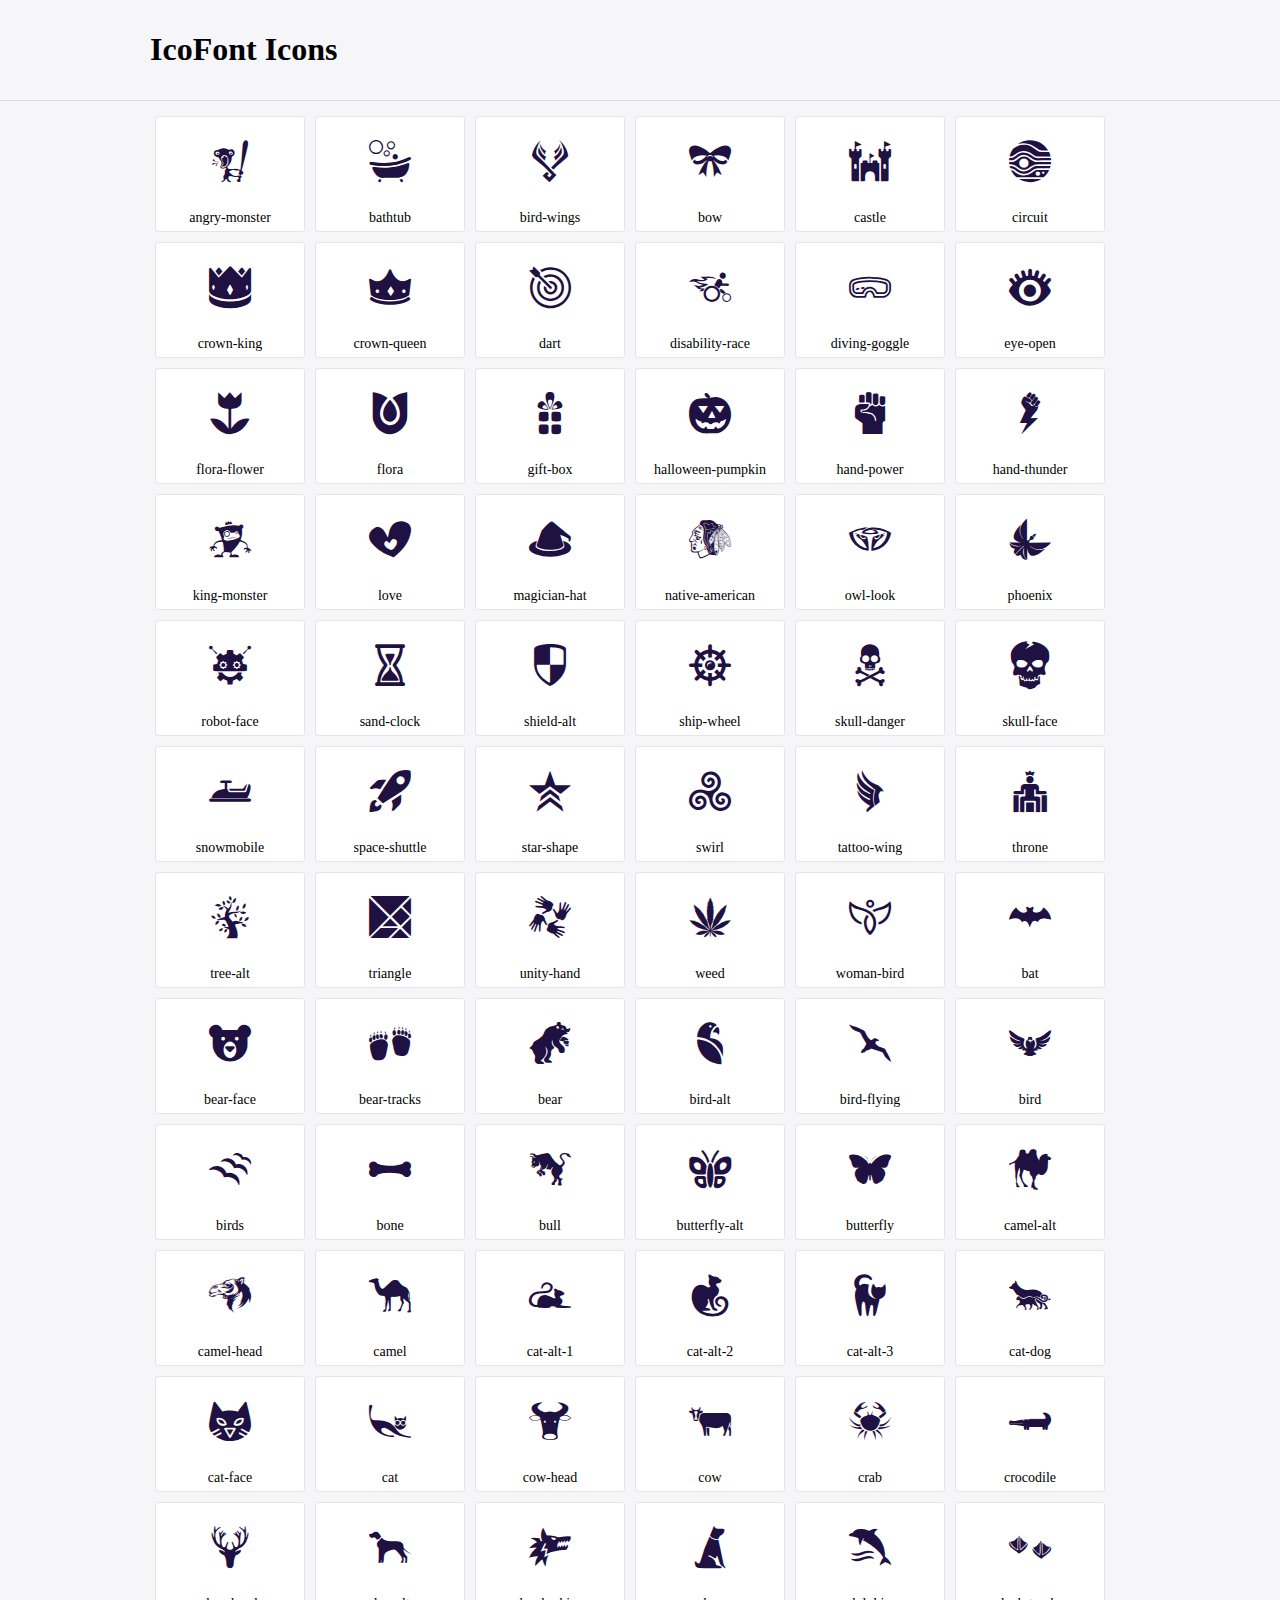
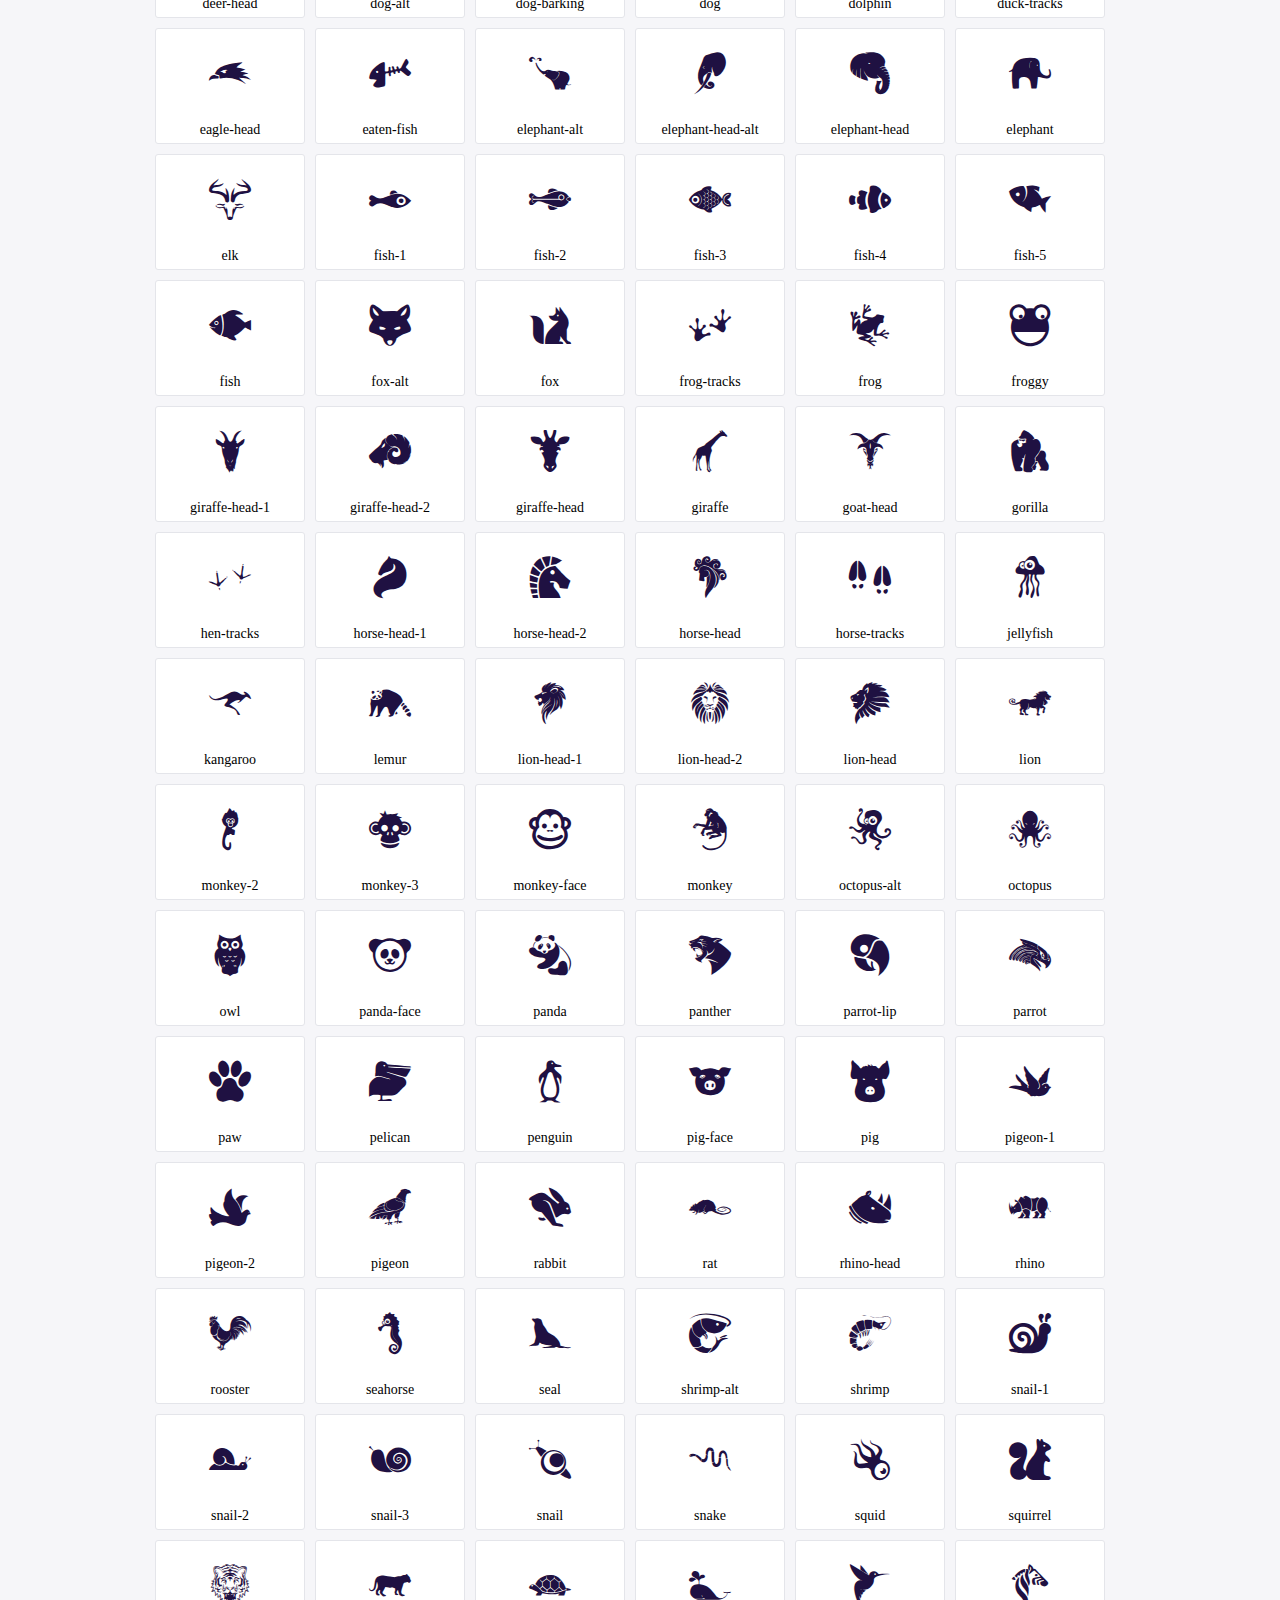
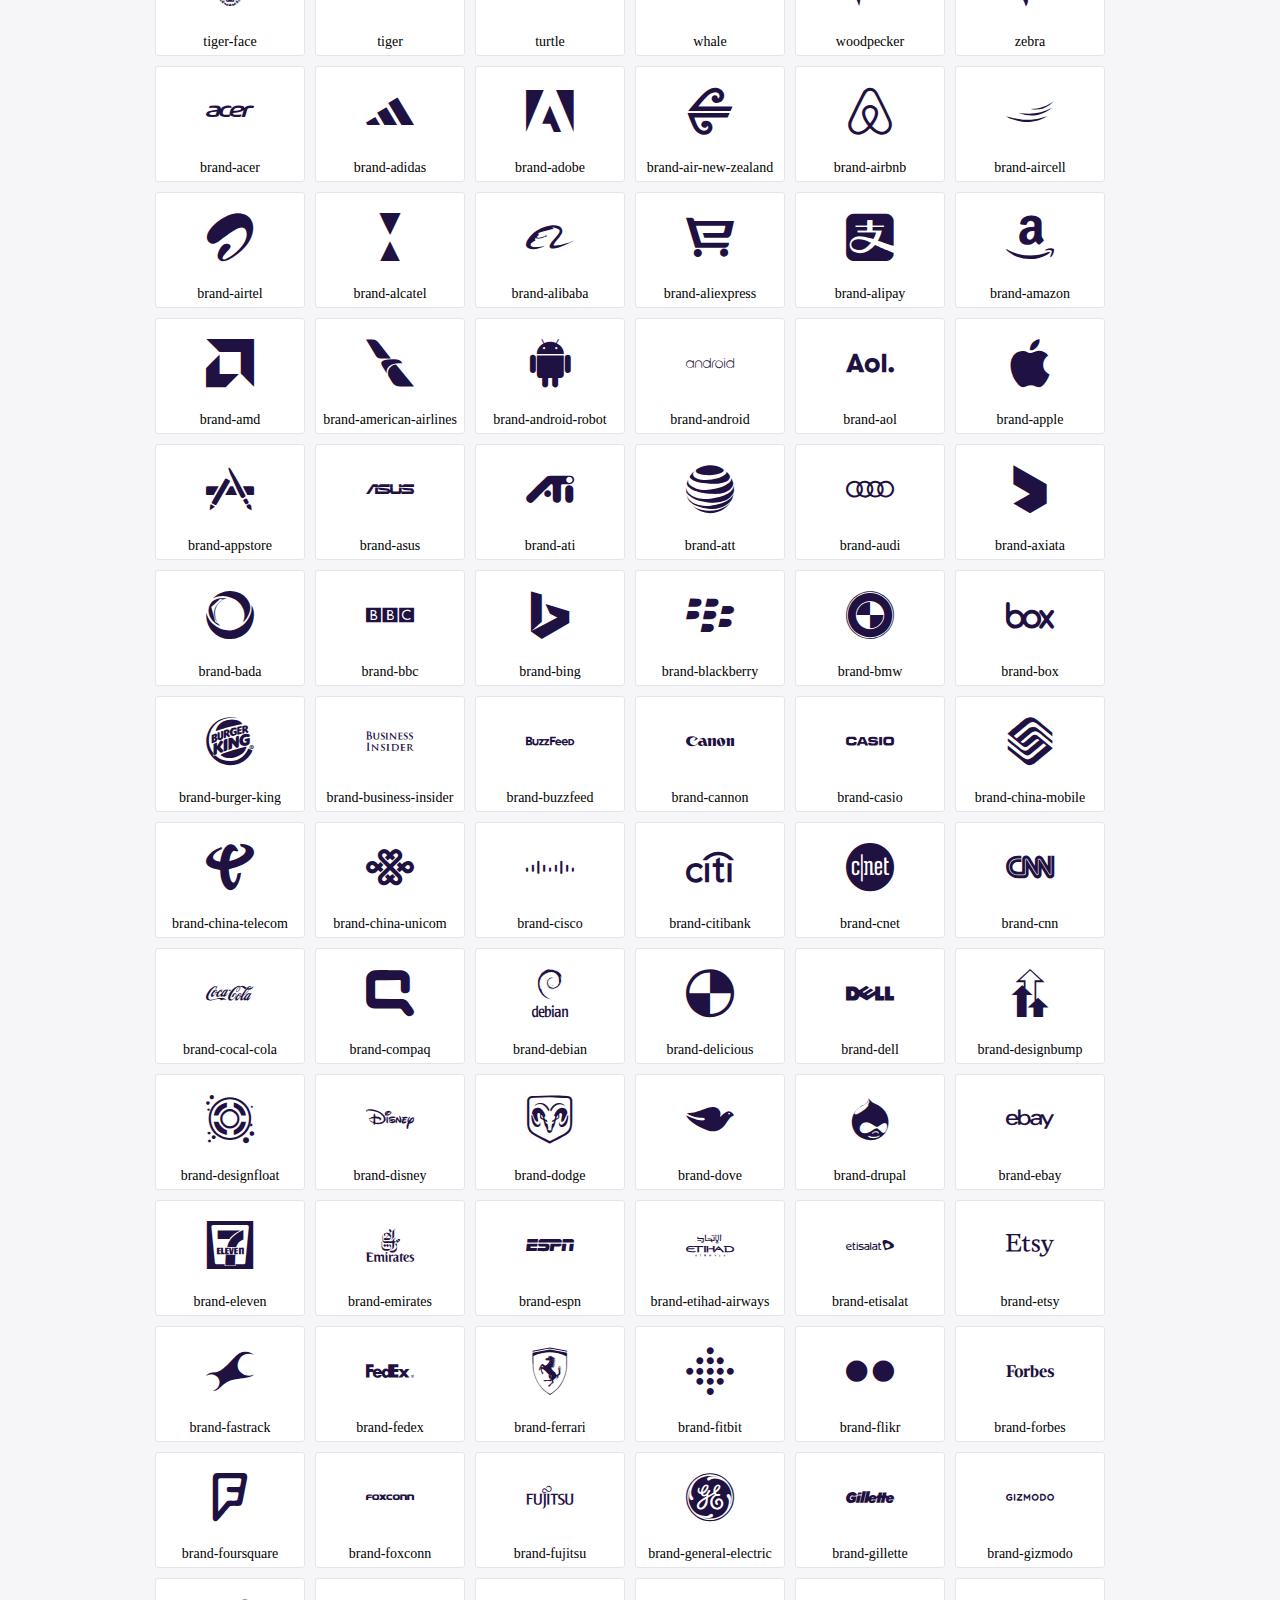
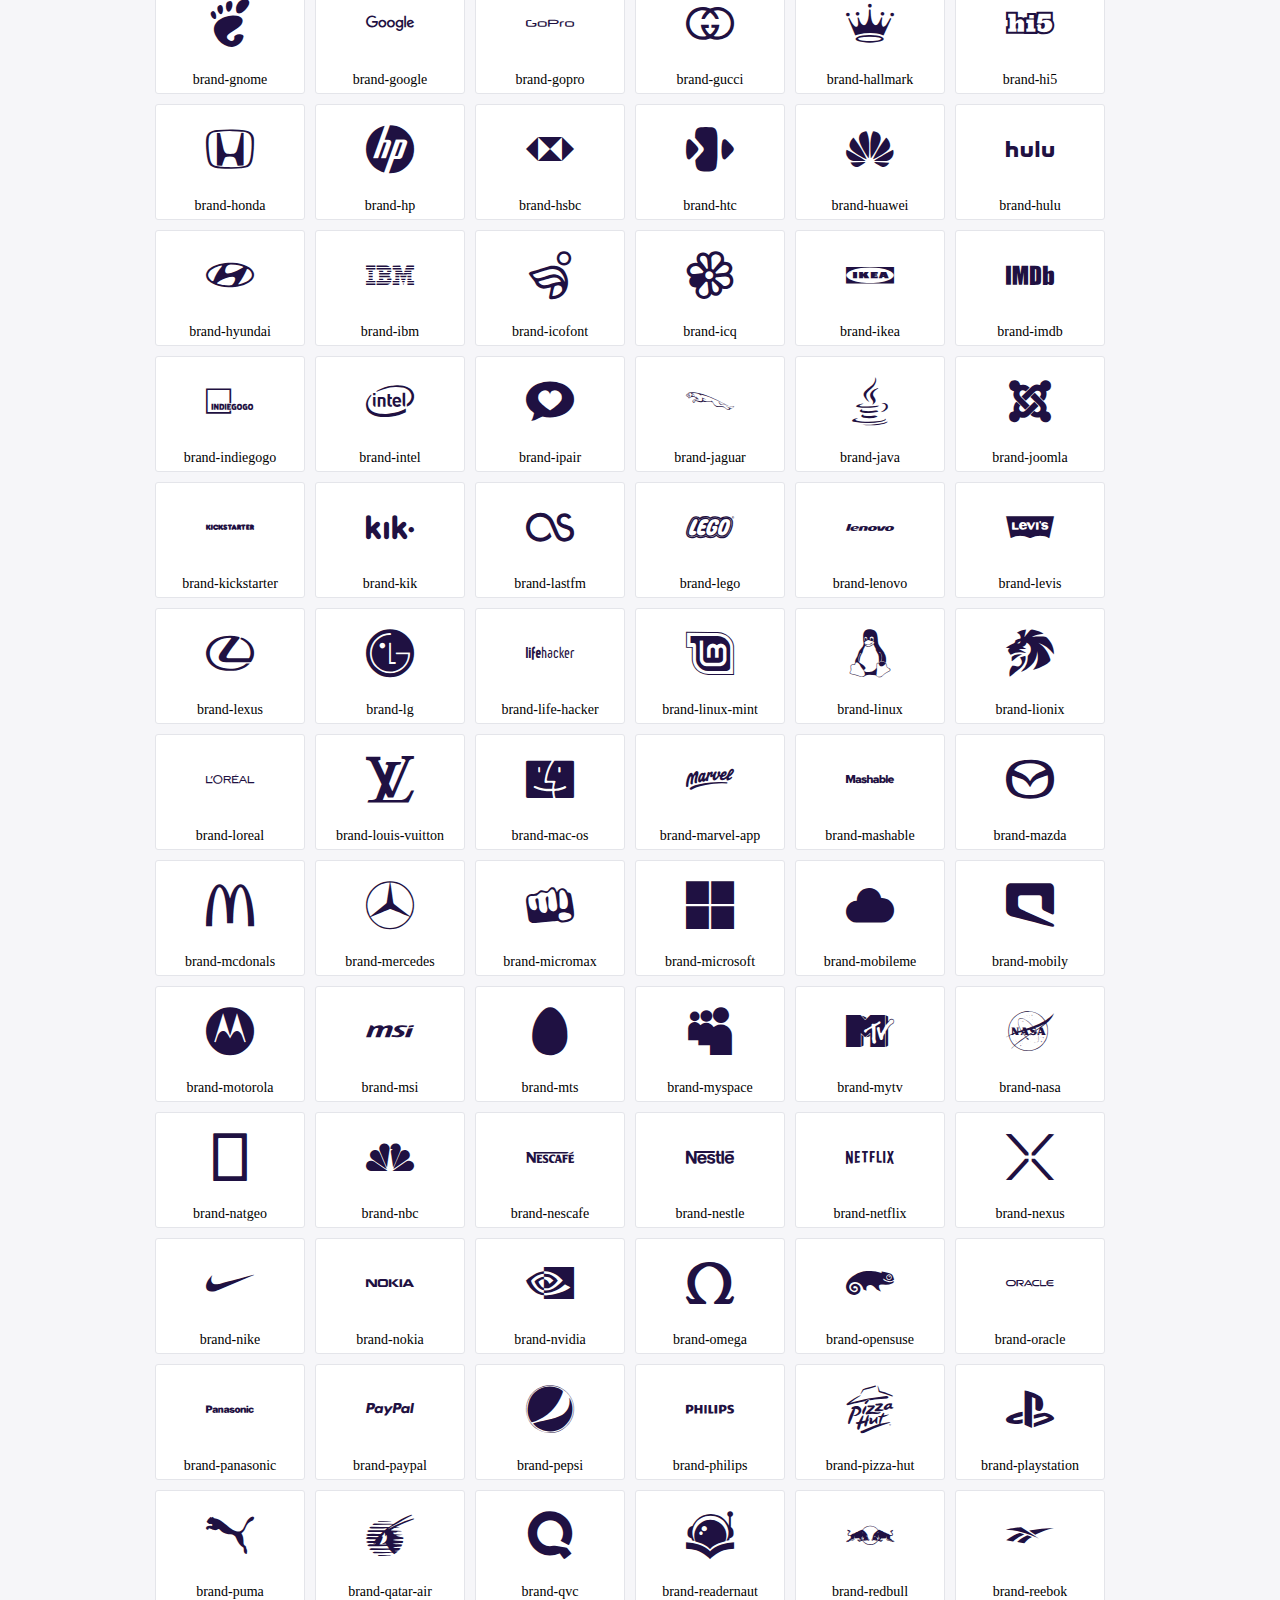
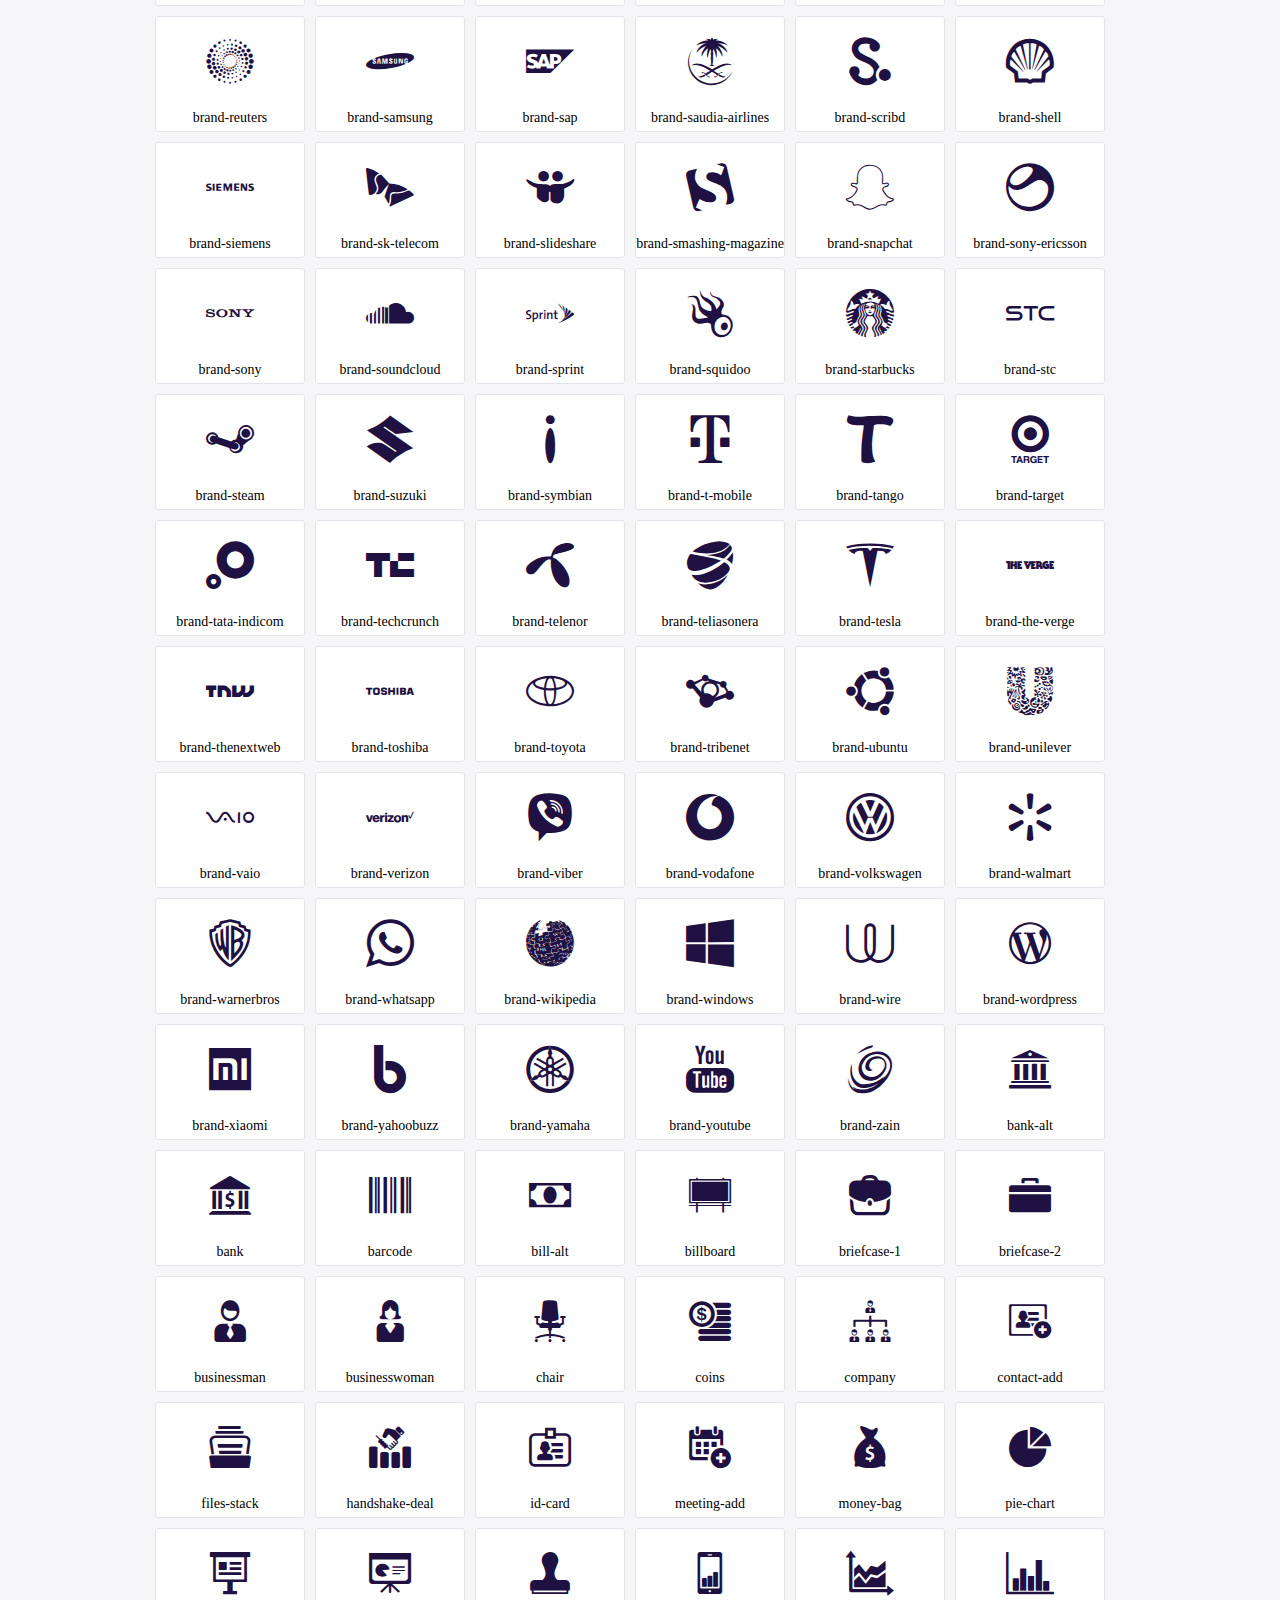
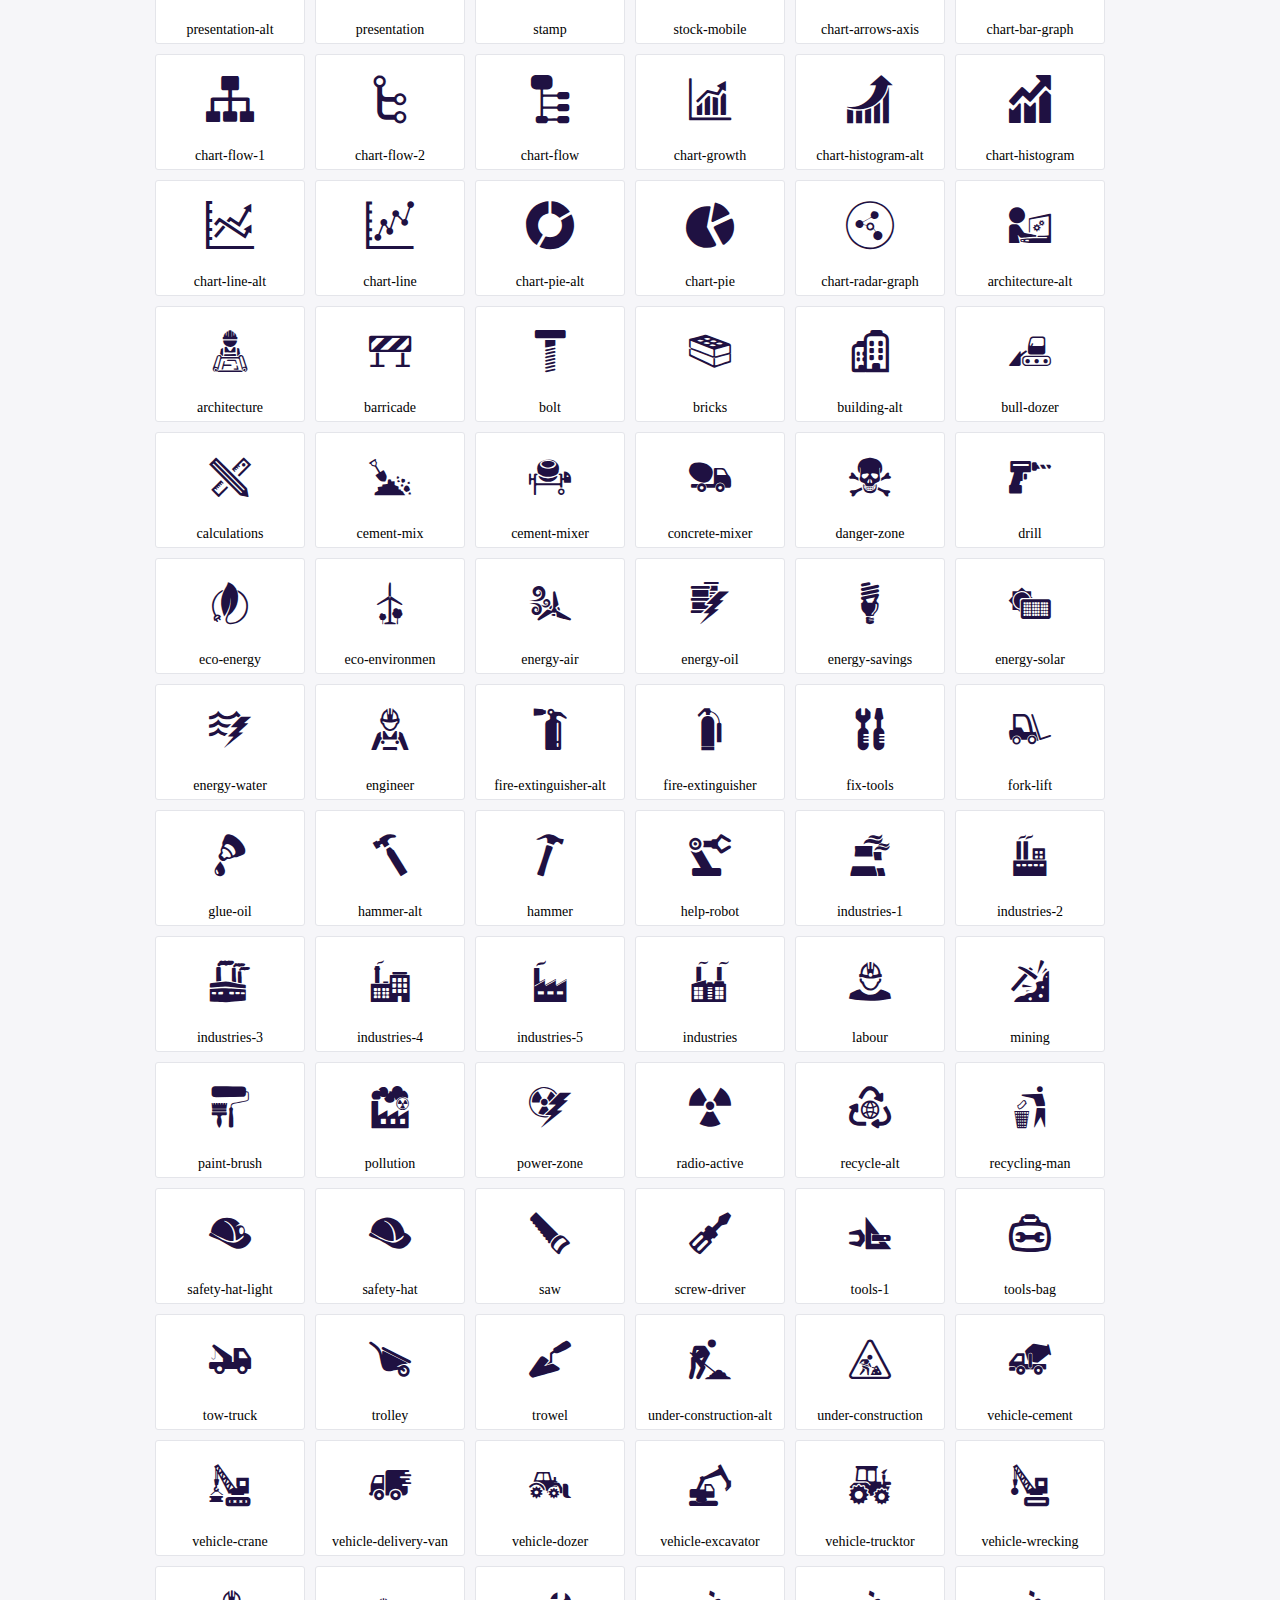
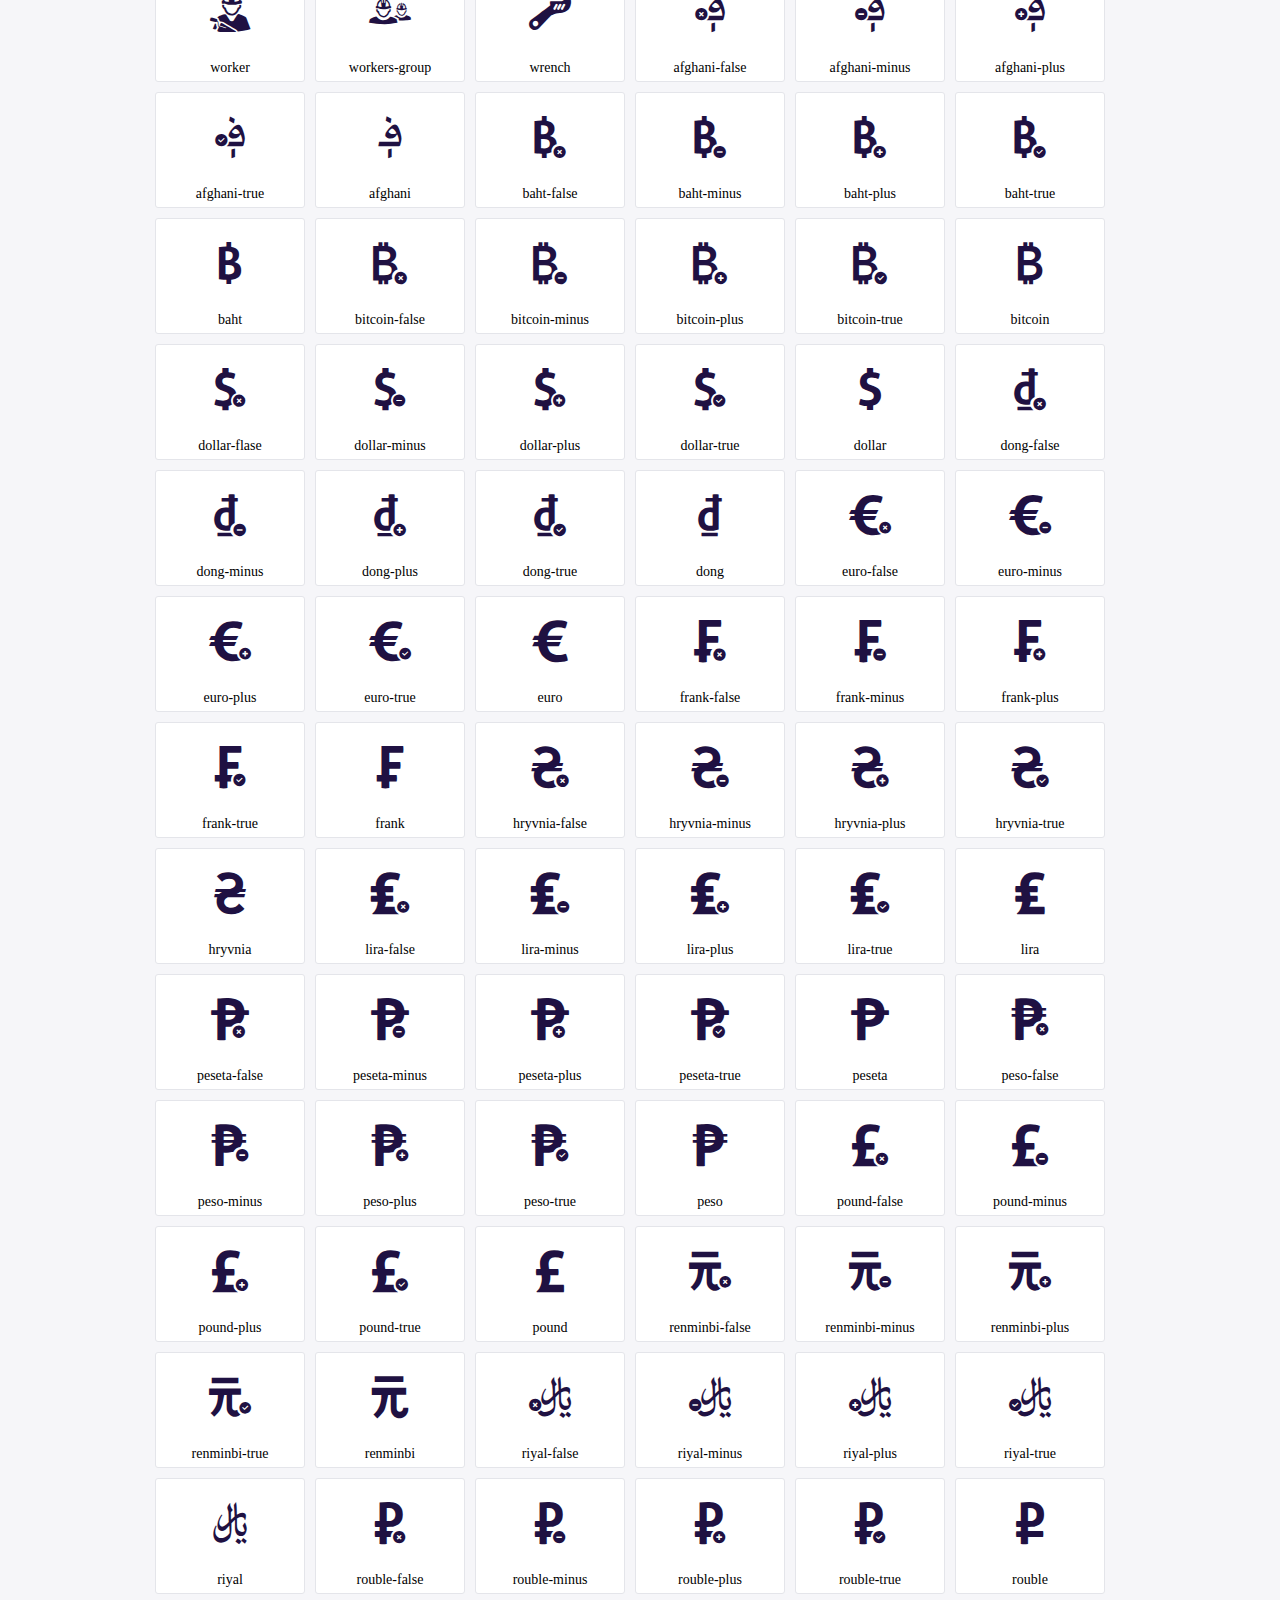
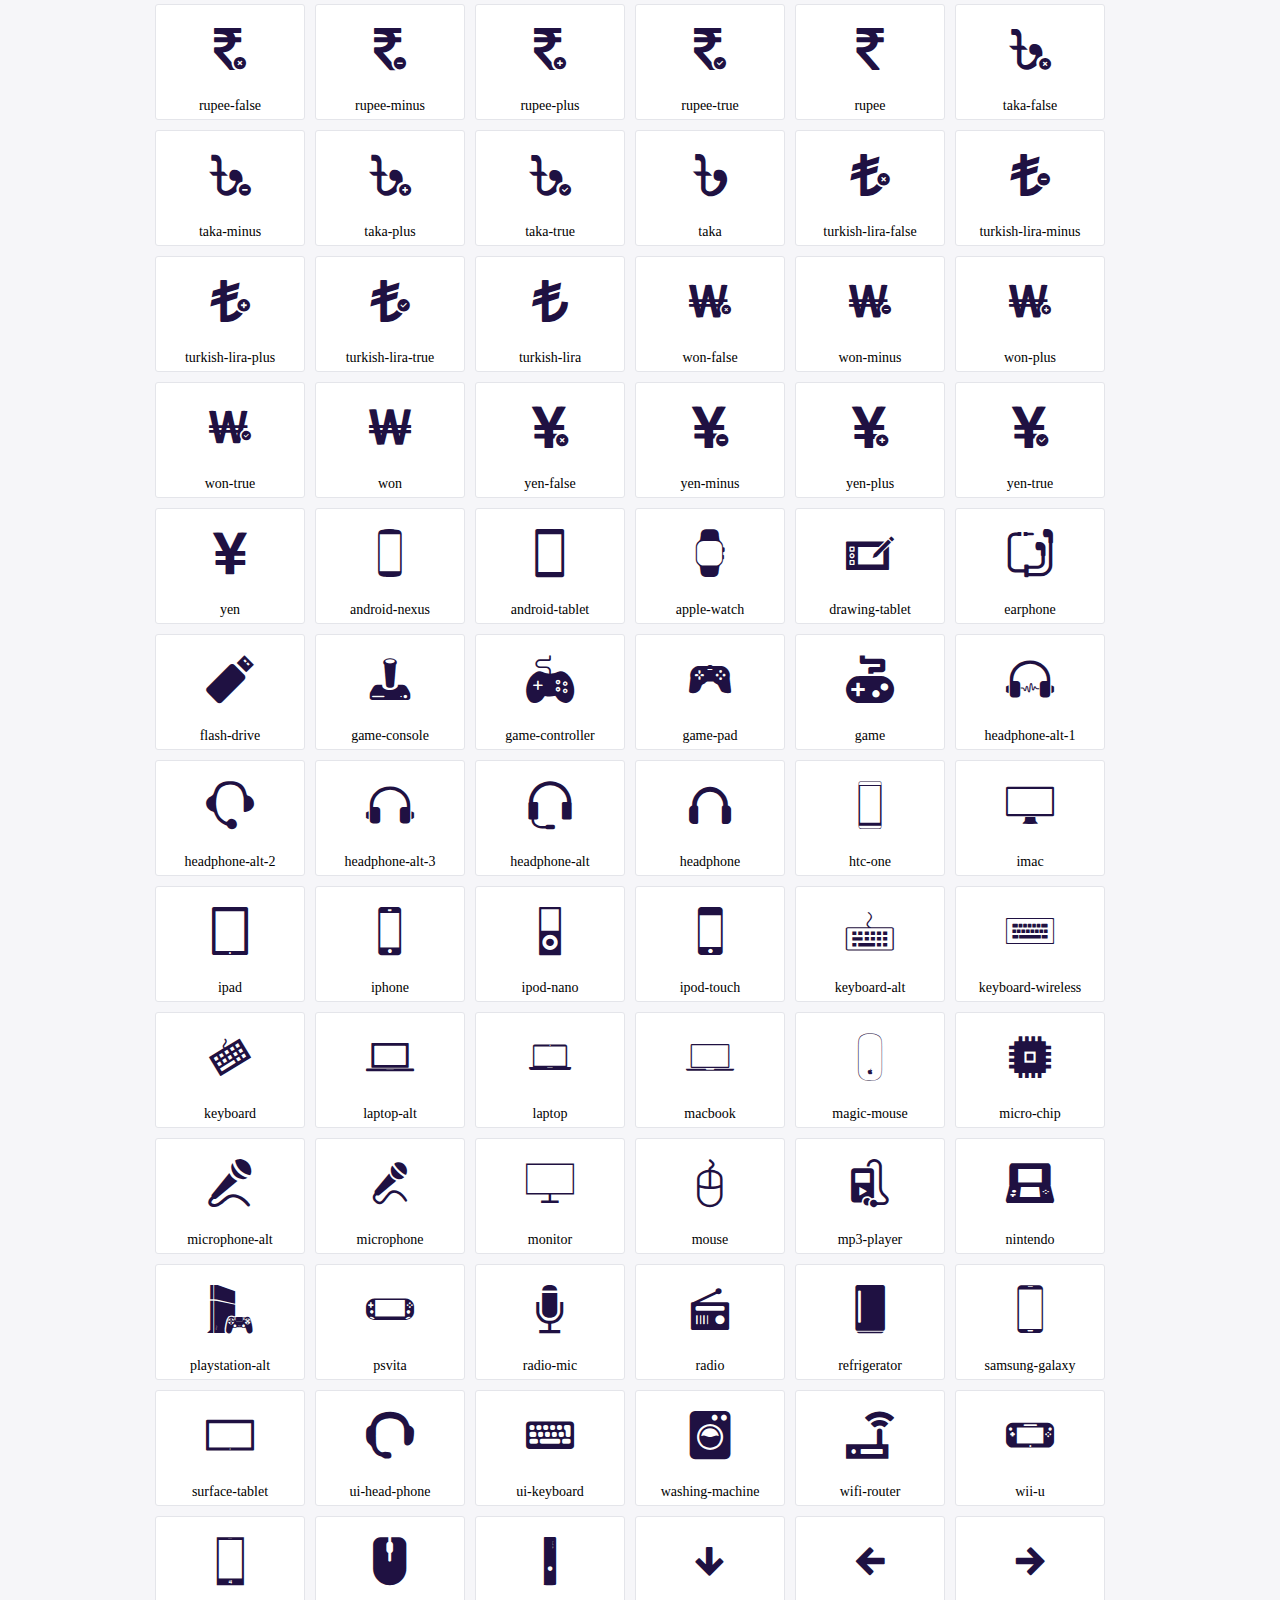
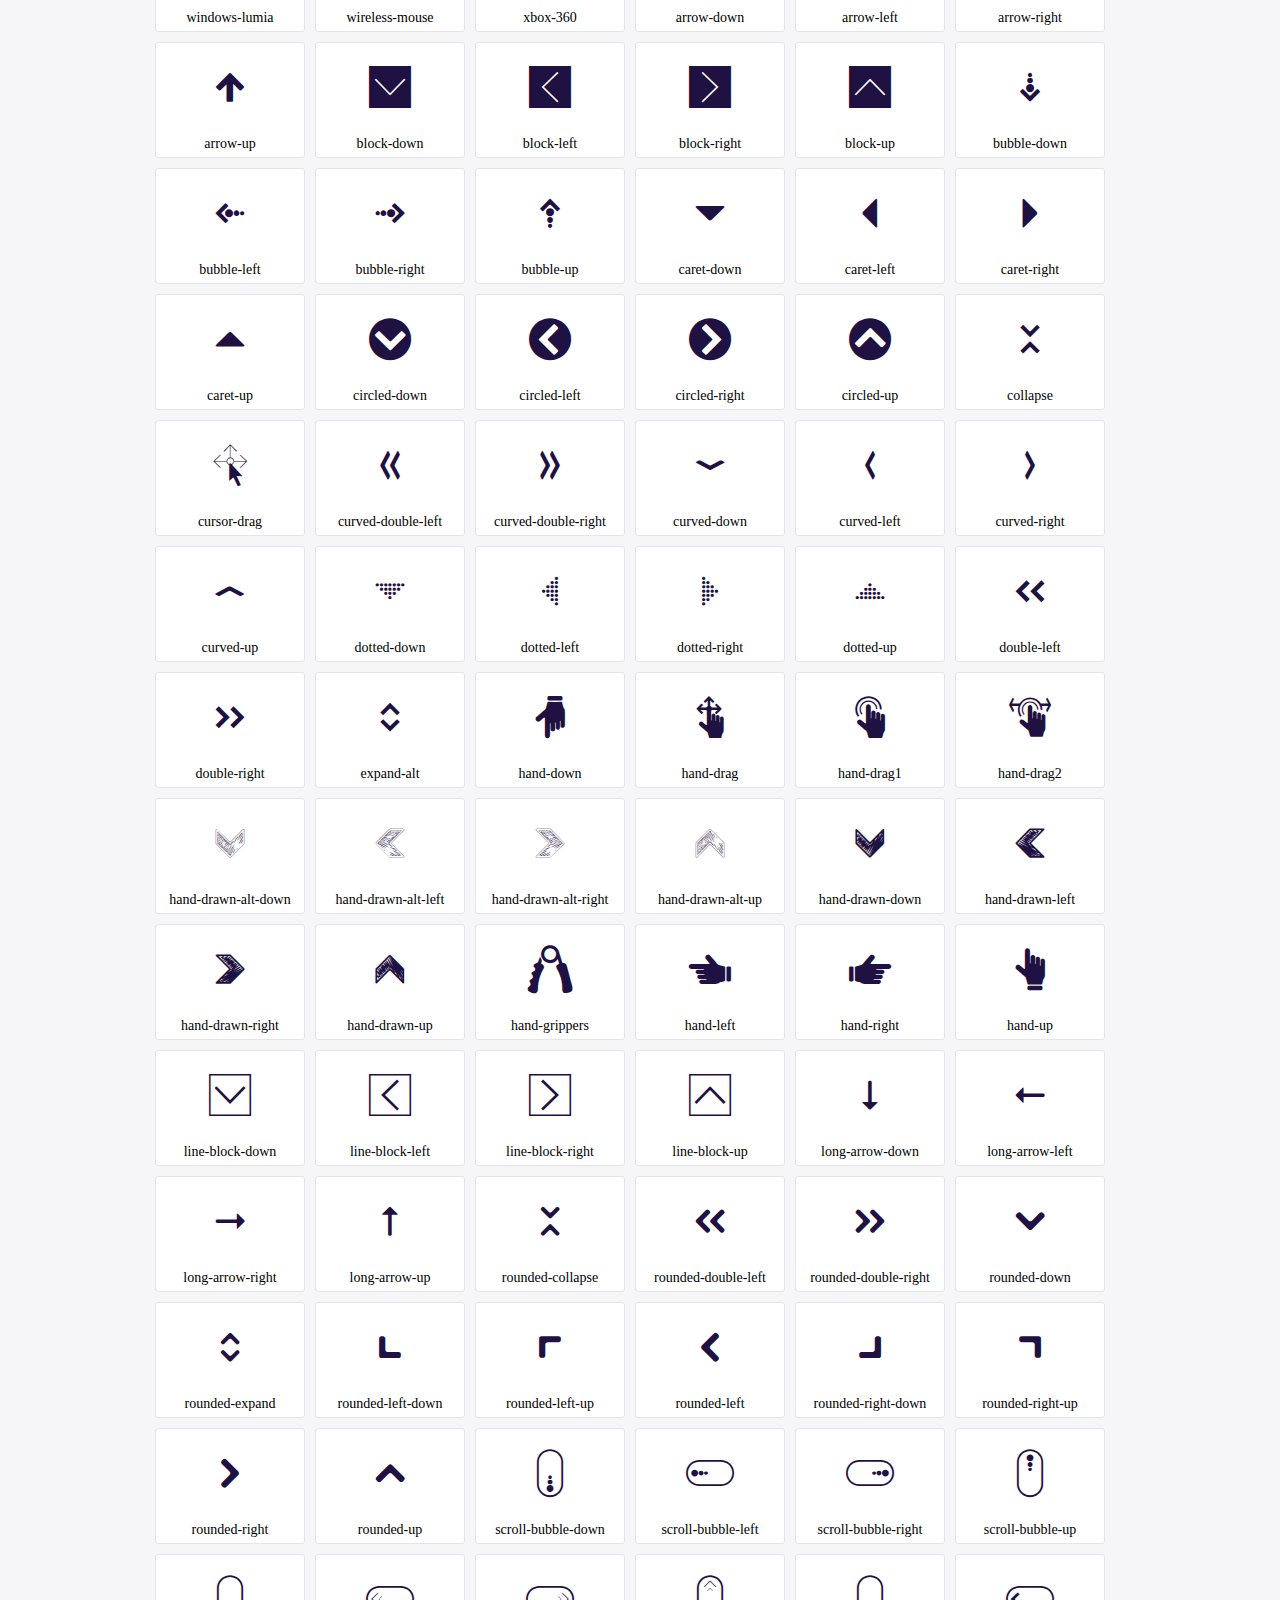
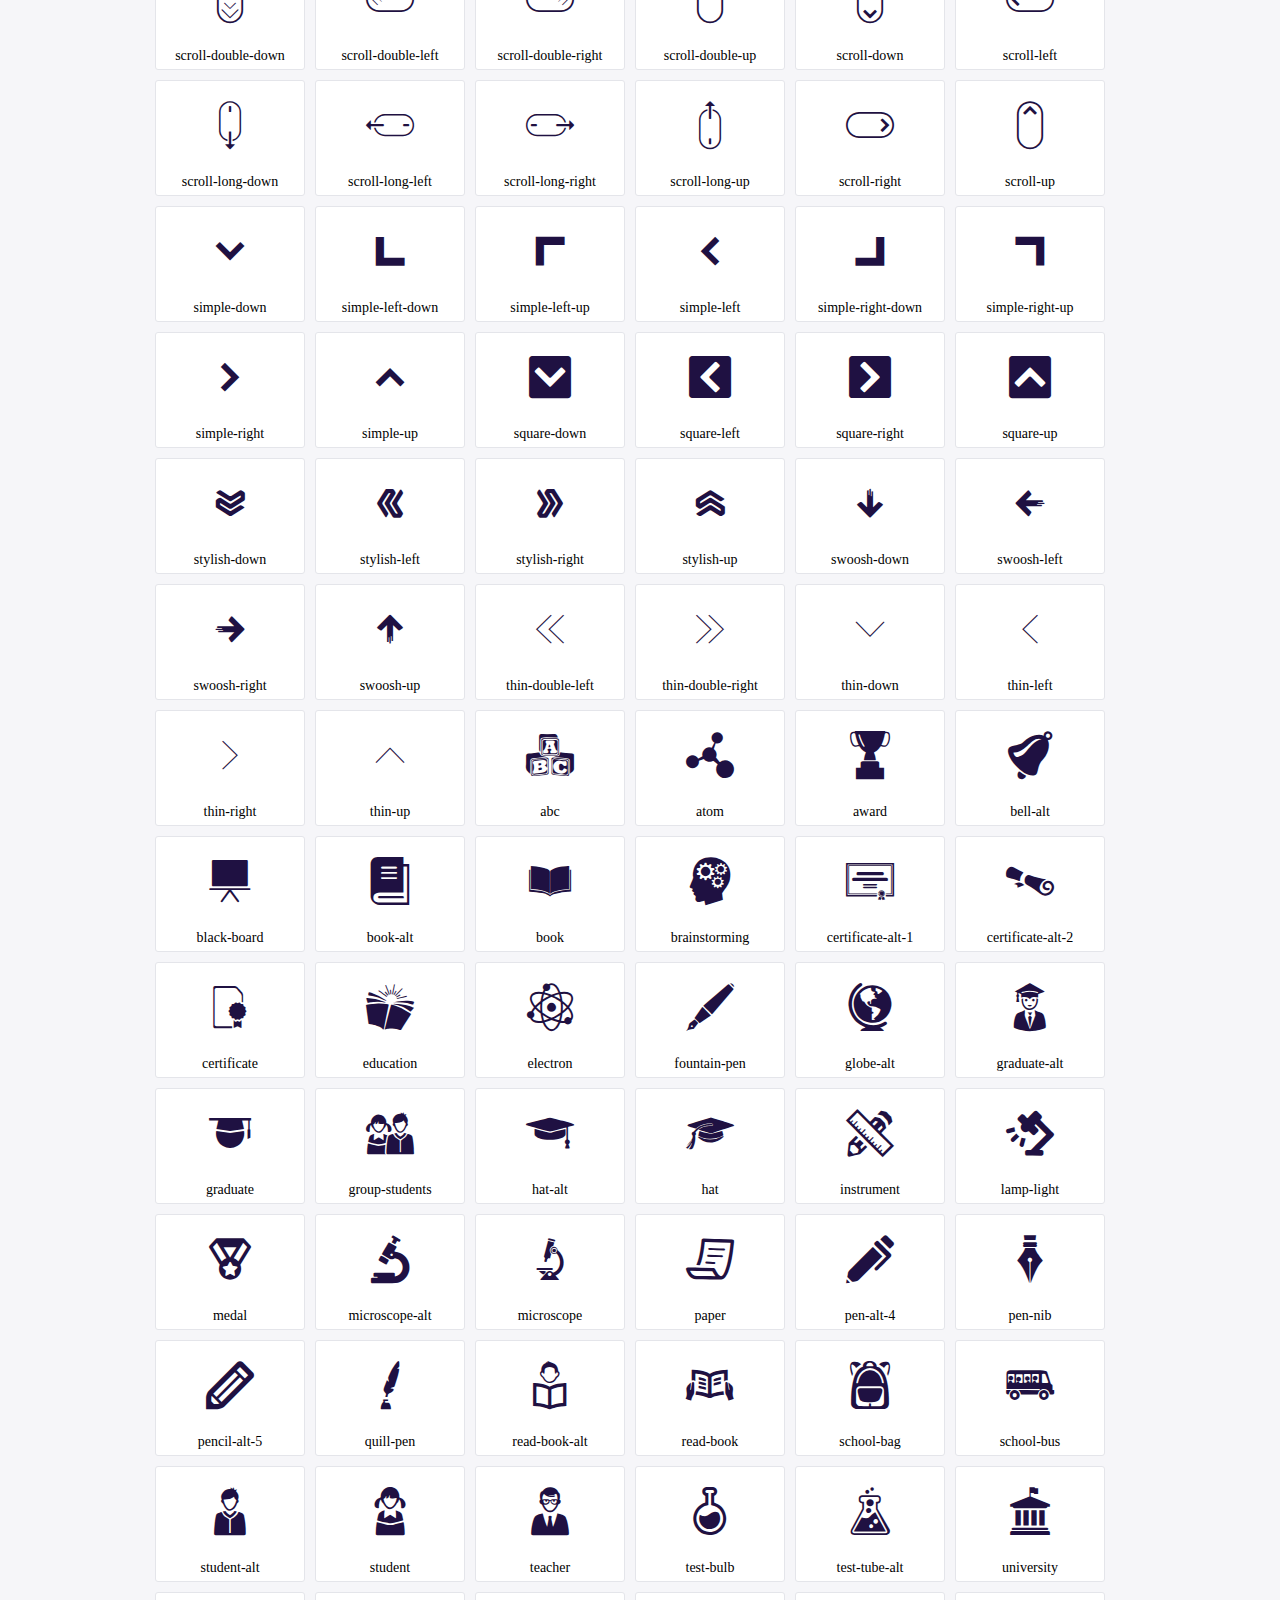
<file: css/demo.html>
<!DOCTYPE html>
	<html>
	<head>
		<meta charset="utf-8">
		<title>Examples | IcoFont</title>
		<link rel="stylesheet" type="text/css" href="./icofont.css">
		<style type="text/css">
			body {
				margin: 0;
				padding: 0;
				background: #F6F6F9;
			}
			.header {
				border-bottom: 1px solid #DCDCE1;
				padding: 10px 0;
				margin-bottom: 10px;
			}
			.container {
				width: 980px;
				margin: 0 auto;
			}
			.ico-title {
				font-size: 2em;
			}
			.iconlist {
				margin: 0;
				padding: 0;
				list-style: none;
				text-align: center;
				width: 100%;
				display: flex;
				flex-wrap: wrap;
				flex-direction: row;
			}
			.iconlist li {
				position: relative;
				margin: 5px;
				width: 150px;
				cursor: pointer;
			}
			.iconlist li .icon-holder {
				position: relative;
				text-align: center;
				border-radius: 3px;
				overflow: hidden;
				padding-bottom: 5px;
				background: #ffffff;
				border: 1px solid #E4E5EA;
				transition: all 0.2s linear 0s;
			}
			.iconlist li .icon-holder:hover {
				background: #00C3DA;
				color: #ffffff;
			}
			.iconlist li .icon-holder:hover .icon i {
				color: #ffffff;
			}
			.iconlist li .icon-holder .icon {
				padding: 20px;
				text-align: center;
			}
			.iconlist li .icon-holder .icon i {
				font-size: 3em;
				color: #1F1142;
			}
			.iconlist li .icon-holder span {
				font-size: 14px;
				display: block;
				margin-top: 5px;
				border-radius: 3px;
			}
		</style>
	</head>
	<body>
	<div class="header">
		<div class="container">
			<h1 class="ico-title"> IcoFont Icons </h1>
		</div>
	</div>
	<div class="container">
		<ul class="iconlist">
		
		<li>
			<div class="icon-holder">
				<div class="icon"> 
					<i class="icofont-angry-monster"></i>
				</div> 
				<span> angry-monster </span>
			</div>
		</li>
		
		<li>
			<div class="icon-holder">
				<div class="icon"> 
					<i class="icofont-bathtub"></i>
				</div> 
				<span> bathtub </span>
			</div>
		</li>
		
		<li>
			<div class="icon-holder">
				<div class="icon"> 
					<i class="icofont-bird-wings"></i>
				</div> 
				<span> bird-wings </span>
			</div>
		</li>
		
		<li>
			<div class="icon-holder">
				<div class="icon"> 
					<i class="icofont-bow"></i>
				</div> 
				<span> bow </span>
			</div>
		</li>
		
		<li>
			<div class="icon-holder">
				<div class="icon"> 
					<i class="icofont-castle"></i>
				</div> 
				<span> castle </span>
			</div>
		</li>
		
		<li>
			<div class="icon-holder">
				<div class="icon"> 
					<i class="icofont-circuit"></i>
				</div> 
				<span> circuit </span>
			</div>
		</li>
		
		<li>
			<div class="icon-holder">
				<div class="icon"> 
					<i class="icofont-crown-king"></i>
				</div> 
				<span> crown-king </span>
			</div>
		</li>
		
		<li>
			<div class="icon-holder">
				<div class="icon"> 
					<i class="icofont-crown-queen"></i>
				</div> 
				<span> crown-queen </span>
			</div>
		</li>
		
		<li>
			<div class="icon-holder">
				<div class="icon"> 
					<i class="icofont-dart"></i>
				</div> 
				<span> dart </span>
			</div>
		</li>
		
		<li>
			<div class="icon-holder">
				<div class="icon"> 
					<i class="icofont-disability-race"></i>
				</div> 
				<span> disability-race </span>
			</div>
		</li>
		
		<li>
			<div class="icon-holder">
				<div class="icon"> 
					<i class="icofont-diving-goggle"></i>
				</div> 
				<span> diving-goggle </span>
			</div>
		</li>
		
		<li>
			<div class="icon-holder">
				<div class="icon"> 
					<i class="icofont-eye-open"></i>
				</div> 
				<span> eye-open </span>
			</div>
		</li>
		
		<li>
			<div class="icon-holder">
				<div class="icon"> 
					<i class="icofont-flora-flower"></i>
				</div> 
				<span> flora-flower </span>
			</div>
		</li>
		
		<li>
			<div class="icon-holder">
				<div class="icon"> 
					<i class="icofont-flora"></i>
				</div> 
				<span> flora </span>
			</div>
		</li>
		
		<li>
			<div class="icon-holder">
				<div class="icon"> 
					<i class="icofont-gift-box"></i>
				</div> 
				<span> gift-box </span>
			</div>
		</li>
		
		<li>
			<div class="icon-holder">
				<div class="icon"> 
					<i class="icofont-halloween-pumpkin"></i>
				</div> 
				<span> halloween-pumpkin </span>
			</div>
		</li>
		
		<li>
			<div class="icon-holder">
				<div class="icon"> 
					<i class="icofont-hand-power"></i>
				</div> 
				<span> hand-power </span>
			</div>
		</li>
		
		<li>
			<div class="icon-holder">
				<div class="icon"> 
					<i class="icofont-hand-thunder"></i>
				</div> 
				<span> hand-thunder </span>
			</div>
		</li>
		
		<li>
			<div class="icon-holder">
				<div class="icon"> 
					<i class="icofont-king-monster"></i>
				</div> 
				<span> king-monster </span>
			</div>
		</li>
		
		<li>
			<div class="icon-holder">
				<div class="icon"> 
					<i class="icofont-love"></i>
				</div> 
				<span> love </span>
			</div>
		</li>
		
		<li>
			<div class="icon-holder">
				<div class="icon"> 
					<i class="icofont-magician-hat"></i>
				</div> 
				<span> magician-hat </span>
			</div>
		</li>
		
		<li>
			<div class="icon-holder">
				<div class="icon"> 
					<i class="icofont-native-american"></i>
				</div> 
				<span> native-american </span>
			</div>
		</li>
		
		<li>
			<div class="icon-holder">
				<div class="icon"> 
					<i class="icofont-owl-look"></i>
				</div> 
				<span> owl-look </span>
			</div>
		</li>
		
		<li>
			<div class="icon-holder">
				<div class="icon"> 
					<i class="icofont-phoenix"></i>
				</div> 
				<span> phoenix </span>
			</div>
		</li>
		
		<li>
			<div class="icon-holder">
				<div class="icon"> 
					<i class="icofont-robot-face"></i>
				</div> 
				<span> robot-face </span>
			</div>
		</li>
		
		<li>
			<div class="icon-holder">
				<div class="icon"> 
					<i class="icofont-sand-clock"></i>
				</div> 
				<span> sand-clock </span>
			</div>
		</li>
		
		<li>
			<div class="icon-holder">
				<div class="icon"> 
					<i class="icofont-shield-alt"></i>
				</div> 
				<span> shield-alt </span>
			</div>
		</li>
		
		<li>
			<div class="icon-holder">
				<div class="icon"> 
					<i class="icofont-ship-wheel"></i>
				</div> 
				<span> ship-wheel </span>
			</div>
		</li>
		
		<li>
			<div class="icon-holder">
				<div class="icon"> 
					<i class="icofont-skull-danger"></i>
				</div> 
				<span> skull-danger </span>
			</div>
		</li>
		
		<li>
			<div class="icon-holder">
				<div class="icon"> 
					<i class="icofont-skull-face"></i>
				</div> 
				<span> skull-face </span>
			</div>
		</li>
		
		<li>
			<div class="icon-holder">
				<div class="icon"> 
					<i class="icofont-snowmobile"></i>
				</div> 
				<span> snowmobile </span>
			</div>
		</li>
		
		<li>
			<div class="icon-holder">
				<div class="icon"> 
					<i class="icofont-space-shuttle"></i>
				</div> 
				<span> space-shuttle </span>
			</div>
		</li>
		
		<li>
			<div class="icon-holder">
				<div class="icon"> 
					<i class="icofont-star-shape"></i>
				</div> 
				<span> star-shape </span>
			</div>
		</li>
		
		<li>
			<div class="icon-holder">
				<div class="icon"> 
					<i class="icofont-swirl"></i>
				</div> 
				<span> swirl </span>
			</div>
		</li>
		
		<li>
			<div class="icon-holder">
				<div class="icon"> 
					<i class="icofont-tattoo-wing"></i>
				</div> 
				<span> tattoo-wing </span>
			</div>
		</li>
		
		<li>
			<div class="icon-holder">
				<div class="icon"> 
					<i class="icofont-throne"></i>
				</div> 
				<span> throne </span>
			</div>
		</li>
		
		<li>
			<div class="icon-holder">
				<div class="icon"> 
					<i class="icofont-tree-alt"></i>
				</div> 
				<span> tree-alt </span>
			</div>
		</li>
		
		<li>
			<div class="icon-holder">
				<div class="icon"> 
					<i class="icofont-triangle"></i>
				</div> 
				<span> triangle </span>
			</div>
		</li>
		
		<li>
			<div class="icon-holder">
				<div class="icon"> 
					<i class="icofont-unity-hand"></i>
				</div> 
				<span> unity-hand </span>
			</div>
		</li>
		
		<li>
			<div class="icon-holder">
				<div class="icon"> 
					<i class="icofont-weed"></i>
				</div> 
				<span> weed </span>
			</div>
		</li>
		
		<li>
			<div class="icon-holder">
				<div class="icon"> 
					<i class="icofont-woman-bird"></i>
				</div> 
				<span> woman-bird </span>
			</div>
		</li>
		
		<li>
			<div class="icon-holder">
				<div class="icon"> 
					<i class="icofont-bat"></i>
				</div> 
				<span> bat </span>
			</div>
		</li>
		
		<li>
			<div class="icon-holder">
				<div class="icon"> 
					<i class="icofont-bear-face"></i>
				</div> 
				<span> bear-face </span>
			</div>
		</li>
		
		<li>
			<div class="icon-holder">
				<div class="icon"> 
					<i class="icofont-bear-tracks"></i>
				</div> 
				<span> bear-tracks </span>
			</div>
		</li>
		
		<li>
			<div class="icon-holder">
				<div class="icon"> 
					<i class="icofont-bear"></i>
				</div> 
				<span> bear </span>
			</div>
		</li>
		
		<li>
			<div class="icon-holder">
				<div class="icon"> 
					<i class="icofont-bird-alt"></i>
				</div> 
				<span> bird-alt </span>
			</div>
		</li>
		
		<li>
			<div class="icon-holder">
				<div class="icon"> 
					<i class="icofont-bird-flying"></i>
				</div> 
				<span> bird-flying </span>
			</div>
		</li>
		
		<li>
			<div class="icon-holder">
				<div class="icon"> 
					<i class="icofont-bird"></i>
				</div> 
				<span> bird </span>
			</div>
		</li>
		
		<li>
			<div class="icon-holder">
				<div class="icon"> 
					<i class="icofont-birds"></i>
				</div> 
				<span> birds </span>
			</div>
		</li>
		
		<li>
			<div class="icon-holder">
				<div class="icon"> 
					<i class="icofont-bone"></i>
				</div> 
				<span> bone </span>
			</div>
		</li>
		
		<li>
			<div class="icon-holder">
				<div class="icon"> 
					<i class="icofont-bull"></i>
				</div> 
				<span> bull </span>
			</div>
		</li>
		
		<li>
			<div class="icon-holder">
				<div class="icon"> 
					<i class="icofont-butterfly-alt"></i>
				</div> 
				<span> butterfly-alt </span>
			</div>
		</li>
		
		<li>
			<div class="icon-holder">
				<div class="icon"> 
					<i class="icofont-butterfly"></i>
				</div> 
				<span> butterfly </span>
			</div>
		</li>
		
		<li>
			<div class="icon-holder">
				<div class="icon"> 
					<i class="icofont-camel-alt"></i>
				</div> 
				<span> camel-alt </span>
			</div>
		</li>
		
		<li>
			<div class="icon-holder">
				<div class="icon"> 
					<i class="icofont-camel-head"></i>
				</div> 
				<span> camel-head </span>
			</div>
		</li>
		
		<li>
			<div class="icon-holder">
				<div class="icon"> 
					<i class="icofont-camel"></i>
				</div> 
				<span> camel </span>
			</div>
		</li>
		
		<li>
			<div class="icon-holder">
				<div class="icon"> 
					<i class="icofont-cat-alt-1"></i>
				</div> 
				<span> cat-alt-1 </span>
			</div>
		</li>
		
		<li>
			<div class="icon-holder">
				<div class="icon"> 
					<i class="icofont-cat-alt-2"></i>
				</div> 
				<span> cat-alt-2 </span>
			</div>
		</li>
		
		<li>
			<div class="icon-holder">
				<div class="icon"> 
					<i class="icofont-cat-alt-3"></i>
				</div> 
				<span> cat-alt-3 </span>
			</div>
		</li>
		
		<li>
			<div class="icon-holder">
				<div class="icon"> 
					<i class="icofont-cat-dog"></i>
				</div> 
				<span> cat-dog </span>
			</div>
		</li>
		
		<li>
			<div class="icon-holder">
				<div class="icon"> 
					<i class="icofont-cat-face"></i>
				</div> 
				<span> cat-face </span>
			</div>
		</li>
		
		<li>
			<div class="icon-holder">
				<div class="icon"> 
					<i class="icofont-cat"></i>
				</div> 
				<span> cat </span>
			</div>
		</li>
		
		<li>
			<div class="icon-holder">
				<div class="icon"> 
					<i class="icofont-cow-head"></i>
				</div> 
				<span> cow-head </span>
			</div>
		</li>
		
		<li>
			<div class="icon-holder">
				<div class="icon"> 
					<i class="icofont-cow"></i>
				</div> 
				<span> cow </span>
			</div>
		</li>
		
		<li>
			<div class="icon-holder">
				<div class="icon"> 
					<i class="icofont-crab"></i>
				</div> 
				<span> crab </span>
			</div>
		</li>
		
		<li>
			<div class="icon-holder">
				<div class="icon"> 
					<i class="icofont-crocodile"></i>
				</div> 
				<span> crocodile </span>
			</div>
		</li>
		
		<li>
			<div class="icon-holder">
				<div class="icon"> 
					<i class="icofont-deer-head"></i>
				</div> 
				<span> deer-head </span>
			</div>
		</li>
		
		<li>
			<div class="icon-holder">
				<div class="icon"> 
					<i class="icofont-dog-alt"></i>
				</div> 
				<span> dog-alt </span>
			</div>
		</li>
		
		<li>
			<div class="icon-holder">
				<div class="icon"> 
					<i class="icofont-dog-barking"></i>
				</div> 
				<span> dog-barking </span>
			</div>
		</li>
		
		<li>
			<div class="icon-holder">
				<div class="icon"> 
					<i class="icofont-dog"></i>
				</div> 
				<span> dog </span>
			</div>
		</li>
		
		<li>
			<div class="icon-holder">
				<div class="icon"> 
					<i class="icofont-dolphin"></i>
				</div> 
				<span> dolphin </span>
			</div>
		</li>
		
		<li>
			<div class="icon-holder">
				<div class="icon"> 
					<i class="icofont-duck-tracks"></i>
				</div> 
				<span> duck-tracks </span>
			</div>
		</li>
		
		<li>
			<div class="icon-holder">
				<div class="icon"> 
					<i class="icofont-eagle-head"></i>
				</div> 
				<span> eagle-head </span>
			</div>
		</li>
		
		<li>
			<div class="icon-holder">
				<div class="icon"> 
					<i class="icofont-eaten-fish"></i>
				</div> 
				<span> eaten-fish </span>
			</div>
		</li>
		
		<li>
			<div class="icon-holder">
				<div class="icon"> 
					<i class="icofont-elephant-alt"></i>
				</div> 
				<span> elephant-alt </span>
			</div>
		</li>
		
		<li>
			<div class="icon-holder">
				<div class="icon"> 
					<i class="icofont-elephant-head-alt"></i>
				</div> 
				<span> elephant-head-alt </span>
			</div>
		</li>
		
		<li>
			<div class="icon-holder">
				<div class="icon"> 
					<i class="icofont-elephant-head"></i>
				</div> 
				<span> elephant-head </span>
			</div>
		</li>
		
		<li>
			<div class="icon-holder">
				<div class="icon"> 
					<i class="icofont-elephant"></i>
				</div> 
				<span> elephant </span>
			</div>
		</li>
		
		<li>
			<div class="icon-holder">
				<div class="icon"> 
					<i class="icofont-elk"></i>
				</div> 
				<span> elk </span>
			</div>
		</li>
		
		<li>
			<div class="icon-holder">
				<div class="icon"> 
					<i class="icofont-fish-1"></i>
				</div> 
				<span> fish-1 </span>
			</div>
		</li>
		
		<li>
			<div class="icon-holder">
				<div class="icon"> 
					<i class="icofont-fish-2"></i>
				</div> 
				<span> fish-2 </span>
			</div>
		</li>
		
		<li>
			<div class="icon-holder">
				<div class="icon"> 
					<i class="icofont-fish-3"></i>
				</div> 
				<span> fish-3 </span>
			</div>
		</li>
		
		<li>
			<div class="icon-holder">
				<div class="icon"> 
					<i class="icofont-fish-4"></i>
				</div> 
				<span> fish-4 </span>
			</div>
		</li>
		
		<li>
			<div class="icon-holder">
				<div class="icon"> 
					<i class="icofont-fish-5"></i>
				</div> 
				<span> fish-5 </span>
			</div>
		</li>
		
		<li>
			<div class="icon-holder">
				<div class="icon"> 
					<i class="icofont-fish"></i>
				</div> 
				<span> fish </span>
			</div>
		</li>
		
		<li>
			<div class="icon-holder">
				<div class="icon"> 
					<i class="icofont-fox-alt"></i>
				</div> 
				<span> fox-alt </span>
			</div>
		</li>
		
		<li>
			<div class="icon-holder">
				<div class="icon"> 
					<i class="icofont-fox"></i>
				</div> 
				<span> fox </span>
			</div>
		</li>
		
		<li>
			<div class="icon-holder">
				<div class="icon"> 
					<i class="icofont-frog-tracks"></i>
				</div> 
				<span> frog-tracks </span>
			</div>
		</li>
		
		<li>
			<div class="icon-holder">
				<div class="icon"> 
					<i class="icofont-frog"></i>
				</div> 
				<span> frog </span>
			</div>
		</li>
		
		<li>
			<div class="icon-holder">
				<div class="icon"> 
					<i class="icofont-froggy"></i>
				</div> 
				<span> froggy </span>
			</div>
		</li>
		
		<li>
			<div class="icon-holder">
				<div class="icon"> 
					<i class="icofont-giraffe-head-1"></i>
				</div> 
				<span> giraffe-head-1 </span>
			</div>
		</li>
		
		<li>
			<div class="icon-holder">
				<div class="icon"> 
					<i class="icofont-giraffe-head-2"></i>
				</div> 
				<span> giraffe-head-2 </span>
			</div>
		</li>
		
		<li>
			<div class="icon-holder">
				<div class="icon"> 
					<i class="icofont-giraffe-head"></i>
				</div> 
				<span> giraffe-head </span>
			</div>
		</li>
		
		<li>
			<div class="icon-holder">
				<div class="icon"> 
					<i class="icofont-giraffe"></i>
				</div> 
				<span> giraffe </span>
			</div>
		</li>
		
		<li>
			<div class="icon-holder">
				<div class="icon"> 
					<i class="icofont-goat-head"></i>
				</div> 
				<span> goat-head </span>
			</div>
		</li>
		
		<li>
			<div class="icon-holder">
				<div class="icon"> 
					<i class="icofont-gorilla"></i>
				</div> 
				<span> gorilla </span>
			</div>
		</li>
		
		<li>
			<div class="icon-holder">
				<div class="icon"> 
					<i class="icofont-hen-tracks"></i>
				</div> 
				<span> hen-tracks </span>
			</div>
		</li>
		
		<li>
			<div class="icon-holder">
				<div class="icon"> 
					<i class="icofont-horse-head-1"></i>
				</div> 
				<span> horse-head-1 </span>
			</div>
		</li>
		
		<li>
			<div class="icon-holder">
				<div class="icon"> 
					<i class="icofont-horse-head-2"></i>
				</div> 
				<span> horse-head-2 </span>
			</div>
		</li>
		
		<li>
			<div class="icon-holder">
				<div class="icon"> 
					<i class="icofont-horse-head"></i>
				</div> 
				<span> horse-head </span>
			</div>
		</li>
		
		<li>
			<div class="icon-holder">
				<div class="icon"> 
					<i class="icofont-horse-tracks"></i>
				</div> 
				<span> horse-tracks </span>
			</div>
		</li>
		
		<li>
			<div class="icon-holder">
				<div class="icon"> 
					<i class="icofont-jellyfish"></i>
				</div> 
				<span> jellyfish </span>
			</div>
		</li>
		
		<li>
			<div class="icon-holder">
				<div class="icon"> 
					<i class="icofont-kangaroo"></i>
				</div> 
				<span> kangaroo </span>
			</div>
		</li>
		
		<li>
			<div class="icon-holder">
				<div class="icon"> 
					<i class="icofont-lemur"></i>
				</div> 
				<span> lemur </span>
			</div>
		</li>
		
		<li>
			<div class="icon-holder">
				<div class="icon"> 
					<i class="icofont-lion-head-1"></i>
				</div> 
				<span> lion-head-1 </span>
			</div>
		</li>
		
		<li>
			<div class="icon-holder">
				<div class="icon"> 
					<i class="icofont-lion-head-2"></i>
				</div> 
				<span> lion-head-2 </span>
			</div>
		</li>
		
		<li>
			<div class="icon-holder">
				<div class="icon"> 
					<i class="icofont-lion-head"></i>
				</div> 
				<span> lion-head </span>
			</div>
		</li>
		
		<li>
			<div class="icon-holder">
				<div class="icon"> 
					<i class="icofont-lion"></i>
				</div> 
				<span> lion </span>
			</div>
		</li>
		
		<li>
			<div class="icon-holder">
				<div class="icon"> 
					<i class="icofont-monkey-2"></i>
				</div> 
				<span> monkey-2 </span>
			</div>
		</li>
		
		<li>
			<div class="icon-holder">
				<div class="icon"> 
					<i class="icofont-monkey-3"></i>
				</div> 
				<span> monkey-3 </span>
			</div>
		</li>
		
		<li>
			<div class="icon-holder">
				<div class="icon"> 
					<i class="icofont-monkey-face"></i>
				</div> 
				<span> monkey-face </span>
			</div>
		</li>
		
		<li>
			<div class="icon-holder">
				<div class="icon"> 
					<i class="icofont-monkey"></i>
				</div> 
				<span> monkey </span>
			</div>
		</li>
		
		<li>
			<div class="icon-holder">
				<div class="icon"> 
					<i class="icofont-octopus-alt"></i>
				</div> 
				<span> octopus-alt </span>
			</div>
		</li>
		
		<li>
			<div class="icon-holder">
				<div class="icon"> 
					<i class="icofont-octopus"></i>
				</div> 
				<span> octopus </span>
			</div>
		</li>
		
		<li>
			<div class="icon-holder">
				<div class="icon"> 
					<i class="icofont-owl"></i>
				</div> 
				<span> owl </span>
			</div>
		</li>
		
		<li>
			<div class="icon-holder">
				<div class="icon"> 
					<i class="icofont-panda-face"></i>
				</div> 
				<span> panda-face </span>
			</div>
		</li>
		
		<li>
			<div class="icon-holder">
				<div class="icon"> 
					<i class="icofont-panda"></i>
				</div> 
				<span> panda </span>
			</div>
		</li>
		
		<li>
			<div class="icon-holder">
				<div class="icon"> 
					<i class="icofont-panther"></i>
				</div> 
				<span> panther </span>
			</div>
		</li>
		
		<li>
			<div class="icon-holder">
				<div class="icon"> 
					<i class="icofont-parrot-lip"></i>
				</div> 
				<span> parrot-lip </span>
			</div>
		</li>
		
		<li>
			<div class="icon-holder">
				<div class="icon"> 
					<i class="icofont-parrot"></i>
				</div> 
				<span> parrot </span>
			</div>
		</li>
		
		<li>
			<div class="icon-holder">
				<div class="icon"> 
					<i class="icofont-paw"></i>
				</div> 
				<span> paw </span>
			</div>
		</li>
		
		<li>
			<div class="icon-holder">
				<div class="icon"> 
					<i class="icofont-pelican"></i>
				</div> 
				<span> pelican </span>
			</div>
		</li>
		
		<li>
			<div class="icon-holder">
				<div class="icon"> 
					<i class="icofont-penguin"></i>
				</div> 
				<span> penguin </span>
			</div>
		</li>
		
		<li>
			<div class="icon-holder">
				<div class="icon"> 
					<i class="icofont-pig-face"></i>
				</div> 
				<span> pig-face </span>
			</div>
		</li>
		
		<li>
			<div class="icon-holder">
				<div class="icon"> 
					<i class="icofont-pig"></i>
				</div> 
				<span> pig </span>
			</div>
		</li>
		
		<li>
			<div class="icon-holder">
				<div class="icon"> 
					<i class="icofont-pigeon-1"></i>
				</div> 
				<span> pigeon-1 </span>
			</div>
		</li>
		
		<li>
			<div class="icon-holder">
				<div class="icon"> 
					<i class="icofont-pigeon-2"></i>
				</div> 
				<span> pigeon-2 </span>
			</div>
		</li>
		
		<li>
			<div class="icon-holder">
				<div class="icon"> 
					<i class="icofont-pigeon"></i>
				</div> 
				<span> pigeon </span>
			</div>
		</li>
		
		<li>
			<div class="icon-holder">
				<div class="icon"> 
					<i class="icofont-rabbit"></i>
				</div> 
				<span> rabbit </span>
			</div>
		</li>
		
		<li>
			<div class="icon-holder">
				<div class="icon"> 
					<i class="icofont-rat"></i>
				</div> 
				<span> rat </span>
			</div>
		</li>
		
		<li>
			<div class="icon-holder">
				<div class="icon"> 
					<i class="icofont-rhino-head"></i>
				</div> 
				<span> rhino-head </span>
			</div>
		</li>
		
		<li>
			<div class="icon-holder">
				<div class="icon"> 
					<i class="icofont-rhino"></i>
				</div> 
				<span> rhino </span>
			</div>
		</li>
		
		<li>
			<div class="icon-holder">
				<div class="icon"> 
					<i class="icofont-rooster"></i>
				</div> 
				<span> rooster </span>
			</div>
		</li>
		
		<li>
			<div class="icon-holder">
				<div class="icon"> 
					<i class="icofont-seahorse"></i>
				</div> 
				<span> seahorse </span>
			</div>
		</li>
		
		<li>
			<div class="icon-holder">
				<div class="icon"> 
					<i class="icofont-seal"></i>
				</div> 
				<span> seal </span>
			</div>
		</li>
		
		<li>
			<div class="icon-holder">
				<div class="icon"> 
					<i class="icofont-shrimp-alt"></i>
				</div> 
				<span> shrimp-alt </span>
			</div>
		</li>
		
		<li>
			<div class="icon-holder">
				<div class="icon"> 
					<i class="icofont-shrimp"></i>
				</div> 
				<span> shrimp </span>
			</div>
		</li>
		
		<li>
			<div class="icon-holder">
				<div class="icon"> 
					<i class="icofont-snail-1"></i>
				</div> 
				<span> snail-1 </span>
			</div>
		</li>
		
		<li>
			<div class="icon-holder">
				<div class="icon"> 
					<i class="icofont-snail-2"></i>
				</div> 
				<span> snail-2 </span>
			</div>
		</li>
		
		<li>
			<div class="icon-holder">
				<div class="icon"> 
					<i class="icofont-snail-3"></i>
				</div> 
				<span> snail-3 </span>
			</div>
		</li>
		
		<li>
			<div class="icon-holder">
				<div class="icon"> 
					<i class="icofont-snail"></i>
				</div> 
				<span> snail </span>
			</div>
		</li>
		
		<li>
			<div class="icon-holder">
				<div class="icon"> 
					<i class="icofont-snake"></i>
				</div> 
				<span> snake </span>
			</div>
		</li>
		
		<li>
			<div class="icon-holder">
				<div class="icon"> 
					<i class="icofont-squid"></i>
				</div> 
				<span> squid </span>
			</div>
		</li>
		
		<li>
			<div class="icon-holder">
				<div class="icon"> 
					<i class="icofont-squirrel"></i>
				</div> 
				<span> squirrel </span>
			</div>
		</li>
		
		<li>
			<div class="icon-holder">
				<div class="icon"> 
					<i class="icofont-tiger-face"></i>
				</div> 
				<span> tiger-face </span>
			</div>
		</li>
		
		<li>
			<div class="icon-holder">
				<div class="icon"> 
					<i class="icofont-tiger"></i>
				</div> 
				<span> tiger </span>
			</div>
		</li>
		
		<li>
			<div class="icon-holder">
				<div class="icon"> 
					<i class="icofont-turtle"></i>
				</div> 
				<span> turtle </span>
			</div>
		</li>
		
		<li>
			<div class="icon-holder">
				<div class="icon"> 
					<i class="icofont-whale"></i>
				</div> 
				<span> whale </span>
			</div>
		</li>
		
		<li>
			<div class="icon-holder">
				<div class="icon"> 
					<i class="icofont-woodpecker"></i>
				</div> 
				<span> woodpecker </span>
			</div>
		</li>
		
		<li>
			<div class="icon-holder">
				<div class="icon"> 
					<i class="icofont-zebra"></i>
				</div> 
				<span> zebra </span>
			</div>
		</li>
		
		<li>
			<div class="icon-holder">
				<div class="icon"> 
					<i class="icofont-brand-acer"></i>
				</div> 
				<span> brand-acer </span>
			</div>
		</li>
		
		<li>
			<div class="icon-holder">
				<div class="icon"> 
					<i class="icofont-brand-adidas"></i>
				</div> 
				<span> brand-adidas </span>
			</div>
		</li>
		
		<li>
			<div class="icon-holder">
				<div class="icon"> 
					<i class="icofont-brand-adobe"></i>
				</div> 
				<span> brand-adobe </span>
			</div>
		</li>
		
		<li>
			<div class="icon-holder">
				<div class="icon"> 
					<i class="icofont-brand-air-new-zealand"></i>
				</div> 
				<span> brand-air-new-zealand </span>
			</div>
		</li>
		
		<li>
			<div class="icon-holder">
				<div class="icon"> 
					<i class="icofont-brand-airbnb"></i>
				</div> 
				<span> brand-airbnb </span>
			</div>
		</li>
		
		<li>
			<div class="icon-holder">
				<div class="icon"> 
					<i class="icofont-brand-aircell"></i>
				</div> 
				<span> brand-aircell </span>
			</div>
		</li>
		
		<li>
			<div class="icon-holder">
				<div class="icon"> 
					<i class="icofont-brand-airtel"></i>
				</div> 
				<span> brand-airtel </span>
			</div>
		</li>
		
		<li>
			<div class="icon-holder">
				<div class="icon"> 
					<i class="icofont-brand-alcatel"></i>
				</div> 
				<span> brand-alcatel </span>
			</div>
		</li>
		
		<li>
			<div class="icon-holder">
				<div class="icon"> 
					<i class="icofont-brand-alibaba"></i>
				</div> 
				<span> brand-alibaba </span>
			</div>
		</li>
		
		<li>
			<div class="icon-holder">
				<div class="icon"> 
					<i class="icofont-brand-aliexpress"></i>
				</div> 
				<span> brand-aliexpress </span>
			</div>
		</li>
		
		<li>
			<div class="icon-holder">
				<div class="icon"> 
					<i class="icofont-brand-alipay"></i>
				</div> 
				<span> brand-alipay </span>
			</div>
		</li>
		
		<li>
			<div class="icon-holder">
				<div class="icon"> 
					<i class="icofont-brand-amazon"></i>
				</div> 
				<span> brand-amazon </span>
			</div>
		</li>
		
		<li>
			<div class="icon-holder">
				<div class="icon"> 
					<i class="icofont-brand-amd"></i>
				</div> 
				<span> brand-amd </span>
			</div>
		</li>
		
		<li>
			<div class="icon-holder">
				<div class="icon"> 
					<i class="icofont-brand-american-airlines"></i>
				</div> 
				<span> brand-american-airlines </span>
			</div>
		</li>
		
		<li>
			<div class="icon-holder">
				<div class="icon"> 
					<i class="icofont-brand-android-robot"></i>
				</div> 
				<span> brand-android-robot </span>
			</div>
		</li>
		
		<li>
			<div class="icon-holder">
				<div class="icon"> 
					<i class="icofont-brand-android"></i>
				</div> 
				<span> brand-android </span>
			</div>
		</li>
		
		<li>
			<div class="icon-holder">
				<div class="icon"> 
					<i class="icofont-brand-aol"></i>
				</div> 
				<span> brand-aol </span>
			</div>
		</li>
		
		<li>
			<div class="icon-holder">
				<div class="icon"> 
					<i class="icofont-brand-apple"></i>
				</div> 
				<span> brand-apple </span>
			</div>
		</li>
		
		<li>
			<div class="icon-holder">
				<div class="icon"> 
					<i class="icofont-brand-appstore"></i>
				</div> 
				<span> brand-appstore </span>
			</div>
		</li>
		
		<li>
			<div class="icon-holder">
				<div class="icon"> 
					<i class="icofont-brand-asus"></i>
				</div> 
				<span> brand-asus </span>
			</div>
		</li>
		
		<li>
			<div class="icon-holder">
				<div class="icon"> 
					<i class="icofont-brand-ati"></i>
				</div> 
				<span> brand-ati </span>
			</div>
		</li>
		
		<li>
			<div class="icon-holder">
				<div class="icon"> 
					<i class="icofont-brand-att"></i>
				</div> 
				<span> brand-att </span>
			</div>
		</li>
		
		<li>
			<div class="icon-holder">
				<div class="icon"> 
					<i class="icofont-brand-audi"></i>
				</div> 
				<span> brand-audi </span>
			</div>
		</li>
		
		<li>
			<div class="icon-holder">
				<div class="icon"> 
					<i class="icofont-brand-axiata"></i>
				</div> 
				<span> brand-axiata </span>
			</div>
		</li>
		
		<li>
			<div class="icon-holder">
				<div class="icon"> 
					<i class="icofont-brand-bada"></i>
				</div> 
				<span> brand-bada </span>
			</div>
		</li>
		
		<li>
			<div class="icon-holder">
				<div class="icon"> 
					<i class="icofont-brand-bbc"></i>
				</div> 
				<span> brand-bbc </span>
			</div>
		</li>
		
		<li>
			<div class="icon-holder">
				<div class="icon"> 
					<i class="icofont-brand-bing"></i>
				</div> 
				<span> brand-bing </span>
			</div>
		</li>
		
		<li>
			<div class="icon-holder">
				<div class="icon"> 
					<i class="icofont-brand-blackberry"></i>
				</div> 
				<span> brand-blackberry </span>
			</div>
		</li>
		
		<li>
			<div class="icon-holder">
				<div class="icon"> 
					<i class="icofont-brand-bmw"></i>
				</div> 
				<span> brand-bmw </span>
			</div>
		</li>
		
		<li>
			<div class="icon-holder">
				<div class="icon"> 
					<i class="icofont-brand-box"></i>
				</div> 
				<span> brand-box </span>
			</div>
		</li>
		
		<li>
			<div class="icon-holder">
				<div class="icon"> 
					<i class="icofont-brand-burger-king"></i>
				</div> 
				<span> brand-burger-king </span>
			</div>
		</li>
		
		<li>
			<div class="icon-holder">
				<div class="icon"> 
					<i class="icofont-brand-business-insider"></i>
				</div> 
				<span> brand-business-insider </span>
			</div>
		</li>
		
		<li>
			<div class="icon-holder">
				<div class="icon"> 
					<i class="icofont-brand-buzzfeed"></i>
				</div> 
				<span> brand-buzzfeed </span>
			</div>
		</li>
		
		<li>
			<div class="icon-holder">
				<div class="icon"> 
					<i class="icofont-brand-cannon"></i>
				</div> 
				<span> brand-cannon </span>
			</div>
		</li>
		
		<li>
			<div class="icon-holder">
				<div class="icon"> 
					<i class="icofont-brand-casio"></i>
				</div> 
				<span> brand-casio </span>
			</div>
		</li>
		
		<li>
			<div class="icon-holder">
				<div class="icon"> 
					<i class="icofont-brand-china-mobile"></i>
				</div> 
				<span> brand-china-mobile </span>
			</div>
		</li>
		
		<li>
			<div class="icon-holder">
				<div class="icon"> 
					<i class="icofont-brand-china-telecom"></i>
				</div> 
				<span> brand-china-telecom </span>
			</div>
		</li>
		
		<li>
			<div class="icon-holder">
				<div class="icon"> 
					<i class="icofont-brand-china-unicom"></i>
				</div> 
				<span> brand-china-unicom </span>
			</div>
		</li>
		
		<li>
			<div class="icon-holder">
				<div class="icon"> 
					<i class="icofont-brand-cisco"></i>
				</div> 
				<span> brand-cisco </span>
			</div>
		</li>
		
		<li>
			<div class="icon-holder">
				<div class="icon"> 
					<i class="icofont-brand-citibank"></i>
				</div> 
				<span> brand-citibank </span>
			</div>
		</li>
		
		<li>
			<div class="icon-holder">
				<div class="icon"> 
					<i class="icofont-brand-cnet"></i>
				</div> 
				<span> brand-cnet </span>
			</div>
		</li>
		
		<li>
			<div class="icon-holder">
				<div class="icon"> 
					<i class="icofont-brand-cnn"></i>
				</div> 
				<span> brand-cnn </span>
			</div>
		</li>
		
		<li>
			<div class="icon-holder">
				<div class="icon"> 
					<i class="icofont-brand-cocal-cola"></i>
				</div> 
				<span> brand-cocal-cola </span>
			</div>
		</li>
		
		<li>
			<div class="icon-holder">
				<div class="icon"> 
					<i class="icofont-brand-compaq"></i>
				</div> 
				<span> brand-compaq </span>
			</div>
		</li>
		
		<li>
			<div class="icon-holder">
				<div class="icon"> 
					<i class="icofont-brand-debian"></i>
				</div> 
				<span> brand-debian </span>
			</div>
		</li>
		
		<li>
			<div class="icon-holder">
				<div class="icon"> 
					<i class="icofont-brand-delicious"></i>
				</div> 
				<span> brand-delicious </span>
			</div>
		</li>
		
		<li>
			<div class="icon-holder">
				<div class="icon"> 
					<i class="icofont-brand-dell"></i>
				</div> 
				<span> brand-dell </span>
			</div>
		</li>
		
		<li>
			<div class="icon-holder">
				<div class="icon"> 
					<i class="icofont-brand-designbump"></i>
				</div> 
				<span> brand-designbump </span>
			</div>
		</li>
		
		<li>
			<div class="icon-holder">
				<div class="icon"> 
					<i class="icofont-brand-designfloat"></i>
				</div> 
				<span> brand-designfloat </span>
			</div>
		</li>
		
		<li>
			<div class="icon-holder">
				<div class="icon"> 
					<i class="icofont-brand-disney"></i>
				</div> 
				<span> brand-disney </span>
			</div>
		</li>
		
		<li>
			<div class="icon-holder">
				<div class="icon"> 
					<i class="icofont-brand-dodge"></i>
				</div> 
				<span> brand-dodge </span>
			</div>
		</li>
		
		<li>
			<div class="icon-holder">
				<div class="icon"> 
					<i class="icofont-brand-dove"></i>
				</div> 
				<span> brand-dove </span>
			</div>
		</li>
		
		<li>
			<div class="icon-holder">
				<div class="icon"> 
					<i class="icofont-brand-drupal"></i>
				</div> 
				<span> brand-drupal </span>
			</div>
		</li>
		
		<li>
			<div class="icon-holder">
				<div class="icon"> 
					<i class="icofont-brand-ebay"></i>
				</div> 
				<span> brand-ebay </span>
			</div>
		</li>
		
		<li>
			<div class="icon-holder">
				<div class="icon"> 
					<i class="icofont-brand-eleven"></i>
				</div> 
				<span> brand-eleven </span>
			</div>
		</li>
		
		<li>
			<div class="icon-holder">
				<div class="icon"> 
					<i class="icofont-brand-emirates"></i>
				</div> 
				<span> brand-emirates </span>
			</div>
		</li>
		
		<li>
			<div class="icon-holder">
				<div class="icon"> 
					<i class="icofont-brand-espn"></i>
				</div> 
				<span> brand-espn </span>
			</div>
		</li>
		
		<li>
			<div class="icon-holder">
				<div class="icon"> 
					<i class="icofont-brand-etihad-airways"></i>
				</div> 
				<span> brand-etihad-airways </span>
			</div>
		</li>
		
		<li>
			<div class="icon-holder">
				<div class="icon"> 
					<i class="icofont-brand-etisalat"></i>
				</div> 
				<span> brand-etisalat </span>
			</div>
		</li>
		
		<li>
			<div class="icon-holder">
				<div class="icon"> 
					<i class="icofont-brand-etsy"></i>
				</div> 
				<span> brand-etsy </span>
			</div>
		</li>
		
		<li>
			<div class="icon-holder">
				<div class="icon"> 
					<i class="icofont-brand-fastrack"></i>
				</div> 
				<span> brand-fastrack </span>
			</div>
		</li>
		
		<li>
			<div class="icon-holder">
				<div class="icon"> 
					<i class="icofont-brand-fedex"></i>
				</div> 
				<span> brand-fedex </span>
			</div>
		</li>
		
		<li>
			<div class="icon-holder">
				<div class="icon"> 
					<i class="icofont-brand-ferrari"></i>
				</div> 
				<span> brand-ferrari </span>
			</div>
		</li>
		
		<li>
			<div class="icon-holder">
				<div class="icon"> 
					<i class="icofont-brand-fitbit"></i>
				</div> 
				<span> brand-fitbit </span>
			</div>
		</li>
		
		<li>
			<div class="icon-holder">
				<div class="icon"> 
					<i class="icofont-brand-flikr"></i>
				</div> 
				<span> brand-flikr </span>
			</div>
		</li>
		
		<li>
			<div class="icon-holder">
				<div class="icon"> 
					<i class="icofont-brand-forbes"></i>
				</div> 
				<span> brand-forbes </span>
			</div>
		</li>
		
		<li>
			<div class="icon-holder">
				<div class="icon"> 
					<i class="icofont-brand-foursquare"></i>
				</div> 
				<span> brand-foursquare </span>
			</div>
		</li>
		
		<li>
			<div class="icon-holder">
				<div class="icon"> 
					<i class="icofont-brand-foxconn"></i>
				</div> 
				<span> brand-foxconn </span>
			</div>
		</li>
		
		<li>
			<div class="icon-holder">
				<div class="icon"> 
					<i class="icofont-brand-fujitsu"></i>
				</div> 
				<span> brand-fujitsu </span>
			</div>
		</li>
		
		<li>
			<div class="icon-holder">
				<div class="icon"> 
					<i class="icofont-brand-general-electric"></i>
				</div> 
				<span> brand-general-electric </span>
			</div>
		</li>
		
		<li>
			<div class="icon-holder">
				<div class="icon"> 
					<i class="icofont-brand-gillette"></i>
				</div> 
				<span> brand-gillette </span>
			</div>
		</li>
		
		<li>
			<div class="icon-holder">
				<div class="icon"> 
					<i class="icofont-brand-gizmodo"></i>
				</div> 
				<span> brand-gizmodo </span>
			</div>
		</li>
		
		<li>
			<div class="icon-holder">
				<div class="icon"> 
					<i class="icofont-brand-gnome"></i>
				</div> 
				<span> brand-gnome </span>
			</div>
		</li>
		
		<li>
			<div class="icon-holder">
				<div class="icon"> 
					<i class="icofont-brand-google"></i>
				</div> 
				<span> brand-google </span>
			</div>
		</li>
		
		<li>
			<div class="icon-holder">
				<div class="icon"> 
					<i class="icofont-brand-gopro"></i>
				</div> 
				<span> brand-gopro </span>
			</div>
		</li>
		
		<li>
			<div class="icon-holder">
				<div class="icon"> 
					<i class="icofont-brand-gucci"></i>
				</div> 
				<span> brand-gucci </span>
			</div>
		</li>
		
		<li>
			<div class="icon-holder">
				<div class="icon"> 
					<i class="icofont-brand-hallmark"></i>
				</div> 
				<span> brand-hallmark </span>
			</div>
		</li>
		
		<li>
			<div class="icon-holder">
				<div class="icon"> 
					<i class="icofont-brand-hi5"></i>
				</div> 
				<span> brand-hi5 </span>
			</div>
		</li>
		
		<li>
			<div class="icon-holder">
				<div class="icon"> 
					<i class="icofont-brand-honda"></i>
				</div> 
				<span> brand-honda </span>
			</div>
		</li>
		
		<li>
			<div class="icon-holder">
				<div class="icon"> 
					<i class="icofont-brand-hp"></i>
				</div> 
				<span> brand-hp </span>
			</div>
		</li>
		
		<li>
			<div class="icon-holder">
				<div class="icon"> 
					<i class="icofont-brand-hsbc"></i>
				</div> 
				<span> brand-hsbc </span>
			</div>
		</li>
		
		<li>
			<div class="icon-holder">
				<div class="icon"> 
					<i class="icofont-brand-htc"></i>
				</div> 
				<span> brand-htc </span>
			</div>
		</li>
		
		<li>
			<div class="icon-holder">
				<div class="icon"> 
					<i class="icofont-brand-huawei"></i>
				</div> 
				<span> brand-huawei </span>
			</div>
		</li>
		
		<li>
			<div class="icon-holder">
				<div class="icon"> 
					<i class="icofont-brand-hulu"></i>
				</div> 
				<span> brand-hulu </span>
			</div>
		</li>
		
		<li>
			<div class="icon-holder">
				<div class="icon"> 
					<i class="icofont-brand-hyundai"></i>
				</div> 
				<span> brand-hyundai </span>
			</div>
		</li>
		
		<li>
			<div class="icon-holder">
				<div class="icon"> 
					<i class="icofont-brand-ibm"></i>
				</div> 
				<span> brand-ibm </span>
			</div>
		</li>
		
		<li>
			<div class="icon-holder">
				<div class="icon"> 
					<i class="icofont-brand-icofont"></i>
				</div> 
				<span> brand-icofont </span>
			</div>
		</li>
		
		<li>
			<div class="icon-holder">
				<div class="icon"> 
					<i class="icofont-brand-icq"></i>
				</div> 
				<span> brand-icq </span>
			</div>
		</li>
		
		<li>
			<div class="icon-holder">
				<div class="icon"> 
					<i class="icofont-brand-ikea"></i>
				</div> 
				<span> brand-ikea </span>
			</div>
		</li>
		
		<li>
			<div class="icon-holder">
				<div class="icon"> 
					<i class="icofont-brand-imdb"></i>
				</div> 
				<span> brand-imdb </span>
			</div>
		</li>
		
		<li>
			<div class="icon-holder">
				<div class="icon"> 
					<i class="icofont-brand-indiegogo"></i>
				</div> 
				<span> brand-indiegogo </span>
			</div>
		</li>
		
		<li>
			<div class="icon-holder">
				<div class="icon"> 
					<i class="icofont-brand-intel"></i>
				</div> 
				<span> brand-intel </span>
			</div>
		</li>
		
		<li>
			<div class="icon-holder">
				<div class="icon"> 
					<i class="icofont-brand-ipair"></i>
				</div> 
				<span> brand-ipair </span>
			</div>
		</li>
		
		<li>
			<div class="icon-holder">
				<div class="icon"> 
					<i class="icofont-brand-jaguar"></i>
				</div> 
				<span> brand-jaguar </span>
			</div>
		</li>
		
		<li>
			<div class="icon-holder">
				<div class="icon"> 
					<i class="icofont-brand-java"></i>
				</div> 
				<span> brand-java </span>
			</div>
		</li>
		
		<li>
			<div class="icon-holder">
				<div class="icon"> 
					<i class="icofont-brand-joomla"></i>
				</div> 
				<span> brand-joomla </span>
			</div>
		</li>
		
		<li>
			<div class="icon-holder">
				<div class="icon"> 
					<i class="icofont-brand-kickstarter"></i>
				</div> 
				<span> brand-kickstarter </span>
			</div>
		</li>
		
		<li>
			<div class="icon-holder">
				<div class="icon"> 
					<i class="icofont-brand-kik"></i>
				</div> 
				<span> brand-kik </span>
			</div>
		</li>
		
		<li>
			<div class="icon-holder">
				<div class="icon"> 
					<i class="icofont-brand-lastfm"></i>
				</div> 
				<span> brand-lastfm </span>
			</div>
		</li>
		
		<li>
			<div class="icon-holder">
				<div class="icon"> 
					<i class="icofont-brand-lego"></i>
				</div> 
				<span> brand-lego </span>
			</div>
		</li>
		
		<li>
			<div class="icon-holder">
				<div class="icon"> 
					<i class="icofont-brand-lenovo"></i>
				</div> 
				<span> brand-lenovo </span>
			</div>
		</li>
		
		<li>
			<div class="icon-holder">
				<div class="icon"> 
					<i class="icofont-brand-levis"></i>
				</div> 
				<span> brand-levis </span>
			</div>
		</li>
		
		<li>
			<div class="icon-holder">
				<div class="icon"> 
					<i class="icofont-brand-lexus"></i>
				</div> 
				<span> brand-lexus </span>
			</div>
		</li>
		
		<li>
			<div class="icon-holder">
				<div class="icon"> 
					<i class="icofont-brand-lg"></i>
				</div> 
				<span> brand-lg </span>
			</div>
		</li>
		
		<li>
			<div class="icon-holder">
				<div class="icon"> 
					<i class="icofont-brand-life-hacker"></i>
				</div> 
				<span> brand-life-hacker </span>
			</div>
		</li>
		
		<li>
			<div class="icon-holder">
				<div class="icon"> 
					<i class="icofont-brand-linux-mint"></i>
				</div> 
				<span> brand-linux-mint </span>
			</div>
		</li>
		
		<li>
			<div class="icon-holder">
				<div class="icon"> 
					<i class="icofont-brand-linux"></i>
				</div> 
				<span> brand-linux </span>
			</div>
		</li>
		
		<li>
			<div class="icon-holder">
				<div class="icon"> 
					<i class="icofont-brand-lionix"></i>
				</div> 
				<span> brand-lionix </span>
			</div>
		</li>
		
		<li>
			<div class="icon-holder">
				<div class="icon"> 
					<i class="icofont-brand-loreal"></i>
				</div> 
				<span> brand-loreal </span>
			</div>
		</li>
		
		<li>
			<div class="icon-holder">
				<div class="icon"> 
					<i class="icofont-brand-louis-vuitton"></i>
				</div> 
				<span> brand-louis-vuitton </span>
			</div>
		</li>
		
		<li>
			<div class="icon-holder">
				<div class="icon"> 
					<i class="icofont-brand-mac-os"></i>
				</div> 
				<span> brand-mac-os </span>
			</div>
		</li>
		
		<li>
			<div class="icon-holder">
				<div class="icon"> 
					<i class="icofont-brand-marvel-app"></i>
				</div> 
				<span> brand-marvel-app </span>
			</div>
		</li>
		
		<li>
			<div class="icon-holder">
				<div class="icon"> 
					<i class="icofont-brand-mashable"></i>
				</div> 
				<span> brand-mashable </span>
			</div>
		</li>
		
		<li>
			<div class="icon-holder">
				<div class="icon"> 
					<i class="icofont-brand-mazda"></i>
				</div> 
				<span> brand-mazda </span>
			</div>
		</li>
		
		<li>
			<div class="icon-holder">
				<div class="icon"> 
					<i class="icofont-brand-mcdonals"></i>
				</div> 
				<span> brand-mcdonals </span>
			</div>
		</li>
		
		<li>
			<div class="icon-holder">
				<div class="icon"> 
					<i class="icofont-brand-mercedes"></i>
				</div> 
				<span> brand-mercedes </span>
			</div>
		</li>
		
		<li>
			<div class="icon-holder">
				<div class="icon"> 
					<i class="icofont-brand-micromax"></i>
				</div> 
				<span> brand-micromax </span>
			</div>
		</li>
		
		<li>
			<div class="icon-holder">
				<div class="icon"> 
					<i class="icofont-brand-microsoft"></i>
				</div> 
				<span> brand-microsoft </span>
			</div>
		</li>
		
		<li>
			<div class="icon-holder">
				<div class="icon"> 
					<i class="icofont-brand-mobileme"></i>
				</div> 
				<span> brand-mobileme </span>
			</div>
		</li>
		
		<li>
			<div class="icon-holder">
				<div class="icon"> 
					<i class="icofont-brand-mobily"></i>
				</div> 
				<span> brand-mobily </span>
			</div>
		</li>
		
		<li>
			<div class="icon-holder">
				<div class="icon"> 
					<i class="icofont-brand-motorola"></i>
				</div> 
				<span> brand-motorola </span>
			</div>
		</li>
		
		<li>
			<div class="icon-holder">
				<div class="icon"> 
					<i class="icofont-brand-msi"></i>
				</div> 
				<span> brand-msi </span>
			</div>
		</li>
		
		<li>
			<div class="icon-holder">
				<div class="icon"> 
					<i class="icofont-brand-mts"></i>
				</div> 
				<span> brand-mts </span>
			</div>
		</li>
		
		<li>
			<div class="icon-holder">
				<div class="icon"> 
					<i class="icofont-brand-myspace"></i>
				</div> 
				<span> brand-myspace </span>
			</div>
		</li>
		
		<li>
			<div class="icon-holder">
				<div class="icon"> 
					<i class="icofont-brand-mytv"></i>
				</div> 
				<span> brand-mytv </span>
			</div>
		</li>
		
		<li>
			<div class="icon-holder">
				<div class="icon"> 
					<i class="icofont-brand-nasa"></i>
				</div> 
				<span> brand-nasa </span>
			</div>
		</li>
		
		<li>
			<div class="icon-holder">
				<div class="icon"> 
					<i class="icofont-brand-natgeo"></i>
				</div> 
				<span> brand-natgeo </span>
			</div>
		</li>
		
		<li>
			<div class="icon-holder">
				<div class="icon"> 
					<i class="icofont-brand-nbc"></i>
				</div> 
				<span> brand-nbc </span>
			</div>
		</li>
		
		<li>
			<div class="icon-holder">
				<div class="icon"> 
					<i class="icofont-brand-nescafe"></i>
				</div> 
				<span> brand-nescafe </span>
			</div>
		</li>
		
		<li>
			<div class="icon-holder">
				<div class="icon"> 
					<i class="icofont-brand-nestle"></i>
				</div> 
				<span> brand-nestle </span>
			</div>
		</li>
		
		<li>
			<div class="icon-holder">
				<div class="icon"> 
					<i class="icofont-brand-netflix"></i>
				</div> 
				<span> brand-netflix </span>
			</div>
		</li>
		
		<li>
			<div class="icon-holder">
				<div class="icon"> 
					<i class="icofont-brand-nexus"></i>
				</div> 
				<span> brand-nexus </span>
			</div>
		</li>
		
		<li>
			<div class="icon-holder">
				<div class="icon"> 
					<i class="icofont-brand-nike"></i>
				</div> 
				<span> brand-nike </span>
			</div>
		</li>
		
		<li>
			<div class="icon-holder">
				<div class="icon"> 
					<i class="icofont-brand-nokia"></i>
				</div> 
				<span> brand-nokia </span>
			</div>
		</li>
		
		<li>
			<div class="icon-holder">
				<div class="icon"> 
					<i class="icofont-brand-nvidia"></i>
				</div> 
				<span> brand-nvidia </span>
			</div>
		</li>
		
		<li>
			<div class="icon-holder">
				<div class="icon"> 
					<i class="icofont-brand-omega"></i>
				</div> 
				<span> brand-omega </span>
			</div>
		</li>
		
		<li>
			<div class="icon-holder">
				<div class="icon"> 
					<i class="icofont-brand-opensuse"></i>
				</div> 
				<span> brand-opensuse </span>
			</div>
		</li>
		
		<li>
			<div class="icon-holder">
				<div class="icon"> 
					<i class="icofont-brand-oracle"></i>
				</div> 
				<span> brand-oracle </span>
			</div>
		</li>
		
		<li>
			<div class="icon-holder">
				<div class="icon"> 
					<i class="icofont-brand-panasonic"></i>
				</div> 
				<span> brand-panasonic </span>
			</div>
		</li>
		
		<li>
			<div class="icon-holder">
				<div class="icon"> 
					<i class="icofont-brand-paypal"></i>
				</div> 
				<span> brand-paypal </span>
			</div>
		</li>
		
		<li>
			<div class="icon-holder">
				<div class="icon"> 
					<i class="icofont-brand-pepsi"></i>
				</div> 
				<span> brand-pepsi </span>
			</div>
		</li>
		
		<li>
			<div class="icon-holder">
				<div class="icon"> 
					<i class="icofont-brand-philips"></i>
				</div> 
				<span> brand-philips </span>
			</div>
		</li>
		
		<li>
			<div class="icon-holder">
				<div class="icon"> 
					<i class="icofont-brand-pizza-hut"></i>
				</div> 
				<span> brand-pizza-hut </span>
			</div>
		</li>
		
		<li>
			<div class="icon-holder">
				<div class="icon"> 
					<i class="icofont-brand-playstation"></i>
				</div> 
				<span> brand-playstation </span>
			</div>
		</li>
		
		<li>
			<div class="icon-holder">
				<div class="icon"> 
					<i class="icofont-brand-puma"></i>
				</div> 
				<span> brand-puma </span>
			</div>
		</li>
		
		<li>
			<div class="icon-holder">
				<div class="icon"> 
					<i class="icofont-brand-qatar-air"></i>
				</div> 
				<span> brand-qatar-air </span>
			</div>
		</li>
		
		<li>
			<div class="icon-holder">
				<div class="icon"> 
					<i class="icofont-brand-qvc"></i>
				</div> 
				<span> brand-qvc </span>
			</div>
		</li>
		
		<li>
			<div class="icon-holder">
				<div class="icon"> 
					<i class="icofont-brand-readernaut"></i>
				</div> 
				<span> brand-readernaut </span>
			</div>
		</li>
		
		<li>
			<div class="icon-holder">
				<div class="icon"> 
					<i class="icofont-brand-redbull"></i>
				</div> 
				<span> brand-redbull </span>
			</div>
		</li>
		
		<li>
			<div class="icon-holder">
				<div class="icon"> 
					<i class="icofont-brand-reebok"></i>
				</div> 
				<span> brand-reebok </span>
			</div>
		</li>
		
		<li>
			<div class="icon-holder">
				<div class="icon"> 
					<i class="icofont-brand-reuters"></i>
				</div> 
				<span> brand-reuters </span>
			</div>
		</li>
		
		<li>
			<div class="icon-holder">
				<div class="icon"> 
					<i class="icofont-brand-samsung"></i>
				</div> 
				<span> brand-samsung </span>
			</div>
		</li>
		
		<li>
			<div class="icon-holder">
				<div class="icon"> 
					<i class="icofont-brand-sap"></i>
				</div> 
				<span> brand-sap </span>
			</div>
		</li>
		
		<li>
			<div class="icon-holder">
				<div class="icon"> 
					<i class="icofont-brand-saudia-airlines"></i>
				</div> 
				<span> brand-saudia-airlines </span>
			</div>
		</li>
		
		<li>
			<div class="icon-holder">
				<div class="icon"> 
					<i class="icofont-brand-scribd"></i>
				</div> 
				<span> brand-scribd </span>
			</div>
		</li>
		
		<li>
			<div class="icon-holder">
				<div class="icon"> 
					<i class="icofont-brand-shell"></i>
				</div> 
				<span> brand-shell </span>
			</div>
		</li>
		
		<li>
			<div class="icon-holder">
				<div class="icon"> 
					<i class="icofont-brand-siemens"></i>
				</div> 
				<span> brand-siemens </span>
			</div>
		</li>
		
		<li>
			<div class="icon-holder">
				<div class="icon"> 
					<i class="icofont-brand-sk-telecom"></i>
				</div> 
				<span> brand-sk-telecom </span>
			</div>
		</li>
		
		<li>
			<div class="icon-holder">
				<div class="icon"> 
					<i class="icofont-brand-slideshare"></i>
				</div> 
				<span> brand-slideshare </span>
			</div>
		</li>
		
		<li>
			<div class="icon-holder">
				<div class="icon"> 
					<i class="icofont-brand-smashing-magazine"></i>
				</div> 
				<span> brand-smashing-magazine </span>
			</div>
		</li>
		
		<li>
			<div class="icon-holder">
				<div class="icon"> 
					<i class="icofont-brand-snapchat"></i>
				</div> 
				<span> brand-snapchat </span>
			</div>
		</li>
		
		<li>
			<div class="icon-holder">
				<div class="icon"> 
					<i class="icofont-brand-sony-ericsson"></i>
				</div> 
				<span> brand-sony-ericsson </span>
			</div>
		</li>
		
		<li>
			<div class="icon-holder">
				<div class="icon"> 
					<i class="icofont-brand-sony"></i>
				</div> 
				<span> brand-sony </span>
			</div>
		</li>
		
		<li>
			<div class="icon-holder">
				<div class="icon"> 
					<i class="icofont-brand-soundcloud"></i>
				</div> 
				<span> brand-soundcloud </span>
			</div>
		</li>
		
		<li>
			<div class="icon-holder">
				<div class="icon"> 
					<i class="icofont-brand-sprint"></i>
				</div> 
				<span> brand-sprint </span>
			</div>
		</li>
		
		<li>
			<div class="icon-holder">
				<div class="icon"> 
					<i class="icofont-brand-squidoo"></i>
				</div> 
				<span> brand-squidoo </span>
			</div>
		</li>
		
		<li>
			<div class="icon-holder">
				<div class="icon"> 
					<i class="icofont-brand-starbucks"></i>
				</div> 
				<span> brand-starbucks </span>
			</div>
		</li>
		
		<li>
			<div class="icon-holder">
				<div class="icon"> 
					<i class="icofont-brand-stc"></i>
				</div> 
				<span> brand-stc </span>
			</div>
		</li>
		
		<li>
			<div class="icon-holder">
				<div class="icon"> 
					<i class="icofont-brand-steam"></i>
				</div> 
				<span> brand-steam </span>
			</div>
		</li>
		
		<li>
			<div class="icon-holder">
				<div class="icon"> 
					<i class="icofont-brand-suzuki"></i>
				</div> 
				<span> brand-suzuki </span>
			</div>
		</li>
		
		<li>
			<div class="icon-holder">
				<div class="icon"> 
					<i class="icofont-brand-symbian"></i>
				</div> 
				<span> brand-symbian </span>
			</div>
		</li>
		
		<li>
			<div class="icon-holder">
				<div class="icon"> 
					<i class="icofont-brand-t-mobile"></i>
				</div> 
				<span> brand-t-mobile </span>
			</div>
		</li>
		
		<li>
			<div class="icon-holder">
				<div class="icon"> 
					<i class="icofont-brand-tango"></i>
				</div> 
				<span> brand-tango </span>
			</div>
		</li>
		
		<li>
			<div class="icon-holder">
				<div class="icon"> 
					<i class="icofont-brand-target"></i>
				</div> 
				<span> brand-target </span>
			</div>
		</li>
		
		<li>
			<div class="icon-holder">
				<div class="icon"> 
					<i class="icofont-brand-tata-indicom"></i>
				</div> 
				<span> brand-tata-indicom </span>
			</div>
		</li>
		
		<li>
			<div class="icon-holder">
				<div class="icon"> 
					<i class="icofont-brand-techcrunch"></i>
				</div> 
				<span> brand-techcrunch </span>
			</div>
		</li>
		
		<li>
			<div class="icon-holder">
				<div class="icon"> 
					<i class="icofont-brand-telenor"></i>
				</div> 
				<span> brand-telenor </span>
			</div>
		</li>
		
		<li>
			<div class="icon-holder">
				<div class="icon"> 
					<i class="icofont-brand-teliasonera"></i>
				</div> 
				<span> brand-teliasonera </span>
			</div>
		</li>
		
		<li>
			<div class="icon-holder">
				<div class="icon"> 
					<i class="icofont-brand-tesla"></i>
				</div> 
				<span> brand-tesla </span>
			</div>
		</li>
		
		<li>
			<div class="icon-holder">
				<div class="icon"> 
					<i class="icofont-brand-the-verge"></i>
				</div> 
				<span> brand-the-verge </span>
			</div>
		</li>
		
		<li>
			<div class="icon-holder">
				<div class="icon"> 
					<i class="icofont-brand-thenextweb"></i>
				</div> 
				<span> brand-thenextweb </span>
			</div>
		</li>
		
		<li>
			<div class="icon-holder">
				<div class="icon"> 
					<i class="icofont-brand-toshiba"></i>
				</div> 
				<span> brand-toshiba </span>
			</div>
		</li>
		
		<li>
			<div class="icon-holder">
				<div class="icon"> 
					<i class="icofont-brand-toyota"></i>
				</div> 
				<span> brand-toyota </span>
			</div>
		</li>
		
		<li>
			<div class="icon-holder">
				<div class="icon"> 
					<i class="icofont-brand-tribenet"></i>
				</div> 
				<span> brand-tribenet </span>
			</div>
		</li>
		
		<li>
			<div class="icon-holder">
				<div class="icon"> 
					<i class="icofont-brand-ubuntu"></i>
				</div> 
				<span> brand-ubuntu </span>
			</div>
		</li>
		
		<li>
			<div class="icon-holder">
				<div class="icon"> 
					<i class="icofont-brand-unilever"></i>
				</div> 
				<span> brand-unilever </span>
			</div>
		</li>
		
		<li>
			<div class="icon-holder">
				<div class="icon"> 
					<i class="icofont-brand-vaio"></i>
				</div> 
				<span> brand-vaio </span>
			</div>
		</li>
		
		<li>
			<div class="icon-holder">
				<div class="icon"> 
					<i class="icofont-brand-verizon"></i>
				</div> 
				<span> brand-verizon </span>
			</div>
		</li>
		
		<li>
			<div class="icon-holder">
				<div class="icon"> 
					<i class="icofont-brand-viber"></i>
				</div> 
				<span> brand-viber </span>
			</div>
		</li>
		
		<li>
			<div class="icon-holder">
				<div class="icon"> 
					<i class="icofont-brand-vodafone"></i>
				</div> 
				<span> brand-vodafone </span>
			</div>
		</li>
		
		<li>
			<div class="icon-holder">
				<div class="icon"> 
					<i class="icofont-brand-volkswagen"></i>
				</div> 
				<span> brand-volkswagen </span>
			</div>
		</li>
		
		<li>
			<div class="icon-holder">
				<div class="icon"> 
					<i class="icofont-brand-walmart"></i>
				</div> 
				<span> brand-walmart </span>
			</div>
		</li>
		
		<li>
			<div class="icon-holder">
				<div class="icon"> 
					<i class="icofont-brand-warnerbros"></i>
				</div> 
				<span> brand-warnerbros </span>
			</div>
		</li>
		
		<li>
			<div class="icon-holder">
				<div class="icon"> 
					<i class="icofont-brand-whatsapp"></i>
				</div> 
				<span> brand-whatsapp </span>
			</div>
		</li>
		
		<li>
			<div class="icon-holder">
				<div class="icon"> 
					<i class="icofont-brand-wikipedia"></i>
				</div> 
				<span> brand-wikipedia </span>
			</div>
		</li>
		
		<li>
			<div class="icon-holder">
				<div class="icon"> 
					<i class="icofont-brand-windows"></i>
				</div> 
				<span> brand-windows </span>
			</div>
		</li>
		
		<li>
			<div class="icon-holder">
				<div class="icon"> 
					<i class="icofont-brand-wire"></i>
				</div> 
				<span> brand-wire </span>
			</div>
		</li>
		
		<li>
			<div class="icon-holder">
				<div class="icon"> 
					<i class="icofont-brand-wordpress"></i>
				</div> 
				<span> brand-wordpress </span>
			</div>
		</li>
		
		<li>
			<div class="icon-holder">
				<div class="icon"> 
					<i class="icofont-brand-xiaomi"></i>
				</div> 
				<span> brand-xiaomi </span>
			</div>
		</li>
		
		<li>
			<div class="icon-holder">
				<div class="icon"> 
					<i class="icofont-brand-yahoobuzz"></i>
				</div> 
				<span> brand-yahoobuzz </span>
			</div>
		</li>
		
		<li>
			<div class="icon-holder">
				<div class="icon"> 
					<i class="icofont-brand-yamaha"></i>
				</div> 
				<span> brand-yamaha </span>
			</div>
		</li>
		
		<li>
			<div class="icon-holder">
				<div class="icon"> 
					<i class="icofont-brand-youtube"></i>
				</div> 
				<span> brand-youtube </span>
			</div>
		</li>
		
		<li>
			<div class="icon-holder">
				<div class="icon"> 
					<i class="icofont-brand-zain"></i>
				</div> 
				<span> brand-zain </span>
			</div>
		</li>
		
		<li>
			<div class="icon-holder">
				<div class="icon"> 
					<i class="icofont-bank-alt"></i>
				</div> 
				<span> bank-alt </span>
			</div>
		</li>
		
		<li>
			<div class="icon-holder">
				<div class="icon"> 
					<i class="icofont-bank"></i>
				</div> 
				<span> bank </span>
			</div>
		</li>
		
		<li>
			<div class="icon-holder">
				<div class="icon"> 
					<i class="icofont-barcode"></i>
				</div> 
				<span> barcode </span>
			</div>
		</li>
		
		<li>
			<div class="icon-holder">
				<div class="icon"> 
					<i class="icofont-bill-alt"></i>
				</div> 
				<span> bill-alt </span>
			</div>
		</li>
		
		<li>
			<div class="icon-holder">
				<div class="icon"> 
					<i class="icofont-billboard"></i>
				</div> 
				<span> billboard </span>
			</div>
		</li>
		
		<li>
			<div class="icon-holder">
				<div class="icon"> 
					<i class="icofont-briefcase-1"></i>
				</div> 
				<span> briefcase-1 </span>
			</div>
		</li>
		
		<li>
			<div class="icon-holder">
				<div class="icon"> 
					<i class="icofont-briefcase-2"></i>
				</div> 
				<span> briefcase-2 </span>
			</div>
		</li>
		
		<li>
			<div class="icon-holder">
				<div class="icon"> 
					<i class="icofont-businessman"></i>
				</div> 
				<span> businessman </span>
			</div>
		</li>
		
		<li>
			<div class="icon-holder">
				<div class="icon"> 
					<i class="icofont-businesswoman"></i>
				</div> 
				<span> businesswoman </span>
			</div>
		</li>
		
		<li>
			<div class="icon-holder">
				<div class="icon"> 
					<i class="icofont-chair"></i>
				</div> 
				<span> chair </span>
			</div>
		</li>
		
		<li>
			<div class="icon-holder">
				<div class="icon"> 
					<i class="icofont-coins"></i>
				</div> 
				<span> coins </span>
			</div>
		</li>
		
		<li>
			<div class="icon-holder">
				<div class="icon"> 
					<i class="icofont-company"></i>
				</div> 
				<span> company </span>
			</div>
		</li>
		
		<li>
			<div class="icon-holder">
				<div class="icon"> 
					<i class="icofont-contact-add"></i>
				</div> 
				<span> contact-add </span>
			</div>
		</li>
		
		<li>
			<div class="icon-holder">
				<div class="icon"> 
					<i class="icofont-files-stack"></i>
				</div> 
				<span> files-stack </span>
			</div>
		</li>
		
		<li>
			<div class="icon-holder">
				<div class="icon"> 
					<i class="icofont-handshake-deal"></i>
				</div> 
				<span> handshake-deal </span>
			</div>
		</li>
		
		<li>
			<div class="icon-holder">
				<div class="icon"> 
					<i class="icofont-id-card"></i>
				</div> 
				<span> id-card </span>
			</div>
		</li>
		
		<li>
			<div class="icon-holder">
				<div class="icon"> 
					<i class="icofont-meeting-add"></i>
				</div> 
				<span> meeting-add </span>
			</div>
		</li>
		
		<li>
			<div class="icon-holder">
				<div class="icon"> 
					<i class="icofont-money-bag"></i>
				</div> 
				<span> money-bag </span>
			</div>
		</li>
		
		<li>
			<div class="icon-holder">
				<div class="icon"> 
					<i class="icofont-pie-chart"></i>
				</div> 
				<span> pie-chart </span>
			</div>
		</li>
		
		<li>
			<div class="icon-holder">
				<div class="icon"> 
					<i class="icofont-presentation-alt"></i>
				</div> 
				<span> presentation-alt </span>
			</div>
		</li>
		
		<li>
			<div class="icon-holder">
				<div class="icon"> 
					<i class="icofont-presentation"></i>
				</div> 
				<span> presentation </span>
			</div>
		</li>
		
		<li>
			<div class="icon-holder">
				<div class="icon"> 
					<i class="icofont-stamp"></i>
				</div> 
				<span> stamp </span>
			</div>
		</li>
		
		<li>
			<div class="icon-holder">
				<div class="icon"> 
					<i class="icofont-stock-mobile"></i>
				</div> 
				<span> stock-mobile </span>
			</div>
		</li>
		
		<li>
			<div class="icon-holder">
				<div class="icon"> 
					<i class="icofont-chart-arrows-axis"></i>
				</div> 
				<span> chart-arrows-axis </span>
			</div>
		</li>
		
		<li>
			<div class="icon-holder">
				<div class="icon"> 
					<i class="icofont-chart-bar-graph"></i>
				</div> 
				<span> chart-bar-graph </span>
			</div>
		</li>
		
		<li>
			<div class="icon-holder">
				<div class="icon"> 
					<i class="icofont-chart-flow-1"></i>
				</div> 
				<span> chart-flow-1 </span>
			</div>
		</li>
		
		<li>
			<div class="icon-holder">
				<div class="icon"> 
					<i class="icofont-chart-flow-2"></i>
				</div> 
				<span> chart-flow-2 </span>
			</div>
		</li>
		
		<li>
			<div class="icon-holder">
				<div class="icon"> 
					<i class="icofont-chart-flow"></i>
				</div> 
				<span> chart-flow </span>
			</div>
		</li>
		
		<li>
			<div class="icon-holder">
				<div class="icon"> 
					<i class="icofont-chart-growth"></i>
				</div> 
				<span> chart-growth </span>
			</div>
		</li>
		
		<li>
			<div class="icon-holder">
				<div class="icon"> 
					<i class="icofont-chart-histogram-alt"></i>
				</div> 
				<span> chart-histogram-alt </span>
			</div>
		</li>
		
		<li>
			<div class="icon-holder">
				<div class="icon"> 
					<i class="icofont-chart-histogram"></i>
				</div> 
				<span> chart-histogram </span>
			</div>
		</li>
		
		<li>
			<div class="icon-holder">
				<div class="icon"> 
					<i class="icofont-chart-line-alt"></i>
				</div> 
				<span> chart-line-alt </span>
			</div>
		</li>
		
		<li>
			<div class="icon-holder">
				<div class="icon"> 
					<i class="icofont-chart-line"></i>
				</div> 
				<span> chart-line </span>
			</div>
		</li>
		
		<li>
			<div class="icon-holder">
				<div class="icon"> 
					<i class="icofont-chart-pie-alt"></i>
				</div> 
				<span> chart-pie-alt </span>
			</div>
		</li>
		
		<li>
			<div class="icon-holder">
				<div class="icon"> 
					<i class="icofont-chart-pie"></i>
				</div> 
				<span> chart-pie </span>
			</div>
		</li>
		
		<li>
			<div class="icon-holder">
				<div class="icon"> 
					<i class="icofont-chart-radar-graph"></i>
				</div> 
				<span> chart-radar-graph </span>
			</div>
		</li>
		
		<li>
			<div class="icon-holder">
				<div class="icon"> 
					<i class="icofont-architecture-alt"></i>
				</div> 
				<span> architecture-alt </span>
			</div>
		</li>
		
		<li>
			<div class="icon-holder">
				<div class="icon"> 
					<i class="icofont-architecture"></i>
				</div> 
				<span> architecture </span>
			</div>
		</li>
		
		<li>
			<div class="icon-holder">
				<div class="icon"> 
					<i class="icofont-barricade"></i>
				</div> 
				<span> barricade </span>
			</div>
		</li>
		
		<li>
			<div class="icon-holder">
				<div class="icon"> 
					<i class="icofont-bolt"></i>
				</div> 
				<span> bolt </span>
			</div>
		</li>
		
		<li>
			<div class="icon-holder">
				<div class="icon"> 
					<i class="icofont-bricks"></i>
				</div> 
				<span> bricks </span>
			</div>
		</li>
		
		<li>
			<div class="icon-holder">
				<div class="icon"> 
					<i class="icofont-building-alt"></i>
				</div> 
				<span> building-alt </span>
			</div>
		</li>
		
		<li>
			<div class="icon-holder">
				<div class="icon"> 
					<i class="icofont-bull-dozer"></i>
				</div> 
				<span> bull-dozer </span>
			</div>
		</li>
		
		<li>
			<div class="icon-holder">
				<div class="icon"> 
					<i class="icofont-calculations"></i>
				</div> 
				<span> calculations </span>
			</div>
		</li>
		
		<li>
			<div class="icon-holder">
				<div class="icon"> 
					<i class="icofont-cement-mix"></i>
				</div> 
				<span> cement-mix </span>
			</div>
		</li>
		
		<li>
			<div class="icon-holder">
				<div class="icon"> 
					<i class="icofont-cement-mixer"></i>
				</div> 
				<span> cement-mixer </span>
			</div>
		</li>
		
		<li>
			<div class="icon-holder">
				<div class="icon"> 
					<i class="icofont-concrete-mixer"></i>
				</div> 
				<span> concrete-mixer </span>
			</div>
		</li>
		
		<li>
			<div class="icon-holder">
				<div class="icon"> 
					<i class="icofont-danger-zone"></i>
				</div> 
				<span> danger-zone </span>
			</div>
		</li>
		
		<li>
			<div class="icon-holder">
				<div class="icon"> 
					<i class="icofont-drill"></i>
				</div> 
				<span> drill </span>
			</div>
		</li>
		
		<li>
			<div class="icon-holder">
				<div class="icon"> 
					<i class="icofont-eco-energy"></i>
				</div> 
				<span> eco-energy </span>
			</div>
		</li>
		
		<li>
			<div class="icon-holder">
				<div class="icon"> 
					<i class="icofont-eco-environmen"></i>
				</div> 
				<span> eco-environmen </span>
			</div>
		</li>
		
		<li>
			<div class="icon-holder">
				<div class="icon"> 
					<i class="icofont-energy-air"></i>
				</div> 
				<span> energy-air </span>
			</div>
		</li>
		
		<li>
			<div class="icon-holder">
				<div class="icon"> 
					<i class="icofont-energy-oil"></i>
				</div> 
				<span> energy-oil </span>
			</div>
		</li>
		
		<li>
			<div class="icon-holder">
				<div class="icon"> 
					<i class="icofont-energy-savings"></i>
				</div> 
				<span> energy-savings </span>
			</div>
		</li>
		
		<li>
			<div class="icon-holder">
				<div class="icon"> 
					<i class="icofont-energy-solar"></i>
				</div> 
				<span> energy-solar </span>
			</div>
		</li>
		
		<li>
			<div class="icon-holder">
				<div class="icon"> 
					<i class="icofont-energy-water"></i>
				</div> 
				<span> energy-water </span>
			</div>
		</li>
		
		<li>
			<div class="icon-holder">
				<div class="icon"> 
					<i class="icofont-engineer"></i>
				</div> 
				<span> engineer </span>
			</div>
		</li>
		
		<li>
			<div class="icon-holder">
				<div class="icon"> 
					<i class="icofont-fire-extinguisher-alt"></i>
				</div> 
				<span> fire-extinguisher-alt </span>
			</div>
		</li>
		
		<li>
			<div class="icon-holder">
				<div class="icon"> 
					<i class="icofont-fire-extinguisher"></i>
				</div> 
				<span> fire-extinguisher </span>
			</div>
		</li>
		
		<li>
			<div class="icon-holder">
				<div class="icon"> 
					<i class="icofont-fix-tools"></i>
				</div> 
				<span> fix-tools </span>
			</div>
		</li>
		
		<li>
			<div class="icon-holder">
				<div class="icon"> 
					<i class="icofont-fork-lift"></i>
				</div> 
				<span> fork-lift </span>
			</div>
		</li>
		
		<li>
			<div class="icon-holder">
				<div class="icon"> 
					<i class="icofont-glue-oil"></i>
				</div> 
				<span> glue-oil </span>
			</div>
		</li>
		
		<li>
			<div class="icon-holder">
				<div class="icon"> 
					<i class="icofont-hammer-alt"></i>
				</div> 
				<span> hammer-alt </span>
			</div>
		</li>
		
		<li>
			<div class="icon-holder">
				<div class="icon"> 
					<i class="icofont-hammer"></i>
				</div> 
				<span> hammer </span>
			</div>
		</li>
		
		<li>
			<div class="icon-holder">
				<div class="icon"> 
					<i class="icofont-help-robot"></i>
				</div> 
				<span> help-robot </span>
			</div>
		</li>
		
		<li>
			<div class="icon-holder">
				<div class="icon"> 
					<i class="icofont-industries-1"></i>
				</div> 
				<span> industries-1 </span>
			</div>
		</li>
		
		<li>
			<div class="icon-holder">
				<div class="icon"> 
					<i class="icofont-industries-2"></i>
				</div> 
				<span> industries-2 </span>
			</div>
		</li>
		
		<li>
			<div class="icon-holder">
				<div class="icon"> 
					<i class="icofont-industries-3"></i>
				</div> 
				<span> industries-3 </span>
			</div>
		</li>
		
		<li>
			<div class="icon-holder">
				<div class="icon"> 
					<i class="icofont-industries-4"></i>
				</div> 
				<span> industries-4 </span>
			</div>
		</li>
		
		<li>
			<div class="icon-holder">
				<div class="icon"> 
					<i class="icofont-industries-5"></i>
				</div> 
				<span> industries-5 </span>
			</div>
		</li>
		
		<li>
			<div class="icon-holder">
				<div class="icon"> 
					<i class="icofont-industries"></i>
				</div> 
				<span> industries </span>
			</div>
		</li>
		
		<li>
			<div class="icon-holder">
				<div class="icon"> 
					<i class="icofont-labour"></i>
				</div> 
				<span> labour </span>
			</div>
		</li>
		
		<li>
			<div class="icon-holder">
				<div class="icon"> 
					<i class="icofont-mining"></i>
				</div> 
				<span> mining </span>
			</div>
		</li>
		
		<li>
			<div class="icon-holder">
				<div class="icon"> 
					<i class="icofont-paint-brush"></i>
				</div> 
				<span> paint-brush </span>
			</div>
		</li>
		
		<li>
			<div class="icon-holder">
				<div class="icon"> 
					<i class="icofont-pollution"></i>
				</div> 
				<span> pollution </span>
			</div>
		</li>
		
		<li>
			<div class="icon-holder">
				<div class="icon"> 
					<i class="icofont-power-zone"></i>
				</div> 
				<span> power-zone </span>
			</div>
		</li>
		
		<li>
			<div class="icon-holder">
				<div class="icon"> 
					<i class="icofont-radio-active"></i>
				</div> 
				<span> radio-active </span>
			</div>
		</li>
		
		<li>
			<div class="icon-holder">
				<div class="icon"> 
					<i class="icofont-recycle-alt"></i>
				</div> 
				<span> recycle-alt </span>
			</div>
		</li>
		
		<li>
			<div class="icon-holder">
				<div class="icon"> 
					<i class="icofont-recycling-man"></i>
				</div> 
				<span> recycling-man </span>
			</div>
		</li>
		
		<li>
			<div class="icon-holder">
				<div class="icon"> 
					<i class="icofont-safety-hat-light"></i>
				</div> 
				<span> safety-hat-light </span>
			</div>
		</li>
		
		<li>
			<div class="icon-holder">
				<div class="icon"> 
					<i class="icofont-safety-hat"></i>
				</div> 
				<span> safety-hat </span>
			</div>
		</li>
		
		<li>
			<div class="icon-holder">
				<div class="icon"> 
					<i class="icofont-saw"></i>
				</div> 
				<span> saw </span>
			</div>
		</li>
		
		<li>
			<div class="icon-holder">
				<div class="icon"> 
					<i class="icofont-screw-driver"></i>
				</div> 
				<span> screw-driver </span>
			</div>
		</li>
		
		<li>
			<div class="icon-holder">
				<div class="icon"> 
					<i class="icofont-tools-1"></i>
				</div> 
				<span> tools-1 </span>
			</div>
		</li>
		
		<li>
			<div class="icon-holder">
				<div class="icon"> 
					<i class="icofont-tools-bag"></i>
				</div> 
				<span> tools-bag </span>
			</div>
		</li>
		
		<li>
			<div class="icon-holder">
				<div class="icon"> 
					<i class="icofont-tow-truck"></i>
				</div> 
				<span> tow-truck </span>
			</div>
		</li>
		
		<li>
			<div class="icon-holder">
				<div class="icon"> 
					<i class="icofont-trolley"></i>
				</div> 
				<span> trolley </span>
			</div>
		</li>
		
		<li>
			<div class="icon-holder">
				<div class="icon"> 
					<i class="icofont-trowel"></i>
				</div> 
				<span> trowel </span>
			</div>
		</li>
		
		<li>
			<div class="icon-holder">
				<div class="icon"> 
					<i class="icofont-under-construction-alt"></i>
				</div> 
				<span> under-construction-alt </span>
			</div>
		</li>
		
		<li>
			<div class="icon-holder">
				<div class="icon"> 
					<i class="icofont-under-construction"></i>
				</div> 
				<span> under-construction </span>
			</div>
		</li>
		
		<li>
			<div class="icon-holder">
				<div class="icon"> 
					<i class="icofont-vehicle-cement"></i>
				</div> 
				<span> vehicle-cement </span>
			</div>
		</li>
		
		<li>
			<div class="icon-holder">
				<div class="icon"> 
					<i class="icofont-vehicle-crane"></i>
				</div> 
				<span> vehicle-crane </span>
			</div>
		</li>
		
		<li>
			<div class="icon-holder">
				<div class="icon"> 
					<i class="icofont-vehicle-delivery-van"></i>
				</div> 
				<span> vehicle-delivery-van </span>
			</div>
		</li>
		
		<li>
			<div class="icon-holder">
				<div class="icon"> 
					<i class="icofont-vehicle-dozer"></i>
				</div> 
				<span> vehicle-dozer </span>
			</div>
		</li>
		
		<li>
			<div class="icon-holder">
				<div class="icon"> 
					<i class="icofont-vehicle-excavator"></i>
				</div> 
				<span> vehicle-excavator </span>
			</div>
		</li>
		
		<li>
			<div class="icon-holder">
				<div class="icon"> 
					<i class="icofont-vehicle-trucktor"></i>
				</div> 
				<span> vehicle-trucktor </span>
			</div>
		</li>
		
		<li>
			<div class="icon-holder">
				<div class="icon"> 
					<i class="icofont-vehicle-wrecking"></i>
				</div> 
				<span> vehicle-wrecking </span>
			</div>
		</li>
		
		<li>
			<div class="icon-holder">
				<div class="icon"> 
					<i class="icofont-worker"></i>
				</div> 
				<span> worker </span>
			</div>
		</li>
		
		<li>
			<div class="icon-holder">
				<div class="icon"> 
					<i class="icofont-workers-group"></i>
				</div> 
				<span> workers-group </span>
			</div>
		</li>
		
		<li>
			<div class="icon-holder">
				<div class="icon"> 
					<i class="icofont-wrench"></i>
				</div> 
				<span> wrench </span>
			</div>
		</li>
		
		<li>
			<div class="icon-holder">
				<div class="icon"> 
					<i class="icofont-afghani-false"></i>
				</div> 
				<span> afghani-false </span>
			</div>
		</li>
		
		<li>
			<div class="icon-holder">
				<div class="icon"> 
					<i class="icofont-afghani-minus"></i>
				</div> 
				<span> afghani-minus </span>
			</div>
		</li>
		
		<li>
			<div class="icon-holder">
				<div class="icon"> 
					<i class="icofont-afghani-plus"></i>
				</div> 
				<span> afghani-plus </span>
			</div>
		</li>
		
		<li>
			<div class="icon-holder">
				<div class="icon"> 
					<i class="icofont-afghani-true"></i>
				</div> 
				<span> afghani-true </span>
			</div>
		</li>
		
		<li>
			<div class="icon-holder">
				<div class="icon"> 
					<i class="icofont-afghani"></i>
				</div> 
				<span> afghani </span>
			</div>
		</li>
		
		<li>
			<div class="icon-holder">
				<div class="icon"> 
					<i class="icofont-baht-false"></i>
				</div> 
				<span> baht-false </span>
			</div>
		</li>
		
		<li>
			<div class="icon-holder">
				<div class="icon"> 
					<i class="icofont-baht-minus"></i>
				</div> 
				<span> baht-minus </span>
			</div>
		</li>
		
		<li>
			<div class="icon-holder">
				<div class="icon"> 
					<i class="icofont-baht-plus"></i>
				</div> 
				<span> baht-plus </span>
			</div>
		</li>
		
		<li>
			<div class="icon-holder">
				<div class="icon"> 
					<i class="icofont-baht-true"></i>
				</div> 
				<span> baht-true </span>
			</div>
		</li>
		
		<li>
			<div class="icon-holder">
				<div class="icon"> 
					<i class="icofont-baht"></i>
				</div> 
				<span> baht </span>
			</div>
		</li>
		
		<li>
			<div class="icon-holder">
				<div class="icon"> 
					<i class="icofont-bitcoin-false"></i>
				</div> 
				<span> bitcoin-false </span>
			</div>
		</li>
		
		<li>
			<div class="icon-holder">
				<div class="icon"> 
					<i class="icofont-bitcoin-minus"></i>
				</div> 
				<span> bitcoin-minus </span>
			</div>
		</li>
		
		<li>
			<div class="icon-holder">
				<div class="icon"> 
					<i class="icofont-bitcoin-plus"></i>
				</div> 
				<span> bitcoin-plus </span>
			</div>
		</li>
		
		<li>
			<div class="icon-holder">
				<div class="icon"> 
					<i class="icofont-bitcoin-true"></i>
				</div> 
				<span> bitcoin-true </span>
			</div>
		</li>
		
		<li>
			<div class="icon-holder">
				<div class="icon"> 
					<i class="icofont-bitcoin"></i>
				</div> 
				<span> bitcoin </span>
			</div>
		</li>
		
		<li>
			<div class="icon-holder">
				<div class="icon"> 
					<i class="icofont-dollar-flase"></i>
				</div> 
				<span> dollar-flase </span>
			</div>
		</li>
		
		<li>
			<div class="icon-holder">
				<div class="icon"> 
					<i class="icofont-dollar-minus"></i>
				</div> 
				<span> dollar-minus </span>
			</div>
		</li>
		
		<li>
			<div class="icon-holder">
				<div class="icon"> 
					<i class="icofont-dollar-plus"></i>
				</div> 
				<span> dollar-plus </span>
			</div>
		</li>
		
		<li>
			<div class="icon-holder">
				<div class="icon"> 
					<i class="icofont-dollar-true"></i>
				</div> 
				<span> dollar-true </span>
			</div>
		</li>
		
		<li>
			<div class="icon-holder">
				<div class="icon"> 
					<i class="icofont-dollar"></i>
				</div> 
				<span> dollar </span>
			</div>
		</li>
		
		<li>
			<div class="icon-holder">
				<div class="icon"> 
					<i class="icofont-dong-false"></i>
				</div> 
				<span> dong-false </span>
			</div>
		</li>
		
		<li>
			<div class="icon-holder">
				<div class="icon"> 
					<i class="icofont-dong-minus"></i>
				</div> 
				<span> dong-minus </span>
			</div>
		</li>
		
		<li>
			<div class="icon-holder">
				<div class="icon"> 
					<i class="icofont-dong-plus"></i>
				</div> 
				<span> dong-plus </span>
			</div>
		</li>
		
		<li>
			<div class="icon-holder">
				<div class="icon"> 
					<i class="icofont-dong-true"></i>
				</div> 
				<span> dong-true </span>
			</div>
		</li>
		
		<li>
			<div class="icon-holder">
				<div class="icon"> 
					<i class="icofont-dong"></i>
				</div> 
				<span> dong </span>
			</div>
		</li>
		
		<li>
			<div class="icon-holder">
				<div class="icon"> 
					<i class="icofont-euro-false"></i>
				</div> 
				<span> euro-false </span>
			</div>
		</li>
		
		<li>
			<div class="icon-holder">
				<div class="icon"> 
					<i class="icofont-euro-minus"></i>
				</div> 
				<span> euro-minus </span>
			</div>
		</li>
		
		<li>
			<div class="icon-holder">
				<div class="icon"> 
					<i class="icofont-euro-plus"></i>
				</div> 
				<span> euro-plus </span>
			</div>
		</li>
		
		<li>
			<div class="icon-holder">
				<div class="icon"> 
					<i class="icofont-euro-true"></i>
				</div> 
				<span> euro-true </span>
			</div>
		</li>
		
		<li>
			<div class="icon-holder">
				<div class="icon"> 
					<i class="icofont-euro"></i>
				</div> 
				<span> euro </span>
			</div>
		</li>
		
		<li>
			<div class="icon-holder">
				<div class="icon"> 
					<i class="icofont-frank-false"></i>
				</div> 
				<span> frank-false </span>
			</div>
		</li>
		
		<li>
			<div class="icon-holder">
				<div class="icon"> 
					<i class="icofont-frank-minus"></i>
				</div> 
				<span> frank-minus </span>
			</div>
		</li>
		
		<li>
			<div class="icon-holder">
				<div class="icon"> 
					<i class="icofont-frank-plus"></i>
				</div> 
				<span> frank-plus </span>
			</div>
		</li>
		
		<li>
			<div class="icon-holder">
				<div class="icon"> 
					<i class="icofont-frank-true"></i>
				</div> 
				<span> frank-true </span>
			</div>
		</li>
		
		<li>
			<div class="icon-holder">
				<div class="icon"> 
					<i class="icofont-frank"></i>
				</div> 
				<span> frank </span>
			</div>
		</li>
		
		<li>
			<div class="icon-holder">
				<div class="icon"> 
					<i class="icofont-hryvnia-false"></i>
				</div> 
				<span> hryvnia-false </span>
			</div>
		</li>
		
		<li>
			<div class="icon-holder">
				<div class="icon"> 
					<i class="icofont-hryvnia-minus"></i>
				</div> 
				<span> hryvnia-minus </span>
			</div>
		</li>
		
		<li>
			<div class="icon-holder">
				<div class="icon"> 
					<i class="icofont-hryvnia-plus"></i>
				</div> 
				<span> hryvnia-plus </span>
			</div>
		</li>
		
		<li>
			<div class="icon-holder">
				<div class="icon"> 
					<i class="icofont-hryvnia-true"></i>
				</div> 
				<span> hryvnia-true </span>
			</div>
		</li>
		
		<li>
			<div class="icon-holder">
				<div class="icon"> 
					<i class="icofont-hryvnia"></i>
				</div> 
				<span> hryvnia </span>
			</div>
		</li>
		
		<li>
			<div class="icon-holder">
				<div class="icon"> 
					<i class="icofont-lira-false"></i>
				</div> 
				<span> lira-false </span>
			</div>
		</li>
		
		<li>
			<div class="icon-holder">
				<div class="icon"> 
					<i class="icofont-lira-minus"></i>
				</div> 
				<span> lira-minus </span>
			</div>
		</li>
		
		<li>
			<div class="icon-holder">
				<div class="icon"> 
					<i class="icofont-lira-plus"></i>
				</div> 
				<span> lira-plus </span>
			</div>
		</li>
		
		<li>
			<div class="icon-holder">
				<div class="icon"> 
					<i class="icofont-lira-true"></i>
				</div> 
				<span> lira-true </span>
			</div>
		</li>
		
		<li>
			<div class="icon-holder">
				<div class="icon"> 
					<i class="icofont-lira"></i>
				</div> 
				<span> lira </span>
			</div>
		</li>
		
		<li>
			<div class="icon-holder">
				<div class="icon"> 
					<i class="icofont-peseta-false"></i>
				</div> 
				<span> peseta-false </span>
			</div>
		</li>
		
		<li>
			<div class="icon-holder">
				<div class="icon"> 
					<i class="icofont-peseta-minus"></i>
				</div> 
				<span> peseta-minus </span>
			</div>
		</li>
		
		<li>
			<div class="icon-holder">
				<div class="icon"> 
					<i class="icofont-peseta-plus"></i>
				</div> 
				<span> peseta-plus </span>
			</div>
		</li>
		
		<li>
			<div class="icon-holder">
				<div class="icon"> 
					<i class="icofont-peseta-true"></i>
				</div> 
				<span> peseta-true </span>
			</div>
		</li>
		
		<li>
			<div class="icon-holder">
				<div class="icon"> 
					<i class="icofont-peseta"></i>
				</div> 
				<span> peseta </span>
			</div>
		</li>
		
		<li>
			<div class="icon-holder">
				<div class="icon"> 
					<i class="icofont-peso-false"></i>
				</div> 
				<span> peso-false </span>
			</div>
		</li>
		
		<li>
			<div class="icon-holder">
				<div class="icon"> 
					<i class="icofont-peso-minus"></i>
				</div> 
				<span> peso-minus </span>
			</div>
		</li>
		
		<li>
			<div class="icon-holder">
				<div class="icon"> 
					<i class="icofont-peso-plus"></i>
				</div> 
				<span> peso-plus </span>
			</div>
		</li>
		
		<li>
			<div class="icon-holder">
				<div class="icon"> 
					<i class="icofont-peso-true"></i>
				</div> 
				<span> peso-true </span>
			</div>
		</li>
		
		<li>
			<div class="icon-holder">
				<div class="icon"> 
					<i class="icofont-peso"></i>
				</div> 
				<span> peso </span>
			</div>
		</li>
		
		<li>
			<div class="icon-holder">
				<div class="icon"> 
					<i class="icofont-pound-false"></i>
				</div> 
				<span> pound-false </span>
			</div>
		</li>
		
		<li>
			<div class="icon-holder">
				<div class="icon"> 
					<i class="icofont-pound-minus"></i>
				</div> 
				<span> pound-minus </span>
			</div>
		</li>
		
		<li>
			<div class="icon-holder">
				<div class="icon"> 
					<i class="icofont-pound-plus"></i>
				</div> 
				<span> pound-plus </span>
			</div>
		</li>
		
		<li>
			<div class="icon-holder">
				<div class="icon"> 
					<i class="icofont-pound-true"></i>
				</div> 
				<span> pound-true </span>
			</div>
		</li>
		
		<li>
			<div class="icon-holder">
				<div class="icon"> 
					<i class="icofont-pound"></i>
				</div> 
				<span> pound </span>
			</div>
		</li>
		
		<li>
			<div class="icon-holder">
				<div class="icon"> 
					<i class="icofont-renminbi-false"></i>
				</div> 
				<span> renminbi-false </span>
			</div>
		</li>
		
		<li>
			<div class="icon-holder">
				<div class="icon"> 
					<i class="icofont-renminbi-minus"></i>
				</div> 
				<span> renminbi-minus </span>
			</div>
		</li>
		
		<li>
			<div class="icon-holder">
				<div class="icon"> 
					<i class="icofont-renminbi-plus"></i>
				</div> 
				<span> renminbi-plus </span>
			</div>
		</li>
		
		<li>
			<div class="icon-holder">
				<div class="icon"> 
					<i class="icofont-renminbi-true"></i>
				</div> 
				<span> renminbi-true </span>
			</div>
		</li>
		
		<li>
			<div class="icon-holder">
				<div class="icon"> 
					<i class="icofont-renminbi"></i>
				</div> 
				<span> renminbi </span>
			</div>
		</li>
		
		<li>
			<div class="icon-holder">
				<div class="icon"> 
					<i class="icofont-riyal-false"></i>
				</div> 
				<span> riyal-false </span>
			</div>
		</li>
		
		<li>
			<div class="icon-holder">
				<div class="icon"> 
					<i class="icofont-riyal-minus"></i>
				</div> 
				<span> riyal-minus </span>
			</div>
		</li>
		
		<li>
			<div class="icon-holder">
				<div class="icon"> 
					<i class="icofont-riyal-plus"></i>
				</div> 
				<span> riyal-plus </span>
			</div>
		</li>
		
		<li>
			<div class="icon-holder">
				<div class="icon"> 
					<i class="icofont-riyal-true"></i>
				</div> 
				<span> riyal-true </span>
			</div>
		</li>
		
		<li>
			<div class="icon-holder">
				<div class="icon"> 
					<i class="icofont-riyal"></i>
				</div> 
				<span> riyal </span>
			</div>
		</li>
		
		<li>
			<div class="icon-holder">
				<div class="icon"> 
					<i class="icofont-rouble-false"></i>
				</div> 
				<span> rouble-false </span>
			</div>
		</li>
		
		<li>
			<div class="icon-holder">
				<div class="icon"> 
					<i class="icofont-rouble-minus"></i>
				</div> 
				<span> rouble-minus </span>
			</div>
		</li>
		
		<li>
			<div class="icon-holder">
				<div class="icon"> 
					<i class="icofont-rouble-plus"></i>
				</div> 
				<span> rouble-plus </span>
			</div>
		</li>
		
		<li>
			<div class="icon-holder">
				<div class="icon"> 
					<i class="icofont-rouble-true"></i>
				</div> 
				<span> rouble-true </span>
			</div>
		</li>
		
		<li>
			<div class="icon-holder">
				<div class="icon"> 
					<i class="icofont-rouble"></i>
				</div> 
				<span> rouble </span>
			</div>
		</li>
		
		<li>
			<div class="icon-holder">
				<div class="icon"> 
					<i class="icofont-rupee-false"></i>
				</div> 
				<span> rupee-false </span>
			</div>
		</li>
		
		<li>
			<div class="icon-holder">
				<div class="icon"> 
					<i class="icofont-rupee-minus"></i>
				</div> 
				<span> rupee-minus </span>
			</div>
		</li>
		
		<li>
			<div class="icon-holder">
				<div class="icon"> 
					<i class="icofont-rupee-plus"></i>
				</div> 
				<span> rupee-plus </span>
			</div>
		</li>
		
		<li>
			<div class="icon-holder">
				<div class="icon"> 
					<i class="icofont-rupee-true"></i>
				</div> 
				<span> rupee-true </span>
			</div>
		</li>
		
		<li>
			<div class="icon-holder">
				<div class="icon"> 
					<i class="icofont-rupee"></i>
				</div> 
				<span> rupee </span>
			</div>
		</li>
		
		<li>
			<div class="icon-holder">
				<div class="icon"> 
					<i class="icofont-taka-false"></i>
				</div> 
				<span> taka-false </span>
			</div>
		</li>
		
		<li>
			<div class="icon-holder">
				<div class="icon"> 
					<i class="icofont-taka-minus"></i>
				</div> 
				<span> taka-minus </span>
			</div>
		</li>
		
		<li>
			<div class="icon-holder">
				<div class="icon"> 
					<i class="icofont-taka-plus"></i>
				</div> 
				<span> taka-plus </span>
			</div>
		</li>
		
		<li>
			<div class="icon-holder">
				<div class="icon"> 
					<i class="icofont-taka-true"></i>
				</div> 
				<span> taka-true </span>
			</div>
		</li>
		
		<li>
			<div class="icon-holder">
				<div class="icon"> 
					<i class="icofont-taka"></i>
				</div> 
				<span> taka </span>
			</div>
		</li>
		
		<li>
			<div class="icon-holder">
				<div class="icon"> 
					<i class="icofont-turkish-lira-false"></i>
				</div> 
				<span> turkish-lira-false </span>
			</div>
		</li>
		
		<li>
			<div class="icon-holder">
				<div class="icon"> 
					<i class="icofont-turkish-lira-minus"></i>
				</div> 
				<span> turkish-lira-minus </span>
			</div>
		</li>
		
		<li>
			<div class="icon-holder">
				<div class="icon"> 
					<i class="icofont-turkish-lira-plus"></i>
				</div> 
				<span> turkish-lira-plus </span>
			</div>
		</li>
		
		<li>
			<div class="icon-holder">
				<div class="icon"> 
					<i class="icofont-turkish-lira-true"></i>
				</div> 
				<span> turkish-lira-true </span>
			</div>
		</li>
		
		<li>
			<div class="icon-holder">
				<div class="icon"> 
					<i class="icofont-turkish-lira"></i>
				</div> 
				<span> turkish-lira </span>
			</div>
		</li>
		
		<li>
			<div class="icon-holder">
				<div class="icon"> 
					<i class="icofont-won-false"></i>
				</div> 
				<span> won-false </span>
			</div>
		</li>
		
		<li>
			<div class="icon-holder">
				<div class="icon"> 
					<i class="icofont-won-minus"></i>
				</div> 
				<span> won-minus </span>
			</div>
		</li>
		
		<li>
			<div class="icon-holder">
				<div class="icon"> 
					<i class="icofont-won-plus"></i>
				</div> 
				<span> won-plus </span>
			</div>
		</li>
		
		<li>
			<div class="icon-holder">
				<div class="icon"> 
					<i class="icofont-won-true"></i>
				</div> 
				<span> won-true </span>
			</div>
		</li>
		
		<li>
			<div class="icon-holder">
				<div class="icon"> 
					<i class="icofont-won"></i>
				</div> 
				<span> won </span>
			</div>
		</li>
		
		<li>
			<div class="icon-holder">
				<div class="icon"> 
					<i class="icofont-yen-false"></i>
				</div> 
				<span> yen-false </span>
			</div>
		</li>
		
		<li>
			<div class="icon-holder">
				<div class="icon"> 
					<i class="icofont-yen-minus"></i>
				</div> 
				<span> yen-minus </span>
			</div>
		</li>
		
		<li>
			<div class="icon-holder">
				<div class="icon"> 
					<i class="icofont-yen-plus"></i>
				</div> 
				<span> yen-plus </span>
			</div>
		</li>
		
		<li>
			<div class="icon-holder">
				<div class="icon"> 
					<i class="icofont-yen-true"></i>
				</div> 
				<span> yen-true </span>
			</div>
		</li>
		
		<li>
			<div class="icon-holder">
				<div class="icon"> 
					<i class="icofont-yen"></i>
				</div> 
				<span> yen </span>
			</div>
		</li>
		
		<li>
			<div class="icon-holder">
				<div class="icon"> 
					<i class="icofont-android-nexus"></i>
				</div> 
				<span> android-nexus </span>
			</div>
		</li>
		
		<li>
			<div class="icon-holder">
				<div class="icon"> 
					<i class="icofont-android-tablet"></i>
				</div> 
				<span> android-tablet </span>
			</div>
		</li>
		
		<li>
			<div class="icon-holder">
				<div class="icon"> 
					<i class="icofont-apple-watch"></i>
				</div> 
				<span> apple-watch </span>
			</div>
		</li>
		
		<li>
			<div class="icon-holder">
				<div class="icon"> 
					<i class="icofont-drawing-tablet"></i>
				</div> 
				<span> drawing-tablet </span>
			</div>
		</li>
		
		<li>
			<div class="icon-holder">
				<div class="icon"> 
					<i class="icofont-earphone"></i>
				</div> 
				<span> earphone </span>
			</div>
		</li>
		
		<li>
			<div class="icon-holder">
				<div class="icon"> 
					<i class="icofont-flash-drive"></i>
				</div> 
				<span> flash-drive </span>
			</div>
		</li>
		
		<li>
			<div class="icon-holder">
				<div class="icon"> 
					<i class="icofont-game-console"></i>
				</div> 
				<span> game-console </span>
			</div>
		</li>
		
		<li>
			<div class="icon-holder">
				<div class="icon"> 
					<i class="icofont-game-controller"></i>
				</div> 
				<span> game-controller </span>
			</div>
		</li>
		
		<li>
			<div class="icon-holder">
				<div class="icon"> 
					<i class="icofont-game-pad"></i>
				</div> 
				<span> game-pad </span>
			</div>
		</li>
		
		<li>
			<div class="icon-holder">
				<div class="icon"> 
					<i class="icofont-game"></i>
				</div> 
				<span> game </span>
			</div>
		</li>
		
		<li>
			<div class="icon-holder">
				<div class="icon"> 
					<i class="icofont-headphone-alt-1"></i>
				</div> 
				<span> headphone-alt-1 </span>
			</div>
		</li>
		
		<li>
			<div class="icon-holder">
				<div class="icon"> 
					<i class="icofont-headphone-alt-2"></i>
				</div> 
				<span> headphone-alt-2 </span>
			</div>
		</li>
		
		<li>
			<div class="icon-holder">
				<div class="icon"> 
					<i class="icofont-headphone-alt-3"></i>
				</div> 
				<span> headphone-alt-3 </span>
			</div>
		</li>
		
		<li>
			<div class="icon-holder">
				<div class="icon"> 
					<i class="icofont-headphone-alt"></i>
				</div> 
				<span> headphone-alt </span>
			</div>
		</li>
		
		<li>
			<div class="icon-holder">
				<div class="icon"> 
					<i class="icofont-headphone"></i>
				</div> 
				<span> headphone </span>
			</div>
		</li>
		
		<li>
			<div class="icon-holder">
				<div class="icon"> 
					<i class="icofont-htc-one"></i>
				</div> 
				<span> htc-one </span>
			</div>
		</li>
		
		<li>
			<div class="icon-holder">
				<div class="icon"> 
					<i class="icofont-imac"></i>
				</div> 
				<span> imac </span>
			</div>
		</li>
		
		<li>
			<div class="icon-holder">
				<div class="icon"> 
					<i class="icofont-ipad"></i>
				</div> 
				<span> ipad </span>
			</div>
		</li>
		
		<li>
			<div class="icon-holder">
				<div class="icon"> 
					<i class="icofont-iphone"></i>
				</div> 
				<span> iphone </span>
			</div>
		</li>
		
		<li>
			<div class="icon-holder">
				<div class="icon"> 
					<i class="icofont-ipod-nano"></i>
				</div> 
				<span> ipod-nano </span>
			</div>
		</li>
		
		<li>
			<div class="icon-holder">
				<div class="icon"> 
					<i class="icofont-ipod-touch"></i>
				</div> 
				<span> ipod-touch </span>
			</div>
		</li>
		
		<li>
			<div class="icon-holder">
				<div class="icon"> 
					<i class="icofont-keyboard-alt"></i>
				</div> 
				<span> keyboard-alt </span>
			</div>
		</li>
		
		<li>
			<div class="icon-holder">
				<div class="icon"> 
					<i class="icofont-keyboard-wireless"></i>
				</div> 
				<span> keyboard-wireless </span>
			</div>
		</li>
		
		<li>
			<div class="icon-holder">
				<div class="icon"> 
					<i class="icofont-keyboard"></i>
				</div> 
				<span> keyboard </span>
			</div>
		</li>
		
		<li>
			<div class="icon-holder">
				<div class="icon"> 
					<i class="icofont-laptop-alt"></i>
				</div> 
				<span> laptop-alt </span>
			</div>
		</li>
		
		<li>
			<div class="icon-holder">
				<div class="icon"> 
					<i class="icofont-laptop"></i>
				</div> 
				<span> laptop </span>
			</div>
		</li>
		
		<li>
			<div class="icon-holder">
				<div class="icon"> 
					<i class="icofont-macbook"></i>
				</div> 
				<span> macbook </span>
			</div>
		</li>
		
		<li>
			<div class="icon-holder">
				<div class="icon"> 
					<i class="icofont-magic-mouse"></i>
				</div> 
				<span> magic-mouse </span>
			</div>
		</li>
		
		<li>
			<div class="icon-holder">
				<div class="icon"> 
					<i class="icofont-micro-chip"></i>
				</div> 
				<span> micro-chip </span>
			</div>
		</li>
		
		<li>
			<div class="icon-holder">
				<div class="icon"> 
					<i class="icofont-microphone-alt"></i>
				</div> 
				<span> microphone-alt </span>
			</div>
		</li>
		
		<li>
			<div class="icon-holder">
				<div class="icon"> 
					<i class="icofont-microphone"></i>
				</div> 
				<span> microphone </span>
			</div>
		</li>
		
		<li>
			<div class="icon-holder">
				<div class="icon"> 
					<i class="icofont-monitor"></i>
				</div> 
				<span> monitor </span>
			</div>
		</li>
		
		<li>
			<div class="icon-holder">
				<div class="icon"> 
					<i class="icofont-mouse"></i>
				</div> 
				<span> mouse </span>
			</div>
		</li>
		
		<li>
			<div class="icon-holder">
				<div class="icon"> 
					<i class="icofont-mp3-player"></i>
				</div> 
				<span> mp3-player </span>
			</div>
		</li>
		
		<li>
			<div class="icon-holder">
				<div class="icon"> 
					<i class="icofont-nintendo"></i>
				</div> 
				<span> nintendo </span>
			</div>
		</li>
		
		<li>
			<div class="icon-holder">
				<div class="icon"> 
					<i class="icofont-playstation-alt"></i>
				</div> 
				<span> playstation-alt </span>
			</div>
		</li>
		
		<li>
			<div class="icon-holder">
				<div class="icon"> 
					<i class="icofont-psvita"></i>
				</div> 
				<span> psvita </span>
			</div>
		</li>
		
		<li>
			<div class="icon-holder">
				<div class="icon"> 
					<i class="icofont-radio-mic"></i>
				</div> 
				<span> radio-mic </span>
			</div>
		</li>
		
		<li>
			<div class="icon-holder">
				<div class="icon"> 
					<i class="icofont-radio"></i>
				</div> 
				<span> radio </span>
			</div>
		</li>
		
		<li>
			<div class="icon-holder">
				<div class="icon"> 
					<i class="icofont-refrigerator"></i>
				</div> 
				<span> refrigerator </span>
			</div>
		</li>
		
		<li>
			<div class="icon-holder">
				<div class="icon"> 
					<i class="icofont-samsung-galaxy"></i>
				</div> 
				<span> samsung-galaxy </span>
			</div>
		</li>
		
		<li>
			<div class="icon-holder">
				<div class="icon"> 
					<i class="icofont-surface-tablet"></i>
				</div> 
				<span> surface-tablet </span>
			</div>
		</li>
		
		<li>
			<div class="icon-holder">
				<div class="icon"> 
					<i class="icofont-ui-head-phone"></i>
				</div> 
				<span> ui-head-phone </span>
			</div>
		</li>
		
		<li>
			<div class="icon-holder">
				<div class="icon"> 
					<i class="icofont-ui-keyboard"></i>
				</div> 
				<span> ui-keyboard </span>
			</div>
		</li>
		
		<li>
			<div class="icon-holder">
				<div class="icon"> 
					<i class="icofont-washing-machine"></i>
				</div> 
				<span> washing-machine </span>
			</div>
		</li>
		
		<li>
			<div class="icon-holder">
				<div class="icon"> 
					<i class="icofont-wifi-router"></i>
				</div> 
				<span> wifi-router </span>
			</div>
		</li>
		
		<li>
			<div class="icon-holder">
				<div class="icon"> 
					<i class="icofont-wii-u"></i>
				</div> 
				<span> wii-u </span>
			</div>
		</li>
		
		<li>
			<div class="icon-holder">
				<div class="icon"> 
					<i class="icofont-windows-lumia"></i>
				</div> 
				<span> windows-lumia </span>
			</div>
		</li>
		
		<li>
			<div class="icon-holder">
				<div class="icon"> 
					<i class="icofont-wireless-mouse"></i>
				</div> 
				<span> wireless-mouse </span>
			</div>
		</li>
		
		<li>
			<div class="icon-holder">
				<div class="icon"> 
					<i class="icofont-xbox-360"></i>
				</div> 
				<span> xbox-360 </span>
			</div>
		</li>
		
		<li>
			<div class="icon-holder">
				<div class="icon"> 
					<i class="icofont-arrow-down"></i>
				</div> 
				<span> arrow-down </span>
			</div>
		</li>
		
		<li>
			<div class="icon-holder">
				<div class="icon"> 
					<i class="icofont-arrow-left"></i>
				</div> 
				<span> arrow-left </span>
			</div>
		</li>
		
		<li>
			<div class="icon-holder">
				<div class="icon"> 
					<i class="icofont-arrow-right"></i>
				</div> 
				<span> arrow-right </span>
			</div>
		</li>
		
		<li>
			<div class="icon-holder">
				<div class="icon"> 
					<i class="icofont-arrow-up"></i>
				</div> 
				<span> arrow-up </span>
			</div>
		</li>
		
		<li>
			<div class="icon-holder">
				<div class="icon"> 
					<i class="icofont-block-down"></i>
				</div> 
				<span> block-down </span>
			</div>
		</li>
		
		<li>
			<div class="icon-holder">
				<div class="icon"> 
					<i class="icofont-block-left"></i>
				</div> 
				<span> block-left </span>
			</div>
		</li>
		
		<li>
			<div class="icon-holder">
				<div class="icon"> 
					<i class="icofont-block-right"></i>
				</div> 
				<span> block-right </span>
			</div>
		</li>
		
		<li>
			<div class="icon-holder">
				<div class="icon"> 
					<i class="icofont-block-up"></i>
				</div> 
				<span> block-up </span>
			</div>
		</li>
		
		<li>
			<div class="icon-holder">
				<div class="icon"> 
					<i class="icofont-bubble-down"></i>
				</div> 
				<span> bubble-down </span>
			</div>
		</li>
		
		<li>
			<div class="icon-holder">
				<div class="icon"> 
					<i class="icofont-bubble-left"></i>
				</div> 
				<span> bubble-left </span>
			</div>
		</li>
		
		<li>
			<div class="icon-holder">
				<div class="icon"> 
					<i class="icofont-bubble-right"></i>
				</div> 
				<span> bubble-right </span>
			</div>
		</li>
		
		<li>
			<div class="icon-holder">
				<div class="icon"> 
					<i class="icofont-bubble-up"></i>
				</div> 
				<span> bubble-up </span>
			</div>
		</li>
		
		<li>
			<div class="icon-holder">
				<div class="icon"> 
					<i class="icofont-caret-down"></i>
				</div> 
				<span> caret-down </span>
			</div>
		</li>
		
		<li>
			<div class="icon-holder">
				<div class="icon"> 
					<i class="icofont-caret-left"></i>
				</div> 
				<span> caret-left </span>
			</div>
		</li>
		
		<li>
			<div class="icon-holder">
				<div class="icon"> 
					<i class="icofont-caret-right"></i>
				</div> 
				<span> caret-right </span>
			</div>
		</li>
		
		<li>
			<div class="icon-holder">
				<div class="icon"> 
					<i class="icofont-caret-up"></i>
				</div> 
				<span> caret-up </span>
			</div>
		</li>
		
		<li>
			<div class="icon-holder">
				<div class="icon"> 
					<i class="icofont-circled-down"></i>
				</div> 
				<span> circled-down </span>
			</div>
		</li>
		
		<li>
			<div class="icon-holder">
				<div class="icon"> 
					<i class="icofont-circled-left"></i>
				</div> 
				<span> circled-left </span>
			</div>
		</li>
		
		<li>
			<div class="icon-holder">
				<div class="icon"> 
					<i class="icofont-circled-right"></i>
				</div> 
				<span> circled-right </span>
			</div>
		</li>
		
		<li>
			<div class="icon-holder">
				<div class="icon"> 
					<i class="icofont-circled-up"></i>
				</div> 
				<span> circled-up </span>
			</div>
		</li>
		
		<li>
			<div class="icon-holder">
				<div class="icon"> 
					<i class="icofont-collapse"></i>
				</div> 
				<span> collapse </span>
			</div>
		</li>
		
		<li>
			<div class="icon-holder">
				<div class="icon"> 
					<i class="icofont-cursor-drag"></i>
				</div> 
				<span> cursor-drag </span>
			</div>
		</li>
		
		<li>
			<div class="icon-holder">
				<div class="icon"> 
					<i class="icofont-curved-double-left"></i>
				</div> 
				<span> curved-double-left </span>
			</div>
		</li>
		
		<li>
			<div class="icon-holder">
				<div class="icon"> 
					<i class="icofont-curved-double-right"></i>
				</div> 
				<span> curved-double-right </span>
			</div>
		</li>
		
		<li>
			<div class="icon-holder">
				<div class="icon"> 
					<i class="icofont-curved-down"></i>
				</div> 
				<span> curved-down </span>
			</div>
		</li>
		
		<li>
			<div class="icon-holder">
				<div class="icon"> 
					<i class="icofont-curved-left"></i>
				</div> 
				<span> curved-left </span>
			</div>
		</li>
		
		<li>
			<div class="icon-holder">
				<div class="icon"> 
					<i class="icofont-curved-right"></i>
				</div> 
				<span> curved-right </span>
			</div>
		</li>
		
		<li>
			<div class="icon-holder">
				<div class="icon"> 
					<i class="icofont-curved-up"></i>
				</div> 
				<span> curved-up </span>
			</div>
		</li>
		
		<li>
			<div class="icon-holder">
				<div class="icon"> 
					<i class="icofont-dotted-down"></i>
				</div> 
				<span> dotted-down </span>
			</div>
		</li>
		
		<li>
			<div class="icon-holder">
				<div class="icon"> 
					<i class="icofont-dotted-left"></i>
				</div> 
				<span> dotted-left </span>
			</div>
		</li>
		
		<li>
			<div class="icon-holder">
				<div class="icon"> 
					<i class="icofont-dotted-right"></i>
				</div> 
				<span> dotted-right </span>
			</div>
		</li>
		
		<li>
			<div class="icon-holder">
				<div class="icon"> 
					<i class="icofont-dotted-up"></i>
				</div> 
				<span> dotted-up </span>
			</div>
		</li>
		
		<li>
			<div class="icon-holder">
				<div class="icon"> 
					<i class="icofont-double-left"></i>
				</div> 
				<span> double-left </span>
			</div>
		</li>
		
		<li>
			<div class="icon-holder">
				<div class="icon"> 
					<i class="icofont-double-right"></i>
				</div> 
				<span> double-right </span>
			</div>
		</li>
		
		<li>
			<div class="icon-holder">
				<div class="icon"> 
					<i class="icofont-expand-alt"></i>
				</div> 
				<span> expand-alt </span>
			</div>
		</li>
		
		<li>
			<div class="icon-holder">
				<div class="icon"> 
					<i class="icofont-hand-down"></i>
				</div> 
				<span> hand-down </span>
			</div>
		</li>
		
		<li>
			<div class="icon-holder">
				<div class="icon"> 
					<i class="icofont-hand-drag"></i>
				</div> 
				<span> hand-drag </span>
			</div>
		</li>
		
		<li>
			<div class="icon-holder">
				<div class="icon"> 
					<i class="icofont-hand-drag1"></i>
				</div> 
				<span> hand-drag1 </span>
			</div>
		</li>
		
		<li>
			<div class="icon-holder">
				<div class="icon"> 
					<i class="icofont-hand-drag2"></i>
				</div> 
				<span> hand-drag2 </span>
			</div>
		</li>
		
		<li>
			<div class="icon-holder">
				<div class="icon"> 
					<i class="icofont-hand-drawn-alt-down"></i>
				</div> 
				<span> hand-drawn-alt-down </span>
			</div>
		</li>
		
		<li>
			<div class="icon-holder">
				<div class="icon"> 
					<i class="icofont-hand-drawn-alt-left"></i>
				</div> 
				<span> hand-drawn-alt-left </span>
			</div>
		</li>
		
		<li>
			<div class="icon-holder">
				<div class="icon"> 
					<i class="icofont-hand-drawn-alt-right"></i>
				</div> 
				<span> hand-drawn-alt-right </span>
			</div>
		</li>
		
		<li>
			<div class="icon-holder">
				<div class="icon"> 
					<i class="icofont-hand-drawn-alt-up"></i>
				</div> 
				<span> hand-drawn-alt-up </span>
			</div>
		</li>
		
		<li>
			<div class="icon-holder">
				<div class="icon"> 
					<i class="icofont-hand-drawn-down"></i>
				</div> 
				<span> hand-drawn-down </span>
			</div>
		</li>
		
		<li>
			<div class="icon-holder">
				<div class="icon"> 
					<i class="icofont-hand-drawn-left"></i>
				</div> 
				<span> hand-drawn-left </span>
			</div>
		</li>
		
		<li>
			<div class="icon-holder">
				<div class="icon"> 
					<i class="icofont-hand-drawn-right"></i>
				</div> 
				<span> hand-drawn-right </span>
			</div>
		</li>
		
		<li>
			<div class="icon-holder">
				<div class="icon"> 
					<i class="icofont-hand-drawn-up"></i>
				</div> 
				<span> hand-drawn-up </span>
			</div>
		</li>
		
		<li>
			<div class="icon-holder">
				<div class="icon"> 
					<i class="icofont-hand-grippers"></i>
				</div> 
				<span> hand-grippers </span>
			</div>
		</li>
		
		<li>
			<div class="icon-holder">
				<div class="icon"> 
					<i class="icofont-hand-left"></i>
				</div> 
				<span> hand-left </span>
			</div>
		</li>
		
		<li>
			<div class="icon-holder">
				<div class="icon"> 
					<i class="icofont-hand-right"></i>
				</div> 
				<span> hand-right </span>
			</div>
		</li>
		
		<li>
			<div class="icon-holder">
				<div class="icon"> 
					<i class="icofont-hand-up"></i>
				</div> 
				<span> hand-up </span>
			</div>
		</li>
		
		<li>
			<div class="icon-holder">
				<div class="icon"> 
					<i class="icofont-line-block-down"></i>
				</div> 
				<span> line-block-down </span>
			</div>
		</li>
		
		<li>
			<div class="icon-holder">
				<div class="icon"> 
					<i class="icofont-line-block-left"></i>
				</div> 
				<span> line-block-left </span>
			</div>
		</li>
		
		<li>
			<div class="icon-holder">
				<div class="icon"> 
					<i class="icofont-line-block-right"></i>
				</div> 
				<span> line-block-right </span>
			</div>
		</li>
		
		<li>
			<div class="icon-holder">
				<div class="icon"> 
					<i class="icofont-line-block-up"></i>
				</div> 
				<span> line-block-up </span>
			</div>
		</li>
		
		<li>
			<div class="icon-holder">
				<div class="icon"> 
					<i class="icofont-long-arrow-down"></i>
				</div> 
				<span> long-arrow-down </span>
			</div>
		</li>
		
		<li>
			<div class="icon-holder">
				<div class="icon"> 
					<i class="icofont-long-arrow-left"></i>
				</div> 
				<span> long-arrow-left </span>
			</div>
		</li>
		
		<li>
			<div class="icon-holder">
				<div class="icon"> 
					<i class="icofont-long-arrow-right"></i>
				</div> 
				<span> long-arrow-right </span>
			</div>
		</li>
		
		<li>
			<div class="icon-holder">
				<div class="icon"> 
					<i class="icofont-long-arrow-up"></i>
				</div> 
				<span> long-arrow-up </span>
			</div>
		</li>
		
		<li>
			<div class="icon-holder">
				<div class="icon"> 
					<i class="icofont-rounded-collapse"></i>
				</div> 
				<span> rounded-collapse </span>
			</div>
		</li>
		
		<li>
			<div class="icon-holder">
				<div class="icon"> 
					<i class="icofont-rounded-double-left"></i>
				</div> 
				<span> rounded-double-left </span>
			</div>
		</li>
		
		<li>
			<div class="icon-holder">
				<div class="icon"> 
					<i class="icofont-rounded-double-right"></i>
				</div> 
				<span> rounded-double-right </span>
			</div>
		</li>
		
		<li>
			<div class="icon-holder">
				<div class="icon"> 
					<i class="icofont-rounded-down"></i>
				</div> 
				<span> rounded-down </span>
			</div>
		</li>
		
		<li>
			<div class="icon-holder">
				<div class="icon"> 
					<i class="icofont-rounded-expand"></i>
				</div> 
				<span> rounded-expand </span>
			</div>
		</li>
		
		<li>
			<div class="icon-holder">
				<div class="icon"> 
					<i class="icofont-rounded-left-down"></i>
				</div> 
				<span> rounded-left-down </span>
			</div>
		</li>
		
		<li>
			<div class="icon-holder">
				<div class="icon"> 
					<i class="icofont-rounded-left-up"></i>
				</div> 
				<span> rounded-left-up </span>
			</div>
		</li>
		
		<li>
			<div class="icon-holder">
				<div class="icon"> 
					<i class="icofont-rounded-left"></i>
				</div> 
				<span> rounded-left </span>
			</div>
		</li>
		
		<li>
			<div class="icon-holder">
				<div class="icon"> 
					<i class="icofont-rounded-right-down"></i>
				</div> 
				<span> rounded-right-down </span>
			</div>
		</li>
		
		<li>
			<div class="icon-holder">
				<div class="icon"> 
					<i class="icofont-rounded-right-up"></i>
				</div> 
				<span> rounded-right-up </span>
			</div>
		</li>
		
		<li>
			<div class="icon-holder">
				<div class="icon"> 
					<i class="icofont-rounded-right"></i>
				</div> 
				<span> rounded-right </span>
			</div>
		</li>
		
		<li>
			<div class="icon-holder">
				<div class="icon"> 
					<i class="icofont-rounded-up"></i>
				</div> 
				<span> rounded-up </span>
			</div>
		</li>
		
		<li>
			<div class="icon-holder">
				<div class="icon"> 
					<i class="icofont-scroll-bubble-down"></i>
				</div> 
				<span> scroll-bubble-down </span>
			</div>
		</li>
		
		<li>
			<div class="icon-holder">
				<div class="icon"> 
					<i class="icofont-scroll-bubble-left"></i>
				</div> 
				<span> scroll-bubble-left </span>
			</div>
		</li>
		
		<li>
			<div class="icon-holder">
				<div class="icon"> 
					<i class="icofont-scroll-bubble-right"></i>
				</div> 
				<span> scroll-bubble-right </span>
			</div>
		</li>
		
		<li>
			<div class="icon-holder">
				<div class="icon"> 
					<i class="icofont-scroll-bubble-up"></i>
				</div> 
				<span> scroll-bubble-up </span>
			</div>
		</li>
		
		<li>
			<div class="icon-holder">
				<div class="icon"> 
					<i class="icofont-scroll-double-down"></i>
				</div> 
				<span> scroll-double-down </span>
			</div>
		</li>
		
		<li>
			<div class="icon-holder">
				<div class="icon"> 
					<i class="icofont-scroll-double-left"></i>
				</div> 
				<span> scroll-double-left </span>
			</div>
		</li>
		
		<li>
			<div class="icon-holder">
				<div class="icon"> 
					<i class="icofont-scroll-double-right"></i>
				</div> 
				<span> scroll-double-right </span>
			</div>
		</li>
		
		<li>
			<div class="icon-holder">
				<div class="icon"> 
					<i class="icofont-scroll-double-up"></i>
				</div> 
				<span> scroll-double-up </span>
			</div>
		</li>
		
		<li>
			<div class="icon-holder">
				<div class="icon"> 
					<i class="icofont-scroll-down"></i>
				</div> 
				<span> scroll-down </span>
			</div>
		</li>
		
		<li>
			<div class="icon-holder">
				<div class="icon"> 
					<i class="icofont-scroll-left"></i>
				</div> 
				<span> scroll-left </span>
			</div>
		</li>
		
		<li>
			<div class="icon-holder">
				<div class="icon"> 
					<i class="icofont-scroll-long-down"></i>
				</div> 
				<span> scroll-long-down </span>
			</div>
		</li>
		
		<li>
			<div class="icon-holder">
				<div class="icon"> 
					<i class="icofont-scroll-long-left"></i>
				</div> 
				<span> scroll-long-left </span>
			</div>
		</li>
		
		<li>
			<div class="icon-holder">
				<div class="icon"> 
					<i class="icofont-scroll-long-right"></i>
				</div> 
				<span> scroll-long-right </span>
			</div>
		</li>
		
		<li>
			<div class="icon-holder">
				<div class="icon"> 
					<i class="icofont-scroll-long-up"></i>
				</div> 
				<span> scroll-long-up </span>
			</div>
		</li>
		
		<li>
			<div class="icon-holder">
				<div class="icon"> 
					<i class="icofont-scroll-right"></i>
				</div> 
				<span> scroll-right </span>
			</div>
		</li>
		
		<li>
			<div class="icon-holder">
				<div class="icon"> 
					<i class="icofont-scroll-up"></i>
				</div> 
				<span> scroll-up </span>
			</div>
		</li>
		
		<li>
			<div class="icon-holder">
				<div class="icon"> 
					<i class="icofont-simple-down"></i>
				</div> 
				<span> simple-down </span>
			</div>
		</li>
		
		<li>
			<div class="icon-holder">
				<div class="icon"> 
					<i class="icofont-simple-left-down"></i>
				</div> 
				<span> simple-left-down </span>
			</div>
		</li>
		
		<li>
			<div class="icon-holder">
				<div class="icon"> 
					<i class="icofont-simple-left-up"></i>
				</div> 
				<span> simple-left-up </span>
			</div>
		</li>
		
		<li>
			<div class="icon-holder">
				<div class="icon"> 
					<i class="icofont-simple-left"></i>
				</div> 
				<span> simple-left </span>
			</div>
		</li>
		
		<li>
			<div class="icon-holder">
				<div class="icon"> 
					<i class="icofont-simple-right-down"></i>
				</div> 
				<span> simple-right-down </span>
			</div>
		</li>
		
		<li>
			<div class="icon-holder">
				<div class="icon"> 
					<i class="icofont-simple-right-up"></i>
				</div> 
				<span> simple-right-up </span>
			</div>
		</li>
		
		<li>
			<div class="icon-holder">
				<div class="icon"> 
					<i class="icofont-simple-right"></i>
				</div> 
				<span> simple-right </span>
			</div>
		</li>
		
		<li>
			<div class="icon-holder">
				<div class="icon"> 
					<i class="icofont-simple-up"></i>
				</div> 
				<span> simple-up </span>
			</div>
		</li>
		
		<li>
			<div class="icon-holder">
				<div class="icon"> 
					<i class="icofont-square-down"></i>
				</div> 
				<span> square-down </span>
			</div>
		</li>
		
		<li>
			<div class="icon-holder">
				<div class="icon"> 
					<i class="icofont-square-left"></i>
				</div> 
				<span> square-left </span>
			</div>
		</li>
		
		<li>
			<div class="icon-holder">
				<div class="icon"> 
					<i class="icofont-square-right"></i>
				</div> 
				<span> square-right </span>
			</div>
		</li>
		
		<li>
			<div class="icon-holder">
				<div class="icon"> 
					<i class="icofont-square-up"></i>
				</div> 
				<span> square-up </span>
			</div>
		</li>
		
		<li>
			<div class="icon-holder">
				<div class="icon"> 
					<i class="icofont-stylish-down"></i>
				</div> 
				<span> stylish-down </span>
			</div>
		</li>
		
		<li>
			<div class="icon-holder">
				<div class="icon"> 
					<i class="icofont-stylish-left"></i>
				</div> 
				<span> stylish-left </span>
			</div>
		</li>
		
		<li>
			<div class="icon-holder">
				<div class="icon"> 
					<i class="icofont-stylish-right"></i>
				</div> 
				<span> stylish-right </span>
			</div>
		</li>
		
		<li>
			<div class="icon-holder">
				<div class="icon"> 
					<i class="icofont-stylish-up"></i>
				</div> 
				<span> stylish-up </span>
			</div>
		</li>
		
		<li>
			<div class="icon-holder">
				<div class="icon"> 
					<i class="icofont-swoosh-down"></i>
				</div> 
				<span> swoosh-down </span>
			</div>
		</li>
		
		<li>
			<div class="icon-holder">
				<div class="icon"> 
					<i class="icofont-swoosh-left"></i>
				</div> 
				<span> swoosh-left </span>
			</div>
		</li>
		
		<li>
			<div class="icon-holder">
				<div class="icon"> 
					<i class="icofont-swoosh-right"></i>
				</div> 
				<span> swoosh-right </span>
			</div>
		</li>
		
		<li>
			<div class="icon-holder">
				<div class="icon"> 
					<i class="icofont-swoosh-up"></i>
				</div> 
				<span> swoosh-up </span>
			</div>
		</li>
		
		<li>
			<div class="icon-holder">
				<div class="icon"> 
					<i class="icofont-thin-double-left"></i>
				</div> 
				<span> thin-double-left </span>
			</div>
		</li>
		
		<li>
			<div class="icon-holder">
				<div class="icon"> 
					<i class="icofont-thin-double-right"></i>
				</div> 
				<span> thin-double-right </span>
			</div>
		</li>
		
		<li>
			<div class="icon-holder">
				<div class="icon"> 
					<i class="icofont-thin-down"></i>
				</div> 
				<span> thin-down </span>
			</div>
		</li>
		
		<li>
			<div class="icon-holder">
				<div class="icon"> 
					<i class="icofont-thin-left"></i>
				</div> 
				<span> thin-left </span>
			</div>
		</li>
		
		<li>
			<div class="icon-holder">
				<div class="icon"> 
					<i class="icofont-thin-right"></i>
				</div> 
				<span> thin-right </span>
			</div>
		</li>
		
		<li>
			<div class="icon-holder">
				<div class="icon"> 
					<i class="icofont-thin-up"></i>
				</div> 
				<span> thin-up </span>
			</div>
		</li>
		
		<li>
			<div class="icon-holder">
				<div class="icon"> 
					<i class="icofont-abc"></i>
				</div> 
				<span> abc </span>
			</div>
		</li>
		
		<li>
			<div class="icon-holder">
				<div class="icon"> 
					<i class="icofont-atom"></i>
				</div> 
				<span> atom </span>
			</div>
		</li>
		
		<li>
			<div class="icon-holder">
				<div class="icon"> 
					<i class="icofont-award"></i>
				</div> 
				<span> award </span>
			</div>
		</li>
		
		<li>
			<div class="icon-holder">
				<div class="icon"> 
					<i class="icofont-bell-alt"></i>
				</div> 
				<span> bell-alt </span>
			</div>
		</li>
		
		<li>
			<div class="icon-holder">
				<div class="icon"> 
					<i class="icofont-black-board"></i>
				</div> 
				<span> black-board </span>
			</div>
		</li>
		
		<li>
			<div class="icon-holder">
				<div class="icon"> 
					<i class="icofont-book-alt"></i>
				</div> 
				<span> book-alt </span>
			</div>
		</li>
		
		<li>
			<div class="icon-holder">
				<div class="icon"> 
					<i class="icofont-book"></i>
				</div> 
				<span> book </span>
			</div>
		</li>
		
		<li>
			<div class="icon-holder">
				<div class="icon"> 
					<i class="icofont-brainstorming"></i>
				</div> 
				<span> brainstorming </span>
			</div>
		</li>
		
		<li>
			<div class="icon-holder">
				<div class="icon"> 
					<i class="icofont-certificate-alt-1"></i>
				</div> 
				<span> certificate-alt-1 </span>
			</div>
		</li>
		
		<li>
			<div class="icon-holder">
				<div class="icon"> 
					<i class="icofont-certificate-alt-2"></i>
				</div> 
				<span> certificate-alt-2 </span>
			</div>
		</li>
		
		<li>
			<div class="icon-holder">
				<div class="icon"> 
					<i class="icofont-certificate"></i>
				</div> 
				<span> certificate </span>
			</div>
		</li>
		
		<li>
			<div class="icon-holder">
				<div class="icon"> 
					<i class="icofont-education"></i>
				</div> 
				<span> education </span>
			</div>
		</li>
		
		<li>
			<div class="icon-holder">
				<div class="icon"> 
					<i class="icofont-electron"></i>
				</div> 
				<span> electron </span>
			</div>
		</li>
		
		<li>
			<div class="icon-holder">
				<div class="icon"> 
					<i class="icofont-fountain-pen"></i>
				</div> 
				<span> fountain-pen </span>
			</div>
		</li>
		
		<li>
			<div class="icon-holder">
				<div class="icon"> 
					<i class="icofont-globe-alt"></i>
				</div> 
				<span> globe-alt </span>
			</div>
		</li>
		
		<li>
			<div class="icon-holder">
				<div class="icon"> 
					<i class="icofont-graduate-alt"></i>
				</div> 
				<span> graduate-alt </span>
			</div>
		</li>
		
		<li>
			<div class="icon-holder">
				<div class="icon"> 
					<i class="icofont-graduate"></i>
				</div> 
				<span> graduate </span>
			</div>
		</li>
		
		<li>
			<div class="icon-holder">
				<div class="icon"> 
					<i class="icofont-group-students"></i>
				</div> 
				<span> group-students </span>
			</div>
		</li>
		
		<li>
			<div class="icon-holder">
				<div class="icon"> 
					<i class="icofont-hat-alt"></i>
				</div> 
				<span> hat-alt </span>
			</div>
		</li>
		
		<li>
			<div class="icon-holder">
				<div class="icon"> 
					<i class="icofont-hat"></i>
				</div> 
				<span> hat </span>
			</div>
		</li>
		
		<li>
			<div class="icon-holder">
				<div class="icon"> 
					<i class="icofont-instrument"></i>
				</div> 
				<span> instrument </span>
			</div>
		</li>
		
		<li>
			<div class="icon-holder">
				<div class="icon"> 
					<i class="icofont-lamp-light"></i>
				</div> 
				<span> lamp-light </span>
			</div>
		</li>
		
		<li>
			<div class="icon-holder">
				<div class="icon"> 
					<i class="icofont-medal"></i>
				</div> 
				<span> medal </span>
			</div>
		</li>
		
		<li>
			<div class="icon-holder">
				<div class="icon"> 
					<i class="icofont-microscope-alt"></i>
				</div> 
				<span> microscope-alt </span>
			</div>
		</li>
		
		<li>
			<div class="icon-holder">
				<div class="icon"> 
					<i class="icofont-microscope"></i>
				</div> 
				<span> microscope </span>
			</div>
		</li>
		
		<li>
			<div class="icon-holder">
				<div class="icon"> 
					<i class="icofont-paper"></i>
				</div> 
				<span> paper </span>
			</div>
		</li>
		
		<li>
			<div class="icon-holder">
				<div class="icon"> 
					<i class="icofont-pen-alt-4"></i>
				</div> 
				<span> pen-alt-4 </span>
			</div>
		</li>
		
		<li>
			<div class="icon-holder">
				<div class="icon"> 
					<i class="icofont-pen-nib"></i>
				</div> 
				<span> pen-nib </span>
			</div>
		</li>
		
		<li>
			<div class="icon-holder">
				<div class="icon"> 
					<i class="icofont-pencil-alt-5"></i>
				</div> 
				<span> pencil-alt-5 </span>
			</div>
		</li>
		
		<li>
			<div class="icon-holder">
				<div class="icon"> 
					<i class="icofont-quill-pen"></i>
				</div> 
				<span> quill-pen </span>
			</div>
		</li>
		
		<li>
			<div class="icon-holder">
				<div class="icon"> 
					<i class="icofont-read-book-alt"></i>
				</div> 
				<span> read-book-alt </span>
			</div>
		</li>
		
		<li>
			<div class="icon-holder">
				<div class="icon"> 
					<i class="icofont-read-book"></i>
				</div> 
				<span> read-book </span>
			</div>
		</li>
		
		<li>
			<div class="icon-holder">
				<div class="icon"> 
					<i class="icofont-school-bag"></i>
				</div> 
				<span> school-bag </span>
			</div>
		</li>
		
		<li>
			<div class="icon-holder">
				<div class="icon"> 
					<i class="icofont-school-bus"></i>
				</div> 
				<span> school-bus </span>
			</div>
		</li>
		
		<li>
			<div class="icon-holder">
				<div class="icon"> 
					<i class="icofont-student-alt"></i>
				</div> 
				<span> student-alt </span>
			</div>
		</li>
		
		<li>
			<div class="icon-holder">
				<div class="icon"> 
					<i class="icofont-student"></i>
				</div> 
				<span> student </span>
			</div>
		</li>
		
		<li>
			<div class="icon-holder">
				<div class="icon"> 
					<i class="icofont-teacher"></i>
				</div> 
				<span> teacher </span>
			</div>
		</li>
		
		<li>
			<div class="icon-holder">
				<div class="icon"> 
					<i class="icofont-test-bulb"></i>
				</div> 
				<span> test-bulb </span>
			</div>
		</li>
		
		<li>
			<div class="icon-holder">
				<div class="icon"> 
					<i class="icofont-test-tube-alt"></i>
				</div> 
				<span> test-tube-alt </span>
			</div>
		</li>
		
		<li>
			<div class="icon-holder">
				<div class="icon"> 
					<i class="icofont-university"></i>
				</div> 
				<span> university </span>
			</div>
		</li>
		
		<li>
			<div class="icon-holder">
				<div class="icon"> 
					<i class="icofont-angry"></i>
				</div> 
				<span> angry </span>
			</div>
		</li>
		
		<li>
			<div class="icon-holder">
				<div class="icon"> 
					<i class="icofont-astonished"></i>
				</div> 
				<span> astonished </span>
			</div>
		</li>
		
		<li>
			<div class="icon-holder">
				<div class="icon"> 
					<i class="icofont-confounded"></i>
				</div> 
				<span> confounded </span>
			</div>
		</li>
		
		<li>
			<div class="icon-holder">
				<div class="icon"> 
					<i class="icofont-confused"></i>
				</div> 
				<span> confused </span>
			</div>
		</li>
		
		<li>
			<div class="icon-holder">
				<div class="icon"> 
					<i class="icofont-crying"></i>
				</div> 
				<span> crying </span>
			</div>
		</li>
		
		<li>
			<div class="icon-holder">
				<div class="icon"> 
					<i class="icofont-dizzy"></i>
				</div> 
				<span> dizzy </span>
			</div>
		</li>
		
		<li>
			<div class="icon-holder">
				<div class="icon"> 
					<i class="icofont-expressionless"></i>
				</div> 
				<span> expressionless </span>
			</div>
		</li>
		
		<li>
			<div class="icon-holder">
				<div class="icon"> 
					<i class="icofont-heart-eyes"></i>
				</div> 
				<span> heart-eyes </span>
			</div>
		</li>
		
		<li>
			<div class="icon-holder">
				<div class="icon"> 
					<i class="icofont-laughing"></i>
				</div> 
				<span> laughing </span>
			</div>
		</li>
		
		<li>
			<div class="icon-holder">
				<div class="icon"> 
					<i class="icofont-nerd-smile"></i>
				</div> 
				<span> nerd-smile </span>
			</div>
		</li>
		
		<li>
			<div class="icon-holder">
				<div class="icon"> 
					<i class="icofont-open-mouth"></i>
				</div> 
				<span> open-mouth </span>
			</div>
		</li>
		
		<li>
			<div class="icon-holder">
				<div class="icon"> 
					<i class="icofont-rage"></i>
				</div> 
				<span> rage </span>
			</div>
		</li>
		
		<li>
			<div class="icon-holder">
				<div class="icon"> 
					<i class="icofont-rolling-eyes"></i>
				</div> 
				<span> rolling-eyes </span>
			</div>
		</li>
		
		<li>
			<div class="icon-holder">
				<div class="icon"> 
					<i class="icofont-sad"></i>
				</div> 
				<span> sad </span>
			</div>
		</li>
		
		<li>
			<div class="icon-holder">
				<div class="icon"> 
					<i class="icofont-simple-smile"></i>
				</div> 
				<span> simple-smile </span>
			</div>
		</li>
		
		<li>
			<div class="icon-holder">
				<div class="icon"> 
					<i class="icofont-slightly-smile"></i>
				</div> 
				<span> slightly-smile </span>
			</div>
		</li>
		
		<li>
			<div class="icon-holder">
				<div class="icon"> 
					<i class="icofont-smirk"></i>
				</div> 
				<span> smirk </span>
			</div>
		</li>
		
		<li>
			<div class="icon-holder">
				<div class="icon"> 
					<i class="icofont-stuck-out-tongue"></i>
				</div> 
				<span> stuck-out-tongue </span>
			</div>
		</li>
		
		<li>
			<div class="icon-holder">
				<div class="icon"> 
					<i class="icofont-wink-smile"></i>
				</div> 
				<span> wink-smile </span>
			</div>
		</li>
		
		<li>
			<div class="icon-holder">
				<div class="icon"> 
					<i class="icofont-worried"></i>
				</div> 
				<span> worried </span>
			</div>
		</li>
		
		<li>
			<div class="icon-holder">
				<div class="icon"> 
					<i class="icofont-file-alt"></i>
				</div> 
				<span> file-alt </span>
			</div>
		</li>
		
		<li>
			<div class="icon-holder">
				<div class="icon"> 
					<i class="icofont-file-audio"></i>
				</div> 
				<span> file-audio </span>
			</div>
		</li>
		
		<li>
			<div class="icon-holder">
				<div class="icon"> 
					<i class="icofont-file-avi-mp4"></i>
				</div> 
				<span> file-avi-mp4 </span>
			</div>
		</li>
		
		<li>
			<div class="icon-holder">
				<div class="icon"> 
					<i class="icofont-file-bmp"></i>
				</div> 
				<span> file-bmp </span>
			</div>
		</li>
		
		<li>
			<div class="icon-holder">
				<div class="icon"> 
					<i class="icofont-file-code"></i>
				</div> 
				<span> file-code </span>
			</div>
		</li>
		
		<li>
			<div class="icon-holder">
				<div class="icon"> 
					<i class="icofont-file-css"></i>
				</div> 
				<span> file-css </span>
			</div>
		</li>
		
		<li>
			<div class="icon-holder">
				<div class="icon"> 
					<i class="icofont-file-document"></i>
				</div> 
				<span> file-document </span>
			</div>
		</li>
		
		<li>
			<div class="icon-holder">
				<div class="icon"> 
					<i class="icofont-file-eps"></i>
				</div> 
				<span> file-eps </span>
			</div>
		</li>
		
		<li>
			<div class="icon-holder">
				<div class="icon"> 
					<i class="icofont-file-excel"></i>
				</div> 
				<span> file-excel </span>
			</div>
		</li>
		
		<li>
			<div class="icon-holder">
				<div class="icon"> 
					<i class="icofont-file-exe"></i>
				</div> 
				<span> file-exe </span>
			</div>
		</li>
		
		<li>
			<div class="icon-holder">
				<div class="icon"> 
					<i class="icofont-file-file"></i>
				</div> 
				<span> file-file </span>
			</div>
		</li>
		
		<li>
			<div class="icon-holder">
				<div class="icon"> 
					<i class="icofont-file-flv"></i>
				</div> 
				<span> file-flv </span>
			</div>
		</li>
		
		<li>
			<div class="icon-holder">
				<div class="icon"> 
					<i class="icofont-file-gif"></i>
				</div> 
				<span> file-gif </span>
			</div>
		</li>
		
		<li>
			<div class="icon-holder">
				<div class="icon"> 
					<i class="icofont-file-html5"></i>
				</div> 
				<span> file-html5 </span>
			</div>
		</li>
		
		<li>
			<div class="icon-holder">
				<div class="icon"> 
					<i class="icofont-file-image"></i>
				</div> 
				<span> file-image </span>
			</div>
		</li>
		
		<li>
			<div class="icon-holder">
				<div class="icon"> 
					<i class="icofont-file-iso"></i>
				</div> 
				<span> file-iso </span>
			</div>
		</li>
		
		<li>
			<div class="icon-holder">
				<div class="icon"> 
					<i class="icofont-file-java"></i>
				</div> 
				<span> file-java </span>
			</div>
		</li>
		
		<li>
			<div class="icon-holder">
				<div class="icon"> 
					<i class="icofont-file-javascript"></i>
				</div> 
				<span> file-javascript </span>
			</div>
		</li>
		
		<li>
			<div class="icon-holder">
				<div class="icon"> 
					<i class="icofont-file-jpg"></i>
				</div> 
				<span> file-jpg </span>
			</div>
		</li>
		
		<li>
			<div class="icon-holder">
				<div class="icon"> 
					<i class="icofont-file-midi"></i>
				</div> 
				<span> file-midi </span>
			</div>
		</li>
		
		<li>
			<div class="icon-holder">
				<div class="icon"> 
					<i class="icofont-file-mov"></i>
				</div> 
				<span> file-mov </span>
			</div>
		</li>
		
		<li>
			<div class="icon-holder">
				<div class="icon"> 
					<i class="icofont-file-mp3"></i>
				</div> 
				<span> file-mp3 </span>
			</div>
		</li>
		
		<li>
			<div class="icon-holder">
				<div class="icon"> 
					<i class="icofont-file-pdf"></i>
				</div> 
				<span> file-pdf </span>
			</div>
		</li>
		
		<li>
			<div class="icon-holder">
				<div class="icon"> 
					<i class="icofont-file-php"></i>
				</div> 
				<span> file-php </span>
			</div>
		</li>
		
		<li>
			<div class="icon-holder">
				<div class="icon"> 
					<i class="icofont-file-png"></i>
				</div> 
				<span> file-png </span>
			</div>
		</li>
		
		<li>
			<div class="icon-holder">
				<div class="icon"> 
					<i class="icofont-file-powerpoint"></i>
				</div> 
				<span> file-powerpoint </span>
			</div>
		</li>
		
		<li>
			<div class="icon-holder">
				<div class="icon"> 
					<i class="icofont-file-presentation"></i>
				</div> 
				<span> file-presentation </span>
			</div>
		</li>
		
		<li>
			<div class="icon-holder">
				<div class="icon"> 
					<i class="icofont-file-psb"></i>
				</div> 
				<span> file-psb </span>
			</div>
		</li>
		
		<li>
			<div class="icon-holder">
				<div class="icon"> 
					<i class="icofont-file-psd"></i>
				</div> 
				<span> file-psd </span>
			</div>
		</li>
		
		<li>
			<div class="icon-holder">
				<div class="icon"> 
					<i class="icofont-file-python"></i>
				</div> 
				<span> file-python </span>
			</div>
		</li>
		
		<li>
			<div class="icon-holder">
				<div class="icon"> 
					<i class="icofont-file-ruby"></i>
				</div> 
				<span> file-ruby </span>
			</div>
		</li>
		
		<li>
			<div class="icon-holder">
				<div class="icon"> 
					<i class="icofont-file-spreadsheet"></i>
				</div> 
				<span> file-spreadsheet </span>
			</div>
		</li>
		
		<li>
			<div class="icon-holder">
				<div class="icon"> 
					<i class="icofont-file-sql"></i>
				</div> 
				<span> file-sql </span>
			</div>
		</li>
		
		<li>
			<div class="icon-holder">
				<div class="icon"> 
					<i class="icofont-file-svg"></i>
				</div> 
				<span> file-svg </span>
			</div>
		</li>
		
		<li>
			<div class="icon-holder">
				<div class="icon"> 
					<i class="icofont-file-text"></i>
				</div> 
				<span> file-text </span>
			</div>
		</li>
		
		<li>
			<div class="icon-holder">
				<div class="icon"> 
					<i class="icofont-file-tiff"></i>
				</div> 
				<span> file-tiff </span>
			</div>
		</li>
		
		<li>
			<div class="icon-holder">
				<div class="icon"> 
					<i class="icofont-file-video"></i>
				</div> 
				<span> file-video </span>
			</div>
		</li>
		
		<li>
			<div class="icon-holder">
				<div class="icon"> 
					<i class="icofont-file-wave"></i>
				</div> 
				<span> file-wave </span>
			</div>
		</li>
		
		<li>
			<div class="icon-holder">
				<div class="icon"> 
					<i class="icofont-file-wmv"></i>
				</div> 
				<span> file-wmv </span>
			</div>
		</li>
		
		<li>
			<div class="icon-holder">
				<div class="icon"> 
					<i class="icofont-file-word"></i>
				</div> 
				<span> file-word </span>
			</div>
		</li>
		
		<li>
			<div class="icon-holder">
				<div class="icon"> 
					<i class="icofont-file-zip"></i>
				</div> 
				<span> file-zip </span>
			</div>
		</li>
		
		<li>
			<div class="icon-holder">
				<div class="icon"> 
					<i class="icofont-cycling-alt"></i>
				</div> 
				<span> cycling-alt </span>
			</div>
		</li>
		
		<li>
			<div class="icon-holder">
				<div class="icon"> 
					<i class="icofont-cycling"></i>
				</div> 
				<span> cycling </span>
			</div>
		</li>
		
		<li>
			<div class="icon-holder">
				<div class="icon"> 
					<i class="icofont-dumbbell"></i>
				</div> 
				<span> dumbbell </span>
			</div>
		</li>
		
		<li>
			<div class="icon-holder">
				<div class="icon"> 
					<i class="icofont-dumbbells"></i>
				</div> 
				<span> dumbbells </span>
			</div>
		</li>
		
		<li>
			<div class="icon-holder">
				<div class="icon"> 
					<i class="icofont-gym-alt-1"></i>
				</div> 
				<span> gym-alt-1 </span>
			</div>
		</li>
		
		<li>
			<div class="icon-holder">
				<div class="icon"> 
					<i class="icofont-gym-alt-2"></i>
				</div> 
				<span> gym-alt-2 </span>
			</div>
		</li>
		
		<li>
			<div class="icon-holder">
				<div class="icon"> 
					<i class="icofont-gym-alt-3"></i>
				</div> 
				<span> gym-alt-3 </span>
			</div>
		</li>
		
		<li>
			<div class="icon-holder">
				<div class="icon"> 
					<i class="icofont-gym"></i>
				</div> 
				<span> gym </span>
			</div>
		</li>
		
		<li>
			<div class="icon-holder">
				<div class="icon"> 
					<i class="icofont-muscle-weight"></i>
				</div> 
				<span> muscle-weight </span>
			</div>
		</li>
		
		<li>
			<div class="icon-holder">
				<div class="icon"> 
					<i class="icofont-muscle"></i>
				</div> 
				<span> muscle </span>
			</div>
		</li>
		
		<li>
			<div class="icon-holder">
				<div class="icon"> 
					<i class="icofont-apple"></i>
				</div> 
				<span> apple </span>
			</div>
		</li>
		
		<li>
			<div class="icon-holder">
				<div class="icon"> 
					<i class="icofont-arabian-coffee"></i>
				</div> 
				<span> arabian-coffee </span>
			</div>
		</li>
		
		<li>
			<div class="icon-holder">
				<div class="icon"> 
					<i class="icofont-artichoke"></i>
				</div> 
				<span> artichoke </span>
			</div>
		</li>
		
		<li>
			<div class="icon-holder">
				<div class="icon"> 
					<i class="icofont-asparagus"></i>
				</div> 
				<span> asparagus </span>
			</div>
		</li>
		
		<li>
			<div class="icon-holder">
				<div class="icon"> 
					<i class="icofont-avocado"></i>
				</div> 
				<span> avocado </span>
			</div>
		</li>
		
		<li>
			<div class="icon-holder">
				<div class="icon"> 
					<i class="icofont-baby-food"></i>
				</div> 
				<span> baby-food </span>
			</div>
		</li>
		
		<li>
			<div class="icon-holder">
				<div class="icon"> 
					<i class="icofont-banana"></i>
				</div> 
				<span> banana </span>
			</div>
		</li>
		
		<li>
			<div class="icon-holder">
				<div class="icon"> 
					<i class="icofont-bbq"></i>
				</div> 
				<span> bbq </span>
			</div>
		</li>
		
		<li>
			<div class="icon-holder">
				<div class="icon"> 
					<i class="icofont-beans"></i>
				</div> 
				<span> beans </span>
			</div>
		</li>
		
		<li>
			<div class="icon-holder">
				<div class="icon"> 
					<i class="icofont-beer"></i>
				</div> 
				<span> beer </span>
			</div>
		</li>
		
		<li>
			<div class="icon-holder">
				<div class="icon"> 
					<i class="icofont-bell-pepper-capsicum"></i>
				</div> 
				<span> bell-pepper-capsicum </span>
			</div>
		</li>
		
		<li>
			<div class="icon-holder">
				<div class="icon"> 
					<i class="icofont-birthday-cake"></i>
				</div> 
				<span> birthday-cake </span>
			</div>
		</li>
		
		<li>
			<div class="icon-holder">
				<div class="icon"> 
					<i class="icofont-bread"></i>
				</div> 
				<span> bread </span>
			</div>
		</li>
		
		<li>
			<div class="icon-holder">
				<div class="icon"> 
					<i class="icofont-broccoli"></i>
				</div> 
				<span> broccoli </span>
			</div>
		</li>
		
		<li>
			<div class="icon-holder">
				<div class="icon"> 
					<i class="icofont-burger"></i>
				</div> 
				<span> burger </span>
			</div>
		</li>
		
		<li>
			<div class="icon-holder">
				<div class="icon"> 
					<i class="icofont-cabbage"></i>
				</div> 
				<span> cabbage </span>
			</div>
		</li>
		
		<li>
			<div class="icon-holder">
				<div class="icon"> 
					<i class="icofont-carrot"></i>
				</div> 
				<span> carrot </span>
			</div>
		</li>
		
		<li>
			<div class="icon-holder">
				<div class="icon"> 
					<i class="icofont-cauli-flower"></i>
				</div> 
				<span> cauli-flower </span>
			</div>
		</li>
		
		<li>
			<div class="icon-holder">
				<div class="icon"> 
					<i class="icofont-cheese"></i>
				</div> 
				<span> cheese </span>
			</div>
		</li>
		
		<li>
			<div class="icon-holder">
				<div class="icon"> 
					<i class="icofont-chef"></i>
				</div> 
				<span> chef </span>
			</div>
		</li>
		
		<li>
			<div class="icon-holder">
				<div class="icon"> 
					<i class="icofont-cherry"></i>
				</div> 
				<span> cherry </span>
			</div>
		</li>
		
		<li>
			<div class="icon-holder">
				<div class="icon"> 
					<i class="icofont-chicken-fry"></i>
				</div> 
				<span> chicken-fry </span>
			</div>
		</li>
		
		<li>
			<div class="icon-holder">
				<div class="icon"> 
					<i class="icofont-chicken"></i>
				</div> 
				<span> chicken </span>
			</div>
		</li>
		
		<li>
			<div class="icon-holder">
				<div class="icon"> 
					<i class="icofont-cocktail"></i>
				</div> 
				<span> cocktail </span>
			</div>
		</li>
		
		<li>
			<div class="icon-holder">
				<div class="icon"> 
					<i class="icofont-coconut-water"></i>
				</div> 
				<span> coconut-water </span>
			</div>
		</li>
		
		<li>
			<div class="icon-holder">
				<div class="icon"> 
					<i class="icofont-coconut"></i>
				</div> 
				<span> coconut </span>
			</div>
		</li>
		
		<li>
			<div class="icon-holder">
				<div class="icon"> 
					<i class="icofont-coffee-alt"></i>
				</div> 
				<span> coffee-alt </span>
			</div>
		</li>
		
		<li>
			<div class="icon-holder">
				<div class="icon"> 
					<i class="icofont-coffee-cup"></i>
				</div> 
				<span> coffee-cup </span>
			</div>
		</li>
		
		<li>
			<div class="icon-holder">
				<div class="icon"> 
					<i class="icofont-coffee-mug"></i>
				</div> 
				<span> coffee-mug </span>
			</div>
		</li>
		
		<li>
			<div class="icon-holder">
				<div class="icon"> 
					<i class="icofont-coffee-pot"></i>
				</div> 
				<span> coffee-pot </span>
			</div>
		</li>
		
		<li>
			<div class="icon-holder">
				<div class="icon"> 
					<i class="icofont-cola"></i>
				</div> 
				<span> cola </span>
			</div>
		</li>
		
		<li>
			<div class="icon-holder">
				<div class="icon"> 
					<i class="icofont-corn"></i>
				</div> 
				<span> corn </span>
			</div>
		</li>
		
		<li>
			<div class="icon-holder">
				<div class="icon"> 
					<i class="icofont-croissant"></i>
				</div> 
				<span> croissant </span>
			</div>
		</li>
		
		<li>
			<div class="icon-holder">
				<div class="icon"> 
					<i class="icofont-crop-plant"></i>
				</div> 
				<span> crop-plant </span>
			</div>
		</li>
		
		<li>
			<div class="icon-holder">
				<div class="icon"> 
					<i class="icofont-cucumber"></i>
				</div> 
				<span> cucumber </span>
			</div>
		</li>
		
		<li>
			<div class="icon-holder">
				<div class="icon"> 
					<i class="icofont-culinary"></i>
				</div> 
				<span> culinary </span>
			</div>
		</li>
		
		<li>
			<div class="icon-holder">
				<div class="icon"> 
					<i class="icofont-cup-cake"></i>
				</div> 
				<span> cup-cake </span>
			</div>
		</li>
		
		<li>
			<div class="icon-holder">
				<div class="icon"> 
					<i class="icofont-dining-table"></i>
				</div> 
				<span> dining-table </span>
			</div>
		</li>
		
		<li>
			<div class="icon-holder">
				<div class="icon"> 
					<i class="icofont-donut"></i>
				</div> 
				<span> donut </span>
			</div>
		</li>
		
		<li>
			<div class="icon-holder">
				<div class="icon"> 
					<i class="icofont-egg-plant"></i>
				</div> 
				<span> egg-plant </span>
			</div>
		</li>
		
		<li>
			<div class="icon-holder">
				<div class="icon"> 
					<i class="icofont-egg-poached"></i>
				</div> 
				<span> egg-poached </span>
			</div>
		</li>
		
		<li>
			<div class="icon-holder">
				<div class="icon"> 
					<i class="icofont-farmer-alt"></i>
				</div> 
				<span> farmer-alt </span>
			</div>
		</li>
		
		<li>
			<div class="icon-holder">
				<div class="icon"> 
					<i class="icofont-farmer"></i>
				</div> 
				<span> farmer </span>
			</div>
		</li>
		
		<li>
			<div class="icon-holder">
				<div class="icon"> 
					<i class="icofont-fast-food"></i>
				</div> 
				<span> fast-food </span>
			</div>
		</li>
		
		<li>
			<div class="icon-holder">
				<div class="icon"> 
					<i class="icofont-food-basket"></i>
				</div> 
				<span> food-basket </span>
			</div>
		</li>
		
		<li>
			<div class="icon-holder">
				<div class="icon"> 
					<i class="icofont-food-cart"></i>
				</div> 
				<span> food-cart </span>
			</div>
		</li>
		
		<li>
			<div class="icon-holder">
				<div class="icon"> 
					<i class="icofont-fork-and-knife"></i>
				</div> 
				<span> fork-and-knife </span>
			</div>
		</li>
		
		<li>
			<div class="icon-holder">
				<div class="icon"> 
					<i class="icofont-french-fries"></i>
				</div> 
				<span> french-fries </span>
			</div>
		</li>
		
		<li>
			<div class="icon-holder">
				<div class="icon"> 
					<i class="icofont-fruits"></i>
				</div> 
				<span> fruits </span>
			</div>
		</li>
		
		<li>
			<div class="icon-holder">
				<div class="icon"> 
					<i class="icofont-grapes"></i>
				</div> 
				<span> grapes </span>
			</div>
		</li>
		
		<li>
			<div class="icon-holder">
				<div class="icon"> 
					<i class="icofont-honey"></i>
				</div> 
				<span> honey </span>
			</div>
		</li>
		
		<li>
			<div class="icon-holder">
				<div class="icon"> 
					<i class="icofont-hot-dog"></i>
				</div> 
				<span> hot-dog </span>
			</div>
		</li>
		
		<li>
			<div class="icon-holder">
				<div class="icon"> 
					<i class="icofont-ice-cream-alt"></i>
				</div> 
				<span> ice-cream-alt </span>
			</div>
		</li>
		
		<li>
			<div class="icon-holder">
				<div class="icon"> 
					<i class="icofont-ice-cream"></i>
				</div> 
				<span> ice-cream </span>
			</div>
		</li>
		
		<li>
			<div class="icon-holder">
				<div class="icon"> 
					<i class="icofont-juice"></i>
				</div> 
				<span> juice </span>
			</div>
		</li>
		
		<li>
			<div class="icon-holder">
				<div class="icon"> 
					<i class="icofont-ketchup"></i>
				</div> 
				<span> ketchup </span>
			</div>
		</li>
		
		<li>
			<div class="icon-holder">
				<div class="icon"> 
					<i class="icofont-kiwi"></i>
				</div> 
				<span> kiwi </span>
			</div>
		</li>
		
		<li>
			<div class="icon-holder">
				<div class="icon"> 
					<i class="icofont-layered-cake"></i>
				</div> 
				<span> layered-cake </span>
			</div>
		</li>
		
		<li>
			<div class="icon-holder">
				<div class="icon"> 
					<i class="icofont-lemon-alt"></i>
				</div> 
				<span> lemon-alt </span>
			</div>
		</li>
		
		<li>
			<div class="icon-holder">
				<div class="icon"> 
					<i class="icofont-lemon"></i>
				</div> 
				<span> lemon </span>
			</div>
		</li>
		
		<li>
			<div class="icon-holder">
				<div class="icon"> 
					<i class="icofont-lobster"></i>
				</div> 
				<span> lobster </span>
			</div>
		</li>
		
		<li>
			<div class="icon-holder">
				<div class="icon"> 
					<i class="icofont-mango"></i>
				</div> 
				<span> mango </span>
			</div>
		</li>
		
		<li>
			<div class="icon-holder">
				<div class="icon"> 
					<i class="icofont-milk"></i>
				</div> 
				<span> milk </span>
			</div>
		</li>
		
		<li>
			<div class="icon-holder">
				<div class="icon"> 
					<i class="icofont-mushroom"></i>
				</div> 
				<span> mushroom </span>
			</div>
		</li>
		
		<li>
			<div class="icon-holder">
				<div class="icon"> 
					<i class="icofont-noodles"></i>
				</div> 
				<span> noodles </span>
			</div>
		</li>
		
		<li>
			<div class="icon-holder">
				<div class="icon"> 
					<i class="icofont-onion"></i>
				</div> 
				<span> onion </span>
			</div>
		</li>
		
		<li>
			<div class="icon-holder">
				<div class="icon"> 
					<i class="icofont-orange"></i>
				</div> 
				<span> orange </span>
			</div>
		</li>
		
		<li>
			<div class="icon-holder">
				<div class="icon"> 
					<i class="icofont-pear"></i>
				</div> 
				<span> pear </span>
			</div>
		</li>
		
		<li>
			<div class="icon-holder">
				<div class="icon"> 
					<i class="icofont-peas"></i>
				</div> 
				<span> peas </span>
			</div>
		</li>
		
		<li>
			<div class="icon-holder">
				<div class="icon"> 
					<i class="icofont-pepper"></i>
				</div> 
				<span> pepper </span>
			</div>
		</li>
		
		<li>
			<div class="icon-holder">
				<div class="icon"> 
					<i class="icofont-pie-alt"></i>
				</div> 
				<span> pie-alt </span>
			</div>
		</li>
		
		<li>
			<div class="icon-holder">
				<div class="icon"> 
					<i class="icofont-pie"></i>
				</div> 
				<span> pie </span>
			</div>
		</li>
		
		<li>
			<div class="icon-holder">
				<div class="icon"> 
					<i class="icofont-pineapple"></i>
				</div> 
				<span> pineapple </span>
			</div>
		</li>
		
		<li>
			<div class="icon-holder">
				<div class="icon"> 
					<i class="icofont-pizza-slice"></i>
				</div> 
				<span> pizza-slice </span>
			</div>
		</li>
		
		<li>
			<div class="icon-holder">
				<div class="icon"> 
					<i class="icofont-pizza"></i>
				</div> 
				<span> pizza </span>
			</div>
		</li>
		
		<li>
			<div class="icon-holder">
				<div class="icon"> 
					<i class="icofont-plant"></i>
				</div> 
				<span> plant </span>
			</div>
		</li>
		
		<li>
			<div class="icon-holder">
				<div class="icon"> 
					<i class="icofont-popcorn"></i>
				</div> 
				<span> popcorn </span>
			</div>
		</li>
		
		<li>
			<div class="icon-holder">
				<div class="icon"> 
					<i class="icofont-potato"></i>
				</div> 
				<span> potato </span>
			</div>
		</li>
		
		<li>
			<div class="icon-holder">
				<div class="icon"> 
					<i class="icofont-pumpkin"></i>
				</div> 
				<span> pumpkin </span>
			</div>
		</li>
		
		<li>
			<div class="icon-holder">
				<div class="icon"> 
					<i class="icofont-raddish"></i>
				</div> 
				<span> raddish </span>
			</div>
		</li>
		
		<li>
			<div class="icon-holder">
				<div class="icon"> 
					<i class="icofont-restaurant-menu"></i>
				</div> 
				<span> restaurant-menu </span>
			</div>
		</li>
		
		<li>
			<div class="icon-holder">
				<div class="icon"> 
					<i class="icofont-restaurant"></i>
				</div> 
				<span> restaurant </span>
			</div>
		</li>
		
		<li>
			<div class="icon-holder">
				<div class="icon"> 
					<i class="icofont-salt-and-pepper"></i>
				</div> 
				<span> salt-and-pepper </span>
			</div>
		</li>
		
		<li>
			<div class="icon-holder">
				<div class="icon"> 
					<i class="icofont-sandwich"></i>
				</div> 
				<span> sandwich </span>
			</div>
		</li>
		
		<li>
			<div class="icon-holder">
				<div class="icon"> 
					<i class="icofont-sausage"></i>
				</div> 
				<span> sausage </span>
			</div>
		</li>
		
		<li>
			<div class="icon-holder">
				<div class="icon"> 
					<i class="icofont-soft-drinks"></i>
				</div> 
				<span> soft-drinks </span>
			</div>
		</li>
		
		<li>
			<div class="icon-holder">
				<div class="icon"> 
					<i class="icofont-soup-bowl"></i>
				</div> 
				<span> soup-bowl </span>
			</div>
		</li>
		
		<li>
			<div class="icon-holder">
				<div class="icon"> 
					<i class="icofont-spoon-and-fork"></i>
				</div> 
				<span> spoon-and-fork </span>
			</div>
		</li>
		
		<li>
			<div class="icon-holder">
				<div class="icon"> 
					<i class="icofont-steak"></i>
				</div> 
				<span> steak </span>
			</div>
		</li>
		
		<li>
			<div class="icon-holder">
				<div class="icon"> 
					<i class="icofont-strawberry"></i>
				</div> 
				<span> strawberry </span>
			</div>
		</li>
		
		<li>
			<div class="icon-holder">
				<div class="icon"> 
					<i class="icofont-sub-sandwich"></i>
				</div> 
				<span> sub-sandwich </span>
			</div>
		</li>
		
		<li>
			<div class="icon-holder">
				<div class="icon"> 
					<i class="icofont-sushi"></i>
				</div> 
				<span> sushi </span>
			</div>
		</li>
		
		<li>
			<div class="icon-holder">
				<div class="icon"> 
					<i class="icofont-taco"></i>
				</div> 
				<span> taco </span>
			</div>
		</li>
		
		<li>
			<div class="icon-holder">
				<div class="icon"> 
					<i class="icofont-tea-pot"></i>
				</div> 
				<span> tea-pot </span>
			</div>
		</li>
		
		<li>
			<div class="icon-holder">
				<div class="icon"> 
					<i class="icofont-tea"></i>
				</div> 
				<span> tea </span>
			</div>
		</li>
		
		<li>
			<div class="icon-holder">
				<div class="icon"> 
					<i class="icofont-tomato"></i>
				</div> 
				<span> tomato </span>
			</div>
		</li>
		
		<li>
			<div class="icon-holder">
				<div class="icon"> 
					<i class="icofont-watermelon"></i>
				</div> 
				<span> watermelon </span>
			</div>
		</li>
		
		<li>
			<div class="icon-holder">
				<div class="icon"> 
					<i class="icofont-wheat"></i>
				</div> 
				<span> wheat </span>
			</div>
		</li>
		
		<li>
			<div class="icon-holder">
				<div class="icon"> 
					<i class="icofont-baby-backpack"></i>
				</div> 
				<span> baby-backpack </span>
			</div>
		</li>
		
		<li>
			<div class="icon-holder">
				<div class="icon"> 
					<i class="icofont-baby-cloth"></i>
				</div> 
				<span> baby-cloth </span>
			</div>
		</li>
		
		<li>
			<div class="icon-holder">
				<div class="icon"> 
					<i class="icofont-baby-milk-bottle"></i>
				</div> 
				<span> baby-milk-bottle </span>
			</div>
		</li>
		
		<li>
			<div class="icon-holder">
				<div class="icon"> 
					<i class="icofont-baby-trolley"></i>
				</div> 
				<span> baby-trolley </span>
			</div>
		</li>
		
		<li>
			<div class="icon-holder">
				<div class="icon"> 
					<i class="icofont-baby"></i>
				</div> 
				<span> baby </span>
			</div>
		</li>
		
		<li>
			<div class="icon-holder">
				<div class="icon"> 
					<i class="icofont-candy"></i>
				</div> 
				<span> candy </span>
			</div>
		</li>
		
		<li>
			<div class="icon-holder">
				<div class="icon"> 
					<i class="icofont-holding-hands"></i>
				</div> 
				<span> holding-hands </span>
			</div>
		</li>
		
		<li>
			<div class="icon-holder">
				<div class="icon"> 
					<i class="icofont-infant-nipple"></i>
				</div> 
				<span> infant-nipple </span>
			</div>
		</li>
		
		<li>
			<div class="icon-holder">
				<div class="icon"> 
					<i class="icofont-kids-scooter"></i>
				</div> 
				<span> kids-scooter </span>
			</div>
		</li>
		
		<li>
			<div class="icon-holder">
				<div class="icon"> 
					<i class="icofont-safety-pin"></i>
				</div> 
				<span> safety-pin </span>
			</div>
		</li>
		
		<li>
			<div class="icon-holder">
				<div class="icon"> 
					<i class="icofont-teddy-bear"></i>
				</div> 
				<span> teddy-bear </span>
			</div>
		</li>
		
		<li>
			<div class="icon-holder">
				<div class="icon"> 
					<i class="icofont-toy-ball"></i>
				</div> 
				<span> toy-ball </span>
			</div>
		</li>
		
		<li>
			<div class="icon-holder">
				<div class="icon"> 
					<i class="icofont-toy-cat"></i>
				</div> 
				<span> toy-cat </span>
			</div>
		</li>
		
		<li>
			<div class="icon-holder">
				<div class="icon"> 
					<i class="icofont-toy-duck"></i>
				</div> 
				<span> toy-duck </span>
			</div>
		</li>
		
		<li>
			<div class="icon-holder">
				<div class="icon"> 
					<i class="icofont-toy-elephant"></i>
				</div> 
				<span> toy-elephant </span>
			</div>
		</li>
		
		<li>
			<div class="icon-holder">
				<div class="icon"> 
					<i class="icofont-toy-hand"></i>
				</div> 
				<span> toy-hand </span>
			</div>
		</li>
		
		<li>
			<div class="icon-holder">
				<div class="icon"> 
					<i class="icofont-toy-horse"></i>
				</div> 
				<span> toy-horse </span>
			</div>
		</li>
		
		<li>
			<div class="icon-holder">
				<div class="icon"> 
					<i class="icofont-toy-lattu"></i>
				</div> 
				<span> toy-lattu </span>
			</div>
		</li>
		
		<li>
			<div class="icon-holder">
				<div class="icon"> 
					<i class="icofont-toy-train"></i>
				</div> 
				<span> toy-train </span>
			</div>
		</li>
		
		<li>
			<div class="icon-holder">
				<div class="icon"> 
					<i class="icofont-burglar"></i>
				</div> 
				<span> burglar </span>
			</div>
		</li>
		
		<li>
			<div class="icon-holder">
				<div class="icon"> 
					<i class="icofont-cannon-firing"></i>
				</div> 
				<span> cannon-firing </span>
			</div>
		</li>
		
		<li>
			<div class="icon-holder">
				<div class="icon"> 
					<i class="icofont-cc-camera"></i>
				</div> 
				<span> cc-camera </span>
			</div>
		</li>
		
		<li>
			<div class="icon-holder">
				<div class="icon"> 
					<i class="icofont-cop-badge"></i>
				</div> 
				<span> cop-badge </span>
			</div>
		</li>
		
		<li>
			<div class="icon-holder">
				<div class="icon"> 
					<i class="icofont-cop"></i>
				</div> 
				<span> cop </span>
			</div>
		</li>
		
		<li>
			<div class="icon-holder">
				<div class="icon"> 
					<i class="icofont-court-hammer"></i>
				</div> 
				<span> court-hammer </span>
			</div>
		</li>
		
		<li>
			<div class="icon-holder">
				<div class="icon"> 
					<i class="icofont-court"></i>
				</div> 
				<span> court </span>
			</div>
		</li>
		
		<li>
			<div class="icon-holder">
				<div class="icon"> 
					<i class="icofont-finger-print"></i>
				</div> 
				<span> finger-print </span>
			</div>
		</li>
		
		<li>
			<div class="icon-holder">
				<div class="icon"> 
					<i class="icofont-gavel"></i>
				</div> 
				<span> gavel </span>
			</div>
		</li>
		
		<li>
			<div class="icon-holder">
				<div class="icon"> 
					<i class="icofont-handcuff-alt"></i>
				</div> 
				<span> handcuff-alt </span>
			</div>
		</li>
		
		<li>
			<div class="icon-holder">
				<div class="icon"> 
					<i class="icofont-handcuff"></i>
				</div> 
				<span> handcuff </span>
			</div>
		</li>
		
		<li>
			<div class="icon-holder">
				<div class="icon"> 
					<i class="icofont-investigation"></i>
				</div> 
				<span> investigation </span>
			</div>
		</li>
		
		<li>
			<div class="icon-holder">
				<div class="icon"> 
					<i class="icofont-investigator"></i>
				</div> 
				<span> investigator </span>
			</div>
		</li>
		
		<li>
			<div class="icon-holder">
				<div class="icon"> 
					<i class="icofont-jail"></i>
				</div> 
				<span> jail </span>
			</div>
		</li>
		
		<li>
			<div class="icon-holder">
				<div class="icon"> 
					<i class="icofont-judge"></i>
				</div> 
				<span> judge </span>
			</div>
		</li>
		
		<li>
			<div class="icon-holder">
				<div class="icon"> 
					<i class="icofont-law-alt-1"></i>
				</div> 
				<span> law-alt-1 </span>
			</div>
		</li>
		
		<li>
			<div class="icon-holder">
				<div class="icon"> 
					<i class="icofont-law-alt-2"></i>
				</div> 
				<span> law-alt-2 </span>
			</div>
		</li>
		
		<li>
			<div class="icon-holder">
				<div class="icon"> 
					<i class="icofont-law-alt-3"></i>
				</div> 
				<span> law-alt-3 </span>
			</div>
		</li>
		
		<li>
			<div class="icon-holder">
				<div class="icon"> 
					<i class="icofont-law-book"></i>
				</div> 
				<span> law-book </span>
			</div>
		</li>
		
		<li>
			<div class="icon-holder">
				<div class="icon"> 
					<i class="icofont-law-document"></i>
				</div> 
				<span> law-document </span>
			</div>
		</li>
		
		<li>
			<div class="icon-holder">
				<div class="icon"> 
					<i class="icofont-law-order"></i>
				</div> 
				<span> law-order </span>
			</div>
		</li>
		
		<li>
			<div class="icon-holder">
				<div class="icon"> 
					<i class="icofont-law-protect"></i>
				</div> 
				<span> law-protect </span>
			</div>
		</li>
		
		<li>
			<div class="icon-holder">
				<div class="icon"> 
					<i class="icofont-law-scales"></i>
				</div> 
				<span> law-scales </span>
			</div>
		</li>
		
		<li>
			<div class="icon-holder">
				<div class="icon"> 
					<i class="icofont-law"></i>
				</div> 
				<span> law </span>
			</div>
		</li>
		
		<li>
			<div class="icon-holder">
				<div class="icon"> 
					<i class="icofont-lawyer-alt-1"></i>
				</div> 
				<span> lawyer-alt-1 </span>
			</div>
		</li>
		
		<li>
			<div class="icon-holder">
				<div class="icon"> 
					<i class="icofont-lawyer-alt-2"></i>
				</div> 
				<span> lawyer-alt-2 </span>
			</div>
		</li>
		
		<li>
			<div class="icon-holder">
				<div class="icon"> 
					<i class="icofont-lawyer"></i>
				</div> 
				<span> lawyer </span>
			</div>
		</li>
		
		<li>
			<div class="icon-holder">
				<div class="icon"> 
					<i class="icofont-legal"></i>
				</div> 
				<span> legal </span>
			</div>
		</li>
		
		<li>
			<div class="icon-holder">
				<div class="icon"> 
					<i class="icofont-pistol"></i>
				</div> 
				<span> pistol </span>
			</div>
		</li>
		
		<li>
			<div class="icon-holder">
				<div class="icon"> 
					<i class="icofont-police-badge"></i>
				</div> 
				<span> police-badge </span>
			</div>
		</li>
		
		<li>
			<div class="icon-holder">
				<div class="icon"> 
					<i class="icofont-police-cap"></i>
				</div> 
				<span> police-cap </span>
			</div>
		</li>
		
		<li>
			<div class="icon-holder">
				<div class="icon"> 
					<i class="icofont-police-car-alt-1"></i>
				</div> 
				<span> police-car-alt-1 </span>
			</div>
		</li>
		
		<li>
			<div class="icon-holder">
				<div class="icon"> 
					<i class="icofont-police-car-alt-2"></i>
				</div> 
				<span> police-car-alt-2 </span>
			</div>
		</li>
		
		<li>
			<div class="icon-holder">
				<div class="icon"> 
					<i class="icofont-police-car"></i>
				</div> 
				<span> police-car </span>
			</div>
		</li>
		
		<li>
			<div class="icon-holder">
				<div class="icon"> 
					<i class="icofont-police-hat"></i>
				</div> 
				<span> police-hat </span>
			</div>
		</li>
		
		<li>
			<div class="icon-holder">
				<div class="icon"> 
					<i class="icofont-police-van"></i>
				</div> 
				<span> police-van </span>
			</div>
		</li>
		
		<li>
			<div class="icon-holder">
				<div class="icon"> 
					<i class="icofont-police"></i>
				</div> 
				<span> police </span>
			</div>
		</li>
		
		<li>
			<div class="icon-holder">
				<div class="icon"> 
					<i class="icofont-thief-alt"></i>
				</div> 
				<span> thief-alt </span>
			</div>
		</li>
		
		<li>
			<div class="icon-holder">
				<div class="icon"> 
					<i class="icofont-thief"></i>
				</div> 
				<span> thief </span>
			</div>
		</li>
		
		<li>
			<div class="icon-holder">
				<div class="icon"> 
					<i class="icofont-abacus-alt"></i>
				</div> 
				<span> abacus-alt </span>
			</div>
		</li>
		
		<li>
			<div class="icon-holder">
				<div class="icon"> 
					<i class="icofont-abacus"></i>
				</div> 
				<span> abacus </span>
			</div>
		</li>
		
		<li>
			<div class="icon-holder">
				<div class="icon"> 
					<i class="icofont-angle-180"></i>
				</div> 
				<span> angle-180 </span>
			</div>
		</li>
		
		<li>
			<div class="icon-holder">
				<div class="icon"> 
					<i class="icofont-angle-45"></i>
				</div> 
				<span> angle-45 </span>
			</div>
		</li>
		
		<li>
			<div class="icon-holder">
				<div class="icon"> 
					<i class="icofont-angle-90"></i>
				</div> 
				<span> angle-90 </span>
			</div>
		</li>
		
		<li>
			<div class="icon-holder">
				<div class="icon"> 
					<i class="icofont-angle"></i>
				</div> 
				<span> angle </span>
			</div>
		</li>
		
		<li>
			<div class="icon-holder">
				<div class="icon"> 
					<i class="icofont-calculator-alt-1"></i>
				</div> 
				<span> calculator-alt-1 </span>
			</div>
		</li>
		
		<li>
			<div class="icon-holder">
				<div class="icon"> 
					<i class="icofont-calculator-alt-2"></i>
				</div> 
				<span> calculator-alt-2 </span>
			</div>
		</li>
		
		<li>
			<div class="icon-holder">
				<div class="icon"> 
					<i class="icofont-calculator"></i>
				</div> 
				<span> calculator </span>
			</div>
		</li>
		
		<li>
			<div class="icon-holder">
				<div class="icon"> 
					<i class="icofont-circle-ruler-alt"></i>
				</div> 
				<span> circle-ruler-alt </span>
			</div>
		</li>
		
		<li>
			<div class="icon-holder">
				<div class="icon"> 
					<i class="icofont-circle-ruler"></i>
				</div> 
				<span> circle-ruler </span>
			</div>
		</li>
		
		<li>
			<div class="icon-holder">
				<div class="icon"> 
					<i class="icofont-compass-alt-1"></i>
				</div> 
				<span> compass-alt-1 </span>
			</div>
		</li>
		
		<li>
			<div class="icon-holder">
				<div class="icon"> 
					<i class="icofont-compass-alt-2"></i>
				</div> 
				<span> compass-alt-2 </span>
			</div>
		</li>
		
		<li>
			<div class="icon-holder">
				<div class="icon"> 
					<i class="icofont-compass-alt-3"></i>
				</div> 
				<span> compass-alt-3 </span>
			</div>
		</li>
		
		<li>
			<div class="icon-holder">
				<div class="icon"> 
					<i class="icofont-compass-alt-4"></i>
				</div> 
				<span> compass-alt-4 </span>
			</div>
		</li>
		
		<li>
			<div class="icon-holder">
				<div class="icon"> 
					<i class="icofont-golden-ratio"></i>
				</div> 
				<span> golden-ratio </span>
			</div>
		</li>
		
		<li>
			<div class="icon-holder">
				<div class="icon"> 
					<i class="icofont-marker-alt-1"></i>
				</div> 
				<span> marker-alt-1 </span>
			</div>
		</li>
		
		<li>
			<div class="icon-holder">
				<div class="icon"> 
					<i class="icofont-marker-alt-2"></i>
				</div> 
				<span> marker-alt-2 </span>
			</div>
		</li>
		
		<li>
			<div class="icon-holder">
				<div class="icon"> 
					<i class="icofont-marker-alt-3"></i>
				</div> 
				<span> marker-alt-3 </span>
			</div>
		</li>
		
		<li>
			<div class="icon-holder">
				<div class="icon"> 
					<i class="icofont-marker"></i>
				</div> 
				<span> marker </span>
			</div>
		</li>
		
		<li>
			<div class="icon-holder">
				<div class="icon"> 
					<i class="icofont-math"></i>
				</div> 
				<span> math </span>
			</div>
		</li>
		
		<li>
			<div class="icon-holder">
				<div class="icon"> 
					<i class="icofont-mathematical-alt-1"></i>
				</div> 
				<span> mathematical-alt-1 </span>
			</div>
		</li>
		
		<li>
			<div class="icon-holder">
				<div class="icon"> 
					<i class="icofont-mathematical-alt-2"></i>
				</div> 
				<span> mathematical-alt-2 </span>
			</div>
		</li>
		
		<li>
			<div class="icon-holder">
				<div class="icon"> 
					<i class="icofont-mathematical"></i>
				</div> 
				<span> mathematical </span>
			</div>
		</li>
		
		<li>
			<div class="icon-holder">
				<div class="icon"> 
					<i class="icofont-pen-alt-1"></i>
				</div> 
				<span> pen-alt-1 </span>
			</div>
		</li>
		
		<li>
			<div class="icon-holder">
				<div class="icon"> 
					<i class="icofont-pen-alt-2"></i>
				</div> 
				<span> pen-alt-2 </span>
			</div>
		</li>
		
		<li>
			<div class="icon-holder">
				<div class="icon"> 
					<i class="icofont-pen-alt-3"></i>
				</div> 
				<span> pen-alt-3 </span>
			</div>
		</li>
		
		<li>
			<div class="icon-holder">
				<div class="icon"> 
					<i class="icofont-pen-holder-alt-1"></i>
				</div> 
				<span> pen-holder-alt-1 </span>
			</div>
		</li>
		
		<li>
			<div class="icon-holder">
				<div class="icon"> 
					<i class="icofont-pen-holder"></i>
				</div> 
				<span> pen-holder </span>
			</div>
		</li>
		
		<li>
			<div class="icon-holder">
				<div class="icon"> 
					<i class="icofont-pen"></i>
				</div> 
				<span> pen </span>
			</div>
		</li>
		
		<li>
			<div class="icon-holder">
				<div class="icon"> 
					<i class="icofont-pencil-alt-1"></i>
				</div> 
				<span> pencil-alt-1 </span>
			</div>
		</li>
		
		<li>
			<div class="icon-holder">
				<div class="icon"> 
					<i class="icofont-pencil-alt-2"></i>
				</div> 
				<span> pencil-alt-2 </span>
			</div>
		</li>
		
		<li>
			<div class="icon-holder">
				<div class="icon"> 
					<i class="icofont-pencil-alt-3"></i>
				</div> 
				<span> pencil-alt-3 </span>
			</div>
		</li>
		
		<li>
			<div class="icon-holder">
				<div class="icon"> 
					<i class="icofont-pencil-alt-4"></i>
				</div> 
				<span> pencil-alt-4 </span>
			</div>
		</li>
		
		<li>
			<div class="icon-holder">
				<div class="icon"> 
					<i class="icofont-pencil"></i>
				</div> 
				<span> pencil </span>
			</div>
		</li>
		
		<li>
			<div class="icon-holder">
				<div class="icon"> 
					<i class="icofont-ruler-alt-1"></i>
				</div> 
				<span> ruler-alt-1 </span>
			</div>
		</li>
		
		<li>
			<div class="icon-holder">
				<div class="icon"> 
					<i class="icofont-ruler-alt-2"></i>
				</div> 
				<span> ruler-alt-2 </span>
			</div>
		</li>
		
		<li>
			<div class="icon-holder">
				<div class="icon"> 
					<i class="icofont-ruler-compass-alt"></i>
				</div> 
				<span> ruler-compass-alt </span>
			</div>
		</li>
		
		<li>
			<div class="icon-holder">
				<div class="icon"> 
					<i class="icofont-ruler-compass"></i>
				</div> 
				<span> ruler-compass </span>
			</div>
		</li>
		
		<li>
			<div class="icon-holder">
				<div class="icon"> 
					<i class="icofont-ruler-pencil-alt-1"></i>
				</div> 
				<span> ruler-pencil-alt-1 </span>
			</div>
		</li>
		
		<li>
			<div class="icon-holder">
				<div class="icon"> 
					<i class="icofont-ruler-pencil-alt-2"></i>
				</div> 
				<span> ruler-pencil-alt-2 </span>
			</div>
		</li>
		
		<li>
			<div class="icon-holder">
				<div class="icon"> 
					<i class="icofont-ruler-pencil"></i>
				</div> 
				<span> ruler-pencil </span>
			</div>
		</li>
		
		<li>
			<div class="icon-holder">
				<div class="icon"> 
					<i class="icofont-ruler"></i>
				</div> 
				<span> ruler </span>
			</div>
		</li>
		
		<li>
			<div class="icon-holder">
				<div class="icon"> 
					<i class="icofont-rulers-alt"></i>
				</div> 
				<span> rulers-alt </span>
			</div>
		</li>
		
		<li>
			<div class="icon-holder">
				<div class="icon"> 
					<i class="icofont-rulers"></i>
				</div> 
				<span> rulers </span>
			</div>
		</li>
		
		<li>
			<div class="icon-holder">
				<div class="icon"> 
					<i class="icofont-square-root"></i>
				</div> 
				<span> square-root </span>
			</div>
		</li>
		
		<li>
			<div class="icon-holder">
				<div class="icon"> 
					<i class="icofont-ui-calculator"></i>
				</div> 
				<span> ui-calculator </span>
			</div>
		</li>
		
		<li>
			<div class="icon-holder">
				<div class="icon"> 
					<i class="icofont-aids"></i>
				</div> 
				<span> aids </span>
			</div>
		</li>
		
		<li>
			<div class="icon-holder">
				<div class="icon"> 
					<i class="icofont-ambulance-crescent"></i>
				</div> 
				<span> ambulance-crescent </span>
			</div>
		</li>
		
		<li>
			<div class="icon-holder">
				<div class="icon"> 
					<i class="icofont-ambulance-cross"></i>
				</div> 
				<span> ambulance-cross </span>
			</div>
		</li>
		
		<li>
			<div class="icon-holder">
				<div class="icon"> 
					<i class="icofont-ambulance"></i>
				</div> 
				<span> ambulance </span>
			</div>
		</li>
		
		<li>
			<div class="icon-holder">
				<div class="icon"> 
					<i class="icofont-autism"></i>
				</div> 
				<span> autism </span>
			</div>
		</li>
		
		<li>
			<div class="icon-holder">
				<div class="icon"> 
					<i class="icofont-bandage"></i>
				</div> 
				<span> bandage </span>
			</div>
		</li>
		
		<li>
			<div class="icon-holder">
				<div class="icon"> 
					<i class="icofont-blind"></i>
				</div> 
				<span> blind </span>
			</div>
		</li>
		
		<li>
			<div class="icon-holder">
				<div class="icon"> 
					<i class="icofont-blood-drop"></i>
				</div> 
				<span> blood-drop </span>
			</div>
		</li>
		
		<li>
			<div class="icon-holder">
				<div class="icon"> 
					<i class="icofont-blood-test"></i>
				</div> 
				<span> blood-test </span>
			</div>
		</li>
		
		<li>
			<div class="icon-holder">
				<div class="icon"> 
					<i class="icofont-blood"></i>
				</div> 
				<span> blood </span>
			</div>
		</li>
		
		<li>
			<div class="icon-holder">
				<div class="icon"> 
					<i class="icofont-brain-alt"></i>
				</div> 
				<span> brain-alt </span>
			</div>
		</li>
		
		<li>
			<div class="icon-holder">
				<div class="icon"> 
					<i class="icofont-brain"></i>
				</div> 
				<span> brain </span>
			</div>
		</li>
		
		<li>
			<div class="icon-holder">
				<div class="icon"> 
					<i class="icofont-capsule"></i>
				</div> 
				<span> capsule </span>
			</div>
		</li>
		
		<li>
			<div class="icon-holder">
				<div class="icon"> 
					<i class="icofont-crutch"></i>
				</div> 
				<span> crutch </span>
			</div>
		</li>
		
		<li>
			<div class="icon-holder">
				<div class="icon"> 
					<i class="icofont-disabled"></i>
				</div> 
				<span> disabled </span>
			</div>
		</li>
		
		<li>
			<div class="icon-holder">
				<div class="icon"> 
					<i class="icofont-dna-alt-1"></i>
				</div> 
				<span> dna-alt-1 </span>
			</div>
		</li>
		
		<li>
			<div class="icon-holder">
				<div class="icon"> 
					<i class="icofont-dna-alt-2"></i>
				</div> 
				<span> dna-alt-2 </span>
			</div>
		</li>
		
		<li>
			<div class="icon-holder">
				<div class="icon"> 
					<i class="icofont-dna"></i>
				</div> 
				<span> dna </span>
			</div>
		</li>
		
		<li>
			<div class="icon-holder">
				<div class="icon"> 
					<i class="icofont-doctor-alt"></i>
				</div> 
				<span> doctor-alt </span>
			</div>
		</li>
		
		<li>
			<div class="icon-holder">
				<div class="icon"> 
					<i class="icofont-doctor"></i>
				</div> 
				<span> doctor </span>
			</div>
		</li>
		
		<li>
			<div class="icon-holder">
				<div class="icon"> 
					<i class="icofont-drug-pack"></i>
				</div> 
				<span> drug-pack </span>
			</div>
		</li>
		
		<li>
			<div class="icon-holder">
				<div class="icon"> 
					<i class="icofont-drug"></i>
				</div> 
				<span> drug </span>
			</div>
		</li>
		
		<li>
			<div class="icon-holder">
				<div class="icon"> 
					<i class="icofont-first-aid-alt"></i>
				</div> 
				<span> first-aid-alt </span>
			</div>
		</li>
		
		<li>
			<div class="icon-holder">
				<div class="icon"> 
					<i class="icofont-first-aid"></i>
				</div> 
				<span> first-aid </span>
			</div>
		</li>
		
		<li>
			<div class="icon-holder">
				<div class="icon"> 
					<i class="icofont-heart-beat-alt"></i>
				</div> 
				<span> heart-beat-alt </span>
			</div>
		</li>
		
		<li>
			<div class="icon-holder">
				<div class="icon"> 
					<i class="icofont-heart-beat"></i>
				</div> 
				<span> heart-beat </span>
			</div>
		</li>
		
		<li>
			<div class="icon-holder">
				<div class="icon"> 
					<i class="icofont-heartbeat"></i>
				</div> 
				<span> heartbeat </span>
			</div>
		</li>
		
		<li>
			<div class="icon-holder">
				<div class="icon"> 
					<i class="icofont-herbal"></i>
				</div> 
				<span> herbal </span>
			</div>
		</li>
		
		<li>
			<div class="icon-holder">
				<div class="icon"> 
					<i class="icofont-hospital"></i>
				</div> 
				<span> hospital </span>
			</div>
		</li>
		
		<li>
			<div class="icon-holder">
				<div class="icon"> 
					<i class="icofont-icu"></i>
				</div> 
				<span> icu </span>
			</div>
		</li>
		
		<li>
			<div class="icon-holder">
				<div class="icon"> 
					<i class="icofont-injection-syringe"></i>
				</div> 
				<span> injection-syringe </span>
			</div>
		</li>
		
		<li>
			<div class="icon-holder">
				<div class="icon"> 
					<i class="icofont-laboratory"></i>
				</div> 
				<span> laboratory </span>
			</div>
		</li>
		
		<li>
			<div class="icon-holder">
				<div class="icon"> 
					<i class="icofont-medical-sign-alt"></i>
				</div> 
				<span> medical-sign-alt </span>
			</div>
		</li>
		
		<li>
			<div class="icon-holder">
				<div class="icon"> 
					<i class="icofont-medical-sign"></i>
				</div> 
				<span> medical-sign </span>
			</div>
		</li>
		
		<li>
			<div class="icon-holder">
				<div class="icon"> 
					<i class="icofont-nurse-alt"></i>
				</div> 
				<span> nurse-alt </span>
			</div>
		</li>
		
		<li>
			<div class="icon-holder">
				<div class="icon"> 
					<i class="icofont-nurse"></i>
				</div> 
				<span> nurse </span>
			</div>
		</li>
		
		<li>
			<div class="icon-holder">
				<div class="icon"> 
					<i class="icofont-nursing-home"></i>
				</div> 
				<span> nursing-home </span>
			</div>
		</li>
		
		<li>
			<div class="icon-holder">
				<div class="icon"> 
					<i class="icofont-operation-theater"></i>
				</div> 
				<span> operation-theater </span>
			</div>
		</li>
		
		<li>
			<div class="icon-holder">
				<div class="icon"> 
					<i class="icofont-paralysis-disability"></i>
				</div> 
				<span> paralysis-disability </span>
			</div>
		</li>
		
		<li>
			<div class="icon-holder">
				<div class="icon"> 
					<i class="icofont-patient-bed"></i>
				</div> 
				<span> patient-bed </span>
			</div>
		</li>
		
		<li>
			<div class="icon-holder">
				<div class="icon"> 
					<i class="icofont-patient-file"></i>
				</div> 
				<span> patient-file </span>
			</div>
		</li>
		
		<li>
			<div class="icon-holder">
				<div class="icon"> 
					<i class="icofont-pills"></i>
				</div> 
				<span> pills </span>
			</div>
		</li>
		
		<li>
			<div class="icon-holder">
				<div class="icon"> 
					<i class="icofont-prescription"></i>
				</div> 
				<span> prescription </span>
			</div>
		</li>
		
		<li>
			<div class="icon-holder">
				<div class="icon"> 
					<i class="icofont-pulse"></i>
				</div> 
				<span> pulse </span>
			</div>
		</li>
		
		<li>
			<div class="icon-holder">
				<div class="icon"> 
					<i class="icofont-stethoscope-alt"></i>
				</div> 
				<span> stethoscope-alt </span>
			</div>
		</li>
		
		<li>
			<div class="icon-holder">
				<div class="icon"> 
					<i class="icofont-stethoscope"></i>
				</div> 
				<span> stethoscope </span>
			</div>
		</li>
		
		<li>
			<div class="icon-holder">
				<div class="icon"> 
					<i class="icofont-stretcher"></i>
				</div> 
				<span> stretcher </span>
			</div>
		</li>
		
		<li>
			<div class="icon-holder">
				<div class="icon"> 
					<i class="icofont-surgeon-alt"></i>
				</div> 
				<span> surgeon-alt </span>
			</div>
		</li>
		
		<li>
			<div class="icon-holder">
				<div class="icon"> 
					<i class="icofont-surgeon"></i>
				</div> 
				<span> surgeon </span>
			</div>
		</li>
		
		<li>
			<div class="icon-holder">
				<div class="icon"> 
					<i class="icofont-tablets"></i>
				</div> 
				<span> tablets </span>
			</div>
		</li>
		
		<li>
			<div class="icon-holder">
				<div class="icon"> 
					<i class="icofont-test-bottle"></i>
				</div> 
				<span> test-bottle </span>
			</div>
		</li>
		
		<li>
			<div class="icon-holder">
				<div class="icon"> 
					<i class="icofont-test-tube"></i>
				</div> 
				<span> test-tube </span>
			</div>
		</li>
		
		<li>
			<div class="icon-holder">
				<div class="icon"> 
					<i class="icofont-thermometer-alt"></i>
				</div> 
				<span> thermometer-alt </span>
			</div>
		</li>
		
		<li>
			<div class="icon-holder">
				<div class="icon"> 
					<i class="icofont-thermometer"></i>
				</div> 
				<span> thermometer </span>
			</div>
		</li>
		
		<li>
			<div class="icon-holder">
				<div class="icon"> 
					<i class="icofont-tooth"></i>
				</div> 
				<span> tooth </span>
			</div>
		</li>
		
		<li>
			<div class="icon-holder">
				<div class="icon"> 
					<i class="icofont-xray"></i>
				</div> 
				<span> xray </span>
			</div>
		</li>
		
		<li>
			<div class="icon-holder">
				<div class="icon"> 
					<i class="icofont-ui-add"></i>
				</div> 
				<span> ui-add </span>
			</div>
		</li>
		
		<li>
			<div class="icon-holder">
				<div class="icon"> 
					<i class="icofont-ui-alarm"></i>
				</div> 
				<span> ui-alarm </span>
			</div>
		</li>
		
		<li>
			<div class="icon-holder">
				<div class="icon"> 
					<i class="icofont-ui-battery"></i>
				</div> 
				<span> ui-battery </span>
			</div>
		</li>
		
		<li>
			<div class="icon-holder">
				<div class="icon"> 
					<i class="icofont-ui-block"></i>
				</div> 
				<span> ui-block </span>
			</div>
		</li>
		
		<li>
			<div class="icon-holder">
				<div class="icon"> 
					<i class="icofont-ui-bluetooth"></i>
				</div> 
				<span> ui-bluetooth </span>
			</div>
		</li>
		
		<li>
			<div class="icon-holder">
				<div class="icon"> 
					<i class="icofont-ui-brightness"></i>
				</div> 
				<span> ui-brightness </span>
			</div>
		</li>
		
		<li>
			<div class="icon-holder">
				<div class="icon"> 
					<i class="icofont-ui-browser"></i>
				</div> 
				<span> ui-browser </span>
			</div>
		</li>
		
		<li>
			<div class="icon-holder">
				<div class="icon"> 
					<i class="icofont-ui-calendar"></i>
				</div> 
				<span> ui-calendar </span>
			</div>
		</li>
		
		<li>
			<div class="icon-holder">
				<div class="icon"> 
					<i class="icofont-ui-call"></i>
				</div> 
				<span> ui-call </span>
			</div>
		</li>
		
		<li>
			<div class="icon-holder">
				<div class="icon"> 
					<i class="icofont-ui-camera"></i>
				</div> 
				<span> ui-camera </span>
			</div>
		</li>
		
		<li>
			<div class="icon-holder">
				<div class="icon"> 
					<i class="icofont-ui-cart"></i>
				</div> 
				<span> ui-cart </span>
			</div>
		</li>
		
		<li>
			<div class="icon-holder">
				<div class="icon"> 
					<i class="icofont-ui-cell-phone"></i>
				</div> 
				<span> ui-cell-phone </span>
			</div>
		</li>
		
		<li>
			<div class="icon-holder">
				<div class="icon"> 
					<i class="icofont-ui-chat"></i>
				</div> 
				<span> ui-chat </span>
			</div>
		</li>
		
		<li>
			<div class="icon-holder">
				<div class="icon"> 
					<i class="icofont-ui-check"></i>
				</div> 
				<span> ui-check </span>
			</div>
		</li>
		
		<li>
			<div class="icon-holder">
				<div class="icon"> 
					<i class="icofont-ui-clip-board"></i>
				</div> 
				<span> ui-clip-board </span>
			</div>
		</li>
		
		<li>
			<div class="icon-holder">
				<div class="icon"> 
					<i class="icofont-ui-clip"></i>
				</div> 
				<span> ui-clip </span>
			</div>
		</li>
		
		<li>
			<div class="icon-holder">
				<div class="icon"> 
					<i class="icofont-ui-clock"></i>
				</div> 
				<span> ui-clock </span>
			</div>
		</li>
		
		<li>
			<div class="icon-holder">
				<div class="icon"> 
					<i class="icofont-ui-close"></i>
				</div> 
				<span> ui-close </span>
			</div>
		</li>
		
		<li>
			<div class="icon-holder">
				<div class="icon"> 
					<i class="icofont-ui-contact-list"></i>
				</div> 
				<span> ui-contact-list </span>
			</div>
		</li>
		
		<li>
			<div class="icon-holder">
				<div class="icon"> 
					<i class="icofont-ui-copy"></i>
				</div> 
				<span> ui-copy </span>
			</div>
		</li>
		
		<li>
			<div class="icon-holder">
				<div class="icon"> 
					<i class="icofont-ui-cut"></i>
				</div> 
				<span> ui-cut </span>
			</div>
		</li>
		
		<li>
			<div class="icon-holder">
				<div class="icon"> 
					<i class="icofont-ui-delete"></i>
				</div> 
				<span> ui-delete </span>
			</div>
		</li>
		
		<li>
			<div class="icon-holder">
				<div class="icon"> 
					<i class="icofont-ui-dial-phone"></i>
				</div> 
				<span> ui-dial-phone </span>
			</div>
		</li>
		
		<li>
			<div class="icon-holder">
				<div class="icon"> 
					<i class="icofont-ui-edit"></i>
				</div> 
				<span> ui-edit </span>
			</div>
		</li>
		
		<li>
			<div class="icon-holder">
				<div class="icon"> 
					<i class="icofont-ui-email"></i>
				</div> 
				<span> ui-email </span>
			</div>
		</li>
		
		<li>
			<div class="icon-holder">
				<div class="icon"> 
					<i class="icofont-ui-file"></i>
				</div> 
				<span> ui-file </span>
			</div>
		</li>
		
		<li>
			<div class="icon-holder">
				<div class="icon"> 
					<i class="icofont-ui-fire-wall"></i>
				</div> 
				<span> ui-fire-wall </span>
			</div>
		</li>
		
		<li>
			<div class="icon-holder">
				<div class="icon"> 
					<i class="icofont-ui-flash-light"></i>
				</div> 
				<span> ui-flash-light </span>
			</div>
		</li>
		
		<li>
			<div class="icon-holder">
				<div class="icon"> 
					<i class="icofont-ui-flight"></i>
				</div> 
				<span> ui-flight </span>
			</div>
		</li>
		
		<li>
			<div class="icon-holder">
				<div class="icon"> 
					<i class="icofont-ui-folder"></i>
				</div> 
				<span> ui-folder </span>
			</div>
		</li>
		
		<li>
			<div class="icon-holder">
				<div class="icon"> 
					<i class="icofont-ui-game"></i>
				</div> 
				<span> ui-game </span>
			</div>
		</li>
		
		<li>
			<div class="icon-holder">
				<div class="icon"> 
					<i class="icofont-ui-handicapped"></i>
				</div> 
				<span> ui-handicapped </span>
			</div>
		</li>
		
		<li>
			<div class="icon-holder">
				<div class="icon"> 
					<i class="icofont-ui-home"></i>
				</div> 
				<span> ui-home </span>
			</div>
		</li>
		
		<li>
			<div class="icon-holder">
				<div class="icon"> 
					<i class="icofont-ui-image"></i>
				</div> 
				<span> ui-image </span>
			</div>
		</li>
		
		<li>
			<div class="icon-holder">
				<div class="icon"> 
					<i class="icofont-ui-laoding"></i>
				</div> 
				<span> ui-laoding </span>
			</div>
		</li>
		
		<li>
			<div class="icon-holder">
				<div class="icon"> 
					<i class="icofont-ui-lock"></i>
				</div> 
				<span> ui-lock </span>
			</div>
		</li>
		
		<li>
			<div class="icon-holder">
				<div class="icon"> 
					<i class="icofont-ui-love-add"></i>
				</div> 
				<span> ui-love-add </span>
			</div>
		</li>
		
		<li>
			<div class="icon-holder">
				<div class="icon"> 
					<i class="icofont-ui-love-broken"></i>
				</div> 
				<span> ui-love-broken </span>
			</div>
		</li>
		
		<li>
			<div class="icon-holder">
				<div class="icon"> 
					<i class="icofont-ui-love-remove"></i>
				</div> 
				<span> ui-love-remove </span>
			</div>
		</li>
		
		<li>
			<div class="icon-holder">
				<div class="icon"> 
					<i class="icofont-ui-love"></i>
				</div> 
				<span> ui-love </span>
			</div>
		</li>
		
		<li>
			<div class="icon-holder">
				<div class="icon"> 
					<i class="icofont-ui-map"></i>
				</div> 
				<span> ui-map </span>
			</div>
		</li>
		
		<li>
			<div class="icon-holder">
				<div class="icon"> 
					<i class="icofont-ui-message"></i>
				</div> 
				<span> ui-message </span>
			</div>
		</li>
		
		<li>
			<div class="icon-holder">
				<div class="icon"> 
					<i class="icofont-ui-messaging"></i>
				</div> 
				<span> ui-messaging </span>
			</div>
		</li>
		
		<li>
			<div class="icon-holder">
				<div class="icon"> 
					<i class="icofont-ui-movie"></i>
				</div> 
				<span> ui-movie </span>
			</div>
		</li>
		
		<li>
			<div class="icon-holder">
				<div class="icon"> 
					<i class="icofont-ui-music-player"></i>
				</div> 
				<span> ui-music-player </span>
			</div>
		</li>
		
		<li>
			<div class="icon-holder">
				<div class="icon"> 
					<i class="icofont-ui-music"></i>
				</div> 
				<span> ui-music </span>
			</div>
		</li>
		
		<li>
			<div class="icon-holder">
				<div class="icon"> 
					<i class="icofont-ui-mute"></i>
				</div> 
				<span> ui-mute </span>
			</div>
		</li>
		
		<li>
			<div class="icon-holder">
				<div class="icon"> 
					<i class="icofont-ui-network"></i>
				</div> 
				<span> ui-network </span>
			</div>
		</li>
		
		<li>
			<div class="icon-holder">
				<div class="icon"> 
					<i class="icofont-ui-next"></i>
				</div> 
				<span> ui-next </span>
			</div>
		</li>
		
		<li>
			<div class="icon-holder">
				<div class="icon"> 
					<i class="icofont-ui-note"></i>
				</div> 
				<span> ui-note </span>
			</div>
		</li>
		
		<li>
			<div class="icon-holder">
				<div class="icon"> 
					<i class="icofont-ui-office"></i>
				</div> 
				<span> ui-office </span>
			</div>
		</li>
		
		<li>
			<div class="icon-holder">
				<div class="icon"> 
					<i class="icofont-ui-password"></i>
				</div> 
				<span> ui-password </span>
			</div>
		</li>
		
		<li>
			<div class="icon-holder">
				<div class="icon"> 
					<i class="icofont-ui-pause"></i>
				</div> 
				<span> ui-pause </span>
			</div>
		</li>
		
		<li>
			<div class="icon-holder">
				<div class="icon"> 
					<i class="icofont-ui-play-stop"></i>
				</div> 
				<span> ui-play-stop </span>
			</div>
		</li>
		
		<li>
			<div class="icon-holder">
				<div class="icon"> 
					<i class="icofont-ui-play"></i>
				</div> 
				<span> ui-play </span>
			</div>
		</li>
		
		<li>
			<div class="icon-holder">
				<div class="icon"> 
					<i class="icofont-ui-pointer"></i>
				</div> 
				<span> ui-pointer </span>
			</div>
		</li>
		
		<li>
			<div class="icon-holder">
				<div class="icon"> 
					<i class="icofont-ui-power"></i>
				</div> 
				<span> ui-power </span>
			</div>
		</li>
		
		<li>
			<div class="icon-holder">
				<div class="icon"> 
					<i class="icofont-ui-press"></i>
				</div> 
				<span> ui-press </span>
			</div>
		</li>
		
		<li>
			<div class="icon-holder">
				<div class="icon"> 
					<i class="icofont-ui-previous"></i>
				</div> 
				<span> ui-previous </span>
			</div>
		</li>
		
		<li>
			<div class="icon-holder">
				<div class="icon"> 
					<i class="icofont-ui-rate-add"></i>
				</div> 
				<span> ui-rate-add </span>
			</div>
		</li>
		
		<li>
			<div class="icon-holder">
				<div class="icon"> 
					<i class="icofont-ui-rate-blank"></i>
				</div> 
				<span> ui-rate-blank </span>
			</div>
		</li>
		
		<li>
			<div class="icon-holder">
				<div class="icon"> 
					<i class="icofont-ui-rate-remove"></i>
				</div> 
				<span> ui-rate-remove </span>
			</div>
		</li>
		
		<li>
			<div class="icon-holder">
				<div class="icon"> 
					<i class="icofont-ui-rating"></i>
				</div> 
				<span> ui-rating </span>
			</div>
		</li>
		
		<li>
			<div class="icon-holder">
				<div class="icon"> 
					<i class="icofont-ui-record"></i>
				</div> 
				<span> ui-record </span>
			</div>
		</li>
		
		<li>
			<div class="icon-holder">
				<div class="icon"> 
					<i class="icofont-ui-remove"></i>
				</div> 
				<span> ui-remove </span>
			</div>
		</li>
		
		<li>
			<div class="icon-holder">
				<div class="icon"> 
					<i class="icofont-ui-reply"></i>
				</div> 
				<span> ui-reply </span>
			</div>
		</li>
		
		<li>
			<div class="icon-holder">
				<div class="icon"> 
					<i class="icofont-ui-rotation"></i>
				</div> 
				<span> ui-rotation </span>
			</div>
		</li>
		
		<li>
			<div class="icon-holder">
				<div class="icon"> 
					<i class="icofont-ui-rss"></i>
				</div> 
				<span> ui-rss </span>
			</div>
		</li>
		
		<li>
			<div class="icon-holder">
				<div class="icon"> 
					<i class="icofont-ui-search"></i>
				</div> 
				<span> ui-search </span>
			</div>
		</li>
		
		<li>
			<div class="icon-holder">
				<div class="icon"> 
					<i class="icofont-ui-settings"></i>
				</div> 
				<span> ui-settings </span>
			</div>
		</li>
		
		<li>
			<div class="icon-holder">
				<div class="icon"> 
					<i class="icofont-ui-social-link"></i>
				</div> 
				<span> ui-social-link </span>
			</div>
		</li>
		
		<li>
			<div class="icon-holder">
				<div class="icon"> 
					<i class="icofont-ui-tag"></i>
				</div> 
				<span> ui-tag </span>
			</div>
		</li>
		
		<li>
			<div class="icon-holder">
				<div class="icon"> 
					<i class="icofont-ui-text-chat"></i>
				</div> 
				<span> ui-text-chat </span>
			</div>
		</li>
		
		<li>
			<div class="icon-holder">
				<div class="icon"> 
					<i class="icofont-ui-text-loading"></i>
				</div> 
				<span> ui-text-loading </span>
			</div>
		</li>
		
		<li>
			<div class="icon-holder">
				<div class="icon"> 
					<i class="icofont-ui-theme"></i>
				</div> 
				<span> ui-theme </span>
			</div>
		</li>
		
		<li>
			<div class="icon-holder">
				<div class="icon"> 
					<i class="icofont-ui-timer"></i>
				</div> 
				<span> ui-timer </span>
			</div>
		</li>
		
		<li>
			<div class="icon-holder">
				<div class="icon"> 
					<i class="icofont-ui-touch-phone"></i>
				</div> 
				<span> ui-touch-phone </span>
			</div>
		</li>
		
		<li>
			<div class="icon-holder">
				<div class="icon"> 
					<i class="icofont-ui-travel"></i>
				</div> 
				<span> ui-travel </span>
			</div>
		</li>
		
		<li>
			<div class="icon-holder">
				<div class="icon"> 
					<i class="icofont-ui-unlock"></i>
				</div> 
				<span> ui-unlock </span>
			</div>
		</li>
		
		<li>
			<div class="icon-holder">
				<div class="icon"> 
					<i class="icofont-ui-user-group"></i>
				</div> 
				<span> ui-user-group </span>
			</div>
		</li>
		
		<li>
			<div class="icon-holder">
				<div class="icon"> 
					<i class="icofont-ui-user"></i>
				</div> 
				<span> ui-user </span>
			</div>
		</li>
		
		<li>
			<div class="icon-holder">
				<div class="icon"> 
					<i class="icofont-ui-v-card"></i>
				</div> 
				<span> ui-v-card </span>
			</div>
		</li>
		
		<li>
			<div class="icon-holder">
				<div class="icon"> 
					<i class="icofont-ui-video-chat"></i>
				</div> 
				<span> ui-video-chat </span>
			</div>
		</li>
		
		<li>
			<div class="icon-holder">
				<div class="icon"> 
					<i class="icofont-ui-video-message"></i>
				</div> 
				<span> ui-video-message </span>
			</div>
		</li>
		
		<li>
			<div class="icon-holder">
				<div class="icon"> 
					<i class="icofont-ui-video-play"></i>
				</div> 
				<span> ui-video-play </span>
			</div>
		</li>
		
		<li>
			<div class="icon-holder">
				<div class="icon"> 
					<i class="icofont-ui-video"></i>
				</div> 
				<span> ui-video </span>
			</div>
		</li>
		
		<li>
			<div class="icon-holder">
				<div class="icon"> 
					<i class="icofont-ui-volume"></i>
				</div> 
				<span> ui-volume </span>
			</div>
		</li>
		
		<li>
			<div class="icon-holder">
				<div class="icon"> 
					<i class="icofont-ui-weather"></i>
				</div> 
				<span> ui-weather </span>
			</div>
		</li>
		
		<li>
			<div class="icon-holder">
				<div class="icon"> 
					<i class="icofont-ui-wifi"></i>
				</div> 
				<span> ui-wifi </span>
			</div>
		</li>
		
		<li>
			<div class="icon-holder">
				<div class="icon"> 
					<i class="icofont-ui-zoom-in"></i>
				</div> 
				<span> ui-zoom-in </span>
			</div>
		</li>
		
		<li>
			<div class="icon-holder">
				<div class="icon"> 
					<i class="icofont-ui-zoom-out"></i>
				</div> 
				<span> ui-zoom-out </span>
			</div>
		</li>
		
		<li>
			<div class="icon-holder">
				<div class="icon"> 
					<i class="icofont-cassette-player"></i>
				</div> 
				<span> cassette-player </span>
			</div>
		</li>
		
		<li>
			<div class="icon-holder">
				<div class="icon"> 
					<i class="icofont-cassette"></i>
				</div> 
				<span> cassette </span>
			</div>
		</li>
		
		<li>
			<div class="icon-holder">
				<div class="icon"> 
					<i class="icofont-forward"></i>
				</div> 
				<span> forward </span>
			</div>
		</li>
		
		<li>
			<div class="icon-holder">
				<div class="icon"> 
					<i class="icofont-guiter"></i>
				</div> 
				<span> guiter </span>
			</div>
		</li>
		
		<li>
			<div class="icon-holder">
				<div class="icon"> 
					<i class="icofont-movie"></i>
				</div> 
				<span> movie </span>
			</div>
		</li>
		
		<li>
			<div class="icon-holder">
				<div class="icon"> 
					<i class="icofont-multimedia"></i>
				</div> 
				<span> multimedia </span>
			</div>
		</li>
		
		<li>
			<div class="icon-holder">
				<div class="icon"> 
					<i class="icofont-music-alt"></i>
				</div> 
				<span> music-alt </span>
			</div>
		</li>
		
		<li>
			<div class="icon-holder">
				<div class="icon"> 
					<i class="icofont-music-disk"></i>
				</div> 
				<span> music-disk </span>
			</div>
		</li>
		
		<li>
			<div class="icon-holder">
				<div class="icon"> 
					<i class="icofont-music-note"></i>
				</div> 
				<span> music-note </span>
			</div>
		</li>
		
		<li>
			<div class="icon-holder">
				<div class="icon"> 
					<i class="icofont-music-notes"></i>
				</div> 
				<span> music-notes </span>
			</div>
		</li>
		
		<li>
			<div class="icon-holder">
				<div class="icon"> 
					<i class="icofont-music"></i>
				</div> 
				<span> music </span>
			</div>
		</li>
		
		<li>
			<div class="icon-holder">
				<div class="icon"> 
					<i class="icofont-mute-volume"></i>
				</div> 
				<span> mute-volume </span>
			</div>
		</li>
		
		<li>
			<div class="icon-holder">
				<div class="icon"> 
					<i class="icofont-pause"></i>
				</div> 
				<span> pause </span>
			</div>
		</li>
		
		<li>
			<div class="icon-holder">
				<div class="icon"> 
					<i class="icofont-play-alt-1"></i>
				</div> 
				<span> play-alt-1 </span>
			</div>
		</li>
		
		<li>
			<div class="icon-holder">
				<div class="icon"> 
					<i class="icofont-play-alt-2"></i>
				</div> 
				<span> play-alt-2 </span>
			</div>
		</li>
		
		<li>
			<div class="icon-holder">
				<div class="icon"> 
					<i class="icofont-play-alt-3"></i>
				</div> 
				<span> play-alt-3 </span>
			</div>
		</li>
		
		<li>
			<div class="icon-holder">
				<div class="icon"> 
					<i class="icofont-play-pause"></i>
				</div> 
				<span> play-pause </span>
			</div>
		</li>
		
		<li>
			<div class="icon-holder">
				<div class="icon"> 
					<i class="icofont-play"></i>
				</div> 
				<span> play </span>
			</div>
		</li>
		
		<li>
			<div class="icon-holder">
				<div class="icon"> 
					<i class="icofont-record"></i>
				</div> 
				<span> record </span>
			</div>
		</li>
		
		<li>
			<div class="icon-holder">
				<div class="icon"> 
					<i class="icofont-retro-music-disk"></i>
				</div> 
				<span> retro-music-disk </span>
			</div>
		</li>
		
		<li>
			<div class="icon-holder">
				<div class="icon"> 
					<i class="icofont-rewind"></i>
				</div> 
				<span> rewind </span>
			</div>
		</li>
		
		<li>
			<div class="icon-holder">
				<div class="icon"> 
					<i class="icofont-song-notes"></i>
				</div> 
				<span> song-notes </span>
			</div>
		</li>
		
		<li>
			<div class="icon-holder">
				<div class="icon"> 
					<i class="icofont-sound-wave-alt"></i>
				</div> 
				<span> sound-wave-alt </span>
			</div>
		</li>
		
		<li>
			<div class="icon-holder">
				<div class="icon"> 
					<i class="icofont-sound-wave"></i>
				</div> 
				<span> sound-wave </span>
			</div>
		</li>
		
		<li>
			<div class="icon-holder">
				<div class="icon"> 
					<i class="icofont-stop"></i>
				</div> 
				<span> stop </span>
			</div>
		</li>
		
		<li>
			<div class="icon-holder">
				<div class="icon"> 
					<i class="icofont-video-alt"></i>
				</div> 
				<span> video-alt </span>
			</div>
		</li>
		
		<li>
			<div class="icon-holder">
				<div class="icon"> 
					<i class="icofont-video-cam"></i>
				</div> 
				<span> video-cam </span>
			</div>
		</li>
		
		<li>
			<div class="icon-holder">
				<div class="icon"> 
					<i class="icofont-video-clapper"></i>
				</div> 
				<span> video-clapper </span>
			</div>
		</li>
		
		<li>
			<div class="icon-holder">
				<div class="icon"> 
					<i class="icofont-video"></i>
				</div> 
				<span> video </span>
			</div>
		</li>
		
		<li>
			<div class="icon-holder">
				<div class="icon"> 
					<i class="icofont-volume-bar"></i>
				</div> 
				<span> volume-bar </span>
			</div>
		</li>
		
		<li>
			<div class="icon-holder">
				<div class="icon"> 
					<i class="icofont-volume-down"></i>
				</div> 
				<span> volume-down </span>
			</div>
		</li>
		
		<li>
			<div class="icon-holder">
				<div class="icon"> 
					<i class="icofont-volume-mute"></i>
				</div> 
				<span> volume-mute </span>
			</div>
		</li>
		
		<li>
			<div class="icon-holder">
				<div class="icon"> 
					<i class="icofont-volume-off"></i>
				</div> 
				<span> volume-off </span>
			</div>
		</li>
		
		<li>
			<div class="icon-holder">
				<div class="icon"> 
					<i class="icofont-volume-up"></i>
				</div> 
				<span> volume-up </span>
			</div>
		</li>
		
		<li>
			<div class="icon-holder">
				<div class="icon"> 
					<i class="icofont-youtube-play"></i>
				</div> 
				<span> youtube-play </span>
			</div>
		</li>
		
		<li>
			<div class="icon-holder">
				<div class="icon"> 
					<i class="icofont-2checkout-alt"></i>
				</div> 
				<span> 2checkout-alt </span>
			</div>
		</li>
		
		<li>
			<div class="icon-holder">
				<div class="icon"> 
					<i class="icofont-2checkout"></i>
				</div> 
				<span> 2checkout </span>
			</div>
		</li>
		
		<li>
			<div class="icon-holder">
				<div class="icon"> 
					<i class="icofont-amazon-alt"></i>
				</div> 
				<span> amazon-alt </span>
			</div>
		</li>
		
		<li>
			<div class="icon-holder">
				<div class="icon"> 
					<i class="icofont-amazon"></i>
				</div> 
				<span> amazon </span>
			</div>
		</li>
		
		<li>
			<div class="icon-holder">
				<div class="icon"> 
					<i class="icofont-american-express-alt"></i>
				</div> 
				<span> american-express-alt </span>
			</div>
		</li>
		
		<li>
			<div class="icon-holder">
				<div class="icon"> 
					<i class="icofont-american-express"></i>
				</div> 
				<span> american-express </span>
			</div>
		</li>
		
		<li>
			<div class="icon-holder">
				<div class="icon"> 
					<i class="icofont-apple-pay-alt"></i>
				</div> 
				<span> apple-pay-alt </span>
			</div>
		</li>
		
		<li>
			<div class="icon-holder">
				<div class="icon"> 
					<i class="icofont-apple-pay"></i>
				</div> 
				<span> apple-pay </span>
			</div>
		</li>
		
		<li>
			<div class="icon-holder">
				<div class="icon"> 
					<i class="icofont-bank-transfer-alt"></i>
				</div> 
				<span> bank-transfer-alt </span>
			</div>
		</li>
		
		<li>
			<div class="icon-holder">
				<div class="icon"> 
					<i class="icofont-bank-transfer"></i>
				</div> 
				<span> bank-transfer </span>
			</div>
		</li>
		
		<li>
			<div class="icon-holder">
				<div class="icon"> 
					<i class="icofont-braintree-alt"></i>
				</div> 
				<span> braintree-alt </span>
			</div>
		</li>
		
		<li>
			<div class="icon-holder">
				<div class="icon"> 
					<i class="icofont-braintree"></i>
				</div> 
				<span> braintree </span>
			</div>
		</li>
		
		<li>
			<div class="icon-holder">
				<div class="icon"> 
					<i class="icofont-cash-on-delivery-alt"></i>
				</div> 
				<span> cash-on-delivery-alt </span>
			</div>
		</li>
		
		<li>
			<div class="icon-holder">
				<div class="icon"> 
					<i class="icofont-cash-on-delivery"></i>
				</div> 
				<span> cash-on-delivery </span>
			</div>
		</li>
		
		<li>
			<div class="icon-holder">
				<div class="icon"> 
					<i class="icofont-diners-club-alt-1"></i>
				</div> 
				<span> diners-club-alt-1 </span>
			</div>
		</li>
		
		<li>
			<div class="icon-holder">
				<div class="icon"> 
					<i class="icofont-diners-club-alt-2"></i>
				</div> 
				<span> diners-club-alt-2 </span>
			</div>
		</li>
		
		<li>
			<div class="icon-holder">
				<div class="icon"> 
					<i class="icofont-diners-club-alt-3"></i>
				</div> 
				<span> diners-club-alt-3 </span>
			</div>
		</li>
		
		<li>
			<div class="icon-holder">
				<div class="icon"> 
					<i class="icofont-diners-club"></i>
				</div> 
				<span> diners-club </span>
			</div>
		</li>
		
		<li>
			<div class="icon-holder">
				<div class="icon"> 
					<i class="icofont-discover-alt"></i>
				</div> 
				<span> discover-alt </span>
			</div>
		</li>
		
		<li>
			<div class="icon-holder">
				<div class="icon"> 
					<i class="icofont-discover"></i>
				</div> 
				<span> discover </span>
			</div>
		</li>
		
		<li>
			<div class="icon-holder">
				<div class="icon"> 
					<i class="icofont-eway-alt"></i>
				</div> 
				<span> eway-alt </span>
			</div>
		</li>
		
		<li>
			<div class="icon-holder">
				<div class="icon"> 
					<i class="icofont-eway"></i>
				</div> 
				<span> eway </span>
			</div>
		</li>
		
		<li>
			<div class="icon-holder">
				<div class="icon"> 
					<i class="icofont-google-wallet-alt-1"></i>
				</div> 
				<span> google-wallet-alt-1 </span>
			</div>
		</li>
		
		<li>
			<div class="icon-holder">
				<div class="icon"> 
					<i class="icofont-google-wallet-alt-2"></i>
				</div> 
				<span> google-wallet-alt-2 </span>
			</div>
		</li>
		
		<li>
			<div class="icon-holder">
				<div class="icon"> 
					<i class="icofont-google-wallet-alt-3"></i>
				</div> 
				<span> google-wallet-alt-3 </span>
			</div>
		</li>
		
		<li>
			<div class="icon-holder">
				<div class="icon"> 
					<i class="icofont-google-wallet"></i>
				</div> 
				<span> google-wallet </span>
			</div>
		</li>
		
		<li>
			<div class="icon-holder">
				<div class="icon"> 
					<i class="icofont-jcb-alt"></i>
				</div> 
				<span> jcb-alt </span>
			</div>
		</li>
		
		<li>
			<div class="icon-holder">
				<div class="icon"> 
					<i class="icofont-jcb"></i>
				</div> 
				<span> jcb </span>
			</div>
		</li>
		
		<li>
			<div class="icon-holder">
				<div class="icon"> 
					<i class="icofont-maestro-alt"></i>
				</div> 
				<span> maestro-alt </span>
			</div>
		</li>
		
		<li>
			<div class="icon-holder">
				<div class="icon"> 
					<i class="icofont-maestro"></i>
				</div> 
				<span> maestro </span>
			</div>
		</li>
		
		<li>
			<div class="icon-holder">
				<div class="icon"> 
					<i class="icofont-mastercard-alt"></i>
				</div> 
				<span> mastercard-alt </span>
			</div>
		</li>
		
		<li>
			<div class="icon-holder">
				<div class="icon"> 
					<i class="icofont-mastercard"></i>
				</div> 
				<span> mastercard </span>
			</div>
		</li>
		
		<li>
			<div class="icon-holder">
				<div class="icon"> 
					<i class="icofont-payoneer-alt"></i>
				</div> 
				<span> payoneer-alt </span>
			</div>
		</li>
		
		<li>
			<div class="icon-holder">
				<div class="icon"> 
					<i class="icofont-payoneer"></i>
				</div> 
				<span> payoneer </span>
			</div>
		</li>
		
		<li>
			<div class="icon-holder">
				<div class="icon"> 
					<i class="icofont-paypal-alt"></i>
				</div> 
				<span> paypal-alt </span>
			</div>
		</li>
		
		<li>
			<div class="icon-holder">
				<div class="icon"> 
					<i class="icofont-paypal"></i>
				</div> 
				<span> paypal </span>
			</div>
		</li>
		
		<li>
			<div class="icon-holder">
				<div class="icon"> 
					<i class="icofont-sage-alt"></i>
				</div> 
				<span> sage-alt </span>
			</div>
		</li>
		
		<li>
			<div class="icon-holder">
				<div class="icon"> 
					<i class="icofont-sage"></i>
				</div> 
				<span> sage </span>
			</div>
		</li>
		
		<li>
			<div class="icon-holder">
				<div class="icon"> 
					<i class="icofont-skrill-alt"></i>
				</div> 
				<span> skrill-alt </span>
			</div>
		</li>
		
		<li>
			<div class="icon-holder">
				<div class="icon"> 
					<i class="icofont-skrill"></i>
				</div> 
				<span> skrill </span>
			</div>
		</li>
		
		<li>
			<div class="icon-holder">
				<div class="icon"> 
					<i class="icofont-stripe-alt"></i>
				</div> 
				<span> stripe-alt </span>
			</div>
		</li>
		
		<li>
			<div class="icon-holder">
				<div class="icon"> 
					<i class="icofont-stripe"></i>
				</div> 
				<span> stripe </span>
			</div>
		</li>
		
		<li>
			<div class="icon-holder">
				<div class="icon"> 
					<i class="icofont-visa-alt"></i>
				</div> 
				<span> visa-alt </span>
			</div>
		</li>
		
		<li>
			<div class="icon-holder">
				<div class="icon"> 
					<i class="icofont-visa-electron"></i>
				</div> 
				<span> visa-electron </span>
			</div>
		</li>
		
		<li>
			<div class="icon-holder">
				<div class="icon"> 
					<i class="icofont-visa"></i>
				</div> 
				<span> visa </span>
			</div>
		</li>
		
		<li>
			<div class="icon-holder">
				<div class="icon"> 
					<i class="icofont-western-union-alt"></i>
				</div> 
				<span> western-union-alt </span>
			</div>
		</li>
		
		<li>
			<div class="icon-holder">
				<div class="icon"> 
					<i class="icofont-western-union"></i>
				</div> 
				<span> western-union </span>
			</div>
		</li>
		
		<li>
			<div class="icon-holder">
				<div class="icon"> 
					<i class="icofont-boy"></i>
				</div> 
				<span> boy </span>
			</div>
		</li>
		
		<li>
			<div class="icon-holder">
				<div class="icon"> 
					<i class="icofont-business-man-alt-1"></i>
				</div> 
				<span> business-man-alt-1 </span>
			</div>
		</li>
		
		<li>
			<div class="icon-holder">
				<div class="icon"> 
					<i class="icofont-business-man-alt-2"></i>
				</div> 
				<span> business-man-alt-2 </span>
			</div>
		</li>
		
		<li>
			<div class="icon-holder">
				<div class="icon"> 
					<i class="icofont-business-man-alt-3"></i>
				</div> 
				<span> business-man-alt-3 </span>
			</div>
		</li>
		
		<li>
			<div class="icon-holder">
				<div class="icon"> 
					<i class="icofont-business-man"></i>
				</div> 
				<span> business-man </span>
			</div>
		</li>
		
		<li>
			<div class="icon-holder">
				<div class="icon"> 
					<i class="icofont-female"></i>
				</div> 
				<span> female </span>
			</div>
		</li>
		
		<li>
			<div class="icon-holder">
				<div class="icon"> 
					<i class="icofont-funky-man"></i>
				</div> 
				<span> funky-man </span>
			</div>
		</li>
		
		<li>
			<div class="icon-holder">
				<div class="icon"> 
					<i class="icofont-girl-alt"></i>
				</div> 
				<span> girl-alt </span>
			</div>
		</li>
		
		<li>
			<div class="icon-holder">
				<div class="icon"> 
					<i class="icofont-girl"></i>
				</div> 
				<span> girl </span>
			</div>
		</li>
		
		<li>
			<div class="icon-holder">
				<div class="icon"> 
					<i class="icofont-group"></i>
				</div> 
				<span> group </span>
			</div>
		</li>
		
		<li>
			<div class="icon-holder">
				<div class="icon"> 
					<i class="icofont-hotel-boy-alt"></i>
				</div> 
				<span> hotel-boy-alt </span>
			</div>
		</li>
		
		<li>
			<div class="icon-holder">
				<div class="icon"> 
					<i class="icofont-hotel-boy"></i>
				</div> 
				<span> hotel-boy </span>
			</div>
		</li>
		
		<li>
			<div class="icon-holder">
				<div class="icon"> 
					<i class="icofont-kid"></i>
				</div> 
				<span> kid </span>
			</div>
		</li>
		
		<li>
			<div class="icon-holder">
				<div class="icon"> 
					<i class="icofont-man-in-glasses"></i>
				</div> 
				<span> man-in-glasses </span>
			</div>
		</li>
		
		<li>
			<div class="icon-holder">
				<div class="icon"> 
					<i class="icofont-people"></i>
				</div> 
				<span> people </span>
			</div>
		</li>
		
		<li>
			<div class="icon-holder">
				<div class="icon"> 
					<i class="icofont-support"></i>
				</div> 
				<span> support </span>
			</div>
		</li>
		
		<li>
			<div class="icon-holder">
				<div class="icon"> 
					<i class="icofont-user-alt-1"></i>
				</div> 
				<span> user-alt-1 </span>
			</div>
		</li>
		
		<li>
			<div class="icon-holder">
				<div class="icon"> 
					<i class="icofont-user-alt-2"></i>
				</div> 
				<span> user-alt-2 </span>
			</div>
		</li>
		
		<li>
			<div class="icon-holder">
				<div class="icon"> 
					<i class="icofont-user-alt-3"></i>
				</div> 
				<span> user-alt-3 </span>
			</div>
		</li>
		
		<li>
			<div class="icon-holder">
				<div class="icon"> 
					<i class="icofont-user-alt-4"></i>
				</div> 
				<span> user-alt-4 </span>
			</div>
		</li>
		
		<li>
			<div class="icon-holder">
				<div class="icon"> 
					<i class="icofont-user-alt-5"></i>
				</div> 
				<span> user-alt-5 </span>
			</div>
		</li>
		
		<li>
			<div class="icon-holder">
				<div class="icon"> 
					<i class="icofont-user-alt-6"></i>
				</div> 
				<span> user-alt-6 </span>
			</div>
		</li>
		
		<li>
			<div class="icon-holder">
				<div class="icon"> 
					<i class="icofont-user-alt-7"></i>
				</div> 
				<span> user-alt-7 </span>
			</div>
		</li>
		
		<li>
			<div class="icon-holder">
				<div class="icon"> 
					<i class="icofont-user-female"></i>
				</div> 
				<span> user-female </span>
			</div>
		</li>
		
		<li>
			<div class="icon-holder">
				<div class="icon"> 
					<i class="icofont-user-male"></i>
				</div> 
				<span> user-male </span>
			</div>
		</li>
		
		<li>
			<div class="icon-holder">
				<div class="icon"> 
					<i class="icofont-user-suited"></i>
				</div> 
				<span> user-suited </span>
			</div>
		</li>
		
		<li>
			<div class="icon-holder">
				<div class="icon"> 
					<i class="icofont-user"></i>
				</div> 
				<span> user </span>
			</div>
		</li>
		
		<li>
			<div class="icon-holder">
				<div class="icon"> 
					<i class="icofont-users-alt-1"></i>
				</div> 
				<span> users-alt-1 </span>
			</div>
		</li>
		
		<li>
			<div class="icon-holder">
				<div class="icon"> 
					<i class="icofont-users-alt-2"></i>
				</div> 
				<span> users-alt-2 </span>
			</div>
		</li>
		
		<li>
			<div class="icon-holder">
				<div class="icon"> 
					<i class="icofont-users-alt-3"></i>
				</div> 
				<span> users-alt-3 </span>
			</div>
		</li>
		
		<li>
			<div class="icon-holder">
				<div class="icon"> 
					<i class="icofont-users-alt-4"></i>
				</div> 
				<span> users-alt-4 </span>
			</div>
		</li>
		
		<li>
			<div class="icon-holder">
				<div class="icon"> 
					<i class="icofont-users-alt-5"></i>
				</div> 
				<span> users-alt-5 </span>
			</div>
		</li>
		
		<li>
			<div class="icon-holder">
				<div class="icon"> 
					<i class="icofont-users-alt-6"></i>
				</div> 
				<span> users-alt-6 </span>
			</div>
		</li>
		
		<li>
			<div class="icon-holder">
				<div class="icon"> 
					<i class="icofont-users-social"></i>
				</div> 
				<span> users-social </span>
			</div>
		</li>
		
		<li>
			<div class="icon-holder">
				<div class="icon"> 
					<i class="icofont-users"></i>
				</div> 
				<span> users </span>
			</div>
		</li>
		
		<li>
			<div class="icon-holder">
				<div class="icon"> 
					<i class="icofont-waiter-alt"></i>
				</div> 
				<span> waiter-alt </span>
			</div>
		</li>
		
		<li>
			<div class="icon-holder">
				<div class="icon"> 
					<i class="icofont-waiter"></i>
				</div> 
				<span> waiter </span>
			</div>
		</li>
		
		<li>
			<div class="icon-holder">
				<div class="icon"> 
					<i class="icofont-woman-in-glasses"></i>
				</div> 
				<span> woman-in-glasses </span>
			</div>
		</li>
		
		<li>
			<div class="icon-holder">
				<div class="icon"> 
					<i class="icofont-search-1"></i>
				</div> 
				<span> search-1 </span>
			</div>
		</li>
		
		<li>
			<div class="icon-holder">
				<div class="icon"> 
					<i class="icofont-search-2"></i>
				</div> 
				<span> search-2 </span>
			</div>
		</li>
		
		<li>
			<div class="icon-holder">
				<div class="icon"> 
					<i class="icofont-search-document"></i>
				</div> 
				<span> search-document </span>
			</div>
		</li>
		
		<li>
			<div class="icon-holder">
				<div class="icon"> 
					<i class="icofont-search-folder"></i>
				</div> 
				<span> search-folder </span>
			</div>
		</li>
		
		<li>
			<div class="icon-holder">
				<div class="icon"> 
					<i class="icofont-search-job"></i>
				</div> 
				<span> search-job </span>
			</div>
		</li>
		
		<li>
			<div class="icon-holder">
				<div class="icon"> 
					<i class="icofont-search-map"></i>
				</div> 
				<span> search-map </span>
			</div>
		</li>
		
		<li>
			<div class="icon-holder">
				<div class="icon"> 
					<i class="icofont-search-property"></i>
				</div> 
				<span> search-property </span>
			</div>
		</li>
		
		<li>
			<div class="icon-holder">
				<div class="icon"> 
					<i class="icofont-search-restaurant"></i>
				</div> 
				<span> search-restaurant </span>
			</div>
		</li>
		
		<li>
			<div class="icon-holder">
				<div class="icon"> 
					<i class="icofont-search-stock"></i>
				</div> 
				<span> search-stock </span>
			</div>
		</li>
		
		<li>
			<div class="icon-holder">
				<div class="icon"> 
					<i class="icofont-search-user"></i>
				</div> 
				<span> search-user </span>
			</div>
		</li>
		
		<li>
			<div class="icon-holder">
				<div class="icon"> 
					<i class="icofont-search"></i>
				</div> 
				<span> search </span>
			</div>
		</li>
		
		<li>
			<div class="icon-holder">
				<div class="icon"> 
					<i class="icofont-500px"></i>
				</div> 
				<span> 500px </span>
			</div>
		</li>
		
		<li>
			<div class="icon-holder">
				<div class="icon"> 
					<i class="icofont-aim"></i>
				</div> 
				<span> aim </span>
			</div>
		</li>
		
		<li>
			<div class="icon-holder">
				<div class="icon"> 
					<i class="icofont-badoo"></i>
				</div> 
				<span> badoo </span>
			</div>
		</li>
		
		<li>
			<div class="icon-holder">
				<div class="icon"> 
					<i class="icofont-baidu-tieba"></i>
				</div> 
				<span> baidu-tieba </span>
			</div>
		</li>
		
		<li>
			<div class="icon-holder">
				<div class="icon"> 
					<i class="icofont-bbm-messenger"></i>
				</div> 
				<span> bbm-messenger </span>
			</div>
		</li>
		
		<li>
			<div class="icon-holder">
				<div class="icon"> 
					<i class="icofont-bebo"></i>
				</div> 
				<span> bebo </span>
			</div>
		</li>
		
		<li>
			<div class="icon-holder">
				<div class="icon"> 
					<i class="icofont-behance"></i>
				</div> 
				<span> behance </span>
			</div>
		</li>
		
		<li>
			<div class="icon-holder">
				<div class="icon"> 
					<i class="icofont-blogger"></i>
				</div> 
				<span> blogger </span>
			</div>
		</li>
		
		<li>
			<div class="icon-holder">
				<div class="icon"> 
					<i class="icofont-bootstrap"></i>
				</div> 
				<span> bootstrap </span>
			</div>
		</li>
		
		<li>
			<div class="icon-holder">
				<div class="icon"> 
					<i class="icofont-brightkite"></i>
				</div> 
				<span> brightkite </span>
			</div>
		</li>
		
		<li>
			<div class="icon-holder">
				<div class="icon"> 
					<i class="icofont-cloudapp"></i>
				</div> 
				<span> cloudapp </span>
			</div>
		</li>
		
		<li>
			<div class="icon-holder">
				<div class="icon"> 
					<i class="icofont-concrete5"></i>
				</div> 
				<span> concrete5 </span>
			</div>
		</li>
		
		<li>
			<div class="icon-holder">
				<div class="icon"> 
					<i class="icofont-delicious"></i>
				</div> 
				<span> delicious </span>
			</div>
		</li>
		
		<li>
			<div class="icon-holder">
				<div class="icon"> 
					<i class="icofont-designbump"></i>
				</div> 
				<span> designbump </span>
			</div>
		</li>
		
		<li>
			<div class="icon-holder">
				<div class="icon"> 
					<i class="icofont-designfloat"></i>
				</div> 
				<span> designfloat </span>
			</div>
		</li>
		
		<li>
			<div class="icon-holder">
				<div class="icon"> 
					<i class="icofont-deviantart"></i>
				</div> 
				<span> deviantart </span>
			</div>
		</li>
		
		<li>
			<div class="icon-holder">
				<div class="icon"> 
					<i class="icofont-digg"></i>
				</div> 
				<span> digg </span>
			</div>
		</li>
		
		<li>
			<div class="icon-holder">
				<div class="icon"> 
					<i class="icofont-dotcms"></i>
				</div> 
				<span> dotcms </span>
			</div>
		</li>
		
		<li>
			<div class="icon-holder">
				<div class="icon"> 
					<i class="icofont-dribbble"></i>
				</div> 
				<span> dribbble </span>
			</div>
		</li>
		
		<li>
			<div class="icon-holder">
				<div class="icon"> 
					<i class="icofont-dribble"></i>
				</div> 
				<span> dribble </span>
			</div>
		</li>
		
		<li>
			<div class="icon-holder">
				<div class="icon"> 
					<i class="icofont-dropbox"></i>
				</div> 
				<span> dropbox </span>
			</div>
		</li>
		
		<li>
			<div class="icon-holder">
				<div class="icon"> 
					<i class="icofont-ebuddy"></i>
				</div> 
				<span> ebuddy </span>
			</div>
		</li>
		
		<li>
			<div class="icon-holder">
				<div class="icon"> 
					<i class="icofont-ello"></i>
				</div> 
				<span> ello </span>
			</div>
		</li>
		
		<li>
			<div class="icon-holder">
				<div class="icon"> 
					<i class="icofont-ember"></i>
				</div> 
				<span> ember </span>
			</div>
		</li>
		
		<li>
			<div class="icon-holder">
				<div class="icon"> 
					<i class="icofont-envato"></i>
				</div> 
				<span> envato </span>
			</div>
		</li>
		
		<li>
			<div class="icon-holder">
				<div class="icon"> 
					<i class="icofont-evernote"></i>
				</div> 
				<span> evernote </span>
			</div>
		</li>
		
		<li>
			<div class="icon-holder">
				<div class="icon"> 
					<i class="icofont-facebook-messenger"></i>
				</div> 
				<span> facebook-messenger </span>
			</div>
		</li>
		
		<li>
			<div class="icon-holder">
				<div class="icon"> 
					<i class="icofont-facebook"></i>
				</div> 
				<span> facebook </span>
			</div>
		</li>
		
		<li>
			<div class="icon-holder">
				<div class="icon"> 
					<i class="icofont-feedburner"></i>
				</div> 
				<span> feedburner </span>
			</div>
		</li>
		
		<li>
			<div class="icon-holder">
				<div class="icon"> 
					<i class="icofont-flikr"></i>
				</div> 
				<span> flikr </span>
			</div>
		</li>
		
		<li>
			<div class="icon-holder">
				<div class="icon"> 
					<i class="icofont-folkd"></i>
				</div> 
				<span> folkd </span>
			</div>
		</li>
		
		<li>
			<div class="icon-holder">
				<div class="icon"> 
					<i class="icofont-foursquare"></i>
				</div> 
				<span> foursquare </span>
			</div>
		</li>
		
		<li>
			<div class="icon-holder">
				<div class="icon"> 
					<i class="icofont-friendfeed"></i>
				</div> 
				<span> friendfeed </span>
			</div>
		</li>
		
		<li>
			<div class="icon-holder">
				<div class="icon"> 
					<i class="icofont-ghost"></i>
				</div> 
				<span> ghost </span>
			</div>
		</li>
		
		<li>
			<div class="icon-holder">
				<div class="icon"> 
					<i class="icofont-github"></i>
				</div> 
				<span> github </span>
			</div>
		</li>
		
		<li>
			<div class="icon-holder">
				<div class="icon"> 
					<i class="icofont-gnome"></i>
				</div> 
				<span> gnome </span>
			</div>
		</li>
		
		<li>
			<div class="icon-holder">
				<div class="icon"> 
					<i class="icofont-google-buzz"></i>
				</div> 
				<span> google-buzz </span>
			</div>
		</li>
		
		<li>
			<div class="icon-holder">
				<div class="icon"> 
					<i class="icofont-google-hangouts"></i>
				</div> 
				<span> google-hangouts </span>
			</div>
		</li>
		
		<li>
			<div class="icon-holder">
				<div class="icon"> 
					<i class="icofont-google-map"></i>
				</div> 
				<span> google-map </span>
			</div>
		</li>
		
		<li>
			<div class="icon-holder">
				<div class="icon"> 
					<i class="icofont-google-plus"></i>
				</div> 
				<span> google-plus </span>
			</div>
		</li>
		
		<li>
			<div class="icon-holder">
				<div class="icon"> 
					<i class="icofont-google-talk"></i>
				</div> 
				<span> google-talk </span>
			</div>
		</li>
		
		<li>
			<div class="icon-holder">
				<div class="icon"> 
					<i class="icofont-hype-machine"></i>
				</div> 
				<span> hype-machine </span>
			</div>
		</li>
		
		<li>
			<div class="icon-holder">
				<div class="icon"> 
					<i class="icofont-instagram"></i>
				</div> 
				<span> instagram </span>
			</div>
		</li>
		
		<li>
			<div class="icon-holder">
				<div class="icon"> 
					<i class="icofont-kakaotalk"></i>
				</div> 
				<span> kakaotalk </span>
			</div>
		</li>
		
		<li>
			<div class="icon-holder">
				<div class="icon"> 
					<i class="icofont-kickstarter"></i>
				</div> 
				<span> kickstarter </span>
			</div>
		</li>
		
		<li>
			<div class="icon-holder">
				<div class="icon"> 
					<i class="icofont-kik"></i>
				</div> 
				<span> kik </span>
			</div>
		</li>
		
		<li>
			<div class="icon-holder">
				<div class="icon"> 
					<i class="icofont-kiwibox"></i>
				</div> 
				<span> kiwibox </span>
			</div>
		</li>
		
		<li>
			<div class="icon-holder">
				<div class="icon"> 
					<i class="icofont-line-messenger"></i>
				</div> 
				<span> line-messenger </span>
			</div>
		</li>
		
		<li>
			<div class="icon-holder">
				<div class="icon"> 
					<i class="icofont-line"></i>
				</div> 
				<span> line </span>
			</div>
		</li>
		
		<li>
			<div class="icon-holder">
				<div class="icon"> 
					<i class="icofont-linkedin"></i>
				</div> 
				<span> linkedin </span>
			</div>
		</li>
		
		<li>
			<div class="icon-holder">
				<div class="icon"> 
					<i class="icofont-linux-mint"></i>
				</div> 
				<span> linux-mint </span>
			</div>
		</li>
		
		<li>
			<div class="icon-holder">
				<div class="icon"> 
					<i class="icofont-live-messenger"></i>
				</div> 
				<span> live-messenger </span>
			</div>
		</li>
		
		<li>
			<div class="icon-holder">
				<div class="icon"> 
					<i class="icofont-livejournal"></i>
				</div> 
				<span> livejournal </span>
			</div>
		</li>
		
		<li>
			<div class="icon-holder">
				<div class="icon"> 
					<i class="icofont-magento"></i>
				</div> 
				<span> magento </span>
			</div>
		</li>
		
		<li>
			<div class="icon-holder">
				<div class="icon"> 
					<i class="icofont-meetme"></i>
				</div> 
				<span> meetme </span>
			</div>
		</li>
		
		<li>
			<div class="icon-holder">
				<div class="icon"> 
					<i class="icofont-meetup"></i>
				</div> 
				<span> meetup </span>
			</div>
		</li>
		
		<li>
			<div class="icon-holder">
				<div class="icon"> 
					<i class="icofont-mixx"></i>
				</div> 
				<span> mixx </span>
			</div>
		</li>
		
		<li>
			<div class="icon-holder">
				<div class="icon"> 
					<i class="icofont-newsvine"></i>
				</div> 
				<span> newsvine </span>
			</div>
		</li>
		
		<li>
			<div class="icon-holder">
				<div class="icon"> 
					<i class="icofont-nimbuss"></i>
				</div> 
				<span> nimbuss </span>
			</div>
		</li>
		
		<li>
			<div class="icon-holder">
				<div class="icon"> 
					<i class="icofont-odnoklassniki"></i>
				</div> 
				<span> odnoklassniki </span>
			</div>
		</li>
		
		<li>
			<div class="icon-holder">
				<div class="icon"> 
					<i class="icofont-opencart"></i>
				</div> 
				<span> opencart </span>
			</div>
		</li>
		
		<li>
			<div class="icon-holder">
				<div class="icon"> 
					<i class="icofont-oscommerce"></i>
				</div> 
				<span> oscommerce </span>
			</div>
		</li>
		
		<li>
			<div class="icon-holder">
				<div class="icon"> 
					<i class="icofont-pandora"></i>
				</div> 
				<span> pandora </span>
			</div>
		</li>
		
		<li>
			<div class="icon-holder">
				<div class="icon"> 
					<i class="icofont-photobucket"></i>
				</div> 
				<span> photobucket </span>
			</div>
		</li>
		
		<li>
			<div class="icon-holder">
				<div class="icon"> 
					<i class="icofont-picasa"></i>
				</div> 
				<span> picasa </span>
			</div>
		</li>
		
		<li>
			<div class="icon-holder">
				<div class="icon"> 
					<i class="icofont-pinterest"></i>
				</div> 
				<span> pinterest </span>
			</div>
		</li>
		
		<li>
			<div class="icon-holder">
				<div class="icon"> 
					<i class="icofont-prestashop"></i>
				</div> 
				<span> prestashop </span>
			</div>
		</li>
		
		<li>
			<div class="icon-holder">
				<div class="icon"> 
					<i class="icofont-qik"></i>
				</div> 
				<span> qik </span>
			</div>
		</li>
		
		<li>
			<div class="icon-holder">
				<div class="icon"> 
					<i class="icofont-qq"></i>
				</div> 
				<span> qq </span>
			</div>
		</li>
		
		<li>
			<div class="icon-holder">
				<div class="icon"> 
					<i class="icofont-readernaut"></i>
				</div> 
				<span> readernaut </span>
			</div>
		</li>
		
		<li>
			<div class="icon-holder">
				<div class="icon"> 
					<i class="icofont-reddit"></i>
				</div> 
				<span> reddit </span>
			</div>
		</li>
		
		<li>
			<div class="icon-holder">
				<div class="icon"> 
					<i class="icofont-renren"></i>
				</div> 
				<span> renren </span>
			</div>
		</li>
		
		<li>
			<div class="icon-holder">
				<div class="icon"> 
					<i class="icofont-rss"></i>
				</div> 
				<span> rss </span>
			</div>
		</li>
		
		<li>
			<div class="icon-holder">
				<div class="icon"> 
					<i class="icofont-shopify"></i>
				</div> 
				<span> shopify </span>
			</div>
		</li>
		
		<li>
			<div class="icon-holder">
				<div class="icon"> 
					<i class="icofont-silverstripe"></i>
				</div> 
				<span> silverstripe </span>
			</div>
		</li>
		
		<li>
			<div class="icon-holder">
				<div class="icon"> 
					<i class="icofont-skype"></i>
				</div> 
				<span> skype </span>
			</div>
		</li>
		
		<li>
			<div class="icon-holder">
				<div class="icon"> 
					<i class="icofont-slack"></i>
				</div> 
				<span> slack </span>
			</div>
		</li>
		
		<li>
			<div class="icon-holder">
				<div class="icon"> 
					<i class="icofont-slashdot"></i>
				</div> 
				<span> slashdot </span>
			</div>
		</li>
		
		<li>
			<div class="icon-holder">
				<div class="icon"> 
					<i class="icofont-slidshare"></i>
				</div> 
				<span> slidshare </span>
			</div>
		</li>
		
		<li>
			<div class="icon-holder">
				<div class="icon"> 
					<i class="icofont-smugmug"></i>
				</div> 
				<span> smugmug </span>
			</div>
		</li>
		
		<li>
			<div class="icon-holder">
				<div class="icon"> 
					<i class="icofont-snapchat"></i>
				</div> 
				<span> snapchat </span>
			</div>
		</li>
		
		<li>
			<div class="icon-holder">
				<div class="icon"> 
					<i class="icofont-soundcloud"></i>
				</div> 
				<span> soundcloud </span>
			</div>
		</li>
		
		<li>
			<div class="icon-holder">
				<div class="icon"> 
					<i class="icofont-spotify"></i>
				</div> 
				<span> spotify </span>
			</div>
		</li>
		
		<li>
			<div class="icon-holder">
				<div class="icon"> 
					<i class="icofont-stack-exchange"></i>
				</div> 
				<span> stack-exchange </span>
			</div>
		</li>
		
		<li>
			<div class="icon-holder">
				<div class="icon"> 
					<i class="icofont-stack-overflow"></i>
				</div> 
				<span> stack-overflow </span>
			</div>
		</li>
		
		<li>
			<div class="icon-holder">
				<div class="icon"> 
					<i class="icofont-steam"></i>
				</div> 
				<span> steam </span>
			</div>
		</li>
		
		<li>
			<div class="icon-holder">
				<div class="icon"> 
					<i class="icofont-stumbleupon"></i>
				</div> 
				<span> stumbleupon </span>
			</div>
		</li>
		
		<li>
			<div class="icon-holder">
				<div class="icon"> 
					<i class="icofont-tagged"></i>
				</div> 
				<span> tagged </span>
			</div>
		</li>
		
		<li>
			<div class="icon-holder">
				<div class="icon"> 
					<i class="icofont-technorati"></i>
				</div> 
				<span> technorati </span>
			</div>
		</li>
		
		<li>
			<div class="icon-holder">
				<div class="icon"> 
					<i class="icofont-telegram"></i>
				</div> 
				<span> telegram </span>
			</div>
		</li>
		
		<li>
			<div class="icon-holder">
				<div class="icon"> 
					<i class="icofont-tinder"></i>
				</div> 
				<span> tinder </span>
			</div>
		</li>
		
		<li>
			<div class="icon-holder">
				<div class="icon"> 
					<i class="icofont-trello"></i>
				</div> 
				<span> trello </span>
			</div>
		</li>
		
		<li>
			<div class="icon-holder">
				<div class="icon"> 
					<i class="icofont-tumblr"></i>
				</div> 
				<span> tumblr </span>
			</div>
		</li>
		
		<li>
			<div class="icon-holder">
				<div class="icon"> 
					<i class="icofont-twitch"></i>
				</div> 
				<span> twitch </span>
			</div>
		</li>
		
		<li>
			<div class="icon-holder">
				<div class="icon"> 
					<i class="icofont-twitter"></i>
				</div> 
				<span> twitter </span>
			</div>
		</li>
		
		<li>
			<div class="icon-holder">
				<div class="icon"> 
					<i class="icofont-typo3"></i>
				</div> 
				<span> typo3 </span>
			</div>
		</li>
		
		<li>
			<div class="icon-holder">
				<div class="icon"> 
					<i class="icofont-ubercart"></i>
				</div> 
				<span> ubercart </span>
			</div>
		</li>
		
		<li>
			<div class="icon-holder">
				<div class="icon"> 
					<i class="icofont-viber"></i>
				</div> 
				<span> viber </span>
			</div>
		</li>
		
		<li>
			<div class="icon-holder">
				<div class="icon"> 
					<i class="icofont-viddler"></i>
				</div> 
				<span> viddler </span>
			</div>
		</li>
		
		<li>
			<div class="icon-holder">
				<div class="icon"> 
					<i class="icofont-vimeo"></i>
				</div> 
				<span> vimeo </span>
			</div>
		</li>
		
		<li>
			<div class="icon-holder">
				<div class="icon"> 
					<i class="icofont-vine"></i>
				</div> 
				<span> vine </span>
			</div>
		</li>
		
		<li>
			<div class="icon-holder">
				<div class="icon"> 
					<i class="icofont-virb"></i>
				</div> 
				<span> virb </span>
			</div>
		</li>
		
		<li>
			<div class="icon-holder">
				<div class="icon"> 
					<i class="icofont-virtuemart"></i>
				</div> 
				<span> virtuemart </span>
			</div>
		</li>
		
		<li>
			<div class="icon-holder">
				<div class="icon"> 
					<i class="icofont-vk"></i>
				</div> 
				<span> vk </span>
			</div>
		</li>
		
		<li>
			<div class="icon-holder">
				<div class="icon"> 
					<i class="icofont-wechat"></i>
				</div> 
				<span> wechat </span>
			</div>
		</li>
		
		<li>
			<div class="icon-holder">
				<div class="icon"> 
					<i class="icofont-weibo"></i>
				</div> 
				<span> weibo </span>
			</div>
		</li>
		
		<li>
			<div class="icon-holder">
				<div class="icon"> 
					<i class="icofont-whatsapp"></i>
				</div> 
				<span> whatsapp </span>
			</div>
		</li>
		
		<li>
			<div class="icon-holder">
				<div class="icon"> 
					<i class="icofont-xing"></i>
				</div> 
				<span> xing </span>
			</div>
		</li>
		
		<li>
			<div class="icon-holder">
				<div class="icon"> 
					<i class="icofont-yahoo"></i>
				</div> 
				<span> yahoo </span>
			</div>
		</li>
		
		<li>
			<div class="icon-holder">
				<div class="icon"> 
					<i class="icofont-yelp"></i>
				</div> 
				<span> yelp </span>
			</div>
		</li>
		
		<li>
			<div class="icon-holder">
				<div class="icon"> 
					<i class="icofont-youku"></i>
				</div> 
				<span> youku </span>
			</div>
		</li>
		
		<li>
			<div class="icon-holder">
				<div class="icon"> 
					<i class="icofont-youtube"></i>
				</div> 
				<span> youtube </span>
			</div>
		</li>
		
		<li>
			<div class="icon-holder">
				<div class="icon"> 
					<i class="icofont-zencart"></i>
				</div> 
				<span> zencart </span>
			</div>
		</li>
		
		<li>
			<div class="icon-holder">
				<div class="icon"> 
					<i class="icofont-badminton-birdie"></i>
				</div> 
				<span> badminton-birdie </span>
			</div>
		</li>
		
		<li>
			<div class="icon-holder">
				<div class="icon"> 
					<i class="icofont-baseball"></i>
				</div> 
				<span> baseball </span>
			</div>
		</li>
		
		<li>
			<div class="icon-holder">
				<div class="icon"> 
					<i class="icofont-baseballer"></i>
				</div> 
				<span> baseballer </span>
			</div>
		</li>
		
		<li>
			<div class="icon-holder">
				<div class="icon"> 
					<i class="icofont-basketball-hoop"></i>
				</div> 
				<span> basketball-hoop </span>
			</div>
		</li>
		
		<li>
			<div class="icon-holder">
				<div class="icon"> 
					<i class="icofont-basketball"></i>
				</div> 
				<span> basketball </span>
			</div>
		</li>
		
		<li>
			<div class="icon-holder">
				<div class="icon"> 
					<i class="icofont-billiard-ball"></i>
				</div> 
				<span> billiard-ball </span>
			</div>
		</li>
		
		<li>
			<div class="icon-holder">
				<div class="icon"> 
					<i class="icofont-boot-alt-1"></i>
				</div> 
				<span> boot-alt-1 </span>
			</div>
		</li>
		
		<li>
			<div class="icon-holder">
				<div class="icon"> 
					<i class="icofont-boot-alt-2"></i>
				</div> 
				<span> boot-alt-2 </span>
			</div>
		</li>
		
		<li>
			<div class="icon-holder">
				<div class="icon"> 
					<i class="icofont-boot"></i>
				</div> 
				<span> boot </span>
			</div>
		</li>
		
		<li>
			<div class="icon-holder">
				<div class="icon"> 
					<i class="icofont-bowling-alt"></i>
				</div> 
				<span> bowling-alt </span>
			</div>
		</li>
		
		<li>
			<div class="icon-holder">
				<div class="icon"> 
					<i class="icofont-bowling"></i>
				</div> 
				<span> bowling </span>
			</div>
		</li>
		
		<li>
			<div class="icon-holder">
				<div class="icon"> 
					<i class="icofont-canoe"></i>
				</div> 
				<span> canoe </span>
			</div>
		</li>
		
		<li>
			<div class="icon-holder">
				<div class="icon"> 
					<i class="icofont-cheer-leader"></i>
				</div> 
				<span> cheer-leader </span>
			</div>
		</li>
		
		<li>
			<div class="icon-holder">
				<div class="icon"> 
					<i class="icofont-climbing"></i>
				</div> 
				<span> climbing </span>
			</div>
		</li>
		
		<li>
			<div class="icon-holder">
				<div class="icon"> 
					<i class="icofont-corner"></i>
				</div> 
				<span> corner </span>
			</div>
		</li>
		
		<li>
			<div class="icon-holder">
				<div class="icon"> 
					<i class="icofont-field-alt"></i>
				</div> 
				<span> field-alt </span>
			</div>
		</li>
		
		<li>
			<div class="icon-holder">
				<div class="icon"> 
					<i class="icofont-field"></i>
				</div> 
				<span> field </span>
			</div>
		</li>
		
		<li>
			<div class="icon-holder">
				<div class="icon"> 
					<i class="icofont-football-alt"></i>
				</div> 
				<span> football-alt </span>
			</div>
		</li>
		
		<li>
			<div class="icon-holder">
				<div class="icon"> 
					<i class="icofont-football-american"></i>
				</div> 
				<span> football-american </span>
			</div>
		</li>
		
		<li>
			<div class="icon-holder">
				<div class="icon"> 
					<i class="icofont-football"></i>
				</div> 
				<span> football </span>
			</div>
		</li>
		
		<li>
			<div class="icon-holder">
				<div class="icon"> 
					<i class="icofont-foul"></i>
				</div> 
				<span> foul </span>
			</div>
		</li>
		
		<li>
			<div class="icon-holder">
				<div class="icon"> 
					<i class="icofont-goal-keeper"></i>
				</div> 
				<span> goal-keeper </span>
			</div>
		</li>
		
		<li>
			<div class="icon-holder">
				<div class="icon"> 
					<i class="icofont-goal"></i>
				</div> 
				<span> goal </span>
			</div>
		</li>
		
		<li>
			<div class="icon-holder">
				<div class="icon"> 
					<i class="icofont-golf-alt"></i>
				</div> 
				<span> golf-alt </span>
			</div>
		</li>
		
		<li>
			<div class="icon-holder">
				<div class="icon"> 
					<i class="icofont-golf-bag"></i>
				</div> 
				<span> golf-bag </span>
			</div>
		</li>
		
		<li>
			<div class="icon-holder">
				<div class="icon"> 
					<i class="icofont-golf-cart"></i>
				</div> 
				<span> golf-cart </span>
			</div>
		</li>
		
		<li>
			<div class="icon-holder">
				<div class="icon"> 
					<i class="icofont-golf-field"></i>
				</div> 
				<span> golf-field </span>
			</div>
		</li>
		
		<li>
			<div class="icon-holder">
				<div class="icon"> 
					<i class="icofont-golf"></i>
				</div> 
				<span> golf </span>
			</div>
		</li>
		
		<li>
			<div class="icon-holder">
				<div class="icon"> 
					<i class="icofont-golfer"></i>
				</div> 
				<span> golfer </span>
			</div>
		</li>
		
		<li>
			<div class="icon-holder">
				<div class="icon"> 
					<i class="icofont-helmet"></i>
				</div> 
				<span> helmet </span>
			</div>
		</li>
		
		<li>
			<div class="icon-holder">
				<div class="icon"> 
					<i class="icofont-hockey-alt"></i>
				</div> 
				<span> hockey-alt </span>
			</div>
		</li>
		
		<li>
			<div class="icon-holder">
				<div class="icon"> 
					<i class="icofont-hockey"></i>
				</div> 
				<span> hockey </span>
			</div>
		</li>
		
		<li>
			<div class="icon-holder">
				<div class="icon"> 
					<i class="icofont-ice-skate"></i>
				</div> 
				<span> ice-skate </span>
			</div>
		</li>
		
		<li>
			<div class="icon-holder">
				<div class="icon"> 
					<i class="icofont-jersey-alt"></i>
				</div> 
				<span> jersey-alt </span>
			</div>
		</li>
		
		<li>
			<div class="icon-holder">
				<div class="icon"> 
					<i class="icofont-jersey"></i>
				</div> 
				<span> jersey </span>
			</div>
		</li>
		
		<li>
			<div class="icon-holder">
				<div class="icon"> 
					<i class="icofont-jumping"></i>
				</div> 
				<span> jumping </span>
			</div>
		</li>
		
		<li>
			<div class="icon-holder">
				<div class="icon"> 
					<i class="icofont-kick"></i>
				</div> 
				<span> kick </span>
			</div>
		</li>
		
		<li>
			<div class="icon-holder">
				<div class="icon"> 
					<i class="icofont-leg"></i>
				</div> 
				<span> leg </span>
			</div>
		</li>
		
		<li>
			<div class="icon-holder">
				<div class="icon"> 
					<i class="icofont-match-review"></i>
				</div> 
				<span> match-review </span>
			</div>
		</li>
		
		<li>
			<div class="icon-holder">
				<div class="icon"> 
					<i class="icofont-medal-sport"></i>
				</div> 
				<span> medal-sport </span>
			</div>
		</li>
		
		<li>
			<div class="icon-holder">
				<div class="icon"> 
					<i class="icofont-offside"></i>
				</div> 
				<span> offside </span>
			</div>
		</li>
		
		<li>
			<div class="icon-holder">
				<div class="icon"> 
					<i class="icofont-olympic-logo"></i>
				</div> 
				<span> olympic-logo </span>
			</div>
		</li>
		
		<li>
			<div class="icon-holder">
				<div class="icon"> 
					<i class="icofont-olympic"></i>
				</div> 
				<span> olympic </span>
			</div>
		</li>
		
		<li>
			<div class="icon-holder">
				<div class="icon"> 
					<i class="icofont-padding"></i>
				</div> 
				<span> padding </span>
			</div>
		</li>
		
		<li>
			<div class="icon-holder">
				<div class="icon"> 
					<i class="icofont-penalty-card"></i>
				</div> 
				<span> penalty-card </span>
			</div>
		</li>
		
		<li>
			<div class="icon-holder">
				<div class="icon"> 
					<i class="icofont-racer"></i>
				</div> 
				<span> racer </span>
			</div>
		</li>
		
		<li>
			<div class="icon-holder">
				<div class="icon"> 
					<i class="icofont-racing-car"></i>
				</div> 
				<span> racing-car </span>
			</div>
		</li>
		
		<li>
			<div class="icon-holder">
				<div class="icon"> 
					<i class="icofont-racing-flag-alt"></i>
				</div> 
				<span> racing-flag-alt </span>
			</div>
		</li>
		
		<li>
			<div class="icon-holder">
				<div class="icon"> 
					<i class="icofont-racing-flag"></i>
				</div> 
				<span> racing-flag </span>
			</div>
		</li>
		
		<li>
			<div class="icon-holder">
				<div class="icon"> 
					<i class="icofont-racings-wheel"></i>
				</div> 
				<span> racings-wheel </span>
			</div>
		</li>
		
		<li>
			<div class="icon-holder">
				<div class="icon"> 
					<i class="icofont-referee"></i>
				</div> 
				<span> referee </span>
			</div>
		</li>
		
		<li>
			<div class="icon-holder">
				<div class="icon"> 
					<i class="icofont-refree-jersey"></i>
				</div> 
				<span> refree-jersey </span>
			</div>
		</li>
		
		<li>
			<div class="icon-holder">
				<div class="icon"> 
					<i class="icofont-result-sport"></i>
				</div> 
				<span> result-sport </span>
			</div>
		</li>
		
		<li>
			<div class="icon-holder">
				<div class="icon"> 
					<i class="icofont-rugby-ball"></i>
				</div> 
				<span> rugby-ball </span>
			</div>
		</li>
		
		<li>
			<div class="icon-holder">
				<div class="icon"> 
					<i class="icofont-rugby-player"></i>
				</div> 
				<span> rugby-player </span>
			</div>
		</li>
		
		<li>
			<div class="icon-holder">
				<div class="icon"> 
					<i class="icofont-rugby"></i>
				</div> 
				<span> rugby </span>
			</div>
		</li>
		
		<li>
			<div class="icon-holder">
				<div class="icon"> 
					<i class="icofont-runner-alt-1"></i>
				</div> 
				<span> runner-alt-1 </span>
			</div>
		</li>
		
		<li>
			<div class="icon-holder">
				<div class="icon"> 
					<i class="icofont-runner-alt-2"></i>
				</div> 
				<span> runner-alt-2 </span>
			</div>
		</li>
		
		<li>
			<div class="icon-holder">
				<div class="icon"> 
					<i class="icofont-runner"></i>
				</div> 
				<span> runner </span>
			</div>
		</li>
		
		<li>
			<div class="icon-holder">
				<div class="icon"> 
					<i class="icofont-score-board"></i>
				</div> 
				<span> score-board </span>
			</div>
		</li>
		
		<li>
			<div class="icon-holder">
				<div class="icon"> 
					<i class="icofont-skiing-man"></i>
				</div> 
				<span> skiing-man </span>
			</div>
		</li>
		
		<li>
			<div class="icon-holder">
				<div class="icon"> 
					<i class="icofont-skydiving-goggles"></i>
				</div> 
				<span> skydiving-goggles </span>
			</div>
		</li>
		
		<li>
			<div class="icon-holder">
				<div class="icon"> 
					<i class="icofont-snow-mobile"></i>
				</div> 
				<span> snow-mobile </span>
			</div>
		</li>
		
		<li>
			<div class="icon-holder">
				<div class="icon"> 
					<i class="icofont-steering"></i>
				</div> 
				<span> steering </span>
			</div>
		</li>
		
		<li>
			<div class="icon-holder">
				<div class="icon"> 
					<i class="icofont-stopwatch"></i>
				</div> 
				<span> stopwatch </span>
			</div>
		</li>
		
		<li>
			<div class="icon-holder">
				<div class="icon"> 
					<i class="icofont-substitute"></i>
				</div> 
				<span> substitute </span>
			</div>
		</li>
		
		<li>
			<div class="icon-holder">
				<div class="icon"> 
					<i class="icofont-swimmer"></i>
				</div> 
				<span> swimmer </span>
			</div>
		</li>
		
		<li>
			<div class="icon-holder">
				<div class="icon"> 
					<i class="icofont-table-tennis"></i>
				</div> 
				<span> table-tennis </span>
			</div>
		</li>
		
		<li>
			<div class="icon-holder">
				<div class="icon"> 
					<i class="icofont-team-alt"></i>
				</div> 
				<span> team-alt </span>
			</div>
		</li>
		
		<li>
			<div class="icon-holder">
				<div class="icon"> 
					<i class="icofont-team"></i>
				</div> 
				<span> team </span>
			</div>
		</li>
		
		<li>
			<div class="icon-holder">
				<div class="icon"> 
					<i class="icofont-tennis-player"></i>
				</div> 
				<span> tennis-player </span>
			</div>
		</li>
		
		<li>
			<div class="icon-holder">
				<div class="icon"> 
					<i class="icofont-tennis"></i>
				</div> 
				<span> tennis </span>
			</div>
		</li>
		
		<li>
			<div class="icon-holder">
				<div class="icon"> 
					<i class="icofont-tracking"></i>
				</div> 
				<span> tracking </span>
			</div>
		</li>
		
		<li>
			<div class="icon-holder">
				<div class="icon"> 
					<i class="icofont-trophy-alt"></i>
				</div> 
				<span> trophy-alt </span>
			</div>
		</li>
		
		<li>
			<div class="icon-holder">
				<div class="icon"> 
					<i class="icofont-trophy"></i>
				</div> 
				<span> trophy </span>
			</div>
		</li>
		
		<li>
			<div class="icon-holder">
				<div class="icon"> 
					<i class="icofont-volleyball-alt"></i>
				</div> 
				<span> volleyball-alt </span>
			</div>
		</li>
		
		<li>
			<div class="icon-holder">
				<div class="icon"> 
					<i class="icofont-volleyball-fire"></i>
				</div> 
				<span> volleyball-fire </span>
			</div>
		</li>
		
		<li>
			<div class="icon-holder">
				<div class="icon"> 
					<i class="icofont-volleyball"></i>
				</div> 
				<span> volleyball </span>
			</div>
		</li>
		
		<li>
			<div class="icon-holder">
				<div class="icon"> 
					<i class="icofont-water-bottle"></i>
				</div> 
				<span> water-bottle </span>
			</div>
		</li>
		
		<li>
			<div class="icon-holder">
				<div class="icon"> 
					<i class="icofont-whistle-alt"></i>
				</div> 
				<span> whistle-alt </span>
			</div>
		</li>
		
		<li>
			<div class="icon-holder">
				<div class="icon"> 
					<i class="icofont-whistle"></i>
				</div> 
				<span> whistle </span>
			</div>
		</li>
		
		<li>
			<div class="icon-holder">
				<div class="icon"> 
					<i class="icofont-win-trophy"></i>
				</div> 
				<span> win-trophy </span>
			</div>
		</li>
		
		<li>
			<div class="icon-holder">
				<div class="icon"> 
					<i class="icofont-align-center"></i>
				</div> 
				<span> align-center </span>
			</div>
		</li>
		
		<li>
			<div class="icon-holder">
				<div class="icon"> 
					<i class="icofont-align-left"></i>
				</div> 
				<span> align-left </span>
			</div>
		</li>
		
		<li>
			<div class="icon-holder">
				<div class="icon"> 
					<i class="icofont-align-right"></i>
				</div> 
				<span> align-right </span>
			</div>
		</li>
		
		<li>
			<div class="icon-holder">
				<div class="icon"> 
					<i class="icofont-all-caps"></i>
				</div> 
				<span> all-caps </span>
			</div>
		</li>
		
		<li>
			<div class="icon-holder">
				<div class="icon"> 
					<i class="icofont-bold"></i>
				</div> 
				<span> bold </span>
			</div>
		</li>
		
		<li>
			<div class="icon-holder">
				<div class="icon"> 
					<i class="icofont-brush"></i>
				</div> 
				<span> brush </span>
			</div>
		</li>
		
		<li>
			<div class="icon-holder">
				<div class="icon"> 
					<i class="icofont-clip-board"></i>
				</div> 
				<span> clip-board </span>
			</div>
		</li>
		
		<li>
			<div class="icon-holder">
				<div class="icon"> 
					<i class="icofont-code-alt"></i>
				</div> 
				<span> code-alt </span>
			</div>
		</li>
		
		<li>
			<div class="icon-holder">
				<div class="icon"> 
					<i class="icofont-color-bucket"></i>
				</div> 
				<span> color-bucket </span>
			</div>
		</li>
		
		<li>
			<div class="icon-holder">
				<div class="icon"> 
					<i class="icofont-color-picker"></i>
				</div> 
				<span> color-picker </span>
			</div>
		</li>
		
		<li>
			<div class="icon-holder">
				<div class="icon"> 
					<i class="icofont-copy-invert"></i>
				</div> 
				<span> copy-invert </span>
			</div>
		</li>
		
		<li>
			<div class="icon-holder">
				<div class="icon"> 
					<i class="icofont-copy"></i>
				</div> 
				<span> copy </span>
			</div>
		</li>
		
		<li>
			<div class="icon-holder">
				<div class="icon"> 
					<i class="icofont-cut"></i>
				</div> 
				<span> cut </span>
			</div>
		</li>
		
		<li>
			<div class="icon-holder">
				<div class="icon"> 
					<i class="icofont-delete-alt"></i>
				</div> 
				<span> delete-alt </span>
			</div>
		</li>
		
		<li>
			<div class="icon-holder">
				<div class="icon"> 
					<i class="icofont-edit-alt"></i>
				</div> 
				<span> edit-alt </span>
			</div>
		</li>
		
		<li>
			<div class="icon-holder">
				<div class="icon"> 
					<i class="icofont-eraser-alt"></i>
				</div> 
				<span> eraser-alt </span>
			</div>
		</li>
		
		<li>
			<div class="icon-holder">
				<div class="icon"> 
					<i class="icofont-font"></i>
				</div> 
				<span> font </span>
			</div>
		</li>
		
		<li>
			<div class="icon-holder">
				<div class="icon"> 
					<i class="icofont-heading"></i>
				</div> 
				<span> heading </span>
			</div>
		</li>
		
		<li>
			<div class="icon-holder">
				<div class="icon"> 
					<i class="icofont-indent"></i>
				</div> 
				<span> indent </span>
			</div>
		</li>
		
		<li>
			<div class="icon-holder">
				<div class="icon"> 
					<i class="icofont-italic-alt"></i>
				</div> 
				<span> italic-alt </span>
			</div>
		</li>
		
		<li>
			<div class="icon-holder">
				<div class="icon"> 
					<i class="icofont-italic"></i>
				</div> 
				<span> italic </span>
			</div>
		</li>
		
		<li>
			<div class="icon-holder">
				<div class="icon"> 
					<i class="icofont-justify-all"></i>
				</div> 
				<span> justify-all </span>
			</div>
		</li>
		
		<li>
			<div class="icon-holder">
				<div class="icon"> 
					<i class="icofont-justify-center"></i>
				</div> 
				<span> justify-center </span>
			</div>
		</li>
		
		<li>
			<div class="icon-holder">
				<div class="icon"> 
					<i class="icofont-justify-left"></i>
				</div> 
				<span> justify-left </span>
			</div>
		</li>
		
		<li>
			<div class="icon-holder">
				<div class="icon"> 
					<i class="icofont-justify-right"></i>
				</div> 
				<span> justify-right </span>
			</div>
		</li>
		
		<li>
			<div class="icon-holder">
				<div class="icon"> 
					<i class="icofont-link-broken"></i>
				</div> 
				<span> link-broken </span>
			</div>
		</li>
		
		<li>
			<div class="icon-holder">
				<div class="icon"> 
					<i class="icofont-outdent"></i>
				</div> 
				<span> outdent </span>
			</div>
		</li>
		
		<li>
			<div class="icon-holder">
				<div class="icon"> 
					<i class="icofont-paper-clip"></i>
				</div> 
				<span> paper-clip </span>
			</div>
		</li>
		
		<li>
			<div class="icon-holder">
				<div class="icon"> 
					<i class="icofont-paragraph"></i>
				</div> 
				<span> paragraph </span>
			</div>
		</li>
		
		<li>
			<div class="icon-holder">
				<div class="icon"> 
					<i class="icofont-pin"></i>
				</div> 
				<span> pin </span>
			</div>
		</li>
		
		<li>
			<div class="icon-holder">
				<div class="icon"> 
					<i class="icofont-printer"></i>
				</div> 
				<span> printer </span>
			</div>
		</li>
		
		<li>
			<div class="icon-holder">
				<div class="icon"> 
					<i class="icofont-redo"></i>
				</div> 
				<span> redo </span>
			</div>
		</li>
		
		<li>
			<div class="icon-holder">
				<div class="icon"> 
					<i class="icofont-rotation"></i>
				</div> 
				<span> rotation </span>
			</div>
		</li>
		
		<li>
			<div class="icon-holder">
				<div class="icon"> 
					<i class="icofont-save"></i>
				</div> 
				<span> save </span>
			</div>
		</li>
		
		<li>
			<div class="icon-holder">
				<div class="icon"> 
					<i class="icofont-small-cap"></i>
				</div> 
				<span> small-cap </span>
			</div>
		</li>
		
		<li>
			<div class="icon-holder">
				<div class="icon"> 
					<i class="icofont-strike-through"></i>
				</div> 
				<span> strike-through </span>
			</div>
		</li>
		
		<li>
			<div class="icon-holder">
				<div class="icon"> 
					<i class="icofont-sub-listing"></i>
				</div> 
				<span> sub-listing </span>
			</div>
		</li>
		
		<li>
			<div class="icon-holder">
				<div class="icon"> 
					<i class="icofont-subscript"></i>
				</div> 
				<span> subscript </span>
			</div>
		</li>
		
		<li>
			<div class="icon-holder">
				<div class="icon"> 
					<i class="icofont-superscript"></i>
				</div> 
				<span> superscript </span>
			</div>
		</li>
		
		<li>
			<div class="icon-holder">
				<div class="icon"> 
					<i class="icofont-table"></i>
				</div> 
				<span> table </span>
			</div>
		</li>
		
		<li>
			<div class="icon-holder">
				<div class="icon"> 
					<i class="icofont-text-height"></i>
				</div> 
				<span> text-height </span>
			</div>
		</li>
		
		<li>
			<div class="icon-holder">
				<div class="icon"> 
					<i class="icofont-text-width"></i>
				</div> 
				<span> text-width </span>
			</div>
		</li>
		
		<li>
			<div class="icon-holder">
				<div class="icon"> 
					<i class="icofont-trash"></i>
				</div> 
				<span> trash </span>
			</div>
		</li>
		
		<li>
			<div class="icon-holder">
				<div class="icon"> 
					<i class="icofont-underline"></i>
				</div> 
				<span> underline </span>
			</div>
		</li>
		
		<li>
			<div class="icon-holder">
				<div class="icon"> 
					<i class="icofont-undo"></i>
				</div> 
				<span> undo </span>
			</div>
		</li>
		
		<li>
			<div class="icon-holder">
				<div class="icon"> 
					<i class="icofont-air-balloon"></i>
				</div> 
				<span> air-balloon </span>
			</div>
		</li>
		
		<li>
			<div class="icon-holder">
				<div class="icon"> 
					<i class="icofont-airplane-alt"></i>
				</div> 
				<span> airplane-alt </span>
			</div>
		</li>
		
		<li>
			<div class="icon-holder">
				<div class="icon"> 
					<i class="icofont-airplane"></i>
				</div> 
				<span> airplane </span>
			</div>
		</li>
		
		<li>
			<div class="icon-holder">
				<div class="icon"> 
					<i class="icofont-articulated-truck"></i>
				</div> 
				<span> articulated-truck </span>
			</div>
		</li>
		
		<li>
			<div class="icon-holder">
				<div class="icon"> 
					<i class="icofont-auto-mobile"></i>
				</div> 
				<span> auto-mobile </span>
			</div>
		</li>
		
		<li>
			<div class="icon-holder">
				<div class="icon"> 
					<i class="icofont-auto-rickshaw"></i>
				</div> 
				<span> auto-rickshaw </span>
			</div>
		</li>
		
		<li>
			<div class="icon-holder">
				<div class="icon"> 
					<i class="icofont-bicycle-alt-1"></i>
				</div> 
				<span> bicycle-alt-1 </span>
			</div>
		</li>
		
		<li>
			<div class="icon-holder">
				<div class="icon"> 
					<i class="icofont-bicycle-alt-2"></i>
				</div> 
				<span> bicycle-alt-2 </span>
			</div>
		</li>
		
		<li>
			<div class="icon-holder">
				<div class="icon"> 
					<i class="icofont-bicycle"></i>
				</div> 
				<span> bicycle </span>
			</div>
		</li>
		
		<li>
			<div class="icon-holder">
				<div class="icon"> 
					<i class="icofont-bus-alt-1"></i>
				</div> 
				<span> bus-alt-1 </span>
			</div>
		</li>
		
		<li>
			<div class="icon-holder">
				<div class="icon"> 
					<i class="icofont-bus-alt-2"></i>
				</div> 
				<span> bus-alt-2 </span>
			</div>
		</li>
		
		<li>
			<div class="icon-holder">
				<div class="icon"> 
					<i class="icofont-bus-alt-3"></i>
				</div> 
				<span> bus-alt-3 </span>
			</div>
		</li>
		
		<li>
			<div class="icon-holder">
				<div class="icon"> 
					<i class="icofont-bus"></i>
				</div> 
				<span> bus </span>
			</div>
		</li>
		
		<li>
			<div class="icon-holder">
				<div class="icon"> 
					<i class="icofont-cab"></i>
				</div> 
				<span> cab </span>
			</div>
		</li>
		
		<li>
			<div class="icon-holder">
				<div class="icon"> 
					<i class="icofont-cable-car"></i>
				</div> 
				<span> cable-car </span>
			</div>
		</li>
		
		<li>
			<div class="icon-holder">
				<div class="icon"> 
					<i class="icofont-car-alt-1"></i>
				</div> 
				<span> car-alt-1 </span>
			</div>
		</li>
		
		<li>
			<div class="icon-holder">
				<div class="icon"> 
					<i class="icofont-car-alt-2"></i>
				</div> 
				<span> car-alt-2 </span>
			</div>
		</li>
		
		<li>
			<div class="icon-holder">
				<div class="icon"> 
					<i class="icofont-car-alt-3"></i>
				</div> 
				<span> car-alt-3 </span>
			</div>
		</li>
		
		<li>
			<div class="icon-holder">
				<div class="icon"> 
					<i class="icofont-car-alt-4"></i>
				</div> 
				<span> car-alt-4 </span>
			</div>
		</li>
		
		<li>
			<div class="icon-holder">
				<div class="icon"> 
					<i class="icofont-car"></i>
				</div> 
				<span> car </span>
			</div>
		</li>
		
		<li>
			<div class="icon-holder">
				<div class="icon"> 
					<i class="icofont-delivery-time"></i>
				</div> 
				<span> delivery-time </span>
			</div>
		</li>
		
		<li>
			<div class="icon-holder">
				<div class="icon"> 
					<i class="icofont-fast-delivery"></i>
				</div> 
				<span> fast-delivery </span>
			</div>
		</li>
		
		<li>
			<div class="icon-holder">
				<div class="icon"> 
					<i class="icofont-fire-truck-alt"></i>
				</div> 
				<span> fire-truck-alt </span>
			</div>
		</li>
		
		<li>
			<div class="icon-holder">
				<div class="icon"> 
					<i class="icofont-fire-truck"></i>
				</div> 
				<span> fire-truck </span>
			</div>
		</li>
		
		<li>
			<div class="icon-holder">
				<div class="icon"> 
					<i class="icofont-free-delivery"></i>
				</div> 
				<span> free-delivery </span>
			</div>
		</li>
		
		<li>
			<div class="icon-holder">
				<div class="icon"> 
					<i class="icofont-helicopter"></i>
				</div> 
				<span> helicopter </span>
			</div>
		</li>
		
		<li>
			<div class="icon-holder">
				<div class="icon"> 
					<i class="icofont-motor-bike-alt"></i>
				</div> 
				<span> motor-bike-alt </span>
			</div>
		</li>
		
		<li>
			<div class="icon-holder">
				<div class="icon"> 
					<i class="icofont-motor-bike"></i>
				</div> 
				<span> motor-bike </span>
			</div>
		</li>
		
		<li>
			<div class="icon-holder">
				<div class="icon"> 
					<i class="icofont-motor-biker"></i>
				</div> 
				<span> motor-biker </span>
			</div>
		</li>
		
		<li>
			<div class="icon-holder">
				<div class="icon"> 
					<i class="icofont-oil-truck"></i>
				</div> 
				<span> oil-truck </span>
			</div>
		</li>
		
		<li>
			<div class="icon-holder">
				<div class="icon"> 
					<i class="icofont-rickshaw"></i>
				</div> 
				<span> rickshaw </span>
			</div>
		</li>
		
		<li>
			<div class="icon-holder">
				<div class="icon"> 
					<i class="icofont-rocket-alt-1"></i>
				</div> 
				<span> rocket-alt-1 </span>
			</div>
		</li>
		
		<li>
			<div class="icon-holder">
				<div class="icon"> 
					<i class="icofont-rocket-alt-2"></i>
				</div> 
				<span> rocket-alt-2 </span>
			</div>
		</li>
		
		<li>
			<div class="icon-holder">
				<div class="icon"> 
					<i class="icofont-rocket"></i>
				</div> 
				<span> rocket </span>
			</div>
		</li>
		
		<li>
			<div class="icon-holder">
				<div class="icon"> 
					<i class="icofont-sail-boat-alt-1"></i>
				</div> 
				<span> sail-boat-alt-1 </span>
			</div>
		</li>
		
		<li>
			<div class="icon-holder">
				<div class="icon"> 
					<i class="icofont-sail-boat-alt-2"></i>
				</div> 
				<span> sail-boat-alt-2 </span>
			</div>
		</li>
		
		<li>
			<div class="icon-holder">
				<div class="icon"> 
					<i class="icofont-sail-boat"></i>
				</div> 
				<span> sail-boat </span>
			</div>
		</li>
		
		<li>
			<div class="icon-holder">
				<div class="icon"> 
					<i class="icofont-scooter"></i>
				</div> 
				<span> scooter </span>
			</div>
		</li>
		
		<li>
			<div class="icon-holder">
				<div class="icon"> 
					<i class="icofont-sea-plane"></i>
				</div> 
				<span> sea-plane </span>
			</div>
		</li>
		
		<li>
			<div class="icon-holder">
				<div class="icon"> 
					<i class="icofont-ship-alt"></i>
				</div> 
				<span> ship-alt </span>
			</div>
		</li>
		
		<li>
			<div class="icon-holder">
				<div class="icon"> 
					<i class="icofont-ship"></i>
				</div> 
				<span> ship </span>
			</div>
		</li>
		
		<li>
			<div class="icon-holder">
				<div class="icon"> 
					<i class="icofont-speed-boat"></i>
				</div> 
				<span> speed-boat </span>
			</div>
		</li>
		
		<li>
			<div class="icon-holder">
				<div class="icon"> 
					<i class="icofont-taxi"></i>
				</div> 
				<span> taxi </span>
			</div>
		</li>
		
		<li>
			<div class="icon-holder">
				<div class="icon"> 
					<i class="icofont-tractor"></i>
				</div> 
				<span> tractor </span>
			</div>
		</li>
		
		<li>
			<div class="icon-holder">
				<div class="icon"> 
					<i class="icofont-train-line"></i>
				</div> 
				<span> train-line </span>
			</div>
		</li>
		
		<li>
			<div class="icon-holder">
				<div class="icon"> 
					<i class="icofont-train-steam"></i>
				</div> 
				<span> train-steam </span>
			</div>
		</li>
		
		<li>
			<div class="icon-holder">
				<div class="icon"> 
					<i class="icofont-tram"></i>
				</div> 
				<span> tram </span>
			</div>
		</li>
		
		<li>
			<div class="icon-holder">
				<div class="icon"> 
					<i class="icofont-truck-alt"></i>
				</div> 
				<span> truck-alt </span>
			</div>
		</li>
		
		<li>
			<div class="icon-holder">
				<div class="icon"> 
					<i class="icofont-truck-loaded"></i>
				</div> 
				<span> truck-loaded </span>
			</div>
		</li>
		
		<li>
			<div class="icon-holder">
				<div class="icon"> 
					<i class="icofont-truck"></i>
				</div> 
				<span> truck </span>
			</div>
		</li>
		
		<li>
			<div class="icon-holder">
				<div class="icon"> 
					<i class="icofont-van-alt"></i>
				</div> 
				<span> van-alt </span>
			</div>
		</li>
		
		<li>
			<div class="icon-holder">
				<div class="icon"> 
					<i class="icofont-van"></i>
				</div> 
				<span> van </span>
			</div>
		</li>
		
		<li>
			<div class="icon-holder">
				<div class="icon"> 
					<i class="icofont-yacht"></i>
				</div> 
				<span> yacht </span>
			</div>
		</li>
		
		<li>
			<div class="icon-holder">
				<div class="icon"> 
					<i class="icofont-5-star-hotel"></i>
				</div> 
				<span> 5-star-hotel </span>
			</div>
		</li>
		
		<li>
			<div class="icon-holder">
				<div class="icon"> 
					<i class="icofont-air-ticket"></i>
				</div> 
				<span> air-ticket </span>
			</div>
		</li>
		
		<li>
			<div class="icon-holder">
				<div class="icon"> 
					<i class="icofont-beach-bed"></i>
				</div> 
				<span> beach-bed </span>
			</div>
		</li>
		
		<li>
			<div class="icon-holder">
				<div class="icon"> 
					<i class="icofont-beach"></i>
				</div> 
				<span> beach </span>
			</div>
		</li>
		
		<li>
			<div class="icon-holder">
				<div class="icon"> 
					<i class="icofont-camping-vest"></i>
				</div> 
				<span> camping-vest </span>
			</div>
		</li>
		
		<li>
			<div class="icon-holder">
				<div class="icon"> 
					<i class="icofont-direction-sign"></i>
				</div> 
				<span> direction-sign </span>
			</div>
		</li>
		
		<li>
			<div class="icon-holder">
				<div class="icon"> 
					<i class="icofont-hill-side"></i>
				</div> 
				<span> hill-side </span>
			</div>
		</li>
		
		<li>
			<div class="icon-holder">
				<div class="icon"> 
					<i class="icofont-hill"></i>
				</div> 
				<span> hill </span>
			</div>
		</li>
		
		<li>
			<div class="icon-holder">
				<div class="icon"> 
					<i class="icofont-hotel"></i>
				</div> 
				<span> hotel </span>
			</div>
		</li>
		
		<li>
			<div class="icon-holder">
				<div class="icon"> 
					<i class="icofont-island-alt"></i>
				</div> 
				<span> island-alt </span>
			</div>
		</li>
		
		<li>
			<div class="icon-holder">
				<div class="icon"> 
					<i class="icofont-island"></i>
				</div> 
				<span> island </span>
			</div>
		</li>
		
		<li>
			<div class="icon-holder">
				<div class="icon"> 
					<i class="icofont-sandals-female"></i>
				</div> 
				<span> sandals-female </span>
			</div>
		</li>
		
		<li>
			<div class="icon-holder">
				<div class="icon"> 
					<i class="icofont-sandals-male"></i>
				</div> 
				<span> sandals-male </span>
			</div>
		</li>
		
		<li>
			<div class="icon-holder">
				<div class="icon"> 
					<i class="icofont-travelling"></i>
				</div> 
				<span> travelling </span>
			</div>
		</li>
		
		<li>
			<div class="icon-holder">
				<div class="icon"> 
					<i class="icofont-breakdown"></i>
				</div> 
				<span> breakdown </span>
			</div>
		</li>
		
		<li>
			<div class="icon-holder">
				<div class="icon"> 
					<i class="icofont-celsius"></i>
				</div> 
				<span> celsius </span>
			</div>
		</li>
		
		<li>
			<div class="icon-holder">
				<div class="icon"> 
					<i class="icofont-clouds"></i>
				</div> 
				<span> clouds </span>
			</div>
		</li>
		
		<li>
			<div class="icon-holder">
				<div class="icon"> 
					<i class="icofont-cloudy"></i>
				</div> 
				<span> cloudy </span>
			</div>
		</li>
		
		<li>
			<div class="icon-holder">
				<div class="icon"> 
					<i class="icofont-dust"></i>
				</div> 
				<span> dust </span>
			</div>
		</li>
		
		<li>
			<div class="icon-holder">
				<div class="icon"> 
					<i class="icofont-eclipse"></i>
				</div> 
				<span> eclipse </span>
			</div>
		</li>
		
		<li>
			<div class="icon-holder">
				<div class="icon"> 
					<i class="icofont-fahrenheit"></i>
				</div> 
				<span> fahrenheit </span>
			</div>
		</li>
		
		<li>
			<div class="icon-holder">
				<div class="icon"> 
					<i class="icofont-forest-fire"></i>
				</div> 
				<span> forest-fire </span>
			</div>
		</li>
		
		<li>
			<div class="icon-holder">
				<div class="icon"> 
					<i class="icofont-full-night"></i>
				</div> 
				<span> full-night </span>
			</div>
		</li>
		
		<li>
			<div class="icon-holder">
				<div class="icon"> 
					<i class="icofont-full-sunny"></i>
				</div> 
				<span> full-sunny </span>
			</div>
		</li>
		
		<li>
			<div class="icon-holder">
				<div class="icon"> 
					<i class="icofont-hail-night"></i>
				</div> 
				<span> hail-night </span>
			</div>
		</li>
		
		<li>
			<div class="icon-holder">
				<div class="icon"> 
					<i class="icofont-hail-rainy-night"></i>
				</div> 
				<span> hail-rainy-night </span>
			</div>
		</li>
		
		<li>
			<div class="icon-holder">
				<div class="icon"> 
					<i class="icofont-hail-rainy-sunny"></i>
				</div> 
				<span> hail-rainy-sunny </span>
			</div>
		</li>
		
		<li>
			<div class="icon-holder">
				<div class="icon"> 
					<i class="icofont-hail-rainy"></i>
				</div> 
				<span> hail-rainy </span>
			</div>
		</li>
		
		<li>
			<div class="icon-holder">
				<div class="icon"> 
					<i class="icofont-hail-sunny"></i>
				</div> 
				<span> hail-sunny </span>
			</div>
		</li>
		
		<li>
			<div class="icon-holder">
				<div class="icon"> 
					<i class="icofont-hail-thunder-night"></i>
				</div> 
				<span> hail-thunder-night </span>
			</div>
		</li>
		
		<li>
			<div class="icon-holder">
				<div class="icon"> 
					<i class="icofont-hail-thunder-sunny"></i>
				</div> 
				<span> hail-thunder-sunny </span>
			</div>
		</li>
		
		<li>
			<div class="icon-holder">
				<div class="icon"> 
					<i class="icofont-hail-thunder"></i>
				</div> 
				<span> hail-thunder </span>
			</div>
		</li>
		
		<li>
			<div class="icon-holder">
				<div class="icon"> 
					<i class="icofont-hail"></i>
				</div> 
				<span> hail </span>
			</div>
		</li>
		
		<li>
			<div class="icon-holder">
				<div class="icon"> 
					<i class="icofont-hill-night"></i>
				</div> 
				<span> hill-night </span>
			</div>
		</li>
		
		<li>
			<div class="icon-holder">
				<div class="icon"> 
					<i class="icofont-hill-sunny"></i>
				</div> 
				<span> hill-sunny </span>
			</div>
		</li>
		
		<li>
			<div class="icon-holder">
				<div class="icon"> 
					<i class="icofont-hurricane"></i>
				</div> 
				<span> hurricane </span>
			</div>
		</li>
		
		<li>
			<div class="icon-holder">
				<div class="icon"> 
					<i class="icofont-meteor"></i>
				</div> 
				<span> meteor </span>
			</div>
		</li>
		
		<li>
			<div class="icon-holder">
				<div class="icon"> 
					<i class="icofont-night"></i>
				</div> 
				<span> night </span>
			</div>
		</li>
		
		<li>
			<div class="icon-holder">
				<div class="icon"> 
					<i class="icofont-rainy-night"></i>
				</div> 
				<span> rainy-night </span>
			</div>
		</li>
		
		<li>
			<div class="icon-holder">
				<div class="icon"> 
					<i class="icofont-rainy-sunny"></i>
				</div> 
				<span> rainy-sunny </span>
			</div>
		</li>
		
		<li>
			<div class="icon-holder">
				<div class="icon"> 
					<i class="icofont-rainy-thunder"></i>
				</div> 
				<span> rainy-thunder </span>
			</div>
		</li>
		
		<li>
			<div class="icon-holder">
				<div class="icon"> 
					<i class="icofont-rainy"></i>
				</div> 
				<span> rainy </span>
			</div>
		</li>
		
		<li>
			<div class="icon-holder">
				<div class="icon"> 
					<i class="icofont-snow-alt"></i>
				</div> 
				<span> snow-alt </span>
			</div>
		</li>
		
		<li>
			<div class="icon-holder">
				<div class="icon"> 
					<i class="icofont-snow-flake"></i>
				</div> 
				<span> snow-flake </span>
			</div>
		</li>
		
		<li>
			<div class="icon-holder">
				<div class="icon"> 
					<i class="icofont-snow-temp"></i>
				</div> 
				<span> snow-temp </span>
			</div>
		</li>
		
		<li>
			<div class="icon-holder">
				<div class="icon"> 
					<i class="icofont-snow"></i>
				</div> 
				<span> snow </span>
			</div>
		</li>
		
		<li>
			<div class="icon-holder">
				<div class="icon"> 
					<i class="icofont-snowy-hail"></i>
				</div> 
				<span> snowy-hail </span>
			</div>
		</li>
		
		<li>
			<div class="icon-holder">
				<div class="icon"> 
					<i class="icofont-snowy-night-hail"></i>
				</div> 
				<span> snowy-night-hail </span>
			</div>
		</li>
		
		<li>
			<div class="icon-holder">
				<div class="icon"> 
					<i class="icofont-snowy-night-rainy"></i>
				</div> 
				<span> snowy-night-rainy </span>
			</div>
		</li>
		
		<li>
			<div class="icon-holder">
				<div class="icon"> 
					<i class="icofont-snowy-night"></i>
				</div> 
				<span> snowy-night </span>
			</div>
		</li>
		
		<li>
			<div class="icon-holder">
				<div class="icon"> 
					<i class="icofont-snowy-rainy"></i>
				</div> 
				<span> snowy-rainy </span>
			</div>
		</li>
		
		<li>
			<div class="icon-holder">
				<div class="icon"> 
					<i class="icofont-snowy-sunny-hail"></i>
				</div> 
				<span> snowy-sunny-hail </span>
			</div>
		</li>
		
		<li>
			<div class="icon-holder">
				<div class="icon"> 
					<i class="icofont-snowy-sunny-rainy"></i>
				</div> 
				<span> snowy-sunny-rainy </span>
			</div>
		</li>
		
		<li>
			<div class="icon-holder">
				<div class="icon"> 
					<i class="icofont-snowy-sunny"></i>
				</div> 
				<span> snowy-sunny </span>
			</div>
		</li>
		
		<li>
			<div class="icon-holder">
				<div class="icon"> 
					<i class="icofont-snowy-thunder-night"></i>
				</div> 
				<span> snowy-thunder-night </span>
			</div>
		</li>
		
		<li>
			<div class="icon-holder">
				<div class="icon"> 
					<i class="icofont-snowy-thunder-sunny"></i>
				</div> 
				<span> snowy-thunder-sunny </span>
			</div>
		</li>
		
		<li>
			<div class="icon-holder">
				<div class="icon"> 
					<i class="icofont-snowy-thunder"></i>
				</div> 
				<span> snowy-thunder </span>
			</div>
		</li>
		
		<li>
			<div class="icon-holder">
				<div class="icon"> 
					<i class="icofont-snowy-windy-night"></i>
				</div> 
				<span> snowy-windy-night </span>
			</div>
		</li>
		
		<li>
			<div class="icon-holder">
				<div class="icon"> 
					<i class="icofont-snowy-windy-sunny"></i>
				</div> 
				<span> snowy-windy-sunny </span>
			</div>
		</li>
		
		<li>
			<div class="icon-holder">
				<div class="icon"> 
					<i class="icofont-snowy-windy"></i>
				</div> 
				<span> snowy-windy </span>
			</div>
		</li>
		
		<li>
			<div class="icon-holder">
				<div class="icon"> 
					<i class="icofont-snowy"></i>
				</div> 
				<span> snowy </span>
			</div>
		</li>
		
		<li>
			<div class="icon-holder">
				<div class="icon"> 
					<i class="icofont-sun-alt"></i>
				</div> 
				<span> sun-alt </span>
			</div>
		</li>
		
		<li>
			<div class="icon-holder">
				<div class="icon"> 
					<i class="icofont-sun-rise"></i>
				</div> 
				<span> sun-rise </span>
			</div>
		</li>
		
		<li>
			<div class="icon-holder">
				<div class="icon"> 
					<i class="icofont-sun-set"></i>
				</div> 
				<span> sun-set </span>
			</div>
		</li>
		
		<li>
			<div class="icon-holder">
				<div class="icon"> 
					<i class="icofont-sun"></i>
				</div> 
				<span> sun </span>
			</div>
		</li>
		
		<li>
			<div class="icon-holder">
				<div class="icon"> 
					<i class="icofont-sunny-day-temp"></i>
				</div> 
				<span> sunny-day-temp </span>
			</div>
		</li>
		
		<li>
			<div class="icon-holder">
				<div class="icon"> 
					<i class="icofont-sunny"></i>
				</div> 
				<span> sunny </span>
			</div>
		</li>
		
		<li>
			<div class="icon-holder">
				<div class="icon"> 
					<i class="icofont-thunder-light"></i>
				</div> 
				<span> thunder-light </span>
			</div>
		</li>
		
		<li>
			<div class="icon-holder">
				<div class="icon"> 
					<i class="icofont-tornado"></i>
				</div> 
				<span> tornado </span>
			</div>
		</li>
		
		<li>
			<div class="icon-holder">
				<div class="icon"> 
					<i class="icofont-umbrella-alt"></i>
				</div> 
				<span> umbrella-alt </span>
			</div>
		</li>
		
		<li>
			<div class="icon-holder">
				<div class="icon"> 
					<i class="icofont-umbrella"></i>
				</div> 
				<span> umbrella </span>
			</div>
		</li>
		
		<li>
			<div class="icon-holder">
				<div class="icon"> 
					<i class="icofont-volcano"></i>
				</div> 
				<span> volcano </span>
			</div>
		</li>
		
		<li>
			<div class="icon-holder">
				<div class="icon"> 
					<i class="icofont-wave"></i>
				</div> 
				<span> wave </span>
			</div>
		</li>
		
		<li>
			<div class="icon-holder">
				<div class="icon"> 
					<i class="icofont-wind-scale-0"></i>
				</div> 
				<span> wind-scale-0 </span>
			</div>
		</li>
		
		<li>
			<div class="icon-holder">
				<div class="icon"> 
					<i class="icofont-wind-scale-1"></i>
				</div> 
				<span> wind-scale-1 </span>
			</div>
		</li>
		
		<li>
			<div class="icon-holder">
				<div class="icon"> 
					<i class="icofont-wind-scale-10"></i>
				</div> 
				<span> wind-scale-10 </span>
			</div>
		</li>
		
		<li>
			<div class="icon-holder">
				<div class="icon"> 
					<i class="icofont-wind-scale-11"></i>
				</div> 
				<span> wind-scale-11 </span>
			</div>
		</li>
		
		<li>
			<div class="icon-holder">
				<div class="icon"> 
					<i class="icofont-wind-scale-12"></i>
				</div> 
				<span> wind-scale-12 </span>
			</div>
		</li>
		
		<li>
			<div class="icon-holder">
				<div class="icon"> 
					<i class="icofont-wind-scale-2"></i>
				</div> 
				<span> wind-scale-2 </span>
			</div>
		</li>
		
		<li>
			<div class="icon-holder">
				<div class="icon"> 
					<i class="icofont-wind-scale-3"></i>
				</div> 
				<span> wind-scale-3 </span>
			</div>
		</li>
		
		<li>
			<div class="icon-holder">
				<div class="icon"> 
					<i class="icofont-wind-scale-4"></i>
				</div> 
				<span> wind-scale-4 </span>
			</div>
		</li>
		
		<li>
			<div class="icon-holder">
				<div class="icon"> 
					<i class="icofont-wind-scale-5"></i>
				</div> 
				<span> wind-scale-5 </span>
			</div>
		</li>
		
		<li>
			<div class="icon-holder">
				<div class="icon"> 
					<i class="icofont-wind-scale-6"></i>
				</div> 
				<span> wind-scale-6 </span>
			</div>
		</li>
		
		<li>
			<div class="icon-holder">
				<div class="icon"> 
					<i class="icofont-wind-scale-7"></i>
				</div> 
				<span> wind-scale-7 </span>
			</div>
		</li>
		
		<li>
			<div class="icon-holder">
				<div class="icon"> 
					<i class="icofont-wind-scale-8"></i>
				</div> 
				<span> wind-scale-8 </span>
			</div>
		</li>
		
		<li>
			<div class="icon-holder">
				<div class="icon"> 
					<i class="icofont-wind-scale-9"></i>
				</div> 
				<span> wind-scale-9 </span>
			</div>
		</li>
		
		<li>
			<div class="icon-holder">
				<div class="icon"> 
					<i class="icofont-wind-waves"></i>
				</div> 
				<span> wind-waves </span>
			</div>
		</li>
		
		<li>
			<div class="icon-holder">
				<div class="icon"> 
					<i class="icofont-wind"></i>
				</div> 
				<span> wind </span>
			</div>
		</li>
		
		<li>
			<div class="icon-holder">
				<div class="icon"> 
					<i class="icofont-windy-hail"></i>
				</div> 
				<span> windy-hail </span>
			</div>
		</li>
		
		<li>
			<div class="icon-holder">
				<div class="icon"> 
					<i class="icofont-windy-night"></i>
				</div> 
				<span> windy-night </span>
			</div>
		</li>
		
		<li>
			<div class="icon-holder">
				<div class="icon"> 
					<i class="icofont-windy-raining"></i>
				</div> 
				<span> windy-raining </span>
			</div>
		</li>
		
		<li>
			<div class="icon-holder">
				<div class="icon"> 
					<i class="icofont-windy-sunny"></i>
				</div> 
				<span> windy-sunny </span>
			</div>
		</li>
		
		<li>
			<div class="icon-holder">
				<div class="icon"> 
					<i class="icofont-windy-thunder-raining"></i>
				</div> 
				<span> windy-thunder-raining </span>
			</div>
		</li>
		
		<li>
			<div class="icon-holder">
				<div class="icon"> 
					<i class="icofont-windy-thunder"></i>
				</div> 
				<span> windy-thunder </span>
			</div>
		</li>
		
		<li>
			<div class="icon-holder">
				<div class="icon"> 
					<i class="icofont-windy"></i>
				</div> 
				<span> windy </span>
			</div>
		</li>
		
		<li>
			<div class="icon-holder">
				<div class="icon"> 
					<i class="icofont-addons"></i>
				</div> 
				<span> addons </span>
			</div>
		</li>
		
		<li>
			<div class="icon-holder">
				<div class="icon"> 
					<i class="icofont-address-book"></i>
				</div> 
				<span> address-book </span>
			</div>
		</li>
		
		<li>
			<div class="icon-holder">
				<div class="icon"> 
					<i class="icofont-adjust"></i>
				</div> 
				<span> adjust </span>
			</div>
		</li>
		
		<li>
			<div class="icon-holder">
				<div class="icon"> 
					<i class="icofont-alarm"></i>
				</div> 
				<span> alarm </span>
			</div>
		</li>
		
		<li>
			<div class="icon-holder">
				<div class="icon"> 
					<i class="icofont-anchor"></i>
				</div> 
				<span> anchor </span>
			</div>
		</li>
		
		<li>
			<div class="icon-holder">
				<div class="icon"> 
					<i class="icofont-archive"></i>
				</div> 
				<span> archive </span>
			</div>
		</li>
		
		<li>
			<div class="icon-holder">
				<div class="icon"> 
					<i class="icofont-at"></i>
				</div> 
				<span> at </span>
			</div>
		</li>
		
		<li>
			<div class="icon-holder">
				<div class="icon"> 
					<i class="icofont-attachment"></i>
				</div> 
				<span> attachment </span>
			</div>
		</li>
		
		<li>
			<div class="icon-holder">
				<div class="icon"> 
					<i class="icofont-audio"></i>
				</div> 
				<span> audio </span>
			</div>
		</li>
		
		<li>
			<div class="icon-holder">
				<div class="icon"> 
					<i class="icofont-automation"></i>
				</div> 
				<span> automation </span>
			</div>
		</li>
		
		<li>
			<div class="icon-holder">
				<div class="icon"> 
					<i class="icofont-badge"></i>
				</div> 
				<span> badge </span>
			</div>
		</li>
		
		<li>
			<div class="icon-holder">
				<div class="icon"> 
					<i class="icofont-bag-alt"></i>
				</div> 
				<span> bag-alt </span>
			</div>
		</li>
		
		<li>
			<div class="icon-holder">
				<div class="icon"> 
					<i class="icofont-bag"></i>
				</div> 
				<span> bag </span>
			</div>
		</li>
		
		<li>
			<div class="icon-holder">
				<div class="icon"> 
					<i class="icofont-ban"></i>
				</div> 
				<span> ban </span>
			</div>
		</li>
		
		<li>
			<div class="icon-holder">
				<div class="icon"> 
					<i class="icofont-bar-code"></i>
				</div> 
				<span> bar-code </span>
			</div>
		</li>
		
		<li>
			<div class="icon-holder">
				<div class="icon"> 
					<i class="icofont-bars"></i>
				</div> 
				<span> bars </span>
			</div>
		</li>
		
		<li>
			<div class="icon-holder">
				<div class="icon"> 
					<i class="icofont-basket"></i>
				</div> 
				<span> basket </span>
			</div>
		</li>
		
		<li>
			<div class="icon-holder">
				<div class="icon"> 
					<i class="icofont-battery-empty"></i>
				</div> 
				<span> battery-empty </span>
			</div>
		</li>
		
		<li>
			<div class="icon-holder">
				<div class="icon"> 
					<i class="icofont-battery-full"></i>
				</div> 
				<span> battery-full </span>
			</div>
		</li>
		
		<li>
			<div class="icon-holder">
				<div class="icon"> 
					<i class="icofont-battery-half"></i>
				</div> 
				<span> battery-half </span>
			</div>
		</li>
		
		<li>
			<div class="icon-holder">
				<div class="icon"> 
					<i class="icofont-battery-low"></i>
				</div> 
				<span> battery-low </span>
			</div>
		</li>
		
		<li>
			<div class="icon-holder">
				<div class="icon"> 
					<i class="icofont-beaker"></i>
				</div> 
				<span> beaker </span>
			</div>
		</li>
		
		<li>
			<div class="icon-holder">
				<div class="icon"> 
					<i class="icofont-beard"></i>
				</div> 
				<span> beard </span>
			</div>
		</li>
		
		<li>
			<div class="icon-holder">
				<div class="icon"> 
					<i class="icofont-bed"></i>
				</div> 
				<span> bed </span>
			</div>
		</li>
		
		<li>
			<div class="icon-holder">
				<div class="icon"> 
					<i class="icofont-bell"></i>
				</div> 
				<span> bell </span>
			</div>
		</li>
		
		<li>
			<div class="icon-holder">
				<div class="icon"> 
					<i class="icofont-beverage"></i>
				</div> 
				<span> beverage </span>
			</div>
		</li>
		
		<li>
			<div class="icon-holder">
				<div class="icon"> 
					<i class="icofont-bill"></i>
				</div> 
				<span> bill </span>
			</div>
		</li>
		
		<li>
			<div class="icon-holder">
				<div class="icon"> 
					<i class="icofont-bin"></i>
				</div> 
				<span> bin </span>
			</div>
		</li>
		
		<li>
			<div class="icon-holder">
				<div class="icon"> 
					<i class="icofont-binary"></i>
				</div> 
				<span> binary </span>
			</div>
		</li>
		
		<li>
			<div class="icon-holder">
				<div class="icon"> 
					<i class="icofont-binoculars"></i>
				</div> 
				<span> binoculars </span>
			</div>
		</li>
		
		<li>
			<div class="icon-holder">
				<div class="icon"> 
					<i class="icofont-bluetooth"></i>
				</div> 
				<span> bluetooth </span>
			</div>
		</li>
		
		<li>
			<div class="icon-holder">
				<div class="icon"> 
					<i class="icofont-bomb"></i>
				</div> 
				<span> bomb </span>
			</div>
		</li>
		
		<li>
			<div class="icon-holder">
				<div class="icon"> 
					<i class="icofont-book-mark"></i>
				</div> 
				<span> book-mark </span>
			</div>
		</li>
		
		<li>
			<div class="icon-holder">
				<div class="icon"> 
					<i class="icofont-box"></i>
				</div> 
				<span> box </span>
			</div>
		</li>
		
		<li>
			<div class="icon-holder">
				<div class="icon"> 
					<i class="icofont-briefcase"></i>
				</div> 
				<span> briefcase </span>
			</div>
		</li>
		
		<li>
			<div class="icon-holder">
				<div class="icon"> 
					<i class="icofont-broken"></i>
				</div> 
				<span> broken </span>
			</div>
		</li>
		
		<li>
			<div class="icon-holder">
				<div class="icon"> 
					<i class="icofont-bucket"></i>
				</div> 
				<span> bucket </span>
			</div>
		</li>
		
		<li>
			<div class="icon-holder">
				<div class="icon"> 
					<i class="icofont-bucket1"></i>
				</div> 
				<span> bucket1 </span>
			</div>
		</li>
		
		<li>
			<div class="icon-holder">
				<div class="icon"> 
					<i class="icofont-bucket2"></i>
				</div> 
				<span> bucket2 </span>
			</div>
		</li>
		
		<li>
			<div class="icon-holder">
				<div class="icon"> 
					<i class="icofont-bug"></i>
				</div> 
				<span> bug </span>
			</div>
		</li>
		
		<li>
			<div class="icon-holder">
				<div class="icon"> 
					<i class="icofont-building"></i>
				</div> 
				<span> building </span>
			</div>
		</li>
		
		<li>
			<div class="icon-holder">
				<div class="icon"> 
					<i class="icofont-bulb-alt"></i>
				</div> 
				<span> bulb-alt </span>
			</div>
		</li>
		
		<li>
			<div class="icon-holder">
				<div class="icon"> 
					<i class="icofont-bullet"></i>
				</div> 
				<span> bullet </span>
			</div>
		</li>
		
		<li>
			<div class="icon-holder">
				<div class="icon"> 
					<i class="icofont-bullhorn"></i>
				</div> 
				<span> bullhorn </span>
			</div>
		</li>
		
		<li>
			<div class="icon-holder">
				<div class="icon"> 
					<i class="icofont-bullseye"></i>
				</div> 
				<span> bullseye </span>
			</div>
		</li>
		
		<li>
			<div class="icon-holder">
				<div class="icon"> 
					<i class="icofont-calendar"></i>
				</div> 
				<span> calendar </span>
			</div>
		</li>
		
		<li>
			<div class="icon-holder">
				<div class="icon"> 
					<i class="icofont-camera-alt"></i>
				</div> 
				<span> camera-alt </span>
			</div>
		</li>
		
		<li>
			<div class="icon-holder">
				<div class="icon"> 
					<i class="icofont-camera"></i>
				</div> 
				<span> camera </span>
			</div>
		</li>
		
		<li>
			<div class="icon-holder">
				<div class="icon"> 
					<i class="icofont-card"></i>
				</div> 
				<span> card </span>
			</div>
		</li>
		
		<li>
			<div class="icon-holder">
				<div class="icon"> 
					<i class="icofont-cart-alt"></i>
				</div> 
				<span> cart-alt </span>
			</div>
		</li>
		
		<li>
			<div class="icon-holder">
				<div class="icon"> 
					<i class="icofont-cart"></i>
				</div> 
				<span> cart </span>
			</div>
		</li>
		
		<li>
			<div class="icon-holder">
				<div class="icon"> 
					<i class="icofont-cc"></i>
				</div> 
				<span> cc </span>
			</div>
		</li>
		
		<li>
			<div class="icon-holder">
				<div class="icon"> 
					<i class="icofont-charging"></i>
				</div> 
				<span> charging </span>
			</div>
		</li>
		
		<li>
			<div class="icon-holder">
				<div class="icon"> 
					<i class="icofont-chat"></i>
				</div> 
				<span> chat </span>
			</div>
		</li>
		
		<li>
			<div class="icon-holder">
				<div class="icon"> 
					<i class="icofont-check-alt"></i>
				</div> 
				<span> check-alt </span>
			</div>
		</li>
		
		<li>
			<div class="icon-holder">
				<div class="icon"> 
					<i class="icofont-check-circled"></i>
				</div> 
				<span> check-circled </span>
			</div>
		</li>
		
		<li>
			<div class="icon-holder">
				<div class="icon"> 
					<i class="icofont-check"></i>
				</div> 
				<span> check </span>
			</div>
		</li>
		
		<li>
			<div class="icon-holder">
				<div class="icon"> 
					<i class="icofont-checked"></i>
				</div> 
				<span> checked </span>
			</div>
		</li>
		
		<li>
			<div class="icon-holder">
				<div class="icon"> 
					<i class="icofont-children-care"></i>
				</div> 
				<span> children-care </span>
			</div>
		</li>
		
		<li>
			<div class="icon-holder">
				<div class="icon"> 
					<i class="icofont-clip"></i>
				</div> 
				<span> clip </span>
			</div>
		</li>
		
		<li>
			<div class="icon-holder">
				<div class="icon"> 
					<i class="icofont-clock-time"></i>
				</div> 
				<span> clock-time </span>
			</div>
		</li>
		
		<li>
			<div class="icon-holder">
				<div class="icon"> 
					<i class="icofont-close-circled"></i>
				</div> 
				<span> close-circled </span>
			</div>
		</li>
		
		<li>
			<div class="icon-holder">
				<div class="icon"> 
					<i class="icofont-close-line-circled"></i>
				</div> 
				<span> close-line-circled </span>
			</div>
		</li>
		
		<li>
			<div class="icon-holder">
				<div class="icon"> 
					<i class="icofont-close-line-squared-alt"></i>
				</div> 
				<span> close-line-squared-alt </span>
			</div>
		</li>
		
		<li>
			<div class="icon-holder">
				<div class="icon"> 
					<i class="icofont-close-line-squared"></i>
				</div> 
				<span> close-line-squared </span>
			</div>
		</li>
		
		<li>
			<div class="icon-holder">
				<div class="icon"> 
					<i class="icofont-close-line"></i>
				</div> 
				<span> close-line </span>
			</div>
		</li>
		
		<li>
			<div class="icon-holder">
				<div class="icon"> 
					<i class="icofont-close-squared-alt"></i>
				</div> 
				<span> close-squared-alt </span>
			</div>
		</li>
		
		<li>
			<div class="icon-holder">
				<div class="icon"> 
					<i class="icofont-close-squared"></i>
				</div> 
				<span> close-squared </span>
			</div>
		</li>
		
		<li>
			<div class="icon-holder">
				<div class="icon"> 
					<i class="icofont-close"></i>
				</div> 
				<span> close </span>
			</div>
		</li>
		
		<li>
			<div class="icon-holder">
				<div class="icon"> 
					<i class="icofont-cloud-download"></i>
				</div> 
				<span> cloud-download </span>
			</div>
		</li>
		
		<li>
			<div class="icon-holder">
				<div class="icon"> 
					<i class="icofont-cloud-refresh"></i>
				</div> 
				<span> cloud-refresh </span>
			</div>
		</li>
		
		<li>
			<div class="icon-holder">
				<div class="icon"> 
					<i class="icofont-cloud-upload"></i>
				</div> 
				<span> cloud-upload </span>
			</div>
		</li>
		
		<li>
			<div class="icon-holder">
				<div class="icon"> 
					<i class="icofont-cloud"></i>
				</div> 
				<span> cloud </span>
			</div>
		</li>
		
		<li>
			<div class="icon-holder">
				<div class="icon"> 
					<i class="icofont-code-not-allowed"></i>
				</div> 
				<span> code-not-allowed </span>
			</div>
		</li>
		
		<li>
			<div class="icon-holder">
				<div class="icon"> 
					<i class="icofont-code"></i>
				</div> 
				<span> code </span>
			</div>
		</li>
		
		<li>
			<div class="icon-holder">
				<div class="icon"> 
					<i class="icofont-comment"></i>
				</div> 
				<span> comment </span>
			</div>
		</li>
		
		<li>
			<div class="icon-holder">
				<div class="icon"> 
					<i class="icofont-compass-alt"></i>
				</div> 
				<span> compass-alt </span>
			</div>
		</li>
		
		<li>
			<div class="icon-holder">
				<div class="icon"> 
					<i class="icofont-compass"></i>
				</div> 
				<span> compass </span>
			</div>
		</li>
		
		<li>
			<div class="icon-holder">
				<div class="icon"> 
					<i class="icofont-computer"></i>
				</div> 
				<span> computer </span>
			</div>
		</li>
		
		<li>
			<div class="icon-holder">
				<div class="icon"> 
					<i class="icofont-connection"></i>
				</div> 
				<span> connection </span>
			</div>
		</li>
		
		<li>
			<div class="icon-holder">
				<div class="icon"> 
					<i class="icofont-console"></i>
				</div> 
				<span> console </span>
			</div>
		</li>
		
		<li>
			<div class="icon-holder">
				<div class="icon"> 
					<i class="icofont-contacts"></i>
				</div> 
				<span> contacts </span>
			</div>
		</li>
		
		<li>
			<div class="icon-holder">
				<div class="icon"> 
					<i class="icofont-contrast"></i>
				</div> 
				<span> contrast </span>
			</div>
		</li>
		
		<li>
			<div class="icon-holder">
				<div class="icon"> 
					<i class="icofont-copyright"></i>
				</div> 
				<span> copyright </span>
			</div>
		</li>
		
		<li>
			<div class="icon-holder">
				<div class="icon"> 
					<i class="icofont-credit-card"></i>
				</div> 
				<span> credit-card </span>
			</div>
		</li>
		
		<li>
			<div class="icon-holder">
				<div class="icon"> 
					<i class="icofont-crop"></i>
				</div> 
				<span> crop </span>
			</div>
		</li>
		
		<li>
			<div class="icon-holder">
				<div class="icon"> 
					<i class="icofont-crown"></i>
				</div> 
				<span> crown </span>
			</div>
		</li>
		
		<li>
			<div class="icon-holder">
				<div class="icon"> 
					<i class="icofont-cube"></i>
				</div> 
				<span> cube </span>
			</div>
		</li>
		
		<li>
			<div class="icon-holder">
				<div class="icon"> 
					<i class="icofont-cubes"></i>
				</div> 
				<span> cubes </span>
			</div>
		</li>
		
		<li>
			<div class="icon-holder">
				<div class="icon"> 
					<i class="icofont-dashboard-web"></i>
				</div> 
				<span> dashboard-web </span>
			</div>
		</li>
		
		<li>
			<div class="icon-holder">
				<div class="icon"> 
					<i class="icofont-dashboard"></i>
				</div> 
				<span> dashboard </span>
			</div>
		</li>
		
		<li>
			<div class="icon-holder">
				<div class="icon"> 
					<i class="icofont-data"></i>
				</div> 
				<span> data </span>
			</div>
		</li>
		
		<li>
			<div class="icon-holder">
				<div class="icon"> 
					<i class="icofont-database-add"></i>
				</div> 
				<span> database-add </span>
			</div>
		</li>
		
		<li>
			<div class="icon-holder">
				<div class="icon"> 
					<i class="icofont-database-locked"></i>
				</div> 
				<span> database-locked </span>
			</div>
		</li>
		
		<li>
			<div class="icon-holder">
				<div class="icon"> 
					<i class="icofont-database-remove"></i>
				</div> 
				<span> database-remove </span>
			</div>
		</li>
		
		<li>
			<div class="icon-holder">
				<div class="icon"> 
					<i class="icofont-database"></i>
				</div> 
				<span> database </span>
			</div>
		</li>
		
		<li>
			<div class="icon-holder">
				<div class="icon"> 
					<i class="icofont-delete"></i>
				</div> 
				<span> delete </span>
			</div>
		</li>
		
		<li>
			<div class="icon-holder">
				<div class="icon"> 
					<i class="icofont-diamond"></i>
				</div> 
				<span> diamond </span>
			</div>
		</li>
		
		<li>
			<div class="icon-holder">
				<div class="icon"> 
					<i class="icofont-dice-multiple"></i>
				</div> 
				<span> dice-multiple </span>
			</div>
		</li>
		
		<li>
			<div class="icon-holder">
				<div class="icon"> 
					<i class="icofont-dice"></i>
				</div> 
				<span> dice </span>
			</div>
		</li>
		
		<li>
			<div class="icon-holder">
				<div class="icon"> 
					<i class="icofont-disc"></i>
				</div> 
				<span> disc </span>
			</div>
		</li>
		
		<li>
			<div class="icon-holder">
				<div class="icon"> 
					<i class="icofont-diskette"></i>
				</div> 
				<span> diskette </span>
			</div>
		</li>
		
		<li>
			<div class="icon-holder">
				<div class="icon"> 
					<i class="icofont-document-folder"></i>
				</div> 
				<span> document-folder </span>
			</div>
		</li>
		
		<li>
			<div class="icon-holder">
				<div class="icon"> 
					<i class="icofont-download-alt"></i>
				</div> 
				<span> download-alt </span>
			</div>
		</li>
		
		<li>
			<div class="icon-holder">
				<div class="icon"> 
					<i class="icofont-download"></i>
				</div> 
				<span> download </span>
			</div>
		</li>
		
		<li>
			<div class="icon-holder">
				<div class="icon"> 
					<i class="icofont-downloaded"></i>
				</div> 
				<span> downloaded </span>
			</div>
		</li>
		
		<li>
			<div class="icon-holder">
				<div class="icon"> 
					<i class="icofont-drag"></i>
				</div> 
				<span> drag </span>
			</div>
		</li>
		
		<li>
			<div class="icon-holder">
				<div class="icon"> 
					<i class="icofont-drag1"></i>
				</div> 
				<span> drag1 </span>
			</div>
		</li>
		
		<li>
			<div class="icon-holder">
				<div class="icon"> 
					<i class="icofont-drag2"></i>
				</div> 
				<span> drag2 </span>
			</div>
		</li>
		
		<li>
			<div class="icon-holder">
				<div class="icon"> 
					<i class="icofont-drag3"></i>
				</div> 
				<span> drag3 </span>
			</div>
		</li>
		
		<li>
			<div class="icon-holder">
				<div class="icon"> 
					<i class="icofont-earth"></i>
				</div> 
				<span> earth </span>
			</div>
		</li>
		
		<li>
			<div class="icon-holder">
				<div class="icon"> 
					<i class="icofont-ebook"></i>
				</div> 
				<span> ebook </span>
			</div>
		</li>
		
		<li>
			<div class="icon-holder">
				<div class="icon"> 
					<i class="icofont-edit"></i>
				</div> 
				<span> edit </span>
			</div>
		</li>
		
		<li>
			<div class="icon-holder">
				<div class="icon"> 
					<i class="icofont-eject"></i>
				</div> 
				<span> eject </span>
			</div>
		</li>
		
		<li>
			<div class="icon-holder">
				<div class="icon"> 
					<i class="icofont-email"></i>
				</div> 
				<span> email </span>
			</div>
		</li>
		
		<li>
			<div class="icon-holder">
				<div class="icon"> 
					<i class="icofont-envelope-open"></i>
				</div> 
				<span> envelope-open </span>
			</div>
		</li>
		
		<li>
			<div class="icon-holder">
				<div class="icon"> 
					<i class="icofont-envelope"></i>
				</div> 
				<span> envelope </span>
			</div>
		</li>
		
		<li>
			<div class="icon-holder">
				<div class="icon"> 
					<i class="icofont-eraser"></i>
				</div> 
				<span> eraser </span>
			</div>
		</li>
		
		<li>
			<div class="icon-holder">
				<div class="icon"> 
					<i class="icofont-error"></i>
				</div> 
				<span> error </span>
			</div>
		</li>
		
		<li>
			<div class="icon-holder">
				<div class="icon"> 
					<i class="icofont-excavator"></i>
				</div> 
				<span> excavator </span>
			</div>
		</li>
		
		<li>
			<div class="icon-holder">
				<div class="icon"> 
					<i class="icofont-exchange"></i>
				</div> 
				<span> exchange </span>
			</div>
		</li>
		
		<li>
			<div class="icon-holder">
				<div class="icon"> 
					<i class="icofont-exclamation-circle"></i>
				</div> 
				<span> exclamation-circle </span>
			</div>
		</li>
		
		<li>
			<div class="icon-holder">
				<div class="icon"> 
					<i class="icofont-exclamation-square"></i>
				</div> 
				<span> exclamation-square </span>
			</div>
		</li>
		
		<li>
			<div class="icon-holder">
				<div class="icon"> 
					<i class="icofont-exclamation-tringle"></i>
				</div> 
				<span> exclamation-tringle </span>
			</div>
		</li>
		
		<li>
			<div class="icon-holder">
				<div class="icon"> 
					<i class="icofont-exclamation"></i>
				</div> 
				<span> exclamation </span>
			</div>
		</li>
		
		<li>
			<div class="icon-holder">
				<div class="icon"> 
					<i class="icofont-exit"></i>
				</div> 
				<span> exit </span>
			</div>
		</li>
		
		<li>
			<div class="icon-holder">
				<div class="icon"> 
					<i class="icofont-expand"></i>
				</div> 
				<span> expand </span>
			</div>
		</li>
		
		<li>
			<div class="icon-holder">
				<div class="icon"> 
					<i class="icofont-external-link"></i>
				</div> 
				<span> external-link </span>
			</div>
		</li>
		
		<li>
			<div class="icon-holder">
				<div class="icon"> 
					<i class="icofont-external"></i>
				</div> 
				<span> external </span>
			</div>
		</li>
		
		<li>
			<div class="icon-holder">
				<div class="icon"> 
					<i class="icofont-eye-alt"></i>
				</div> 
				<span> eye-alt </span>
			</div>
		</li>
		
		<li>
			<div class="icon-holder">
				<div class="icon"> 
					<i class="icofont-eye-blocked"></i>
				</div> 
				<span> eye-blocked </span>
			</div>
		</li>
		
		<li>
			<div class="icon-holder">
				<div class="icon"> 
					<i class="icofont-eye-dropper"></i>
				</div> 
				<span> eye-dropper </span>
			</div>
		</li>
		
		<li>
			<div class="icon-holder">
				<div class="icon"> 
					<i class="icofont-eye"></i>
				</div> 
				<span> eye </span>
			</div>
		</li>
		
		<li>
			<div class="icon-holder">
				<div class="icon"> 
					<i class="icofont-favourite"></i>
				</div> 
				<span> favourite </span>
			</div>
		</li>
		
		<li>
			<div class="icon-holder">
				<div class="icon"> 
					<i class="icofont-fax"></i>
				</div> 
				<span> fax </span>
			</div>
		</li>
		
		<li>
			<div class="icon-holder">
				<div class="icon"> 
					<i class="icofont-file-fill"></i>
				</div> 
				<span> file-fill </span>
			</div>
		</li>
		
		<li>
			<div class="icon-holder">
				<div class="icon"> 
					<i class="icofont-film"></i>
				</div> 
				<span> film </span>
			</div>
		</li>
		
		<li>
			<div class="icon-holder">
				<div class="icon"> 
					<i class="icofont-filter"></i>
				</div> 
				<span> filter </span>
			</div>
		</li>
		
		<li>
			<div class="icon-holder">
				<div class="icon"> 
					<i class="icofont-fire-alt"></i>
				</div> 
				<span> fire-alt </span>
			</div>
		</li>
		
		<li>
			<div class="icon-holder">
				<div class="icon"> 
					<i class="icofont-fire-burn"></i>
				</div> 
				<span> fire-burn </span>
			</div>
		</li>
		
		<li>
			<div class="icon-holder">
				<div class="icon"> 
					<i class="icofont-fire"></i>
				</div> 
				<span> fire </span>
			</div>
		</li>
		
		<li>
			<div class="icon-holder">
				<div class="icon"> 
					<i class="icofont-flag-alt-1"></i>
				</div> 
				<span> flag-alt-1 </span>
			</div>
		</li>
		
		<li>
			<div class="icon-holder">
				<div class="icon"> 
					<i class="icofont-flag-alt-2"></i>
				</div> 
				<span> flag-alt-2 </span>
			</div>
		</li>
		
		<li>
			<div class="icon-holder">
				<div class="icon"> 
					<i class="icofont-flag"></i>
				</div> 
				<span> flag </span>
			</div>
		</li>
		
		<li>
			<div class="icon-holder">
				<div class="icon"> 
					<i class="icofont-flame-torch"></i>
				</div> 
				<span> flame-torch </span>
			</div>
		</li>
		
		<li>
			<div class="icon-holder">
				<div class="icon"> 
					<i class="icofont-flash-light"></i>
				</div> 
				<span> flash-light </span>
			</div>
		</li>
		
		<li>
			<div class="icon-holder">
				<div class="icon"> 
					<i class="icofont-flash"></i>
				</div> 
				<span> flash </span>
			</div>
		</li>
		
		<li>
			<div class="icon-holder">
				<div class="icon"> 
					<i class="icofont-flask"></i>
				</div> 
				<span> flask </span>
			</div>
		</li>
		
		<li>
			<div class="icon-holder">
				<div class="icon"> 
					<i class="icofont-focus"></i>
				</div> 
				<span> focus </span>
			</div>
		</li>
		
		<li>
			<div class="icon-holder">
				<div class="icon"> 
					<i class="icofont-folder-open"></i>
				</div> 
				<span> folder-open </span>
			</div>
		</li>
		
		<li>
			<div class="icon-holder">
				<div class="icon"> 
					<i class="icofont-folder"></i>
				</div> 
				<span> folder </span>
			</div>
		</li>
		
		<li>
			<div class="icon-holder">
				<div class="icon"> 
					<i class="icofont-foot-print"></i>
				</div> 
				<span> foot-print </span>
			</div>
		</li>
		
		<li>
			<div class="icon-holder">
				<div class="icon"> 
					<i class="icofont-garbage"></i>
				</div> 
				<span> garbage </span>
			</div>
		</li>
		
		<li>
			<div class="icon-holder">
				<div class="icon"> 
					<i class="icofont-gear-alt"></i>
				</div> 
				<span> gear-alt </span>
			</div>
		</li>
		
		<li>
			<div class="icon-holder">
				<div class="icon"> 
					<i class="icofont-gear"></i>
				</div> 
				<span> gear </span>
			</div>
		</li>
		
		<li>
			<div class="icon-holder">
				<div class="icon"> 
					<i class="icofont-gears"></i>
				</div> 
				<span> gears </span>
			</div>
		</li>
		
		<li>
			<div class="icon-holder">
				<div class="icon"> 
					<i class="icofont-gift"></i>
				</div> 
				<span> gift </span>
			</div>
		</li>
		
		<li>
			<div class="icon-holder">
				<div class="icon"> 
					<i class="icofont-glass"></i>
				</div> 
				<span> glass </span>
			</div>
		</li>
		
		<li>
			<div class="icon-holder">
				<div class="icon"> 
					<i class="icofont-globe"></i>
				</div> 
				<span> globe </span>
			</div>
		</li>
		
		<li>
			<div class="icon-holder">
				<div class="icon"> 
					<i class="icofont-graffiti"></i>
				</div> 
				<span> graffiti </span>
			</div>
		</li>
		
		<li>
			<div class="icon-holder">
				<div class="icon"> 
					<i class="icofont-grocery"></i>
				</div> 
				<span> grocery </span>
			</div>
		</li>
		
		<li>
			<div class="icon-holder">
				<div class="icon"> 
					<i class="icofont-hand"></i>
				</div> 
				<span> hand </span>
			</div>
		</li>
		
		<li>
			<div class="icon-holder">
				<div class="icon"> 
					<i class="icofont-hanger"></i>
				</div> 
				<span> hanger </span>
			</div>
		</li>
		
		<li>
			<div class="icon-holder">
				<div class="icon"> 
					<i class="icofont-hard-disk"></i>
				</div> 
				<span> hard-disk </span>
			</div>
		</li>
		
		<li>
			<div class="icon-holder">
				<div class="icon"> 
					<i class="icofont-heart-alt"></i>
				</div> 
				<span> heart-alt </span>
			</div>
		</li>
		
		<li>
			<div class="icon-holder">
				<div class="icon"> 
					<i class="icofont-heart"></i>
				</div> 
				<span> heart </span>
			</div>
		</li>
		
		<li>
			<div class="icon-holder">
				<div class="icon"> 
					<i class="icofont-history"></i>
				</div> 
				<span> history </span>
			</div>
		</li>
		
		<li>
			<div class="icon-holder">
				<div class="icon"> 
					<i class="icofont-home"></i>
				</div> 
				<span> home </span>
			</div>
		</li>
		
		<li>
			<div class="icon-holder">
				<div class="icon"> 
					<i class="icofont-horn"></i>
				</div> 
				<span> horn </span>
			</div>
		</li>
		
		<li>
			<div class="icon-holder">
				<div class="icon"> 
					<i class="icofont-hour-glass"></i>
				</div> 
				<span> hour-glass </span>
			</div>
		</li>
		
		<li>
			<div class="icon-holder">
				<div class="icon"> 
					<i class="icofont-id"></i>
				</div> 
				<span> id </span>
			</div>
		</li>
		
		<li>
			<div class="icon-holder">
				<div class="icon"> 
					<i class="icofont-image"></i>
				</div> 
				<span> image </span>
			</div>
		</li>
		
		<li>
			<div class="icon-holder">
				<div class="icon"> 
					<i class="icofont-inbox"></i>
				</div> 
				<span> inbox </span>
			</div>
		</li>
		
		<li>
			<div class="icon-holder">
				<div class="icon"> 
					<i class="icofont-infinite"></i>
				</div> 
				<span> infinite </span>
			</div>
		</li>
		
		<li>
			<div class="icon-holder">
				<div class="icon"> 
					<i class="icofont-info-circle"></i>
				</div> 
				<span> info-circle </span>
			</div>
		</li>
		
		<li>
			<div class="icon-holder">
				<div class="icon"> 
					<i class="icofont-info-square"></i>
				</div> 
				<span> info-square </span>
			</div>
		</li>
		
		<li>
			<div class="icon-holder">
				<div class="icon"> 
					<i class="icofont-info"></i>
				</div> 
				<span> info </span>
			</div>
		</li>
		
		<li>
			<div class="icon-holder">
				<div class="icon"> 
					<i class="icofont-institution"></i>
				</div> 
				<span> institution </span>
			</div>
		</li>
		
		<li>
			<div class="icon-holder">
				<div class="icon"> 
					<i class="icofont-interface"></i>
				</div> 
				<span> interface </span>
			</div>
		</li>
		
		<li>
			<div class="icon-holder">
				<div class="icon"> 
					<i class="icofont-invisible"></i>
				</div> 
				<span> invisible </span>
			</div>
		</li>
		
		<li>
			<div class="icon-holder">
				<div class="icon"> 
					<i class="icofont-jacket"></i>
				</div> 
				<span> jacket </span>
			</div>
		</li>
		
		<li>
			<div class="icon-holder">
				<div class="icon"> 
					<i class="icofont-jar"></i>
				</div> 
				<span> jar </span>
			</div>
		</li>
		
		<li>
			<div class="icon-holder">
				<div class="icon"> 
					<i class="icofont-jewlery"></i>
				</div> 
				<span> jewlery </span>
			</div>
		</li>
		
		<li>
			<div class="icon-holder">
				<div class="icon"> 
					<i class="icofont-karate"></i>
				</div> 
				<span> karate </span>
			</div>
		</li>
		
		<li>
			<div class="icon-holder">
				<div class="icon"> 
					<i class="icofont-key-hole"></i>
				</div> 
				<span> key-hole </span>
			</div>
		</li>
		
		<li>
			<div class="icon-holder">
				<div class="icon"> 
					<i class="icofont-key"></i>
				</div> 
				<span> key </span>
			</div>
		</li>
		
		<li>
			<div class="icon-holder">
				<div class="icon"> 
					<i class="icofont-label"></i>
				</div> 
				<span> label </span>
			</div>
		</li>
		
		<li>
			<div class="icon-holder">
				<div class="icon"> 
					<i class="icofont-lamp"></i>
				</div> 
				<span> lamp </span>
			</div>
		</li>
		
		<li>
			<div class="icon-holder">
				<div class="icon"> 
					<i class="icofont-layers"></i>
				</div> 
				<span> layers </span>
			</div>
		</li>
		
		<li>
			<div class="icon-holder">
				<div class="icon"> 
					<i class="icofont-layout"></i>
				</div> 
				<span> layout </span>
			</div>
		</li>
		
		<li>
			<div class="icon-holder">
				<div class="icon"> 
					<i class="icofont-leaf"></i>
				</div> 
				<span> leaf </span>
			</div>
		</li>
		
		<li>
			<div class="icon-holder">
				<div class="icon"> 
					<i class="icofont-leaflet"></i>
				</div> 
				<span> leaflet </span>
			</div>
		</li>
		
		<li>
			<div class="icon-holder">
				<div class="icon"> 
					<i class="icofont-learn"></i>
				</div> 
				<span> learn </span>
			</div>
		</li>
		
		<li>
			<div class="icon-holder">
				<div class="icon"> 
					<i class="icofont-lego"></i>
				</div> 
				<span> lego </span>
			</div>
		</li>
		
		<li>
			<div class="icon-holder">
				<div class="icon"> 
					<i class="icofont-lens"></i>
				</div> 
				<span> lens </span>
			</div>
		</li>
		
		<li>
			<div class="icon-holder">
				<div class="icon"> 
					<i class="icofont-letter"></i>
				</div> 
				<span> letter </span>
			</div>
		</li>
		
		<li>
			<div class="icon-holder">
				<div class="icon"> 
					<i class="icofont-letterbox"></i>
				</div> 
				<span> letterbox </span>
			</div>
		</li>
		
		<li>
			<div class="icon-holder">
				<div class="icon"> 
					<i class="icofont-library"></i>
				</div> 
				<span> library </span>
			</div>
		</li>
		
		<li>
			<div class="icon-holder">
				<div class="icon"> 
					<i class="icofont-license"></i>
				</div> 
				<span> license </span>
			</div>
		</li>
		
		<li>
			<div class="icon-holder">
				<div class="icon"> 
					<i class="icofont-life-bouy"></i>
				</div> 
				<span> life-bouy </span>
			</div>
		</li>
		
		<li>
			<div class="icon-holder">
				<div class="icon"> 
					<i class="icofont-life-buoy"></i>
				</div> 
				<span> life-buoy </span>
			</div>
		</li>
		
		<li>
			<div class="icon-holder">
				<div class="icon"> 
					<i class="icofont-life-jacket"></i>
				</div> 
				<span> life-jacket </span>
			</div>
		</li>
		
		<li>
			<div class="icon-holder">
				<div class="icon"> 
					<i class="icofont-life-ring"></i>
				</div> 
				<span> life-ring </span>
			</div>
		</li>
		
		<li>
			<div class="icon-holder">
				<div class="icon"> 
					<i class="icofont-light-bulb"></i>
				</div> 
				<span> light-bulb </span>
			</div>
		</li>
		
		<li>
			<div class="icon-holder">
				<div class="icon"> 
					<i class="icofont-lighter"></i>
				</div> 
				<span> lighter </span>
			</div>
		</li>
		
		<li>
			<div class="icon-holder">
				<div class="icon"> 
					<i class="icofont-lightning-ray"></i>
				</div> 
				<span> lightning-ray </span>
			</div>
		</li>
		
		<li>
			<div class="icon-holder">
				<div class="icon"> 
					<i class="icofont-like"></i>
				</div> 
				<span> like </span>
			</div>
		</li>
		
		<li>
			<div class="icon-holder">
				<div class="icon"> 
					<i class="icofont-line-height"></i>
				</div> 
				<span> line-height </span>
			</div>
		</li>
		
		<li>
			<div class="icon-holder">
				<div class="icon"> 
					<i class="icofont-link-alt"></i>
				</div> 
				<span> link-alt </span>
			</div>
		</li>
		
		<li>
			<div class="icon-holder">
				<div class="icon"> 
					<i class="icofont-link"></i>
				</div> 
				<span> link </span>
			</div>
		</li>
		
		<li>
			<div class="icon-holder">
				<div class="icon"> 
					<i class="icofont-list"></i>
				</div> 
				<span> list </span>
			</div>
		</li>
		
		<li>
			<div class="icon-holder">
				<div class="icon"> 
					<i class="icofont-listening"></i>
				</div> 
				<span> listening </span>
			</div>
		</li>
		
		<li>
			<div class="icon-holder">
				<div class="icon"> 
					<i class="icofont-listine-dots"></i>
				</div> 
				<span> listine-dots </span>
			</div>
		</li>
		
		<li>
			<div class="icon-holder">
				<div class="icon"> 
					<i class="icofont-listing-box"></i>
				</div> 
				<span> listing-box </span>
			</div>
		</li>
		
		<li>
			<div class="icon-holder">
				<div class="icon"> 
					<i class="icofont-listing-number"></i>
				</div> 
				<span> listing-number </span>
			</div>
		</li>
		
		<li>
			<div class="icon-holder">
				<div class="icon"> 
					<i class="icofont-live-support"></i>
				</div> 
				<span> live-support </span>
			</div>
		</li>
		
		<li>
			<div class="icon-holder">
				<div class="icon"> 
					<i class="icofont-location-arrow"></i>
				</div> 
				<span> location-arrow </span>
			</div>
		</li>
		
		<li>
			<div class="icon-holder">
				<div class="icon"> 
					<i class="icofont-location-pin"></i>
				</div> 
				<span> location-pin </span>
			</div>
		</li>
		
		<li>
			<div class="icon-holder">
				<div class="icon"> 
					<i class="icofont-lock"></i>
				</div> 
				<span> lock </span>
			</div>
		</li>
		
		<li>
			<div class="icon-holder">
				<div class="icon"> 
					<i class="icofont-login"></i>
				</div> 
				<span> login </span>
			</div>
		</li>
		
		<li>
			<div class="icon-holder">
				<div class="icon"> 
					<i class="icofont-logout"></i>
				</div> 
				<span> logout </span>
			</div>
		</li>
		
		<li>
			<div class="icon-holder">
				<div class="icon"> 
					<i class="icofont-lollipop"></i>
				</div> 
				<span> lollipop </span>
			</div>
		</li>
		
		<li>
			<div class="icon-holder">
				<div class="icon"> 
					<i class="icofont-long-drive"></i>
				</div> 
				<span> long-drive </span>
			</div>
		</li>
		
		<li>
			<div class="icon-holder">
				<div class="icon"> 
					<i class="icofont-look"></i>
				</div> 
				<span> look </span>
			</div>
		</li>
		
		<li>
			<div class="icon-holder">
				<div class="icon"> 
					<i class="icofont-loop"></i>
				</div> 
				<span> loop </span>
			</div>
		</li>
		
		<li>
			<div class="icon-holder">
				<div class="icon"> 
					<i class="icofont-luggage"></i>
				</div> 
				<span> luggage </span>
			</div>
		</li>
		
		<li>
			<div class="icon-holder">
				<div class="icon"> 
					<i class="icofont-lunch"></i>
				</div> 
				<span> lunch </span>
			</div>
		</li>
		
		<li>
			<div class="icon-holder">
				<div class="icon"> 
					<i class="icofont-lungs"></i>
				</div> 
				<span> lungs </span>
			</div>
		</li>
		
		<li>
			<div class="icon-holder">
				<div class="icon"> 
					<i class="icofont-magic-alt"></i>
				</div> 
				<span> magic-alt </span>
			</div>
		</li>
		
		<li>
			<div class="icon-holder">
				<div class="icon"> 
					<i class="icofont-magic"></i>
				</div> 
				<span> magic </span>
			</div>
		</li>
		
		<li>
			<div class="icon-holder">
				<div class="icon"> 
					<i class="icofont-magnet"></i>
				</div> 
				<span> magnet </span>
			</div>
		</li>
		
		<li>
			<div class="icon-holder">
				<div class="icon"> 
					<i class="icofont-mail-box"></i>
				</div> 
				<span> mail-box </span>
			</div>
		</li>
		
		<li>
			<div class="icon-holder">
				<div class="icon"> 
					<i class="icofont-mail"></i>
				</div> 
				<span> mail </span>
			</div>
		</li>
		
		<li>
			<div class="icon-holder">
				<div class="icon"> 
					<i class="icofont-male"></i>
				</div> 
				<span> male </span>
			</div>
		</li>
		
		<li>
			<div class="icon-holder">
				<div class="icon"> 
					<i class="icofont-map-pins"></i>
				</div> 
				<span> map-pins </span>
			</div>
		</li>
		
		<li>
			<div class="icon-holder">
				<div class="icon"> 
					<i class="icofont-map"></i>
				</div> 
				<span> map </span>
			</div>
		</li>
		
		<li>
			<div class="icon-holder">
				<div class="icon"> 
					<i class="icofont-maximize"></i>
				</div> 
				<span> maximize </span>
			</div>
		</li>
		
		<li>
			<div class="icon-holder">
				<div class="icon"> 
					<i class="icofont-measure"></i>
				</div> 
				<span> measure </span>
			</div>
		</li>
		
		<li>
			<div class="icon-holder">
				<div class="icon"> 
					<i class="icofont-medicine"></i>
				</div> 
				<span> medicine </span>
			</div>
		</li>
		
		<li>
			<div class="icon-holder">
				<div class="icon"> 
					<i class="icofont-mega-phone"></i>
				</div> 
				<span> mega-phone </span>
			</div>
		</li>
		
		<li>
			<div class="icon-holder">
				<div class="icon"> 
					<i class="icofont-megaphone-alt"></i>
				</div> 
				<span> megaphone-alt </span>
			</div>
		</li>
		
		<li>
			<div class="icon-holder">
				<div class="icon"> 
					<i class="icofont-megaphone"></i>
				</div> 
				<span> megaphone </span>
			</div>
		</li>
		
		<li>
			<div class="icon-holder">
				<div class="icon"> 
					<i class="icofont-memorial"></i>
				</div> 
				<span> memorial </span>
			</div>
		</li>
		
		<li>
			<div class="icon-holder">
				<div class="icon"> 
					<i class="icofont-memory-card"></i>
				</div> 
				<span> memory-card </span>
			</div>
		</li>
		
		<li>
			<div class="icon-holder">
				<div class="icon"> 
					<i class="icofont-mic-mute"></i>
				</div> 
				<span> mic-mute </span>
			</div>
		</li>
		
		<li>
			<div class="icon-holder">
				<div class="icon"> 
					<i class="icofont-mic"></i>
				</div> 
				<span> mic </span>
			</div>
		</li>
		
		<li>
			<div class="icon-holder">
				<div class="icon"> 
					<i class="icofont-military"></i>
				</div> 
				<span> military </span>
			</div>
		</li>
		
		<li>
			<div class="icon-holder">
				<div class="icon"> 
					<i class="icofont-mill"></i>
				</div> 
				<span> mill </span>
			</div>
		</li>
		
		<li>
			<div class="icon-holder">
				<div class="icon"> 
					<i class="icofont-minus-circle"></i>
				</div> 
				<span> minus-circle </span>
			</div>
		</li>
		
		<li>
			<div class="icon-holder">
				<div class="icon"> 
					<i class="icofont-minus-square"></i>
				</div> 
				<span> minus-square </span>
			</div>
		</li>
		
		<li>
			<div class="icon-holder">
				<div class="icon"> 
					<i class="icofont-minus"></i>
				</div> 
				<span> minus </span>
			</div>
		</li>
		
		<li>
			<div class="icon-holder">
				<div class="icon"> 
					<i class="icofont-mobile-phone"></i>
				</div> 
				<span> mobile-phone </span>
			</div>
		</li>
		
		<li>
			<div class="icon-holder">
				<div class="icon"> 
					<i class="icofont-molecule"></i>
				</div> 
				<span> molecule </span>
			</div>
		</li>
		
		<li>
			<div class="icon-holder">
				<div class="icon"> 
					<i class="icofont-money"></i>
				</div> 
				<span> money </span>
			</div>
		</li>
		
		<li>
			<div class="icon-holder">
				<div class="icon"> 
					<i class="icofont-moon"></i>
				</div> 
				<span> moon </span>
			</div>
		</li>
		
		<li>
			<div class="icon-holder">
				<div class="icon"> 
					<i class="icofont-mop"></i>
				</div> 
				<span> mop </span>
			</div>
		</li>
		
		<li>
			<div class="icon-holder">
				<div class="icon"> 
					<i class="icofont-muffin"></i>
				</div> 
				<span> muffin </span>
			</div>
		</li>
		
		<li>
			<div class="icon-holder">
				<div class="icon"> 
					<i class="icofont-mustache"></i>
				</div> 
				<span> mustache </span>
			</div>
		</li>
		
		<li>
			<div class="icon-holder">
				<div class="icon"> 
					<i class="icofont-navigation-menu"></i>
				</div> 
				<span> navigation-menu </span>
			</div>
		</li>
		
		<li>
			<div class="icon-holder">
				<div class="icon"> 
					<i class="icofont-navigation"></i>
				</div> 
				<span> navigation </span>
			</div>
		</li>
		
		<li>
			<div class="icon-holder">
				<div class="icon"> 
					<i class="icofont-network-tower"></i>
				</div> 
				<span> network-tower </span>
			</div>
		</li>
		
		<li>
			<div class="icon-holder">
				<div class="icon"> 
					<i class="icofont-network"></i>
				</div> 
				<span> network </span>
			</div>
		</li>
		
		<li>
			<div class="icon-holder">
				<div class="icon"> 
					<i class="icofont-news"></i>
				</div> 
				<span> news </span>
			</div>
		</li>
		
		<li>
			<div class="icon-holder">
				<div class="icon"> 
					<i class="icofont-newspaper"></i>
				</div> 
				<span> newspaper </span>
			</div>
		</li>
		
		<li>
			<div class="icon-holder">
				<div class="icon"> 
					<i class="icofont-no-smoking"></i>
				</div> 
				<span> no-smoking </span>
			</div>
		</li>
		
		<li>
			<div class="icon-holder">
				<div class="icon"> 
					<i class="icofont-not-allowed"></i>
				</div> 
				<span> not-allowed </span>
			</div>
		</li>
		
		<li>
			<div class="icon-holder">
				<div class="icon"> 
					<i class="icofont-notebook"></i>
				</div> 
				<span> notebook </span>
			</div>
		</li>
		
		<li>
			<div class="icon-holder">
				<div class="icon"> 
					<i class="icofont-notepad"></i>
				</div> 
				<span> notepad </span>
			</div>
		</li>
		
		<li>
			<div class="icon-holder">
				<div class="icon"> 
					<i class="icofont-notification"></i>
				</div> 
				<span> notification </span>
			</div>
		</li>
		
		<li>
			<div class="icon-holder">
				<div class="icon"> 
					<i class="icofont-numbered"></i>
				</div> 
				<span> numbered </span>
			</div>
		</li>
		
		<li>
			<div class="icon-holder">
				<div class="icon"> 
					<i class="icofont-opposite"></i>
				</div> 
				<span> opposite </span>
			</div>
		</li>
		
		<li>
			<div class="icon-holder">
				<div class="icon"> 
					<i class="icofont-optic"></i>
				</div> 
				<span> optic </span>
			</div>
		</li>
		
		<li>
			<div class="icon-holder">
				<div class="icon"> 
					<i class="icofont-options"></i>
				</div> 
				<span> options </span>
			</div>
		</li>
		
		<li>
			<div class="icon-holder">
				<div class="icon"> 
					<i class="icofont-package"></i>
				</div> 
				<span> package </span>
			</div>
		</li>
		
		<li>
			<div class="icon-holder">
				<div class="icon"> 
					<i class="icofont-page"></i>
				</div> 
				<span> page </span>
			</div>
		</li>
		
		<li>
			<div class="icon-holder">
				<div class="icon"> 
					<i class="icofont-paint"></i>
				</div> 
				<span> paint </span>
			</div>
		</li>
		
		<li>
			<div class="icon-holder">
				<div class="icon"> 
					<i class="icofont-paper-plane"></i>
				</div> 
				<span> paper-plane </span>
			</div>
		</li>
		
		<li>
			<div class="icon-holder">
				<div class="icon"> 
					<i class="icofont-paperclip"></i>
				</div> 
				<span> paperclip </span>
			</div>
		</li>
		
		<li>
			<div class="icon-holder">
				<div class="icon"> 
					<i class="icofont-papers"></i>
				</div> 
				<span> papers </span>
			</div>
		</li>
		
		<li>
			<div class="icon-holder">
				<div class="icon"> 
					<i class="icofont-pay"></i>
				</div> 
				<span> pay </span>
			</div>
		</li>
		
		<li>
			<div class="icon-holder">
				<div class="icon"> 
					<i class="icofont-penguin-linux"></i>
				</div> 
				<span> penguin-linux </span>
			</div>
		</li>
		
		<li>
			<div class="icon-holder">
				<div class="icon"> 
					<i class="icofont-pestle"></i>
				</div> 
				<span> pestle </span>
			</div>
		</li>
		
		<li>
			<div class="icon-holder">
				<div class="icon"> 
					<i class="icofont-phone-circle"></i>
				</div> 
				<span> phone-circle </span>
			</div>
		</li>
		
		<li>
			<div class="icon-holder">
				<div class="icon"> 
					<i class="icofont-phone"></i>
				</div> 
				<span> phone </span>
			</div>
		</li>
		
		<li>
			<div class="icon-holder">
				<div class="icon"> 
					<i class="icofont-picture"></i>
				</div> 
				<span> picture </span>
			</div>
		</li>
		
		<li>
			<div class="icon-holder">
				<div class="icon"> 
					<i class="icofont-pine"></i>
				</div> 
				<span> pine </span>
			</div>
		</li>
		
		<li>
			<div class="icon-holder">
				<div class="icon"> 
					<i class="icofont-pixels"></i>
				</div> 
				<span> pixels </span>
			</div>
		</li>
		
		<li>
			<div class="icon-holder">
				<div class="icon"> 
					<i class="icofont-plugin"></i>
				</div> 
				<span> plugin </span>
			</div>
		</li>
		
		<li>
			<div class="icon-holder">
				<div class="icon"> 
					<i class="icofont-plus-circle"></i>
				</div> 
				<span> plus-circle </span>
			</div>
		</li>
		
		<li>
			<div class="icon-holder">
				<div class="icon"> 
					<i class="icofont-plus-square"></i>
				</div> 
				<span> plus-square </span>
			</div>
		</li>
		
		<li>
			<div class="icon-holder">
				<div class="icon"> 
					<i class="icofont-plus"></i>
				</div> 
				<span> plus </span>
			</div>
		</li>
		
		<li>
			<div class="icon-holder">
				<div class="icon"> 
					<i class="icofont-polygonal"></i>
				</div> 
				<span> polygonal </span>
			</div>
		</li>
		
		<li>
			<div class="icon-holder">
				<div class="icon"> 
					<i class="icofont-power"></i>
				</div> 
				<span> power </span>
			</div>
		</li>
		
		<li>
			<div class="icon-holder">
				<div class="icon"> 
					<i class="icofont-price"></i>
				</div> 
				<span> price </span>
			</div>
		</li>
		
		<li>
			<div class="icon-holder">
				<div class="icon"> 
					<i class="icofont-print"></i>
				</div> 
				<span> print </span>
			</div>
		</li>
		
		<li>
			<div class="icon-holder">
				<div class="icon"> 
					<i class="icofont-puzzle"></i>
				</div> 
				<span> puzzle </span>
			</div>
		</li>
		
		<li>
			<div class="icon-holder">
				<div class="icon"> 
					<i class="icofont-qr-code"></i>
				</div> 
				<span> qr-code </span>
			</div>
		</li>
		
		<li>
			<div class="icon-holder">
				<div class="icon"> 
					<i class="icofont-queen"></i>
				</div> 
				<span> queen </span>
			</div>
		</li>
		
		<li>
			<div class="icon-holder">
				<div class="icon"> 
					<i class="icofont-question-circle"></i>
				</div> 
				<span> question-circle </span>
			</div>
		</li>
		
		<li>
			<div class="icon-holder">
				<div class="icon"> 
					<i class="icofont-question-square"></i>
				</div> 
				<span> question-square </span>
			</div>
		</li>
		
		<li>
			<div class="icon-holder">
				<div class="icon"> 
					<i class="icofont-question"></i>
				</div> 
				<span> question </span>
			</div>
		</li>
		
		<li>
			<div class="icon-holder">
				<div class="icon"> 
					<i class="icofont-quote-left"></i>
				</div> 
				<span> quote-left </span>
			</div>
		</li>
		
		<li>
			<div class="icon-holder">
				<div class="icon"> 
					<i class="icofont-quote-right"></i>
				</div> 
				<span> quote-right </span>
			</div>
		</li>
		
		<li>
			<div class="icon-holder">
				<div class="icon"> 
					<i class="icofont-random"></i>
				</div> 
				<span> random </span>
			</div>
		</li>
		
		<li>
			<div class="icon-holder">
				<div class="icon"> 
					<i class="icofont-recycle"></i>
				</div> 
				<span> recycle </span>
			</div>
		</li>
		
		<li>
			<div class="icon-holder">
				<div class="icon"> 
					<i class="icofont-refresh"></i>
				</div> 
				<span> refresh </span>
			</div>
		</li>
		
		<li>
			<div class="icon-holder">
				<div class="icon"> 
					<i class="icofont-repair"></i>
				</div> 
				<span> repair </span>
			</div>
		</li>
		
		<li>
			<div class="icon-holder">
				<div class="icon"> 
					<i class="icofont-reply-all"></i>
				</div> 
				<span> reply-all </span>
			</div>
		</li>
		
		<li>
			<div class="icon-holder">
				<div class="icon"> 
					<i class="icofont-reply"></i>
				</div> 
				<span> reply </span>
			</div>
		</li>
		
		<li>
			<div class="icon-holder">
				<div class="icon"> 
					<i class="icofont-resize"></i>
				</div> 
				<span> resize </span>
			</div>
		</li>
		
		<li>
			<div class="icon-holder">
				<div class="icon"> 
					<i class="icofont-responsive"></i>
				</div> 
				<span> responsive </span>
			</div>
		</li>
		
		<li>
			<div class="icon-holder">
				<div class="icon"> 
					<i class="icofont-retweet"></i>
				</div> 
				<span> retweet </span>
			</div>
		</li>
		
		<li>
			<div class="icon-holder">
				<div class="icon"> 
					<i class="icofont-road"></i>
				</div> 
				<span> road </span>
			</div>
		</li>
		
		<li>
			<div class="icon-holder">
				<div class="icon"> 
					<i class="icofont-robot"></i>
				</div> 
				<span> robot </span>
			</div>
		</li>
		
		<li>
			<div class="icon-holder">
				<div class="icon"> 
					<i class="icofont-royal"></i>
				</div> 
				<span> royal </span>
			</div>
		</li>
		
		<li>
			<div class="icon-holder">
				<div class="icon"> 
					<i class="icofont-rss-feed"></i>
				</div> 
				<span> rss-feed </span>
			</div>
		</li>
		
		<li>
			<div class="icon-holder">
				<div class="icon"> 
					<i class="icofont-safety"></i>
				</div> 
				<span> safety </span>
			</div>
		</li>
		
		<li>
			<div class="icon-holder">
				<div class="icon"> 
					<i class="icofont-sale-discount"></i>
				</div> 
				<span> sale-discount </span>
			</div>
		</li>
		
		<li>
			<div class="icon-holder">
				<div class="icon"> 
					<i class="icofont-satellite"></i>
				</div> 
				<span> satellite </span>
			</div>
		</li>
		
		<li>
			<div class="icon-holder">
				<div class="icon"> 
					<i class="icofont-send-mail"></i>
				</div> 
				<span> send-mail </span>
			</div>
		</li>
		
		<li>
			<div class="icon-holder">
				<div class="icon"> 
					<i class="icofont-server"></i>
				</div> 
				<span> server </span>
			</div>
		</li>
		
		<li>
			<div class="icon-holder">
				<div class="icon"> 
					<i class="icofont-settings-alt"></i>
				</div> 
				<span> settings-alt </span>
			</div>
		</li>
		
		<li>
			<div class="icon-holder">
				<div class="icon"> 
					<i class="icofont-settings"></i>
				</div> 
				<span> settings </span>
			</div>
		</li>
		
		<li>
			<div class="icon-holder">
				<div class="icon"> 
					<i class="icofont-share-alt"></i>
				</div> 
				<span> share-alt </span>
			</div>
		</li>
		
		<li>
			<div class="icon-holder">
				<div class="icon"> 
					<i class="icofont-share-boxed"></i>
				</div> 
				<span> share-boxed </span>
			</div>
		</li>
		
		<li>
			<div class="icon-holder">
				<div class="icon"> 
					<i class="icofont-share"></i>
				</div> 
				<span> share </span>
			</div>
		</li>
		
		<li>
			<div class="icon-holder">
				<div class="icon"> 
					<i class="icofont-shield"></i>
				</div> 
				<span> shield </span>
			</div>
		</li>
		
		<li>
			<div class="icon-holder">
				<div class="icon"> 
					<i class="icofont-shopping-cart"></i>
				</div> 
				<span> shopping-cart </span>
			</div>
		</li>
		
		<li>
			<div class="icon-holder">
				<div class="icon"> 
					<i class="icofont-sign-in"></i>
				</div> 
				<span> sign-in </span>
			</div>
		</li>
		
		<li>
			<div class="icon-holder">
				<div class="icon"> 
					<i class="icofont-sign-out"></i>
				</div> 
				<span> sign-out </span>
			</div>
		</li>
		
		<li>
			<div class="icon-holder">
				<div class="icon"> 
					<i class="icofont-signal"></i>
				</div> 
				<span> signal </span>
			</div>
		</li>
		
		<li>
			<div class="icon-holder">
				<div class="icon"> 
					<i class="icofont-site-map"></i>
				</div> 
				<span> site-map </span>
			</div>
		</li>
		
		<li>
			<div class="icon-holder">
				<div class="icon"> 
					<i class="icofont-smart-phone"></i>
				</div> 
				<span> smart-phone </span>
			</div>
		</li>
		
		<li>
			<div class="icon-holder">
				<div class="icon"> 
					<i class="icofont-soccer"></i>
				</div> 
				<span> soccer </span>
			</div>
		</li>
		
		<li>
			<div class="icon-holder">
				<div class="icon"> 
					<i class="icofont-sort-alt"></i>
				</div> 
				<span> sort-alt </span>
			</div>
		</li>
		
		<li>
			<div class="icon-holder">
				<div class="icon"> 
					<i class="icofont-sort"></i>
				</div> 
				<span> sort </span>
			</div>
		</li>
		
		<li>
			<div class="icon-holder">
				<div class="icon"> 
					<i class="icofont-space"></i>
				</div> 
				<span> space </span>
			</div>
		</li>
		
		<li>
			<div class="icon-holder">
				<div class="icon"> 
					<i class="icofont-spanner"></i>
				</div> 
				<span> spanner </span>
			</div>
		</li>
		
		<li>
			<div class="icon-holder">
				<div class="icon"> 
					<i class="icofont-speech-comments"></i>
				</div> 
				<span> speech-comments </span>
			</div>
		</li>
		
		<li>
			<div class="icon-holder">
				<div class="icon"> 
					<i class="icofont-speed-meter"></i>
				</div> 
				<span> speed-meter </span>
			</div>
		</li>
		
		<li>
			<div class="icon-holder">
				<div class="icon"> 
					<i class="icofont-spinner-alt-1"></i>
				</div> 
				<span> spinner-alt-1 </span>
			</div>
		</li>
		
		<li>
			<div class="icon-holder">
				<div class="icon"> 
					<i class="icofont-spinner-alt-2"></i>
				</div> 
				<span> spinner-alt-2 </span>
			</div>
		</li>
		
		<li>
			<div class="icon-holder">
				<div class="icon"> 
					<i class="icofont-spinner-alt-3"></i>
				</div> 
				<span> spinner-alt-3 </span>
			</div>
		</li>
		
		<li>
			<div class="icon-holder">
				<div class="icon"> 
					<i class="icofont-spinner-alt-4"></i>
				</div> 
				<span> spinner-alt-4 </span>
			</div>
		</li>
		
		<li>
			<div class="icon-holder">
				<div class="icon"> 
					<i class="icofont-spinner-alt-5"></i>
				</div> 
				<span> spinner-alt-5 </span>
			</div>
		</li>
		
		<li>
			<div class="icon-holder">
				<div class="icon"> 
					<i class="icofont-spinner-alt-6"></i>
				</div> 
				<span> spinner-alt-6 </span>
			</div>
		</li>
		
		<li>
			<div class="icon-holder">
				<div class="icon"> 
					<i class="icofont-spinner"></i>
				</div> 
				<span> spinner </span>
			</div>
		</li>
		
		<li>
			<div class="icon-holder">
				<div class="icon"> 
					<i class="icofont-spreadsheet"></i>
				</div> 
				<span> spreadsheet </span>
			</div>
		</li>
		
		<li>
			<div class="icon-holder">
				<div class="icon"> 
					<i class="icofont-square"></i>
				</div> 
				<span> square </span>
			</div>
		</li>
		
		<li>
			<div class="icon-holder">
				<div class="icon"> 
					<i class="icofont-ssl-security"></i>
				</div> 
				<span> ssl-security </span>
			</div>
		</li>
		
		<li>
			<div class="icon-holder">
				<div class="icon"> 
					<i class="icofont-star-alt-1"></i>
				</div> 
				<span> star-alt-1 </span>
			</div>
		</li>
		
		<li>
			<div class="icon-holder">
				<div class="icon"> 
					<i class="icofont-star-alt-2"></i>
				</div> 
				<span> star-alt-2 </span>
			</div>
		</li>
		
		<li>
			<div class="icon-holder">
				<div class="icon"> 
					<i class="icofont-star"></i>
				</div> 
				<span> star </span>
			</div>
		</li>
		
		<li>
			<div class="icon-holder">
				<div class="icon"> 
					<i class="icofont-street-view"></i>
				</div> 
				<span> street-view </span>
			</div>
		</li>
		
		<li>
			<div class="icon-holder">
				<div class="icon"> 
					<i class="icofont-support-faq"></i>
				</div> 
				<span> support-faq </span>
			</div>
		</li>
		
		<li>
			<div class="icon-holder">
				<div class="icon"> 
					<i class="icofont-tack-pin"></i>
				</div> 
				<span> tack-pin </span>
			</div>
		</li>
		
		<li>
			<div class="icon-holder">
				<div class="icon"> 
					<i class="icofont-tag"></i>
				</div> 
				<span> tag </span>
			</div>
		</li>
		
		<li>
			<div class="icon-holder">
				<div class="icon"> 
					<i class="icofont-tags"></i>
				</div> 
				<span> tags </span>
			</div>
		</li>
		
		<li>
			<div class="icon-holder">
				<div class="icon"> 
					<i class="icofont-tasks-alt"></i>
				</div> 
				<span> tasks-alt </span>
			</div>
		</li>
		
		<li>
			<div class="icon-holder">
				<div class="icon"> 
					<i class="icofont-tasks"></i>
				</div> 
				<span> tasks </span>
			</div>
		</li>
		
		<li>
			<div class="icon-holder">
				<div class="icon"> 
					<i class="icofont-telephone"></i>
				</div> 
				<span> telephone </span>
			</div>
		</li>
		
		<li>
			<div class="icon-holder">
				<div class="icon"> 
					<i class="icofont-telescope"></i>
				</div> 
				<span> telescope </span>
			</div>
		</li>
		
		<li>
			<div class="icon-holder">
				<div class="icon"> 
					<i class="icofont-terminal"></i>
				</div> 
				<span> terminal </span>
			</div>
		</li>
		
		<li>
			<div class="icon-holder">
				<div class="icon"> 
					<i class="icofont-thumbs-down"></i>
				</div> 
				<span> thumbs-down </span>
			</div>
		</li>
		
		<li>
			<div class="icon-holder">
				<div class="icon"> 
					<i class="icofont-thumbs-up"></i>
				</div> 
				<span> thumbs-up </span>
			</div>
		</li>
		
		<li>
			<div class="icon-holder">
				<div class="icon"> 
					<i class="icofont-tick-boxed"></i>
				</div> 
				<span> tick-boxed </span>
			</div>
		</li>
		
		<li>
			<div class="icon-holder">
				<div class="icon"> 
					<i class="icofont-tick-mark"></i>
				</div> 
				<span> tick-mark </span>
			</div>
		</li>
		
		<li>
			<div class="icon-holder">
				<div class="icon"> 
					<i class="icofont-ticket"></i>
				</div> 
				<span> ticket </span>
			</div>
		</li>
		
		<li>
			<div class="icon-holder">
				<div class="icon"> 
					<i class="icofont-tie"></i>
				</div> 
				<span> tie </span>
			</div>
		</li>
		
		<li>
			<div class="icon-holder">
				<div class="icon"> 
					<i class="icofont-toggle-off"></i>
				</div> 
				<span> toggle-off </span>
			</div>
		</li>
		
		<li>
			<div class="icon-holder">
				<div class="icon"> 
					<i class="icofont-toggle-on"></i>
				</div> 
				<span> toggle-on </span>
			</div>
		</li>
		
		<li>
			<div class="icon-holder">
				<div class="icon"> 
					<i class="icofont-tools-alt-2"></i>
				</div> 
				<span> tools-alt-2 </span>
			</div>
		</li>
		
		<li>
			<div class="icon-holder">
				<div class="icon"> 
					<i class="icofont-tools"></i>
				</div> 
				<span> tools </span>
			</div>
		</li>
		
		<li>
			<div class="icon-holder">
				<div class="icon"> 
					<i class="icofont-touch"></i>
				</div> 
				<span> touch </span>
			</div>
		</li>
		
		<li>
			<div class="icon-holder">
				<div class="icon"> 
					<i class="icofont-traffic-light"></i>
				</div> 
				<span> traffic-light </span>
			</div>
		</li>
		
		<li>
			<div class="icon-holder">
				<div class="icon"> 
					<i class="icofont-transparent"></i>
				</div> 
				<span> transparent </span>
			</div>
		</li>
		
		<li>
			<div class="icon-holder">
				<div class="icon"> 
					<i class="icofont-tree"></i>
				</div> 
				<span> tree </span>
			</div>
		</li>
		
		<li>
			<div class="icon-holder">
				<div class="icon"> 
					<i class="icofont-unique-idea"></i>
				</div> 
				<span> unique-idea </span>
			</div>
		</li>
		
		<li>
			<div class="icon-holder">
				<div class="icon"> 
					<i class="icofont-unlock"></i>
				</div> 
				<span> unlock </span>
			</div>
		</li>
		
		<li>
			<div class="icon-holder">
				<div class="icon"> 
					<i class="icofont-unlocked"></i>
				</div> 
				<span> unlocked </span>
			</div>
		</li>
		
		<li>
			<div class="icon-holder">
				<div class="icon"> 
					<i class="icofont-upload-alt"></i>
				</div> 
				<span> upload-alt </span>
			</div>
		</li>
		
		<li>
			<div class="icon-holder">
				<div class="icon"> 
					<i class="icofont-upload"></i>
				</div> 
				<span> upload </span>
			</div>
		</li>
		
		<li>
			<div class="icon-holder">
				<div class="icon"> 
					<i class="icofont-usb-drive"></i>
				</div> 
				<span> usb-drive </span>
			</div>
		</li>
		
		<li>
			<div class="icon-holder">
				<div class="icon"> 
					<i class="icofont-usb"></i>
				</div> 
				<span> usb </span>
			</div>
		</li>
		
		<li>
			<div class="icon-holder">
				<div class="icon"> 
					<i class="icofont-vector-path"></i>
				</div> 
				<span> vector-path </span>
			</div>
		</li>
		
		<li>
			<div class="icon-holder">
				<div class="icon"> 
					<i class="icofont-verification-check"></i>
				</div> 
				<span> verification-check </span>
			</div>
		</li>
		
		<li>
			<div class="icon-holder">
				<div class="icon"> 
					<i class="icofont-wall-clock"></i>
				</div> 
				<span> wall-clock </span>
			</div>
		</li>
		
		<li>
			<div class="icon-holder">
				<div class="icon"> 
					<i class="icofont-wall"></i>
				</div> 
				<span> wall </span>
			</div>
		</li>
		
		<li>
			<div class="icon-holder">
				<div class="icon"> 
					<i class="icofont-wallet"></i>
				</div> 
				<span> wallet </span>
			</div>
		</li>
		
		<li>
			<div class="icon-holder">
				<div class="icon"> 
					<i class="icofont-warning-alt"></i>
				</div> 
				<span> warning-alt </span>
			</div>
		</li>
		
		<li>
			<div class="icon-holder">
				<div class="icon"> 
					<i class="icofont-warning"></i>
				</div> 
				<span> warning </span>
			</div>
		</li>
		
		<li>
			<div class="icon-holder">
				<div class="icon"> 
					<i class="icofont-water-drop"></i>
				</div> 
				<span> water-drop </span>
			</div>
		</li>
		
		<li>
			<div class="icon-holder">
				<div class="icon"> 
					<i class="icofont-web"></i>
				</div> 
				<span> web </span>
			</div>
		</li>
		
		<li>
			<div class="icon-holder">
				<div class="icon"> 
					<i class="icofont-wheelchair"></i>
				</div> 
				<span> wheelchair </span>
			</div>
		</li>
		
		<li>
			<div class="icon-holder">
				<div class="icon"> 
					<i class="icofont-wifi-alt"></i>
				</div> 
				<span> wifi-alt </span>
			</div>
		</li>
		
		<li>
			<div class="icon-holder">
				<div class="icon"> 
					<i class="icofont-wifi"></i>
				</div> 
				<span> wifi </span>
			</div>
		</li>
		
		<li>
			<div class="icon-holder">
				<div class="icon"> 
					<i class="icofont-world"></i>
				</div> 
				<span> world </span>
			</div>
		</li>
		
		<li>
			<div class="icon-holder">
				<div class="icon"> 
					<i class="icofont-zigzag"></i>
				</div> 
				<span> zigzag </span>
			</div>
		</li>
		
		<li>
			<div class="icon-holder">
				<div class="icon"> 
					<i class="icofont-zipped"></i>
				</div> 
				<span> zipped </span>
			</div>
		</li>
		
		</ul>
	</div>	
	</body>
	</html>
</file>
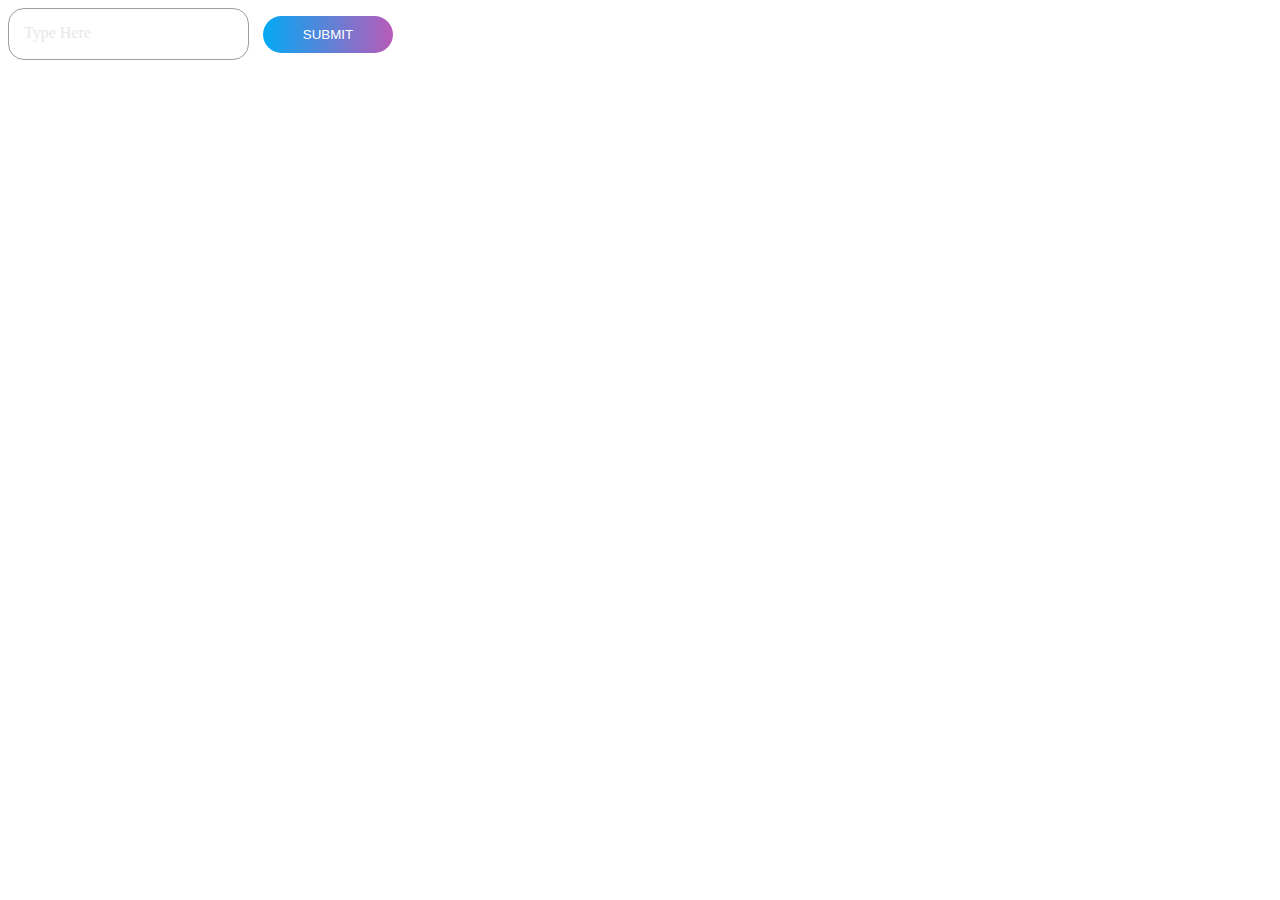
<file: Input-text-animation/index.html.html>
<!DOCTYPE html>
<html lang="en">
<head>
    <meta charset="UTF-8">
    <meta http-equiv="X-UA-Compatible" content="IE=edge">
    <meta name="viewport" content="width=device-width, initial-scale=1.0">
    <title>Document</title>
    <link rel="stylesheet" href="../Input-text-animation/main.css.css">
</head>
<body>
    <section class="input-group">
        <input type="text" />
        <label>Type Here</label>
        <button>submit</button>
    </section>
</body>
</html>
</file>
<file: Input-text-animation/main.css.css>
.input-group {
    position: relative;
}

input {
    border: solid 1.5px #9e9e9e;
    border-radius: 1rem;
    background: none;
    padding: 1rem;
    font-size: 1rem;
    color: #020e26;
    transition: 150ms cubic-bezier(0.4, 0 , 0.2, 1);
}

label{
    position: absolute;
    left: 16px;
    color: #e8e8e8;
    pointer-events: none;
    transform: translateY(1rem);
    transition: 150ms cubic-bezier(0.4 , 0 ,0.2 , 1);
}

input:focus{
    outline: none;
    border: 1.5px solid #1a73e8;
}

input:focus ~ label {
    transform: translateY(-50%) scale(0.8);
    background-color:#e8e8e8 ;
    padding: 0 0.2rem;
    color: #2196f3;
}



button{
    margin-left: 15px;
    position: relative;
    border: none;
    color: #ffffff;
    width: 9em;
    height: 2em;
    line-height: 1em;
    text-align: center;
    background: linear-gradient(
        90deg , #03a9f4 , #f441a5 , #ffeb3b , #03a9f4
    );
    background-size: 300%;
    border-radius: 30px;
    text-transform: uppercase;
    cursor: pointer;
    z-index: 1;
}

button:hover {
    animation: animation 8s linear infinite;
    border: none;
}

@keyframes animation {
    0%{background-position: 0%;}
    100%{ background-position: 400%;}

}

button::before{
    content : "";
    position: absolute;
    top: -5px;
    left: -5px;
    right: -5px;
    bottom: -5px;
    z-index: -1;
    background: linear-gradient(
        90deg , #03a9f4 , #f441a5 , #ffeb3b , #03a9f4
    );
    background-size: 400%;
    border-radius: 35px;
    transition: 1s;
}


button:hover::before{
    filter : blur(20px)
}
</file>
